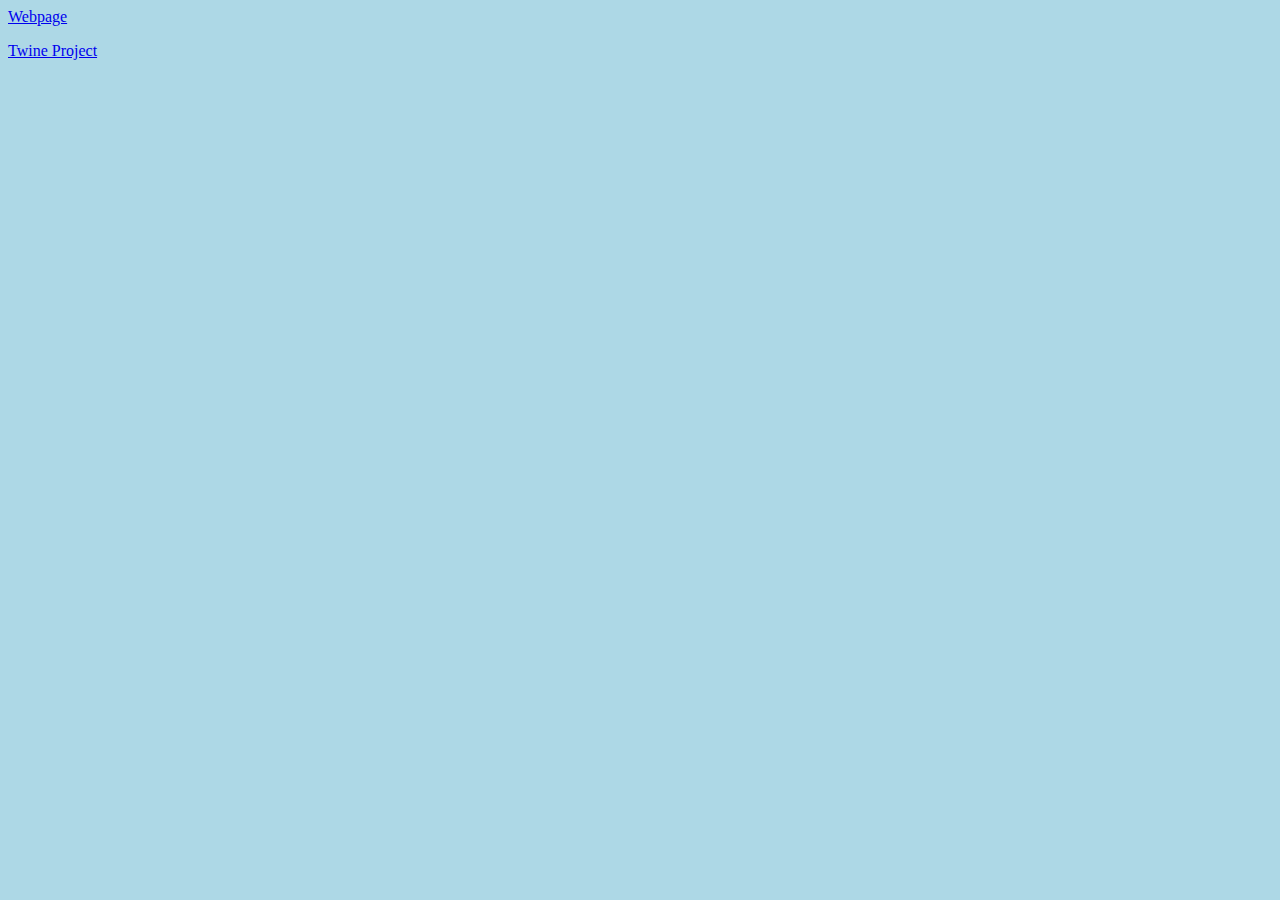
<file: index.html>
﻿<!DOCTYPE HTML>

<html>

<head>
<link rel="stylesheet" type= "text/css" href="default.css">
</head>

<body>
<a href="Assignment 7.html" target=_blank">Webpage </a>

<p> <a href= "Twine Project.html" target=_blank">Twine Project</a> <p>

</body>

</html>
</file>
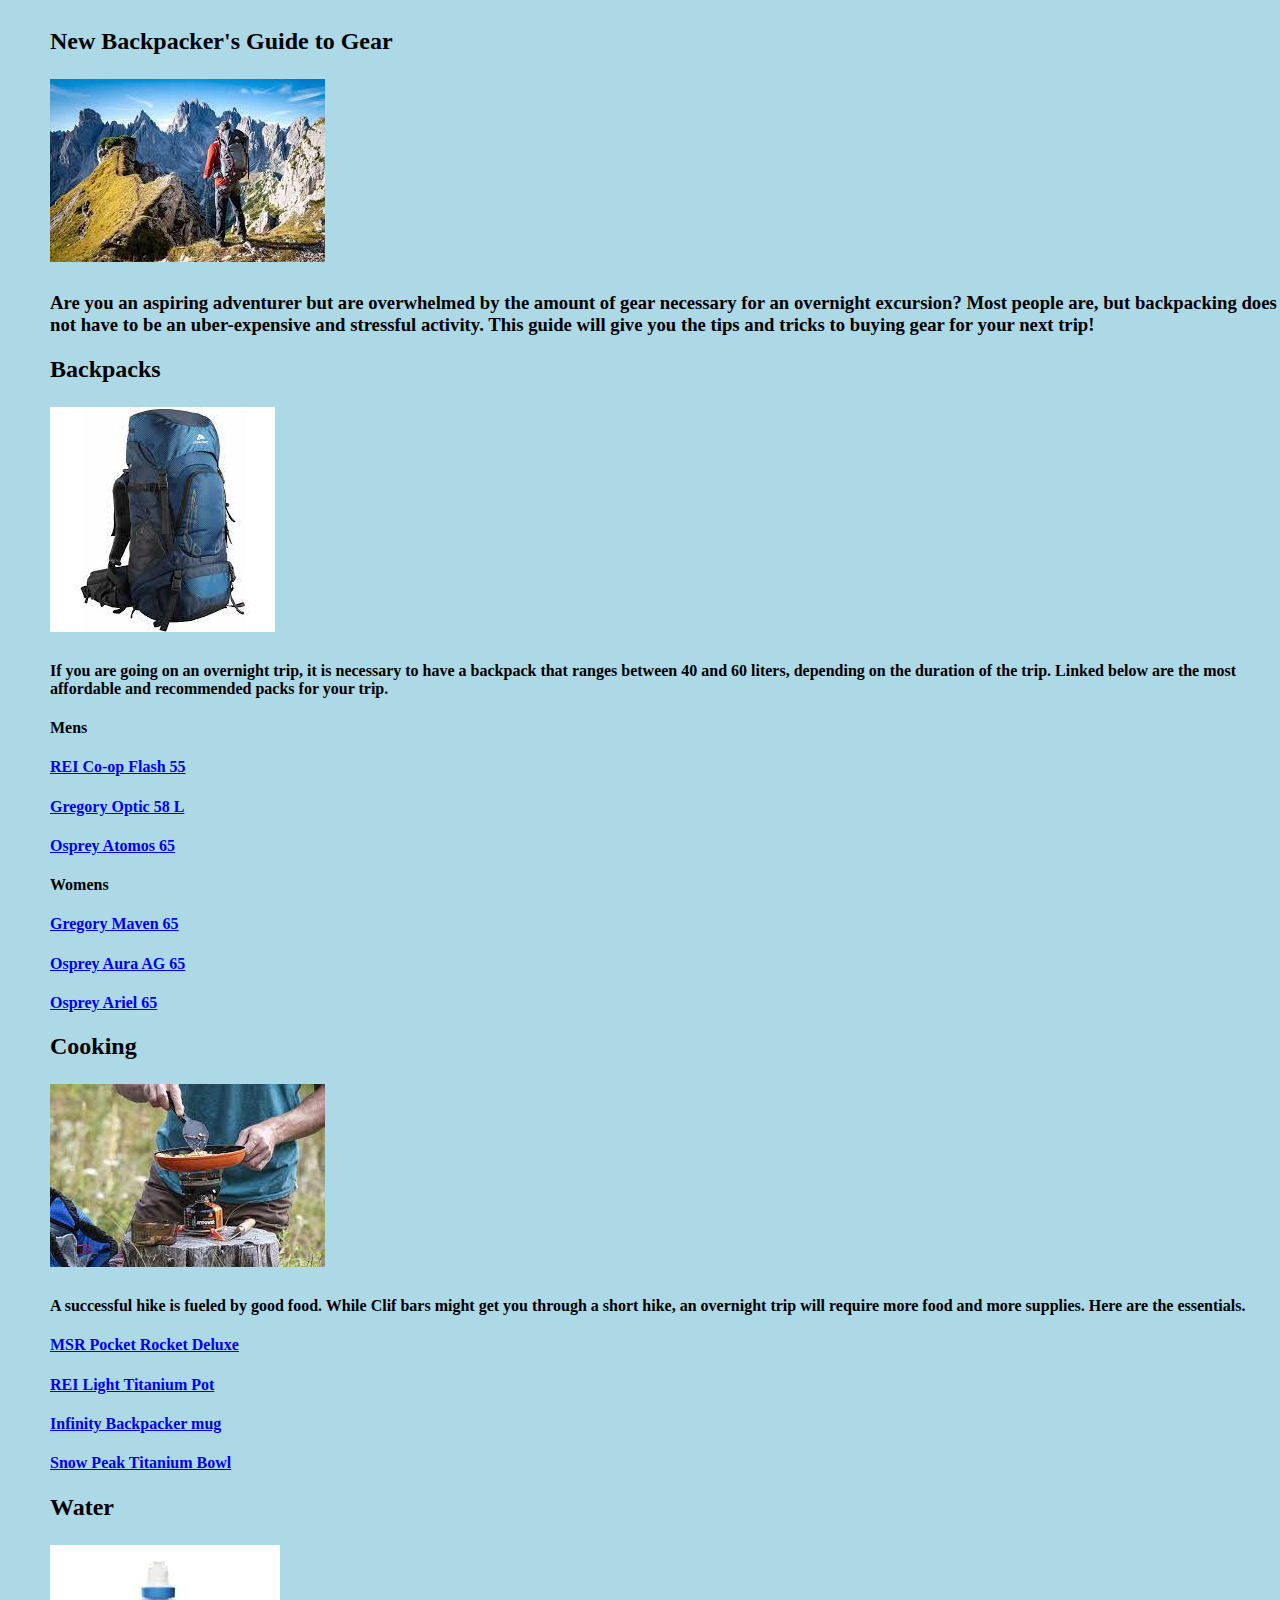
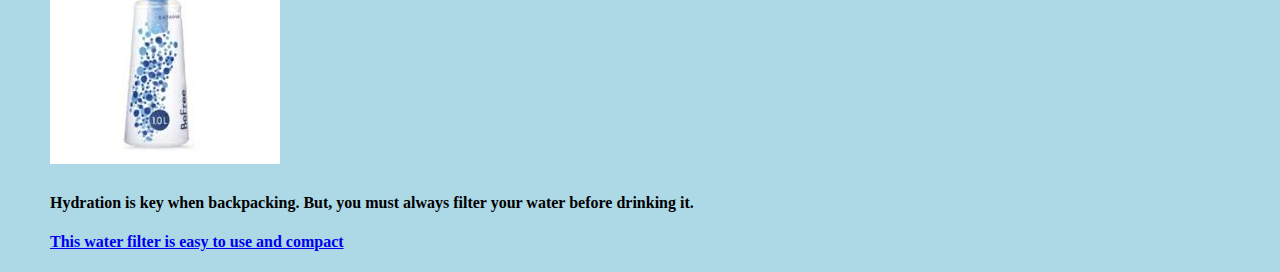
<file: Assignment 7.html>
﻿<!DOCTYPE HTML>

<html>
<div id="main">
<head>

    <title>New Backpacker''s Guide to Gear</title>
    <link rel="stylesheet" type= "text/css" href="default.css">

</head>

<body>
<p><h2> New Backpacker's Guide to Gear<h2><p>

<p><img src="mountain.jpg" 

<p><h3>Are you an aspiring adventurer but are overwhelmed by the amount of gear necessary for an overnight excursion? Most people are, but backpacking does not
have to be an uber-expensive and stressful activity. This guide will give you the tips and tricks to buying gear for your next trip!
<h3><p>

<p><h2> Backpacks <h2><p> 

<p><img src="ozark backpack.jpg"

<p><h4> If you are going on an overnight trip, it is necessary to have a backpack that ranges between 40 and 60 liters, depending on the duration of the trip. 
Linked below are the most affordable and recommended packs for your trip.<h4><p>

<p><h4>Mens<b><h4><p>
<p><h4> <a href="https://www.rei.com/product/148589/rei-co-op-flash-55-pack-mens">REI Co-op Flash 55</a> <h4><p>

<p> <h4> <a href="https://www.gregorypacks.com/packs-bags/backpacking-packs/optic-58-7892OPT58.html">Gregory Optic 58 L</a> <h4> <p>

<p> <h4> <a href="https://www.osprey.com/us/en/product/atmos-ag-65-ATMOS65S18.html">Osprey Atomos 65 </a> <h4> <p>

<p><h4> Womens <h4><p> 

<p> <h4> <a href="https://www.gregorypacks.com/packs-bags/backpacking-packs/maven-65-6985MAV65.html">Gregory Maven 65 </a> <h4><p>

<p> <h4><a href="https://www.osprey.com/us/en/product/aura-ag-65-AURA65S18.html">Osprey Aura AG 65 </a> <h4><p>

<p> <h4><a href="https://www.osprey.com/us/en/product/ariel-65-ARIEL65F20.html">Osprey Ariel 65 </a> <h4><p> 



<p><h2> Cooking <h2><p>
<p><img src= "cookware.jpg" 
<p> <h4>A successful hike is fueled by good food. While Clif bars might get you through a short hike, an overnight trip will require more food and more supplies. Here 
are the essentials. <h4><p>

<p> <h4><a href="https://www.msrgear.com/stoves/canister-stoves/pocketrocket-deluxe-stove/10955.html">MSR Pocket Rocket Deluxe </a> <h4><p>

<p> <h4><a href="https://www.rei.com/product/139457/toaks-light-titanium-650ml-pot?cm_mmc=aff_AL-_-149286-_-185302-_-NA&avad=185302_b2211f51d">REI Light Titanium Pot </a> <h4><p>

<p> <h4><a href="https://gsioutdoors.com/infinity-backpacker-mug.html">Infinity Backpacker mug </a> <h4><p> 

<p> <h4><a href="https://www.rei.com/product/720286/snow-peak-titanium-bowl?cm_mmc=aff_AL-_-149286-_-185302-_-NA&avad=185302_f2210cea5">Snow Peak Titanium Bowl </a><h4> <p> 



<p><h2>Water <h2><p>

<p><img src="befree.jpg" 
 <p> <h4>Hydration is key when backpacking. But, you must always filter your water 
 before drinking it. <h4> <p>

</body>
<p> <h4><a href="https://www.rei.com/product/116364/katadyn-befree-collapsible-water-filter-bottle-338-fl-oz"> This water filter is easy to use and compact</a> <h4><p>


</div>
</html>
</file>
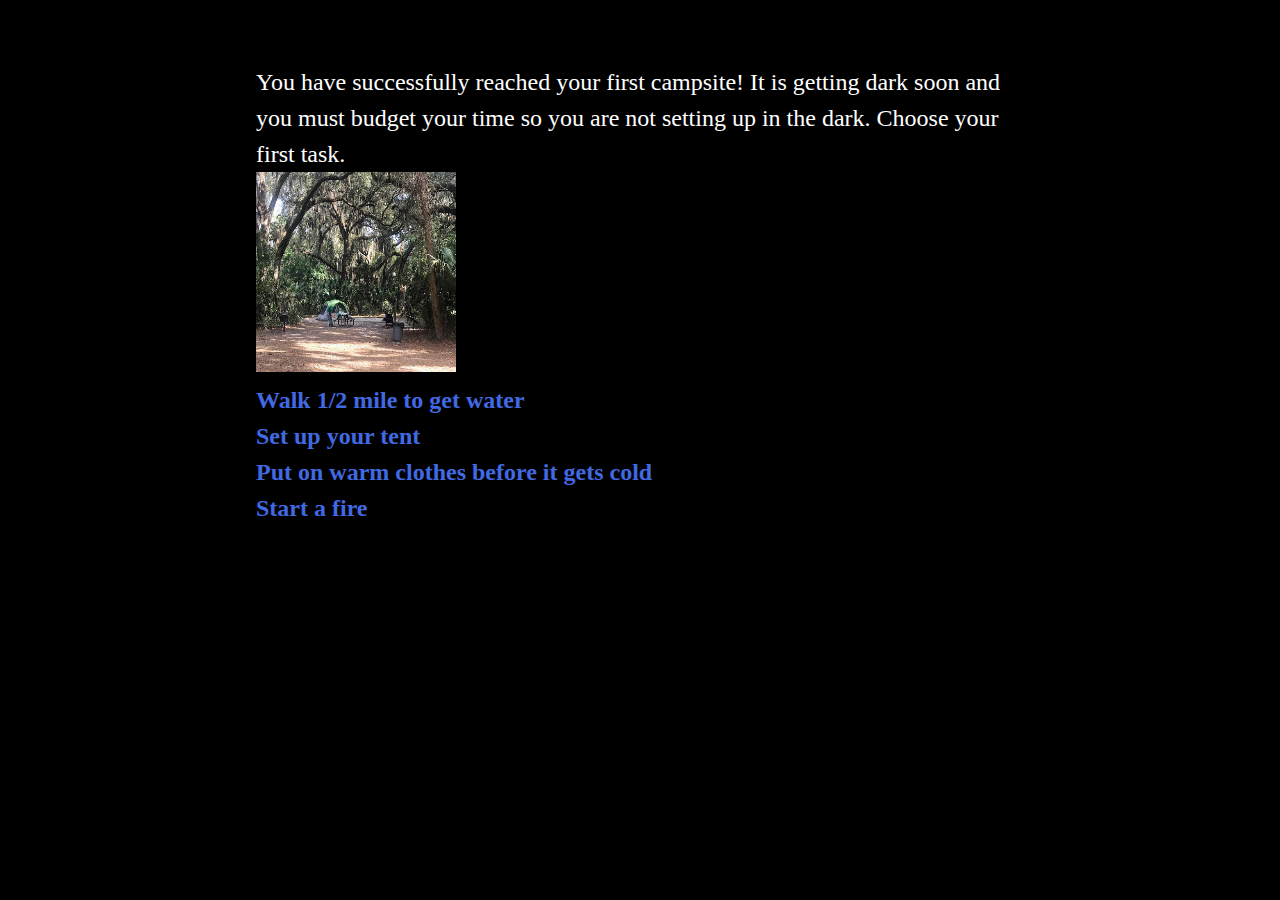
<file: Twine Project.html>
<!DOCTYPE html>
<html>
<head>
<meta charset="utf-8">
<meta content="width=device-width, initial-scale=1" name="viewport">
<title>Twine Project</title>
<style title="Twine CSS">@keyframes appear{0%{opacity:0}to{opacity:1}}@keyframes fade-in-out{0%,to{opacity:0}50%{opacity:1}}@keyframes rumble{25%{top:-0.1em}75%{top:0.1em}0%,to{top:0px}}@keyframes shudder{25%{left:0.1em}75%{left:-0.1em}0%,to{left:0px}}@keyframes buoy{25%{top:0.25em}75%{top:-0.25em}0%,to{top:0px}}@keyframes sway{25%{left:0.25em}75%{left:-0.25em}0%,to{left:0px}}@keyframes pulse{0%{transform:scale(0, 0)}20%{transform:scale(1.2, 1.2)}40%{transform:scale(0.9, 0.9)}60%{transform:scale(1.05, 1.05)}80%{transform:scale(0.925, 0.925)}to{transform:scale(1, 1)}}@keyframes zoom-in{0%{transform:scale(0, 0)}to{transform:scale(1, 1)}}@keyframes shudder-in{0%, to{transform:translateX(0em)}5%, 25%, 45%{transform:translateX(-1em)}15%, 35%, 55%{transform:translateX(1em)}65%{transform:translateX(-0.6em)}75%{transform:translateX(0.6em)}85%{transform:translateX(-0.2em)}95%{transform:translateX(0.2em)}}@keyframes rumble-in{0%, to{transform:translateY(0em)}5%, 25%, 45%{transform:translateY(-1em)}15%, 35%, 55%{transform:translateY(1em)}65%{transform:translateY(-0.6em)}75%{transform:translateY(0.6em)}85%{transform:translateY(-0.2em)}95%{transform:translateY(0.2em)}}@keyframes fidget{0%, 8.1%, 82.1%, 31.1%, 38.1%, 44.1%, 40.1%, 47.1%, 74.1%, 16.1%, 27.1%, 72.1%, 24.1%, 95.1%, 6.1%, 36.1%, 20.1%, 4.1%, 91.1%, 14.1%, 87.1%, to{left:0px;top:0px}8%, 82%, 31%, 38%, 44%{left:-1px}40%, 47%, 74%, 16%, 27%{left:1px}72%, 24%, 95%, 6%, 36%{top:-1px}20%, 4%, 91%, 14%, 87%{top:1px}}@keyframes slide-right{0%{transform:translateX(-100vw)}}@keyframes slide-left{0%{transform:translateX(100vw)}}@keyframes slide-up{0%{transform:translateY(100vh)}}@keyframes slide-down{0%{transform:translateY(-100vh)}}@keyframes fade-right{0%{opacity:0;transform:translateX(-1em)}to{opacity:1}}@keyframes fade-left{0%{opacity:0;transform:translateX(1em)}to{opacity:1}}@keyframes fade-up{0%{opacity:0;transform:translateY(1em)}to{opacity:1}}@keyframes fade-down{0%{opacity:0;transform:translateY(-1em)}to{opacity:1}}@keyframes flicker{0%,29%,31%,63%,65%,77%,79%,86%,88%,91%,93%{opacity:0}30%{opacity:0.2}64%{opacity:0.4}78%{opacity:0.6}87%{opacity:0.8}92%, to{opacity:1}}@keyframes blur{0%{filter:blur(2rem);opacity:0}25%{opacity:1}to{filter:blur(0rem);opacity:1}}.dom-debug-mode tw-story,.dom-debug-mode tw-passage,.dom-debug-mode tw-sidebar,.dom-debug-mode tw-include,.dom-debug-mode tw-hook,.dom-debug-mode tw-expression,.dom-debug-mode tw-link,.dom-debug-mode tw-dialog,.dom-debug-mode tw-columns,.dom-debug-mode tw-column,.dom-debug-mode tw-align{outline:1px solid #f5a3da;min-height:32px;display:block !important}.dom-debug-mode tw-story::before,.dom-debug-mode tw-passage::before,.dom-debug-mode tw-sidebar::before,.dom-debug-mode tw-include::before,.dom-debug-mode tw-hook::before,.dom-debug-mode tw-expression::before,.dom-debug-mode tw-link::before,.dom-debug-mode tw-dialog::before,.dom-debug-mode tw-columns::before,.dom-debug-mode tw-column::before,.dom-debug-mode tw-align::before{position:absolute;top:0;left:0;height:16px;background-color:#f5a3da;color:black;font-size:16px;font-weight:normal;font-style:normal;font-family:monospace;display:inline-block;line-height:100%;white-space:pre;z-index:999997}.dom-debug-mode tw-story:hover,.dom-debug-mode tw-passage:hover,.dom-debug-mode tw-sidebar:hover,.dom-debug-mode tw-include:hover,.dom-debug-mode tw-hook:hover,.dom-debug-mode tw-expression:hover,.dom-debug-mode tw-link:hover,.dom-debug-mode tw-dialog:hover,.dom-debug-mode tw-columns:hover,.dom-debug-mode tw-column:hover,.dom-debug-mode tw-align:hover{outline:1px solid #fc9}.dom-debug-mode tw-story:hover::before,.dom-debug-mode tw-passage:hover::before,.dom-debug-mode tw-sidebar:hover::before,.dom-debug-mode tw-include:hover::before,.dom-debug-mode tw-hook:hover::before,.dom-debug-mode tw-expression:hover::before,.dom-debug-mode tw-link:hover::before,.dom-debug-mode tw-dialog:hover::before,.dom-debug-mode tw-columns:hover::before,.dom-debug-mode tw-column:hover::before,.dom-debug-mode tw-align:hover::before{background-color:#fc9;transition:background-color 1s}.dom-debug-mode tw-passage,.dom-debug-mode tw-include,.dom-debug-mode tw-hook,.dom-debug-mode tw-expression,.dom-debug-mode tw-link,.dom-debug-mode tw-dialog,.dom-debug-mode tw-columns,.dom-debug-mode tw-column,.dom-debug-mode tw-align{padding:1em;margin:0}.dom-debug-mode tw-story::before{content:'<tw-story tags="' attr(tags) '">'}.dom-debug-mode tw-passage::before{top:-16px;content:'<tw-passage tags="' attr(tags) '">'}.dom-debug-mode tw-sidebar::before{top:-16px;content:"<tw-sidebar>"}.dom-debug-mode tw-hook::before{content:'<tw-hook name="' attr(name) '">'}.dom-debug-mode tw-expression::before{content:'<tw-expression name="' attr(name) '">'}.dom-debug-mode tw-link::before{content:'<tw-link name="' attr(name) '">'}.dom-debug-mode tw-dialog::before{content:"<tw-dialog>"}.dom-debug-mode tw-columns::before{content:"<tw-columns>"}.dom-debug-mode tw-column::before{content:"<tw-column>"}.dom-debug-mode tw-align::before{content:"<tw-align>"}.dom-debug-mode tw-include::before{content:'<tw-include type="' attr(type) '" title="' attr(title) '">'}.debug-mode tw-expression{display:inline-block !important}.debug-mode tw-expression[type=variable]::after{font-size:0.8rem;padding-left:0.2rem;padding-right:0.2rem;vertical-align:top;content:"$" attr(name)}.debug-mode tw-expression[type=tempVariable]::after{font-size:0.8rem;padding-left:0.2rem;padding-right:0.2rem;vertical-align:top;content:"_" attr(name)}.debug-mode tw-expression[return=boolean]{background-color:rgba(179,179,179,0.2)}.debug-mode tw-expression[return=array]{background-color:rgba(255,102,102,0.2)}.debug-mode tw-expression[return=dataset]{background-color:rgba(255,128,0,0.2)}.debug-mode tw-expression[return=number]{background-color:rgba(255,179,102,0.2)}.debug-mode tw-expression[return=datamap]{background-color:rgba(255,255,102,0.2)}.debug-mode tw-expression[return=changer]{background-color:rgba(179,255,102,0.2)}.debug-mode tw-expression[return=lambda]{background-color:rgba(102,255,102,0.2)}.debug-mode tw-expression[return=hookname]{background-color:rgba(102,255,204,0.2)}.debug-mode tw-expression[return=string]{background-color:rgba(102,255,255,0.2)}.debug-mode tw-expression[return=datatype]{background-color:rgba(102,153,255,0.2)}.debug-mode tw-expression[return=gradient],.debug-mode tw-expression[return=colour]{background-color:rgba(204,102,255,0.2)}.debug-mode tw-expression[return=instant],.debug-mode tw-expression[return=macro]{background-color:rgba(240,117,199,0.2)}.debug-mode tw-expression[return=command]{background-color:rgba(153,153,255,0.2)}.debug-mode tw-expression.false{background-color:rgba(255,0,0,0.2) !important}.debug-mode tw-expression[type=macro]::before{content:"(" attr(name) ":)";padding:0 0.5rem;font-size:1rem;vertical-align:middle;line-height:normal;background-color:inherit;border:1px solid rgba(255,255,255,0.5)}.debug-mode tw-hook{background-color:rgba(0,85,255,0.1) !important}.debug-mode tw-hook::before{font-size:0.8rem;padding-left:0.2rem;padding-right:0.2rem;vertical-align:top;content:"["}.debug-mode tw-hook::after{font-size:0.8rem;padding-left:0.2rem;padding-right:0.2rem;vertical-align:top;content:"]"}.debug-mode tw-hook[name]::after{font-size:0.8rem;padding-left:0.2rem;padding-right:0.2rem;vertical-align:top;content:"]<" attr(name) "|"}.debug-mode tw-pseudo-hook{background-color:rgba(255,170,0,0.1) !important}.debug-mode tw-collapsed::before{font-size:0.8rem;padding-left:0.2rem;padding-right:0.2rem;vertical-align:top;content:"{"}.debug-mode tw-collapsed::after{font-size:0.8rem;padding-left:0.2rem;padding-right:0.2rem;vertical-align:top;content:"}"}.debug-mode tw-verbatim::before,.debug-mode tw-verbatim::after{font-size:0.8rem;padding-left:0.2rem;padding-right:0.2rem;vertical-align:top;content:"`"}.debug-mode tw-align[style*="text-align: center"]{background:linear-gradient(to right, rgba(255,204,189,0) 0%, rgba(255,204,189,0.25) 50%, rgba(255,204,189,0) 100%)}.debug-mode tw-align[style*="text-align: left"]{background:linear-gradient(to right, rgba(255,204,189,0.25) 0%, rgba(255,204,189,0) 100%)}.debug-mode tw-align[style*="text-align: right"]{background:linear-gradient(to right, rgba(255,204,189,0) 0%, rgba(255,204,189,0.25) 100%)}.debug-mode tw-column{background-color:rgba(189,228,255,0.2)}.debug-mode tw-enchantment{animation:enchantment 0.5s infinite;border:1px solid}.debug-mode tw-link::after,.debug-mode tw-broken-link::after{font-size:0.8rem;padding-left:0.2rem;padding-right:0.2rem;vertical-align:top;content:attr(passage-name)}.debug-mode tw-include{background-color:rgba(204,128,51,0.1)}.debug-mode tw-include::before{font-size:0.8rem;padding-left:0.2rem;padding-right:0.2rem;vertical-align:top;content:attr(type) ' "' attr(title) '"'}@keyframes enchantment{0%,to{border-color:#ffb366}50%{border-color:#6fc}}tw-debugger{position:fixed;box-sizing:border-box;bottom:0;right:0;z-index:999999;min-width:10em;min-height:1em;padding:0em 0.5em 0.5em 1em;font-size:1.25em;font-family:sans-serif;color:#000;border-left:solid #000 2px;border-top:solid #000 2px;border-top-left-radius:.5em;background:#fff;opacity:1}tw-debugger select{margin-right:1em;width:12em}tw-debugger button{border-radius:3px;border:solid #999 1px;margin:auto 4px;background-color:#fff;font-size:inherit;color:#000}tw-debugger button.enabled{background-color:#eee;box-shadow:inset #ddd 3px 5px 0.5em}tw-debugger .panel{display:-ms-flexbox;display:flex;-ms-flex-direction:column;flex-direction:column;position:absolute;bottom:100%;left:-2px;right:0;padding:1em;max-height:40vh;overflow-y:scroll;overflow-x:hidden;z-index:999998;background:#fff;border:inherit;border-bottom:solid #999 2px;border-top-left-radius:.5em;border-bottom-left-radius:.5em;font-size:0.8em}tw-debugger .panel:empty,tw-debugger .panel[hidden]{display:none}tw-debugger .panel-source,tw-debugger .panel-row-source{font-family:monospace;overflow-x:scroll;white-space:pre;-ms-flex-preferred-size:100%;flex-basis:100%}tw-debugger .panel-row-source{margin:5px 0}tw-debugger .panel-rows{width:100%;overflow-x:scroll}tw-debugger .panel-rows>*{display:table-row}tw-debugger .panel-rows>div:nth-of-type(2n){background:#EEE}tw-debugger .panel-row-buttons{text-align:right}tw-debugger .panel-variables .panel-rows:empty::before{content:"~ No variables ~";font-style:italic;color:#888;text-align:center}tw-debugger .panel-enchantments .panel-rows:empty::before{content:"~ No enchantments ~";font-style:italic;color:#888;text-align:center}tw-debugger .panel-errors .panel-rows:empty::before{content:"~ No errors... for now. ~";font-style:italic;color:#888;text-align:center}tw-debugger .panel-rows:empty+.panel-variables-bottom{display:none}tw-debugger .panel-storylets:not(.panel-exclusive) .storylet-exclusive,tw-debugger .panel-storylets:not(.panel-urgent) .storylet-urgent{display:none}tw-debugger .panel-variables-bottom{padding-top:5px}tw-debugger .enchantment-row{min-height:1.5em}tw-debugger .variable-path{opacity:0.4}tw-debugger .temporary-variable-scope,tw-debugger .enchantment-local{font-family:sans-serif;font-weight:normal;opacity:0.8;font-size:0.75em}tw-debugger .temporary-variable-scope:not(:empty)::before,tw-debugger .enchantment-local:not(:empty)::before{content:" in "}tw-debugger .variable-name,tw-debugger .enchantment-name{font-family:monospace;font-weight:bold}tw-debugger .variable-type{color:#444;font-weight:normal;text-overflow:ellipsis;overflow:hidden;max-width:10em}tw-debugger .error-row{display:table-row;background-color:rgba(230,101,204,0.3)}tw-debugger .error-row:nth-of-type(2n){background-color:rgba(237,145,219,0.3)}tw-debugger .error-row>*{display:table-cell;padding:0.25em 0.5em}tw-debugger .error-row .error-message{cursor:help}tw-debugger .error-row .error-passage{color:#444}tw-debugger .storylet-row{background-color:rgba(201,233,222,0.3)}tw-debugger .storylet-row:nth-child(2n){background-color:rgba(128,203,178,0.3)}tw-debugger .storylet-row.storylet-closed{font-style:italic;opacity:0.4;background-color:rgba(217,217,217,0.3)}tw-debugger .storylet-row.storylet-closed:nth-child(2n){background-color:rgba(166,166,166,0.3)}.storylet-error tw-debugger .storylet-row{background-color:rgba(230,101,204,0.3)}.storylet-error tw-debugger .storylet-row:nth-child(2n){background-color:rgba(237,145,219,0.3)}tw-debugger .storylet-row .storylet-name,tw-debugger .storylet-row .storylet-value{display:inline-block;width:50%}tw-debugger .tabs{padding-bottom:0.5em}tw-debugger .tab{border-radius:0px 0px 0.5em 0.5em;border-top:none}tw-debugger .resizer{position:absolute;height:3em;border-left:2px solid #ccc;border-right:2px solid #ccc;top:10px;left:4px;width:8px;cursor:ew-resize}tw-dialog{z-index:999997;border:#fff solid 2px;padding:2em;color:#fff;background-color:#000;display:block}@media (min-width: 576px){tw-dialog{max-width:50vw}}tw-dialog input[type=text]{font-size:inherit;width:100%}tw-dialog-links{text-align:right;display:-ms-flexbox;display:flex;-ms-flex-pack:end;justify-content:flex-end}tw-backdrop{z-index:999996;position:fixed;top:0;left:0;right:0;bottom:0;background-color:rgba(0,0,0,0.8);display:-ms-flexbox;display:flex;-ms-flex-align:center;align-items:center;-ms-flex-pack:center;justify-content:center}tw-backdrop ~ tw-backdrop{display:none}tw-link,.link,tw-icon,.enchantment-clickblock{cursor:pointer}tw-link,.enchantment-link{color:#4169E1;font-weight:bold;text-decoration:none;transition:color 0.2s ease-in-out}tw-passage [style^="color"] tw-link:not(:hover),tw-passage [style*=" color"] tw-link:not(:hover),tw-passage [style^="color"][hover="true"] tw-link:hover,tw-passage [style*=" color"][hover="true"] tw-link:hover,tw-passage [style^="color"] .enchantment-link:not(:hover),tw-passage [style*=" color"] .enchantment-link:not(:hover),tw-passage [style^="color"][hover="true"] .enchantment-link:hover,tw-passage [style*=" color"][hover="true"] .enchantment-link:hover{color:inherit}tw-link:hover,.enchantment-link:hover{color:#00bfff}tw-link:active,.enchantment-link:active{color:#DD4B39}.visited{color:#6941e1}tw-passage [style^="color"] .visited:not(:hover),tw-passage [style*=" color"] .visited:not(:hover),tw-passage [style^="color"][hover="true"] .visited:hover,tw-passage [style*=" color"][hover="true"] .visited:hover{color:inherit}.visited:hover{color:#E3E}tw-broken-link{color:#993333;border-bottom:2px solid #993333;cursor:not-allowed}tw-passage [style^="color"] tw-broken-link:not(:hover),tw-passage [style*=" color"] tw-broken-link:not(:hover),tw-passage [style^="color"][hover="true"] tw-broken-link:hover,tw-passage [style*=" color"][hover="true"] tw-broken-link:hover{color:inherit}.enchantment-mouseover{border-bottom:2px dashed #999}.enchantment-mouseout{border:rgba(64,149,191,0.6) 1px solid}.enchantment-mouseout:hover{background-color:rgba(175,197,207,0.75);border:transparent 1px solid;border-radius:0.2em}.enchantment-clickblock{width:100%;height:100%;display:block}.enchantment-clickblock>:not(tw-enchantment)::after{content:"";width:100%;height:100%;top:0;left:0;display:block;box-sizing:border-box;position:absolute;pointer-events:none;color:rgba(65,105,225,0.5);transition:color 0.2s ease-in-out}.enchantment-clickblock>:not(tw-enchantment):hover::after{color:rgba(0,191,255,0.5)}.enchantment-clickblock>:not(tw-enchantment):active::after{color:rgba(222,78,59,0.5)}.enchantment-clickblock>:not(tw-enchantment)::after{box-shadow:inset 0 0 0 0.5vmax}.enchantment-clickblock>tw-passage::after,.enchantment-clickblock>tw-sidebar::after{box-shadow:0 0 0 0.5vmax}.enchantment-mouseoverblock>:not(tw-enchantment)::after{content:"";width:100%;height:100%;top:0;left:0;display:block;box-sizing:border-box;position:absolute;pointer-events:none;border:2px dashed #999}.enchantment-mouseoutblock>:not(tw-enchantment)::after{content:"";width:100%;height:100%;top:0;left:0;display:block;box-sizing:border-box;position:absolute;pointer-events:none;border:rgba(64,149,191,0.6) 2px solid}.enchantment-mouseoutblock:hover>:not(tw-enchantment)::after{content:"";width:100%;height:100%;top:0;left:0;display:block;box-sizing:border-box;position:absolute;pointer-events:none;background-color:rgba(175,197,207,0.75);border:transparent 2px solid;border-radius:0.2em}tw-link.enchantment-button,.enchantment-link.enchantment-button,.enchantment-button:not(.enchantment-link) tw-link,.enchantment-button:not(.enchantment-link) .enchantment-link{border-radius:16px;border-style:solid;border-width:2px;text-align:center;padding:0px 8px;display:block}tw-dialog-links{padding-top:1.5em}tw-dialog-links tw-link{border-radius:16px;border-style:solid;border-width:2px;text-align:center;padding:0px 8px;display:block;display:inline-block}html{margin:0;height:100%;overflow-x:hidden}*,:before,:after{position:relative;box-sizing:inherit}body{margin:0;height:100%}tw-storydata{display:none}tw-story{display:-ms-flexbox;display:flex;-ms-flex-direction:column;flex-direction:column;font:100% Georgia, serif;box-sizing:border-box;width:100%;min-height:100%;font-size:1.5em;line-height:1.5em;padding:5% 5%;overflow:hidden;background-color:#000;color:#fff}tw-story [style*=content-box] *{box-sizing:border-box}@media (min-width: 576px){tw-story{padding:5% 20%}}tw-story tw-consecutive-br{display:block;height:1.6ex;visibility:hidden}tw-story select{background-color:transparent;font:inherit;border-style:solid;padding:2px}tw-story select:not([disabled]){color:inherit}tw-story textarea{resize:none;background-color:transparent;font:inherit;color:inherit;border-style:none;padding:2px}tw-story input[type=checkbox]{transform:scale(1.5);margin:0 0.5em}tw-story tw-noscript{animation:appear 0.8s}tw-passage{display:block}tw-sidebar{text-align:center;display:-ms-flexbox;display:flex;-ms-flex-pack:justify;justify-content:space-between}@media (min-width: 576px){tw-sidebar{left:-5em;width:3em;position:absolute;-ms-flex-direction:column;flex-direction:column}tw-enchantment[style*="width"]>tw-sidebar{width:inherit}}tw-icon{display:inline-block;margin:0.5em 0;font-size:66px;font-family:"Verdana",sans-serif}tw-icon[alt]{opacity:0.2}tw-icon[alt]:hover{opacity:0.4}tw-icon[data-label]::after{font-weight:bold;content:attr(data-label);font-size:20px;bottom:-20px;left:-50%;white-space:nowrap}tw-meter{display:block}tw-hook:empty,tw-expression:empty{display:none}tw-error{display:inline-block;border-radius:0.2em;padding:0.2em;font-size:1rem;cursor:help;white-space:pre-wrap}tw-error.error{background-color:rgba(223,58,190,0.6);color:#fff}tw-error.warning{background-color:rgba(223,140,58,0.6);color:#fff;display:none}.debug-mode tw-error.warning{display:inline}tw-error-explanation{display:block;font-size:0.8rem;line-height:1rem}tw-open-button,tw-folddown{cursor:pointer;line-height:0em;border-radius:1px;border:1px solid black;font-size:0.8rem;margin:0 0.4rem;padding:2px;white-space:pre}tw-folddown::after{content:"\25b6"}tw-folddown.open::after{content:"\25bc"}tw-open-button::after{content:"Open"}tw-notifier{border-radius:0.2em;padding:0.2em;font-size:1rem;background-color:rgba(223,182,58,0.4);display:none}.debug-mode tw-notifier{display:inline}tw-notifier::before{content:attr(message)}tw-colour{border:1px solid black;display:inline-block;width:1em;height:1em}tw-enchantment:empty{display:none}h1{font-size:3em}h2{font-size:2.25em}h3{font-size:1.75em}h1,h2,h3,h4,h5,h6{line-height:1em;margin:0.3em 0 0.6em 0}pre{font-size:1rem;line-height:initial}small{font-size:70%}big{font-size:120%}mark{color:rgba(0,0,0,0.6);background-color:#ff9}ins{color:rgba(0,0,0,0.6);background-color:rgba(255,242,204,0.5);border-radius:0.5em;box-shadow:0em 0em 0.2em #ffe699;text-decoration:none}center{text-align:center;margin:0 auto;width:60%}blink{text-decoration:none;animation:fade-in-out 1s steps(1, end) infinite alternate}tw-align{display:block}tw-columns{display:-ms-flexbox;display:flex;-ms-flex-direction:row;flex-direction:row;-ms-flex-pack:justify;justify-content:space-between}.transition-in{animation:appear 0ms step-start}.transition-out{animation:appear 0ms step-end}[data-t8n^=dissolve].transition-in,[data-t8n=fade].transition-in{animation:appear .8s}[data-t8n^=dissolve].transition-out,[data-t8n=fade].transition-out{animation:appear .8s reverse}[data-t8n^=shudder].transition-in{display:inline-block !important;animation:shudder-in .8s}[data-t8n^=shudder].transition-out{display:inline-block !important;animation:shudder-in .8s reverse}[data-t8n^=rumble].transition-in{display:inline-block !important;animation:rumble-in .8s}[data-t8n^=rumble].transition-out{display:inline-block !important;animation:rumble-in .8s reverse}[data-t8n^=pulse].transition-in{animation:pulse .8s;display:inline-block !important}[data-t8n^=pulse].transition-out{animation:pulse .8s reverse;display:inline-block !important}[data-t8n^=zoom].transition-in{animation:zoom-in .8s;display:inline-block !important}[data-t8n^=zoom].transition-out{animation:zoom-in .8s reverse;display:inline-block !important}[data-t8n^=blur].transition-in{animation:blur .8s;display:inline-block !important}[data-t8n^=blur].transition-out{animation:blur .8s reverse;display:inline-block !important}[data-t8n^=slideleft].transition-in{animation:slide-left .8s;display:inline-block !important}[data-t8n^=slideleft].transition-out{animation:slide-right .8s reverse;display:inline-block !important}[data-t8n^=slideright].transition-in{animation:slide-right .8s;display:inline-block !important}[data-t8n^=slideright].transition-out{animation:slide-left .8s reverse;display:inline-block !important}[data-t8n^=slideup].transition-in{animation:slide-up .8s;display:inline-block !important}[data-t8n^=slideup].transition-out{animation:slide-down .8s reverse;display:inline-block !important}[data-t8n^=slidedown].transition-in{animation:slide-down .8s;display:inline-block !important}[data-t8n^=slidedown].transition-out{animation:slide-up .8s reverse;display:inline-block !important}[data-t8n^=fadeleft].transition-in{animation:fade-left .8s;display:inline-block !important}[data-t8n^=fadeleft].transition-out{animation:fade-right .8s reverse;display:inline-block !important}[data-t8n^=faderight].transition-in{animation:fade-right .8s;display:inline-block !important}[data-t8n^=faderight].transition-out{animation:fade-left .8s reverse;display:inline-block !important}[data-t8n^=fadeup].transition-in{animation:fade-up .8s;display:inline-block !important}[data-t8n^=fadeup].transition-out{animation:fade-down .8s reverse;display:inline-block !important}[data-t8n^=fadedown].transition-in{animation:fade-down .8s;display:inline-block !important}[data-t8n^=fadedown].transition-out{animation:fade-up .8s reverse;display:inline-block !important}[data-t8n^=flicker].transition-in{animation:flicker .8s}[data-t8n^=flicker].transition-out{animation:flicker .8s reverse}
</style>
</head>
<body>
<tw-story><noscript><tw-noscript>JavaScript needs to be enabled to play Twine Project.</tw-noscript></noscript></tw-story>
<tw-storydata name="Twine Project" startnode="1" creator="Twine" creator-version="2.3.14" ifid="70A3EE6B-8A71-4AD0-B2B2-06EF871062A2" zoom="1" format="Harlowe" format-version="3.2.2" options="" hidden><style role="stylesheet" id="twine-user-stylesheet" type="text/twine-css">body
{background-color: blue;
}

tw-sidebar{
    display: none;
}
 
</style><script role="script" id="twine-user-script" type="text/twine-javascript"></script><tw-passagedata pid="1" name="Campsite" tags="" position="129,205" size="100,100">You have successfully reached your first campsite! It is getting dark soon and you must budget your time so you are not setting up in the dark. Choose your first task.
{
&lt;a href=&quot;default.asp&quot;&gt;
&lt;img src=&quot;camp.jpg&quot; style=&quot;width:200px;height:200px;&quot;&gt;
&lt;/a&gt;
}
[[Walk 1/2 mile to get water-&gt;Water]]
[[Set up your tent-&gt; Tent]]
[[Put on warm clothes before it gets cold-&gt; Clothes]]
[[Start a fire-&gt;Fire]] </tw-passagedata><tw-passagedata pid="2" name="Water" tags="" position="376,2" size="100,100">You grab your 5 liter water bag and head down to the creek. The water is flowing fast so you are careful to not slip on the rocks. You collect one bucket of water but your are not sure whether you have enough. 
{
|TheWater&gt;[
	(link: &quot;Collect Water&quot;)[
	(set: $water to 1)
	(replace: ?TheWater)[You return to the creek and fill up the bucket again.]
	]
	or 
	(link: &quot;Enough water&quot;)[
	(replace: ?TheWater)[You decide you have collected enough water.]
	]
	]
	}
	&lt;!--Water&#39;s current value: |output&gt;[$water]--&gt;
{
&lt;a href=&quot;default.asp&quot;&gt;
&lt;img src=&quot;creek.jpg&quot; style=&quot;width:200px;height:200px;&quot;&gt;
&lt;/a&gt;
}
(set: $water to 0)
(set: $hair to 0)
[[Return to camp-&gt;Campsite]] 
[[You decide to wash your hair while you are at the creek-&gt; Wash Hair]]

</tw-passagedata><tw-passagedata pid="3" name=" Tent" tags="" position="291,427" size="100,100">You take out all the pieces to your tent and begin to assemble it. First you stake the ground tarp down. Next you begin to assemble your poles but you might need some help. You see another group of hikers arriving at the campsite and decide to ask for some help.
{
{
&lt;a href=&quot;default.asp&quot;&gt;
&lt;img src=&quot;tent.jpg&quot; style=&quot;width:200px;height:200px;&quot;&gt;
&lt;/a&gt;
}
}

[[Walk over to the group]]
[[Attempt it on your own]]</tw-passagedata><tw-passagedata pid="4" name=" Clothes" tags="" position="335,257" size="100,100">(set: $upperlayers to 0)
(set: $bottomlayers to 0)

The forcast looks chilly, with a low of 40 degrees. You know that it will get very cold as soon as the sun sets so you need to layer up. 3 upper layers and 2 bottom layers should do it. 

[[Add a upper layer]]
[[Add a bottom layer]]

</tw-passagedata><tw-passagedata pid="5" name="Fire" tags="" position="332,121" size="100,100">You decide that it is best to start a fire so that you can stay warm in between your camp tasks. First you need to collect some twigs in order to start your fire. You also need a lighter and a firestarter, which you have brought with you. 
{
&lt;a href=&quot;default.asp&quot;&gt;
&lt;img src=&quot;fire.jpg&quot; style=&quot;width:200px;height:200px;&quot;&gt;
&lt;/a&gt;
}
(set: $twigs to 0)

[[Collect twigs]]
</tw-passagedata><tw-passagedata pid="6" name="Collect twigs" tags="" position="593,13" size="100,100">(set: $twigs to $twigs +1)
{
(if: $twigs&lt; 5)[You need to collect more twigs!]
	
	(else-if: $hours&gt;=5)[You have enough twigs to start a fire!]
	

You collected $twigs twigs.

	}
	[[Collect twigs]]
	[[Return to Camp-&gt;Campsite]]
	{
&lt;a href=&quot;default.asp&quot;&gt;
&lt;img src=&quot;twigs.jpg&quot; style=&quot;width:200px;height:200px;&quot;&gt;
&lt;/a&gt;
}
</tw-passagedata><tw-passagedata pid="7" name="Add a upper layer" tags="" position="528,207" size="100,100">{
&lt;a href=&quot;default.asp&quot;&gt;
&lt;img src=&quot;jacket.jpg&quot; style=&quot;width:200px;height:200px;&quot;&gt;
&lt;/a&gt;
}
	[[Add a upper layer]]
	[[Add a bottom layer]] 
(set: $upperlayers to $upperlayers +1)
(if: $upperlayers&lt; 3)[You need to put more layers on!]
	(else-if: $upperlayers&gt;=3)[You have enough layers on!]	
You have $upperlayers layers on.
	</tw-passagedata><tw-passagedata pid="8" name="Add a bottom layer" tags="" position="448,368" size="100,100">{
&lt;a href=&quot;default.asp&quot;&gt;
&lt;img src=&quot;pants.jpg&quot; style=&quot;width:200px;height:200px;&quot;&gt;
&lt;/a&gt;}
[[Add a bottom layer]]
[[Put a hat and gloves on-&gt;Stay extra warm]]
(set: $bottomlayers to $bottomlayers +1)
(if: $bottomlayers&lt; 2)[You need to put more layers on!]
(else-if: $bottomlayers&gt;=2)[You have enough layers on!]
{You have $bottomlayers layers on.	}
	</tw-passagedata><tw-passagedata pid="9" name="Walk over to the group" tags="" position="596,343" size="100,100">One of the hikers gladly helps you set up the rest of your tent. They walk you through the steps. 

(set: $tent to 0)

[[Set up your tent]]
</tw-passagedata><tw-passagedata pid="10" name="Set up your tent" tags="" position="712,235" size="100,100">Finish setting up your tent! You thank you new friend for the help.

(set: $tent to $tent +1)
{
(if: $tent&lt; 1)[You need to add your rain tarp!]
	
	(else-if: $tent&gt;=2)[Your tent is set up!]
	

You have set up $tent part(s) of the tent. 

	}
	[[Set up your tent]]
	[[Put your gear inside your tent-&gt;Finish setting up]]
	
{
&lt;a href=&quot;default.asp&quot;&gt;
&lt;img src=&quot;set.jpg&quot; style=&quot;width:200px;height:200px;&quot;&gt;
&lt;/a&gt;
}
</tw-passagedata><tw-passagedata pid="11" name="Attempt it on your own" tags="" position="557,456" size="100,100">You are able to run the poles through the body of the tent but you end up needed help securing the poles. 
{
&lt;a href=&quot;default.asp&quot;&gt;
&lt;img src=&quot;half.jpg&quot; style=&quot;width:200px;height:200px;&quot;&gt;
&lt;/a&gt;
}

[[Walk over to the group]] 
[[Keep trying]]</tw-passagedata><tw-passagedata pid="12" name=" Wash Hair" tags="" position="642,130" size="100,100">(set: $hair to $hair +1)
{
(if: $hair&lt; 2)[You need rinse on more time!]
(else-if: $hair&gt;=2)[Your hair is clean!]
You have rinsed your hair $hair times.
	}
	{&lt;a href=&quot;default.asp&quot;&gt;
&lt;img src=&quot;hair.jpg&quot; style=&quot;width:200px;height:200px;&quot;&gt;
&lt;/a&gt;
}
	[[ Wash Hair]] 
	[[Return to Camp-&gt;Campsite]]
	
</tw-passagedata><tw-passagedata pid="13" name="Finish setting up" tags="" position="752,362" size="100,100">Now you just need to place your sleeping bag in your tent for later. 

[[Back to camp-&gt;Campsite]] </tw-passagedata><tw-passagedata pid="14" name="Keep trying" tags="" position="694,482" size="100,100">You managed to set your tent up alone!
[[Finish setting up]] </tw-passagedata><tw-passagedata pid="15" name="Stay extra warm" tags="" position="433,505" size="100,100">You put a hat and gloves on for extra measure. 

[[return to camp-&gt;Campsite]] </tw-passagedata></tw-storydata>
<script title="Twine engine code" data-main="harlowe">"use strict";var _slicedToArray=function(){return function(e,t){if(Array.isArray(e))return e;if(Symbol.iterator in Object(e))return function(e,t){var n=[],r=!0,a=!1,i=void 0;try{for(var o,s=e[Symbol.iterator]();!(r=(o=s.next()).done)&&(n.push(o.value),!t||n.length!==t);r=!0);}catch(e){a=!0,i=e}finally{try{!r&&s.return&&s.return()}finally{if(a)throw i}}return n}(e,t);throw new TypeError("Invalid attempt to destructure non-iterable instance")}}(),_typeof="function"==typeof Symbol&&"symbol"==typeof Symbol.iterator?function(e){return typeof e}:function(e){return e&&"function"==typeof Symbol&&e.constructor===Symbol&&e!==Symbol.prototype?"symbol":typeof e};function _defineProperty(e,t,n){return t in e?Object.defineProperty(e,t,{value:n,enumerable:!0,configurable:!0,writable:!0}):e[t]=n,e}function _toConsumableArray(e){if(Array.isArray(e)){for(var t=0,n=Array(e.length);t<e.length;t++)n[t]=e[t];return n}return Array.from(e)}!function(){
/**
 * @license almond 0.3.3 Copyright jQuery Foundation and other contributors.
 * Released under MIT license, http://github.com/requirejs/almond/LICENSE
 */var requirejs,require,define,root,factory;!function(e){var t,n,r,a,i={},o={},s={},c={},u=Object.prototype.hasOwnProperty,l=[].slice,p=/\.js$/;function f(e,t){return u.call(e,t)}function d(e,t){var n,r,a,i,o,c,u,l,f,d,h,y=t&&t.split("/"),m=s.map,g=m&&m["*"]||{};if(e){for(o=(e=e.split("/")).length-1,s.nodeIdCompat&&p.test(e[o])&&(e[o]=e[o].replace(p,"")),"."===e[0].charAt(0)&&y&&(e=y.slice(0,y.length-1).concat(e)),f=0;f<e.length;f++)if("."===(h=e[f]))e.splice(f,1),f-=1;else if(".."===h){if(0===f||1===f&&".."===e[2]||".."===e[f-1])continue;f>0&&(e.splice(f-1,2),f-=2)}e=e.join("/")}if((y||g)&&m){for(f=(n=e.split("/")).length;f>0;f-=1){if(r=n.slice(0,f).join("/"),y)for(d=y.length;d>0;d-=1)if((a=m[y.slice(0,d).join("/")])&&(a=a[r])){i=a,c=f;break}if(i)break;!u&&g&&g[r]&&(u=g[r],l=f)}!i&&u&&(i=u,c=l),i&&(n.splice(0,c,i),e=n.join("/"))}return e}function h(t,r){return function(){var a=l.call(arguments,0);return"string"!=typeof a[0]&&1===a.length&&a.push(null),n.apply(e,a.concat([t,r]))}}function y(e){return function(t){i[e]=t}}function m(n){if(f(o,n)){var r=o[n];delete o[n],c[n]=!0,t.apply(e,r)}if(!f(i,n)&&!f(c,n))throw new Error("No "+n);return i[n]}function g(e){var t,n=e?e.indexOf("!"):-1;return n>-1&&(t=e.substring(0,n),e=e.substring(n+1,e.length)),[t,e]}function v(e){return e?g(e):[]}r=function(e,t){var n,r,a=g(e),i=a[0],o=t[1];return e=a[1],i&&(n=m(i=d(i,o))),i?e=n&&n.normalize?n.normalize(e,(r=o,function(e){return d(e,r)})):d(e,o):(i=(a=g(e=d(e,o)))[0],e=a[1],i&&(n=m(i))),{f:i?i+"!"+e:e,n:e,pr:i,p:n}},a={require:function(e){return h(e)},exports:function(e){var t=i[e];return void 0!==t?t:i[e]={}},module:function(e){return{id:e,uri:"",exports:i[e],config:function(e){return function(){return s&&s.config&&s.config[e]||{}}}(e)}}},t=function(t,n,s,u){var l,p,d,g,b,w,T,S=[],x=void 0===s?"undefined":_typeof(s);if(w=v(u=u||t),"undefined"===x||"function"===x){for(n=!n.length&&s.length?["require","exports","module"]:n,b=0;b<n.length;b+=1)if("require"===(p=(g=r(n[b],w)).f))S[b]=a.require(t);else if("exports"===p)S[b]=a.exports(t),T=!0;else if("module"===p)l=S[b]=a.module(t);else if(f(i,p)||f(o,p)||f(c,p))S[b]=m(p);else{if(!g.p)throw new Error(t+" missing "+p);g.p.load(g.n,h(u,!0),y(p),{}),S[b]=i[p]}d=s?s.apply(i[t],S):void 0,t&&(l&&l.exports!==e&&l.exports!==i[t]?i[t]=l.exports:d===e&&T||(i[t]=d))}else t&&(i[t]=s)},requirejs=require=n=function(i,o,c,u,l){if("string"==typeof i)return a[i]?a[i](o):m(r(i,v(o)).f);if(!i.splice){if((s=i).deps&&n(s.deps,s.callback),!o)return;o.splice?(i=o,o=c,c=null):i=e}return o=o||function(){},"function"==typeof c&&(c=u,u=l),u?t(e,i,o,c):setTimeout(function(){t(e,i,o,c)},4),n},n.config=function(e){return n(e)},requirejs._defined=i,(define=function(e,t,n){if("string"!=typeof e)throw new Error("See almond README: incorrect module build, no module name");t.splice||(n=t,t=[]),f(i,e)||f(o,e)||(o[e]=[e,t,n])}).amd={jQuery:!0}}(),define("almond",function(){}),
/*!
 * https://github.com/paulmillr/es6-shim
 * @license es6-shim Copyright 2013-2016 by Paul Miller (http://paulmillr.com)
 *   and contributors,  MIT License
 * es6-shim: v0.35.4
 * see https://github.com/paulmillr/es6-shim/blob/0.35.3/LICENSE
 * Details and documentation:
 * https://github.com/paulmillr/es6-shim/
 */
root=this,factory=function(){var e,t,n=Function.call.bind(Function.apply),r=Function.call.bind(Function.call),a=Array.isArray,i=Object.keys,o=function(e){try{return e(),!1}catch(e){return!0}},s=function(e){try{return e()}catch(e){return!1}},c=(e=o,function(){return!n(e,this,arguments)}),u=!!Object.defineProperty&&!o(function(){return Object.defineProperty({},"x",{get:function(){}})}),l="foo"===function(){}.name,p=Function.call.bind(Array.prototype.forEach),f=Function.call.bind(Array.prototype.reduce),d=Function.call.bind(Array.prototype.filter),h=Function.call.bind(Array.prototype.some),y=function(e,t,n,r){!r&&t in e||(u?Object.defineProperty(e,t,{configurable:!0,enumerable:!1,writable:!0,value:n}):e[t]=n)},m=function(e,t,n){p(i(t),function(r){var a=t[r];y(e,r,a,!!n)})},g=Function.call.bind(Object.prototype.toString),v="function"==typeof/abc/?function(e){return"function"==typeof e&&"[object Function]"===g(e)}:function(e){return"function"==typeof e},b=function(e,t,n){if(!u)throw new TypeError("getters require true ES5 support");Object.defineProperty(e,t,{configurable:!0,enumerable:!1,get:n})},w=function(e,t,n){if(!u)throw new TypeError("getters require true ES5 support");var r=Object.getOwnPropertyDescriptor(e,t);Object.defineProperty(n,t,{configurable:r.configurable,enumerable:r.enumerable,get:function(){return e[t]},set:function(n){e[t]=n}})},T=function(e,t,n){if(u){var r=Object.getOwnPropertyDescriptor(e,t);r.value=n,Object.defineProperty(e,t,r)}else e[t]=n},S=function(e,t,n){u?Object.defineProperty(e,t,n):"value"in n&&(e[t]=n.value)},x=function(e,t){t&&v(t.toString)&&y(e,"toString",t.toString.bind(t),!0)},k=Object.create||function(e,t){var n=function(){};n.prototype=e;var r=new n;return void 0!==t&&i(t).forEach(function(e){S(r,e,t[e])}),r},O=function(e,t){return!!Object.setPrototypeOf&&s(function(){var n=function t(n){var r=new e(n);return Object.setPrototypeOf(r,t.prototype),r};return Object.setPrototypeOf(n,e),n.prototype=k(e.prototype,{constructor:{value:n}}),t(n)})},j=function(){if("undefined"!=typeof self)return self;if("undefined"!=typeof window)return window;if("undefined"!=typeof global)return global;throw new Error("unable to locate global object")}(),A=j.isFinite,C=Function.call.bind(String.prototype.indexOf),E=Function.apply.bind(Array.prototype.indexOf),_=Function.call.bind(Array.prototype.concat),N=Function.call.bind(String.prototype.slice),P=Function.call.bind(Array.prototype.push),I=Function.apply.bind(Array.prototype.push),M=Function.call.bind(Array.prototype.shift),D=Math.max,R=Math.min,L=Math.floor,q=Math.abs,F=Math.exp,V=Math.log,H=Math.sqrt,z=Function.call.bind(Object.prototype.hasOwnProperty),$=function(){},B=j.Map,W=B&&B.prototype.delete,U=B&&B.prototype.get,G=B&&B.prototype.has,X=B&&B.prototype.set,Y=j.Symbol||{},J=Y.species||"@@species",K=Number.isNaN||function(e){return e!=e},Z=Number.isFinite||function(e){return"number"==typeof e&&A(e)},Q=v(Math.sign)?Math.sign:function(e){var t=Number(e);return 0===t?t:K(t)?t:t<0?-1:1},ee=function(e){var t=Number(e);return t<-1||K(t)?NaN:0===t||t===1/0?t:-1===t?-1/0:1+t-1==0?t:t*(V(1+t)/(1+t-1))},te=function(e){return"[object Arguments]"===g(e)},ne=te(arguments)?te:function(e){return null!==e&&"object"===(void 0===e?"undefined":_typeof(e))&&"number"==typeof e.length&&e.length>=0&&"[object Array]"!==g(e)&&"[object Function]"===g(e.callee)},re=function(e){return null===e||"function"!=typeof e&&"object"!==(void 0===e?"undefined":_typeof(e))},ae=function(e){return"[object String]"===g(e)},ie=function(e){return"[object RegExp]"===g(e)},oe=function(e){return"function"==typeof j.Symbol&&"symbol"===(void 0===e?"undefined":_typeof(e))},se=function(e,t,n){var r=e[t];y(e,t,n,!0),x(e[t],r)},ce="function"==typeof Y&&"function"==typeof Y.for&&oe(Y()),ue=oe(Y.iterator)?Y.iterator:"_es6-shim iterator_";j.Set&&"function"==typeof(new j.Set)["@@iterator"]&&(ue="@@iterator"),j.Reflect||y(j,"Reflect",{},!0);var le,pe=j.Reflect,fe=String,de="undefined"!=typeof document&&document?document.all:null,he=null==de?function(e){return null==e}:function(e){return null==e&&e!==de},ye={Call:function(e,t){var r=arguments.length>2?arguments[2]:[];if(!ye.IsCallable(e))throw new TypeError(e+" is not a function");return n(e,t,r)},RequireObjectCoercible:function(e,t){if(he(e))throw new TypeError(t||"Cannot call method on "+e);return e},TypeIsObject:function(e){return null!=e&&!0!==e&&!1!==e&&("function"==typeof e||"object"===(void 0===e?"undefined":_typeof(e))||e===de)},ToObject:function(e,t){return Object(ye.RequireObjectCoercible(e,t))},IsCallable:v,IsConstructor:function(e){return ye.IsCallable(e)},ToInt32:function(e){return ye.ToNumber(e)>>0},ToUint32:function(e){return ye.ToNumber(e)>>>0},ToNumber:function(e){if("[object Symbol]"===g(e))throw new TypeError("Cannot convert a Symbol value to a number");return+e},ToInteger:function(e){var t=ye.ToNumber(e);return K(t)?0:0!==t&&Z(t)?(t>0?1:-1)*L(q(t)):t},ToLength:function(e){var t=ye.ToInteger(e);return t<=0?0:t>Number.MAX_SAFE_INTEGER?Number.MAX_SAFE_INTEGER:t},SameValue:function(e,t){return e===t?0!==e||1/e==1/t:K(e)&&K(t)},SameValueZero:function(e,t){return e===t||K(e)&&K(t)},IsIterable:function(e){return ye.TypeIsObject(e)&&(void 0!==e[ue]||ne(e))},GetIterator:function(e){if(ne(e))return new t(e,"value");var n=ye.GetMethod(e,ue);if(!ye.IsCallable(n))throw new TypeError("value is not an iterable");var r=ye.Call(n,e);if(!ye.TypeIsObject(r))throw new TypeError("bad iterator");return r},GetMethod:function(e,t){var n=ye.ToObject(e)[t];if(!he(n)){if(!ye.IsCallable(n))throw new TypeError("Method not callable: "+t);return n}},IteratorComplete:function(e){return!!e.done},IteratorClose:function(e,t){var n=ye.GetMethod(e,"return");if(void 0!==n){var r,a;try{r=ye.Call(n,e)}catch(e){a=e}if(!t){if(a)throw a;if(!ye.TypeIsObject(r))throw new TypeError("Iterator's return method returned a non-object.")}}},IteratorNext:function(e){var t=arguments.length>1?e.next(arguments[1]):e.next();if(!ye.TypeIsObject(t))throw new TypeError("bad iterator");return t},IteratorStep:function(e){var t=ye.IteratorNext(e);return!ye.IteratorComplete(t)&&t},Construct:function(e,t,n,r){var a=void 0===n?e:n;if(!r&&pe.construct)return pe.construct(e,t,a);var i=a.prototype;ye.TypeIsObject(i)||(i=Object.prototype);var o=k(i),s=ye.Call(e,o,t);return ye.TypeIsObject(s)?s:o},SpeciesConstructor:function(e,t){var n=e.constructor;if(void 0===n)return t;if(!ye.TypeIsObject(n))throw new TypeError("Bad constructor");var r=n[J];if(he(r))return t;if(!ye.IsConstructor(r))throw new TypeError("Bad @@species");return r},CreateHTML:function(e,t,n,r){var a=ye.ToString(e),i="<"+t;""!==n&&(i+=" "+n+'="'+ye.ToString(r).replace(/"/g,"&quot;")+'"');return i+">"+a+"</"+t+">"},IsRegExp:function(e){if(!ye.TypeIsObject(e))return!1;var t=e[Y.match];return void 0!==t?!!t:ie(e)},ToString:function(e){return fe(e)}};if(u&&ce){var me=function(e){if(oe(Y[e]))return Y[e];var t=Y.for("Symbol."+e);return Object.defineProperty(Y,e,{configurable:!1,enumerable:!1,writable:!1,value:t}),t};if(!oe(Y.search)){var ge=me("search"),ve=String.prototype.search;y(RegExp.prototype,ge,function(e){return ye.Call(ve,e,[this])});se(String.prototype,"search",function(e){var t=ye.RequireObjectCoercible(this);if(!he(e)){var n=ye.GetMethod(e,ge);if(void 0!==n)return ye.Call(n,e,[t])}return ye.Call(ve,t,[ye.ToString(e)])})}if(!oe(Y.replace)){var be=me("replace"),we=String.prototype.replace;y(RegExp.prototype,be,function(e,t){return ye.Call(we,e,[this,t])});se(String.prototype,"replace",function(e,t){var n=ye.RequireObjectCoercible(this);if(!he(e)){var r=ye.GetMethod(e,be);if(void 0!==r)return ye.Call(r,e,[n,t])}return ye.Call(we,n,[ye.ToString(e),t])})}if(!oe(Y.split)){var Te=me("split"),Se=String.prototype.split;y(RegExp.prototype,Te,function(e,t){return ye.Call(Se,e,[this,t])});se(String.prototype,"split",function(e,t){var n=ye.RequireObjectCoercible(this);if(!he(e)){var r=ye.GetMethod(e,Te);if(void 0!==r)return ye.Call(r,e,[n,t])}return ye.Call(Se,n,[ye.ToString(e),t])})}var xe=oe(Y.match),ke=xe&&((le={})[Y.match]=function(){return 42},42!=="a".match(le));if(!xe||ke){var Oe=me("match"),je=String.prototype.match;y(RegExp.prototype,Oe,function(e){return ye.Call(je,e,[this])});se(String.prototype,"match",function(e){var t=ye.RequireObjectCoercible(this);if(!he(e)){var n=ye.GetMethod(e,Oe);if(void 0!==n)return ye.Call(n,e,[t])}return ye.Call(je,t,[ye.ToString(e)])})}}var Ae=function(e,t,n){x(t,e),Object.setPrototypeOf&&Object.setPrototypeOf(e,t),u?p(Object.getOwnPropertyNames(e),function(r){r in $||n[r]||w(e,r,t)}):p(Object.keys(e),function(r){r in $||n[r]||(t[r]=e[r])}),t.prototype=e.prototype,T(e.prototype,"constructor",t)},Ce=function(){return this},Ee=function(e){u&&!z(e,J)&&b(e,J,Ce)},_e=function(e,t){var n=t||function(){return this};y(e,ue,n),!e[ue]&&oe(ue)&&(e[ue]=n)},Ne=function(e,t,n){if(function(e,t,n){u?Object.defineProperty(e,t,{configurable:!0,enumerable:!0,writable:!0,value:n}):e[t]=n}(e,t,n),!ye.SameValue(e[t],n))throw new TypeError("property is nonconfigurable")},Pe=function(e,t,n,r){if(!ye.TypeIsObject(e))throw new TypeError("Constructor requires `new`: "+t.name);var a=t.prototype;ye.TypeIsObject(a)||(a=n);var i=k(a);for(var o in r)if(z(r,o)){var s=r[o];y(i,o,s,!0)}return i};if(String.fromCodePoint&&1!==String.fromCodePoint.length){var Ie=String.fromCodePoint;se(String,"fromCodePoint",function(e){return ye.Call(Ie,this,arguments)})}var Me={fromCodePoint:function(e){for(var t,n=[],r=0,a=arguments.length;r<a;r++){if(t=Number(arguments[r]),!ye.SameValue(t,ye.ToInteger(t))||t<0||t>1114111)throw new RangeError("Invalid code point "+t);t<65536?P(n,String.fromCharCode(t)):(t-=65536,P(n,String.fromCharCode(55296+(t>>10))),P(n,String.fromCharCode(t%1024+56320)))}return n.join("")},raw:function(e){var t=ye.ToObject(e,"bad callSite"),n=ye.ToObject(t.raw,"bad raw value"),r=n.length,a=ye.ToLength(r);if(a<=0)return"";for(var i,o,s,c,u=[],l=0;l<a&&(i=ye.ToString(l),s=ye.ToString(n[i]),P(u,s),!(l+1>=a));)o=l+1<arguments.length?arguments[l+1]:"",c=ye.ToString(o),P(u,c),l+=1;return u.join("")}};String.raw&&"xy"!==String.raw({raw:{0:"x",1:"y",length:2}})&&se(String,"raw",Me.raw),m(String,Me);var De={repeat:function(e){var t=ye.ToString(ye.RequireObjectCoercible(this)),n=ye.ToInteger(e);if(n<0||n>=1/0)throw new RangeError("repeat count must be less than infinity and not overflow maximum string size");return function e(t,n){if(n<1)return"";if(n%2)return e(t,n-1)+t;var r=e(t,n/2);return r+r}(t,n)},startsWith:function(e){var t=ye.ToString(ye.RequireObjectCoercible(this));if(ye.IsRegExp(e))throw new TypeError('Cannot call method "startsWith" with a regex');var n,r=ye.ToString(e);arguments.length>1&&(n=arguments[1]);var a=D(ye.ToInteger(n),0);return N(t,a,a+r.length)===r},endsWith:function(e){var t=ye.ToString(ye.RequireObjectCoercible(this));if(ye.IsRegExp(e))throw new TypeError('Cannot call method "endsWith" with a regex');var n,r=ye.ToString(e),a=t.length;arguments.length>1&&(n=arguments[1]);var i=void 0===n?a:ye.ToInteger(n),o=R(D(i,0),a);return N(t,o-r.length,o)===r},includes:function(e){if(ye.IsRegExp(e))throw new TypeError('"includes" does not accept a RegExp');var t,n=ye.ToString(e);return arguments.length>1&&(t=arguments[1]),-1!==C(this,n,t)},codePointAt:function(e){var t=ye.ToString(ye.RequireObjectCoercible(this)),n=ye.ToInteger(e),r=t.length;if(n>=0&&n<r){var a=t.charCodeAt(n);if(a<55296||a>56319||n+1===r)return a;var i=t.charCodeAt(n+1);return i<56320||i>57343?a:1024*(a-55296)+(i-56320)+65536}}};if(String.prototype.includes&&!1!=="a".includes("a",1/0)&&se(String.prototype,"includes",De.includes),String.prototype.startsWith&&String.prototype.endsWith){var Re=o(function(){return"/a/".startsWith(/a/)}),Le=s(function(){return!1==="abc".startsWith("a",1/0)});Re&&Le||(se(String.prototype,"startsWith",De.startsWith),se(String.prototype,"endsWith",De.endsWith))}ce&&(s(function(){var e=/a/;return e[Y.match]=!1,"/a/".startsWith(e)})||se(String.prototype,"startsWith",De.startsWith),s(function(){var e=/a/;return e[Y.match]=!1,"/a/".endsWith(e)})||se(String.prototype,"endsWith",De.endsWith),s(function(){var e=/a/;return e[Y.match]=!1,"/a/".includes(e)})||se(String.prototype,"includes",De.includes));m(String.prototype,De);var qe=["\t\n\v\f\r \xa0\u1680\u180e\u2000\u2001\u2002\u2003","\u2004\u2005\u2006\u2007\u2008\u2009\u200a\u202f\u205f\u3000\u2028","\u2029\ufeff"].join(""),Fe=new RegExp("(^["+qe+"]+)|(["+qe+"]+$)","g"),Ve=function(){return ye.ToString(ye.RequireObjectCoercible(this)).replace(Fe,"")},He=["\x85","\u200b","\ufffe"].join(""),ze=new RegExp("["+He+"]","g"),$e=/^[-+]0x[0-9a-f]+$/i,Be=He.trim().length!==He.length;y(String.prototype,"trim",Ve,Be);var We=function(e){return{value:e,done:0===arguments.length}},Ue=function(e){ye.RequireObjectCoercible(e),this._s=ye.ToString(e),this._i=0};Ue.prototype.next=function(){var e=this._s,t=this._i;if(void 0===e||t>=e.length)return this._s=void 0,We();var n,r,a=e.charCodeAt(t);return r=a<55296||a>56319||t+1===e.length?1:(n=e.charCodeAt(t+1))<56320||n>57343?1:2,this._i=t+r,We(e.substr(t,r))},_e(Ue.prototype),_e(String.prototype,function(){return new Ue(this)});var Ge={from:function(e){var t,n,a,i,o,s,c=this;if(arguments.length>1&&(t=arguments[1]),void 0===t)n=!1;else{if(!ye.IsCallable(t))throw new TypeError("Array.from: when provided, the second argument must be a function");arguments.length>2&&(a=arguments[2]),n=!0}if(void 0!==(ne(e)||ye.GetMethod(e,ue))){o=ye.IsConstructor(c)?Object(new c):[];var u,l,p=ye.GetIterator(e);for(s=0;!1!==(u=ye.IteratorStep(p));){l=u.value;try{n&&(l=void 0===a?t(l,s):r(t,a,l,s)),o[s]=l}catch(e){throw ye.IteratorClose(p,!0),e}s+=1}i=s}else{var f,d=ye.ToObject(e);for(i=ye.ToLength(d.length),o=ye.IsConstructor(c)?Object(new c(i)):new Array(i),s=0;s<i;++s)f=d[s],n&&(f=void 0===a?t(f,s):r(t,a,f,s)),Ne(o,s,f)}return o.length=i,o},of:function(){for(var e=arguments.length,t=this,n=a(t)||!ye.IsCallable(t)?new Array(e):ye.Construct(t,[e]),r=0;r<e;++r)Ne(n,r,arguments[r]);return n.length=e,n}};m(Array,Ge),Ee(Array),m((t=function(e,t){this.i=0,this.array=e,this.kind=t}).prototype,{next:function(){var e=this.i,n=this.array;if(!(this instanceof t))throw new TypeError("Not an ArrayIterator");if(void 0!==n)for(var r=ye.ToLength(n.length);e<r;e++){var a,i=this.kind;return"key"===i?a=e:"value"===i?a=n[e]:"entry"===i&&(a=[e,n[e]]),this.i=e+1,We(a)}return this.array=void 0,We()}}),_e(t.prototype),Array.of===Ge.of||function(){var e=function(e){this.length=e};e.prototype=[];var t=Array.of.apply(e,[1,2]);return t instanceof e&&2===t.length}()||se(Array,"of",Ge.of);var Xe={copyWithin:function(e,t){var n,r=ye.ToObject(this),a=ye.ToLength(r.length),i=ye.ToInteger(e),o=ye.ToInteger(t),s=i<0?D(a+i,0):R(i,a),c=o<0?D(a+o,0):R(o,a);arguments.length>2&&(n=arguments[2]);var u=void 0===n?a:ye.ToInteger(n),l=u<0?D(a+u,0):R(u,a),p=R(l-c,a-s),f=1;for(c<s&&s<c+p&&(f=-1,c+=p-1,s+=p-1);p>0;)c in r?r[s]=r[c]:delete r[s],c+=f,s+=f,p-=1;return r},fill:function(e){var t,n;arguments.length>1&&(t=arguments[1]),arguments.length>2&&(n=arguments[2]);var r=ye.ToObject(this),a=ye.ToLength(r.length);t=ye.ToInteger(void 0===t?0:t);for(var i=(n=ye.ToInteger(void 0===n?a:n))<0?a+n:n,o=t<0?D(a+t,0):R(t,a);o<a&&o<i;++o)r[o]=e;return r},find:function(e){var t=ye.ToObject(this),n=ye.ToLength(t.length);if(!ye.IsCallable(e))throw new TypeError("Array#find: predicate must be a function");for(var a,i=arguments.length>1?arguments[1]:null,o=0;o<n;o++)if(a=t[o],i){if(r(e,i,a,o,t))return a}else if(e(a,o,t))return a},findIndex:function(e){var t=ye.ToObject(this),n=ye.ToLength(t.length);if(!ye.IsCallable(e))throw new TypeError("Array#findIndex: predicate must be a function");for(var a=arguments.length>1?arguments[1]:null,i=0;i<n;i++)if(a){if(r(e,a,t[i],i,t))return i}else if(e(t[i],i,t))return i;return-1},keys:function(){return new t(this,"key")},values:function(){return new t(this,"value")},entries:function(){return new t(this,"entry")}};if(Array.prototype.keys&&!ye.IsCallable([1].keys().next)&&delete Array.prototype.keys,Array.prototype.entries&&!ye.IsCallable([1].entries().next)&&delete Array.prototype.entries,Array.prototype.keys&&Array.prototype.entries&&!Array.prototype.values&&Array.prototype[ue]&&(m(Array.prototype,{values:Array.prototype[ue]}),oe(Y.unscopables)&&(Array.prototype[Y.unscopables].values=!0)),l&&Array.prototype.values&&"values"!==Array.prototype.values.name){var Ye=Array.prototype.values;se(Array.prototype,"values",function(){return ye.Call(Ye,this,arguments)}),y(Array.prototype,ue,Array.prototype.values,!0)}m(Array.prototype,Xe),1/[!0].indexOf(!0,-0)<0&&y(Array.prototype,"indexOf",function(e){var t=E(this,arguments);return 0===t&&1/t<0?0:t},!0),_e(Array.prototype,function(){return this.values()}),Object.getPrototypeOf&&_e(Object.getPrototypeOf([].values()));var Je,Ke=s(function(){return 0===Array.from({length:-1}).length}),Ze=1===(Je=Array.from([0].entries())).length&&a(Je[0])&&0===Je[0][0]&&0===Je[0][1];if(Ke&&Ze||se(Array,"from",Ge.from),!s(function(){return Array.from([0],void 0)})){var Qe=Array.from;se(Array,"from",function(e){return arguments.length>1&&void 0!==arguments[1]?ye.Call(Qe,this,arguments):r(Qe,this,e)})}var et=-(Math.pow(2,32)-1),tt=function(e,t){var n={length:et};return n[t?(n.length>>>0)-1:0]=!0,s(function(){return r(e,n,function(){throw new RangeError("should not reach here")},[]),!0})};if(!tt(Array.prototype.forEach)){var nt=Array.prototype.forEach;se(Array.prototype,"forEach",function(e){return ye.Call(nt,this.length>=0?this:[],arguments)})}if(!tt(Array.prototype.map)){var rt=Array.prototype.map;se(Array.prototype,"map",function(e){return ye.Call(rt,this.length>=0?this:[],arguments)})}if(!tt(Array.prototype.filter)){var at=Array.prototype.filter;se(Array.prototype,"filter",function(e){return ye.Call(at,this.length>=0?this:[],arguments)})}if(!tt(Array.prototype.some)){var it=Array.prototype.some;se(Array.prototype,"some",function(e){return ye.Call(it,this.length>=0?this:[],arguments)})}if(!tt(Array.prototype.every)){var ot=Array.prototype.every;se(Array.prototype,"every",function(e){return ye.Call(ot,this.length>=0?this:[],arguments)})}if(!tt(Array.prototype.reduce)){var st=Array.prototype.reduce;se(Array.prototype,"reduce",function(e){return ye.Call(st,this.length>=0?this:[],arguments)})}if(!tt(Array.prototype.reduceRight,!0)){var ct=Array.prototype.reduceRight;se(Array.prototype,"reduceRight",function(e){return ye.Call(ct,this.length>=0?this:[],arguments)})}var ut=8!==Number("0o10"),lt=2!==Number("0b10"),pt=h(He,function(e){return 0===Number(e+0+e)});if(ut||lt||pt){var ft=Number,dt=/^0b[01]+$/i,ht=/^0o[0-7]+$/i,yt=dt.test.bind(dt),mt=ht.test.bind(ht),gt=ze.test.bind(ze),vt=$e.test.bind($e),bt=function(){var e=function(t){var n;"string"==typeof(n=arguments.length>0?re(t)?t:function(e){var t;if("function"==typeof e.valueOf&&(t=e.valueOf(),re(t)))return t;if("function"==typeof e.toString&&(t=e.toString(),re(t)))return t;throw new TypeError("No default value")}(t):0)&&(n=ye.Call(Ve,n),yt(n)?n=parseInt(N(n,2),2):mt(n)?n=parseInt(N(n,2),8):(gt(n)||vt(n))&&(n=NaN));var r=this,a=s(function(){return ft.prototype.valueOf.call(r),!0});return r instanceof e&&!a?new ft(n):ft(n)};return e}();Ae(ft,bt,{}),m(bt,{NaN:ft.NaN,MAX_VALUE:ft.MAX_VALUE,MIN_VALUE:ft.MIN_VALUE,NEGATIVE_INFINITY:ft.NEGATIVE_INFINITY,POSITIVE_INFINITY:ft.POSITIVE_INFINITY}),Number=bt,T(j,"Number",bt)}var wt=Math.pow(2,53)-1;m(Number,{MAX_SAFE_INTEGER:wt,MIN_SAFE_INTEGER:-wt,EPSILON:2.220446049250313e-16,parseInt:j.parseInt,parseFloat:j.parseFloat,isFinite:Z,isInteger:function(e){return Z(e)&&ye.ToInteger(e)===e},isSafeInteger:function(e){return Number.isInteger(e)&&q(e)<=Number.MAX_SAFE_INTEGER},isNaN:K}),y(Number,"parseInt",j.parseInt,Number.parseInt!==j.parseInt),1===[,1].find(function(){return!0})&&se(Array.prototype,"find",Xe.find),0!==[,1].findIndex(function(){return!0})&&se(Array.prototype,"findIndex",Xe.findIndex);var Tt,St,xt,kt=Function.bind.call(Function.bind,Object.prototype.propertyIsEnumerable),Ot=function(e,t){u&&kt(e,t)&&Object.defineProperty(e,t,{enumerable:!1})},jt=function(){for(var e=Number(this),t=arguments.length,n=t-e,r=new Array(n<0?0:n),a=e;a<t;++a)r[a-e]=arguments[a];return r},At=function(e){return function(t,n){return t[n]=e[n],t}},Ct=function(e,t){var n,r=i(Object(t));return ye.IsCallable(Object.getOwnPropertySymbols)&&(n=d(Object.getOwnPropertySymbols(Object(t)),kt(t))),f(_(r,n||[]),At(t),e)},Et={assign:function(e,t){var n=ye.ToObject(e,"Cannot convert undefined or null to object");return f(ye.Call(jt,1,arguments),Ct,n)},is:function(e,t){return ye.SameValue(e,t)}};if(Object.assign&&Object.preventExtensions&&function(){var e=Object.preventExtensions({1:2});try{Object.assign(e,"xy")}catch(t){return"y"===e[1]}}()&&se(Object,"assign",Et.assign),m(Object,Et),u){var _t={setPrototypeOf:function(e,t){var n,a=function(e,t){return function(e,t){if(!ye.TypeIsObject(e))throw new TypeError("cannot set prototype on a non-object");if(null!==t&&!ye.TypeIsObject(t))throw new TypeError("can only set prototype to an object or null"+t)}(e,t),r(n,e,t),e};try{n=e.getOwnPropertyDescriptor(e.prototype,"__proto__").set,r(n,{},null)}catch(t){if(e.prototype!=={}.__proto__)return;n=function(e){this.__proto__=e},a.polyfill=a(a({},null),e.prototype)instanceof e}return a}(Object)};m(Object,_t)}if(Object.setPrototypeOf&&Object.getPrototypeOf&&null!==Object.getPrototypeOf(Object.setPrototypeOf({},null))&&null===Object.getPrototypeOf(Object.create(null))&&(Tt=Object.create(null),St=Object.getPrototypeOf,xt=Object.setPrototypeOf,Object.getPrototypeOf=function(e){var t=St(e);return t===Tt?null:t},Object.setPrototypeOf=function(e,t){return xt(e,null===t?Tt:t)},Object.setPrototypeOf.polyfill=!1),!!o(function(){return Object.keys("foo")})){var Nt=Object.keys;se(Object,"keys",function(e){return Nt(ye.ToObject(e))}),i=Object.keys}if(o(function(){return Object.keys(/a/g)})){var Pt=Object.keys;se(Object,"keys",function(e){if(ie(e)){var t=[];for(var n in e)z(e,n)&&P(t,n);return t}return Pt(e)}),i=Object.keys}if(Object.getOwnPropertyNames&&!!o(function(){return Object.getOwnPropertyNames("foo")})){var It="object"===("undefined"==typeof window?"undefined":_typeof(window))?Object.getOwnPropertyNames(window):[],Mt=Object.getOwnPropertyNames;se(Object,"getOwnPropertyNames",function(e){var t=ye.ToObject(e);if("[object Window]"===g(t))try{return Mt(t)}catch(e){return _([],It)}return Mt(t)})}if(Object.getOwnPropertyDescriptor&&!!o(function(){return Object.getOwnPropertyDescriptor("foo","bar")})){var Dt=Object.getOwnPropertyDescriptor;se(Object,"getOwnPropertyDescriptor",function(e,t){return Dt(ye.ToObject(e),t)})}if(Object.seal&&!!o(function(){return Object.seal("foo")})){var Rt=Object.seal;se(Object,"seal",function(e){return ye.TypeIsObject(e)?Rt(e):e})}if(Object.isSealed&&!!o(function(){return Object.isSealed("foo")})){var Lt=Object.isSealed;se(Object,"isSealed",function(e){return!ye.TypeIsObject(e)||Lt(e)})}if(Object.freeze&&!!o(function(){return Object.freeze("foo")})){var qt=Object.freeze;se(Object,"freeze",function(e){return ye.TypeIsObject(e)?qt(e):e})}if(Object.isFrozen&&!!o(function(){return Object.isFrozen("foo")})){var Ft=Object.isFrozen;se(Object,"isFrozen",function(e){return!ye.TypeIsObject(e)||Ft(e)})}if(Object.preventExtensions&&!!o(function(){return Object.preventExtensions("foo")})){var Vt=Object.preventExtensions;se(Object,"preventExtensions",function(e){return ye.TypeIsObject(e)?Vt(e):e})}if(Object.isExtensible&&!!o(function(){return Object.isExtensible("foo")})){var Ht=Object.isExtensible;se(Object,"isExtensible",function(e){return!!ye.TypeIsObject(e)&&Ht(e)})}if(Object.getPrototypeOf&&!!o(function(){return Object.getPrototypeOf("foo")})){var zt=Object.getPrototypeOf;se(Object,"getPrototypeOf",function(e){return zt(ye.ToObject(e))})}var $t,Bt=u&&(($t=Object.getOwnPropertyDescriptor(RegExp.prototype,"flags"))&&ye.IsCallable($t.get));if(u&&!Bt){b(RegExp.prototype,"flags",function(){if(!ye.TypeIsObject(this))throw new TypeError("Method called on incompatible type: must be an object.");var e="";return this.global&&(e+="g"),this.ignoreCase&&(e+="i"),this.multiline&&(e+="m"),this.unicode&&(e+="u"),this.sticky&&(e+="y"),e})}var Wt,Ut=u&&s(function(){return"/a/i"===String(new RegExp(/a/g,"i"))}),Gt=ce&&u&&((Wt=/./)[Y.match]=!1,RegExp(Wt)===Wt),Xt=s(function(){return"/abc/"===RegExp.prototype.toString.call({source:"abc"})}),Yt=Xt&&s(function(){return"/a/b"===RegExp.prototype.toString.call({source:"a",flags:"b"})});if(!Xt||!Yt){var Jt=RegExp.prototype.toString;y(RegExp.prototype,"toString",function(){var e=ye.RequireObjectCoercible(this);return ie(e)?r(Jt,e):"/"+fe(e.source)+"/"+fe(e.flags)},!0),x(RegExp.prototype.toString,Jt)}if(u&&(!Ut||Gt)){var Kt=Object.getOwnPropertyDescriptor(RegExp.prototype,"flags").get,Zt=Object.getOwnPropertyDescriptor(RegExp.prototype,"source")||{},Qt=ye.IsCallable(Zt.get)?Zt.get:function(){return this.source},en=RegExp,tn=function e(t,n){var r=ye.IsRegExp(t);return this instanceof e||!r||void 0!==n||t.constructor!==e?ie(t)?new e(ye.Call(Qt,t),void 0===n?ye.Call(Kt,t):n):(r&&(t.source,void 0===n&&t.flags),new en(t,n)):t};Ae(en,tn,{$input:!0}),RegExp=tn,T(j,"RegExp",tn)}if(u){var nn={input:"$_",lastMatch:"$&",lastParen:"$+",leftContext:"$`",rightContext:"$'"};p(i(nn),function(e){e in RegExp&&!(nn[e]in RegExp)&&b(RegExp,nn[e],function(){return RegExp[e]})})}Ee(RegExp);var rn=1/Number.EPSILON,an=Math.pow(2,-23),on=Math.pow(2,127)*(2-an),sn=Math.pow(2,-126),cn=Math.E,un=Math.LOG2E,ln=Math.LOG10E,pn=Number.prototype.clz;delete Number.prototype.clz;var fn={acosh:function(e){var t=Number(e);if(K(t)||e<1)return NaN;if(1===t)return 0;if(t===1/0)return t;var n=1/(t*t);if(t<2)return ee(t-1+H(1-n)*t);var r=t/2;return ee(r+H(1-n)*r-1)+1/un},asinh:function(e){var t=Number(e);if(0===t||!A(t))return t;var n=q(t),r=n*n,a=Q(t);return n<1?a*ee(n+r/(H(r+1)+1)):a*(ee(n/2+H(1+1/r)*n/2-1)+1/un)},atanh:function(e){var t=Number(e);if(0===t)return t;if(-1===t)return-1/0;if(1===t)return 1/0;if(K(t)||t<-1||t>1)return NaN;var n=q(t);return Q(t)*ee(2*n/(1-n))/2},cbrt:function(e){var t=Number(e);if(0===t)return t;var n,r=t<0;return r&&(t=-t),n=t===1/0?1/0:(t/((n=F(V(t)/3))*n)+2*n)/3,r?-n:n},clz32:function(e){var t=Number(e),n=ye.ToUint32(t);return 0===n?32:pn?ye.Call(pn,n):31-L(V(n+.5)*un)},cosh:function(e){var t=Number(e);if(0===t)return 1;if(K(t))return NaN;if(!A(t))return 1/0;var n=F(q(t)-1);return(n+1/(n*cn*cn))*(cn/2)},expm1:function(e){var t=Number(e);if(t===-1/0)return-1;if(!A(t)||0===t)return t;if(q(t)>.5)return F(t)-1;for(var n=t,r=0,a=1;r+n!==r;)r+=n,n*=t/(a+=1);return r},hypot:function(e,t){for(var n=0,r=0,a=0;a<arguments.length;++a){var i=q(Number(arguments[a]));r<i?(n*=r/i*(r/i),n+=1,r=i):n+=i>0?i/r*(i/r):i}return r===1/0?1/0:r*H(n)},log2:function(e){return V(e)*un},log10:function(e){return V(e)*ln},log1p:ee,sign:Q,sinh:function(e){var t=Number(e);if(!A(t)||0===t)return t;var n=q(t);if(n<1){var r=Math.expm1(n);return Q(t)*r*(1+1/(r+1))/2}var a=F(n-1);return Q(t)*(a-1/(a*cn*cn))*(cn/2)},tanh:function(e){var t=Number(e);return K(t)||0===t?t:t>=20?1:t<=-20?-1:(Math.expm1(t)-Math.expm1(-t))/(F(t)+F(-t))},trunc:function(e){var t=Number(e);return t<0?-L(-t):L(t)},imul:function(e,t){var n=ye.ToUint32(e),r=ye.ToUint32(t),a=65535&n,i=65535&r;return a*i+((n>>>16&65535)*i+a*(r>>>16&65535)<<16>>>0)|0},fround:function(e){var t=Number(e);if(0===t||t===1/0||t===-1/0||K(t))return t;var n=Q(t),r=q(t);if(r<sn)return n*(r/sn/an+rn-rn)*sn*an;var a=(1+an/Number.EPSILON)*r,i=a-(a-r);return i>on||K(i)?n*(1/0):n*i}},dn=function(e,t,n){return q(1-e/t)/Number.EPSILON<(n||8)};m(Math,fn),y(Math,"sinh",fn.sinh,Math.sinh(710)===1/0),y(Math,"cosh",fn.cosh,Math.cosh(710)===1/0),y(Math,"log1p",fn.log1p,-1e-17!==Math.log1p(-1e-17)),y(Math,"asinh",fn.asinh,Math.asinh(-1e7)!==-Math.asinh(1e7)),y(Math,"asinh",fn.asinh,Math.asinh(1e300)===1/0),y(Math,"atanh",fn.atanh,0===Math.atanh(1e-300)),y(Math,"tanh",fn.tanh,-2e-17!==Math.tanh(-2e-17)),y(Math,"acosh",fn.acosh,Math.acosh(Number.MAX_VALUE)===1/0),y(Math,"acosh",fn.acosh,!dn(Math.acosh(1+Number.EPSILON),Math.sqrt(2*Number.EPSILON))),y(Math,"cbrt",fn.cbrt,!dn(Math.cbrt(1e-300),1e-100)),y(Math,"sinh",fn.sinh,-2e-17!==Math.sinh(-2e-17));var hn=Math.expm1(10);y(Math,"expm1",fn.expm1,hn>22025.465794806718||hn<22025.465794806718);var yn=Math.round,mn=0===Math.round(.5-Number.EPSILON/4)&&1===Math.round(Number.EPSILON/3.99-.5),gn=[rn+1,2*rn-1].every(function(e){return Math.round(e)===e});y(Math,"round",function(e){var t=L(e);return e-t<.5?t:-1===t?-0:t+1},!mn||!gn),x(Math.round,yn);var vn=Math.imul;-5!==Math.imul(4294967295,5)&&(Math.imul=fn.imul,x(Math.imul,vn)),2!==Math.imul.length&&se(Math,"imul",function(e,t){return ye.Call(vn,Math,arguments)});var bn,wn,Tn=function(){var e=j.setTimeout;if("function"==typeof e||"object"===(void 0===e?"undefined":_typeof(e))){ye.IsPromise=function(e){return!!ye.TypeIsObject(e)&&void 0!==e._promise};var t,n=function(e){if(!ye.IsConstructor(e))throw new TypeError("Bad promise constructor");var t=this;if(t.resolve=void 0,t.reject=void 0,t.promise=new e(function(e,n){if(void 0!==t.resolve||void 0!==t.reject)throw new TypeError("Bad Promise implementation!");t.resolve=e,t.reject=n}),!ye.IsCallable(t.resolve)||!ye.IsCallable(t.reject))throw new TypeError("Bad promise constructor")};"undefined"!=typeof window&&ye.IsCallable(window.postMessage)&&(t=function(){var e=[];return window.addEventListener("message",function(t){if(t.source===window&&"zero-timeout-message"===t.data){if(t.stopPropagation(),0===e.length)return;M(e)()}},!0),function(t){P(e,t),window.postMessage("zero-timeout-message","*")}});var a,i,o,s,c,u=ye.IsCallable(j.setImmediate)?j.setImmediate:"object"===("undefined"==typeof process?"undefined":_typeof(process))&&process.nextTick?process.nextTick:(a=j.Promise,(i=a&&a.resolve&&a.resolve())&&function(e){return i.then(e)}||(ye.IsCallable(t)?t():function(t){e(t,0)})),l=function(e){return e},p=function(e){throw e},f={},d=function(e,t,n){u(function(){h(e,t,n)})},h=function(e,t,n){var r,a;if(t===f)return e(n);try{r=e(n),a=t.resolve}catch(e){r=e,a=t.reject}a(r)},y=function(e,t){var n=e._promise,r=n.reactionLength;if(r>0&&(d(n.fulfillReactionHandler0,n.reactionCapability0,t),n.fulfillReactionHandler0=void 0,n.rejectReactions0=void 0,n.reactionCapability0=void 0,r>1))for(var a=1,i=0;a<r;a++,i+=3)d(n[i+0],n[i+2],t),e[i+0]=void 0,e[i+1]=void 0,e[i+2]=void 0;n.result=t,n.state=1,n.reactionLength=0},g=function(e,t){var n=e._promise,r=n.reactionLength;if(r>0&&(d(n.rejectReactionHandler0,n.reactionCapability0,t),n.fulfillReactionHandler0=void 0,n.rejectReactions0=void 0,n.reactionCapability0=void 0,r>1))for(var a=1,i=0;a<r;a++,i+=3)d(n[i+1],n[i+2],t),e[i+0]=void 0,e[i+1]=void 0,e[i+2]=void 0;n.result=t,n.state=2,n.reactionLength=0},v=function(e){var t=!1;return{resolve:function(n){var r;if(!t){if(t=!0,n===e)return g(e,new TypeError("Self resolution"));if(!ye.TypeIsObject(n))return y(e,n);try{r=n.then}catch(t){return g(e,t)}if(!ye.IsCallable(r))return y(e,n);u(function(){w(e,n,r)})}},reject:function(n){if(!t)return t=!0,g(e,n)}}},b=function(e,t,n,a){e===s?r(e,t,n,a,f):r(e,t,n,a)},w=function(e,t,n){var r=v(e),a=r.resolve,i=r.reject;try{b(n,t,a,i)}catch(e){i(e)}},T=c=function(e){if(!(this instanceof c))throw new TypeError('Constructor Promise requires "new"');if(this&&this._promise)throw new TypeError("Bad construction");if(!ye.IsCallable(e))throw new TypeError("not a valid resolver");var t=Pe(this,c,o,{_promise:{result:void 0,state:0,reactionLength:0,fulfillReactionHandler0:void 0,rejectReactionHandler0:void 0,reactionCapability0:void 0}}),n=v(t),r=n.reject;try{e(n.resolve,r)}catch(e){r(e)}return t};o=T.prototype;var S=function(e,t,n,r){var a=!1;return function(i){a||(a=!0,t[e]=i,0==--r.count&&(0,n.resolve)(t))}};return m(T,{all:function(e){var t=this;if(!ye.TypeIsObject(t))throw new TypeError("Promise is not object");var r,a,i=new n(t);try{return function(e,t,n){for(var r,a,i=e.iterator,o=[],s={count:1},c=0;;){try{if(!1===(r=ye.IteratorStep(i))){e.done=!0;break}a=r.value}catch(t){throw e.done=!0,t}o[c]=void 0;var u=t.resolve(a),l=S(c,o,n,s);s.count+=1,b(u.then,u,l,n.reject),c+=1}0==--s.count&&(0,n.resolve)(o);return n.promise}(a={iterator:r=ye.GetIterator(e),done:!1},t,i)}catch(e){var o=e;if(a&&!a.done)try{ye.IteratorClose(r,!0)}catch(e){o=e}return(0,i.reject)(o),i.promise}},race:function(e){var t=this;if(!ye.TypeIsObject(t))throw new TypeError("Promise is not object");var r,a,i=new n(t);try{return function(e,t,n){for(var r,a,i,o=e.iterator;;){try{if(!1===(r=ye.IteratorStep(o))){e.done=!0;break}a=r.value}catch(t){throw e.done=!0,t}i=t.resolve(a),b(i.then,i,n.resolve,n.reject)}return n.promise}(a={iterator:r=ye.GetIterator(e),done:!1},t,i)}catch(e){var o=e;if(a&&!a.done)try{ye.IteratorClose(r,!0)}catch(e){o=e}return(0,i.reject)(o),i.promise}},reject:function(e){if(!ye.TypeIsObject(this))throw new TypeError("Bad promise constructor");var t=new n(this);return(0,t.reject)(e),t.promise},resolve:function(e){var t=this;if(!ye.TypeIsObject(t))throw new TypeError("Bad promise constructor");if(ye.IsPromise(e)&&e.constructor===t)return e;var r=new n(t);return(0,r.resolve)(e),r.promise}}),m(o,{catch:function(e){return this.then(null,e)},then:function(e,t){if(!ye.IsPromise(this))throw new TypeError("not a promise");var r,a=ye.SpeciesConstructor(this,T);r=arguments.length>2&&arguments[2]===f&&a===T?f:new n(a);var i,o=ye.IsCallable(e)?e:l,s=ye.IsCallable(t)?t:p,c=this._promise;if(0===c.state){if(0===c.reactionLength)c.fulfillReactionHandler0=o,c.rejectReactionHandler0=s,c.reactionCapability0=r;else{var u=3*(c.reactionLength-1);c[u+0]=o,c[u+1]=s,c[u+2]=r}c.reactionLength+=1}else if(1===c.state)i=c.result,d(o,r,i);else{if(2!==c.state)throw new TypeError("unexpected Promise state");i=c.result,d(s,r,i)}return r.promise}}),f=new n(T),s=o.then,T}}();if(j.Promise&&(delete j.Promise.accept,delete j.Promise.defer,delete j.Promise.prototype.chain),"function"==typeof Tn){m(j,{Promise:Tn});var Sn=O(j.Promise,function(e){return e.resolve(42).then(function(){})instanceof e}),xn=!o(function(){return j.Promise.reject(42).then(null,5).then(null,$)}),kn=o(function(){return j.Promise.call(3,$)}),On=function(e){var t=e.resolve(5);t.constructor={};var n=e.resolve(t);try{n.then(null,$).then(null,$)}catch(e){return!0}return t===n}(j.Promise),jn=u&&(bn=0,wn=Object.defineProperty({},"then",{get:function(){bn+=1}}),Promise.resolve(wn),1===bn),An=function e(t){var n=new Promise(t);t(3,function(){}),this.then=n.then,this.constructor=e};An.prototype=Promise.prototype,An.all=Promise.all;var Cn=s(function(){return!!An.all([1,2])});if(Sn&&xn&&kn&&!On&&jn&&!Cn||(Promise=Tn,se(j,"Promise",Tn)),1!==Promise.all.length){var En=Promise.all;se(Promise,"all",function(e){return ye.Call(En,this,arguments)})}if(1!==Promise.race.length){var _n=Promise.race;se(Promise,"race",function(e){return ye.Call(_n,this,arguments)})}if(1!==Promise.resolve.length){var Nn=Promise.resolve;se(Promise,"resolve",function(e){return ye.Call(Nn,this,arguments)})}if(1!==Promise.reject.length){var Pn=Promise.reject;se(Promise,"reject",function(e){return ye.Call(Pn,this,arguments)})}Ot(Promise,"all"),Ot(Promise,"race"),Ot(Promise,"resolve"),Ot(Promise,"reject"),Ee(Promise)}var In,Mn,Dn=function(e){var t=i(f(e,function(e,t){return e[t]=!0,e},{}));return e.join(":")===t.join(":")},Rn=Dn(["z","a","bb"]),Ln=Dn(["z",1,"a","3",2]);if(u){var qn=function(e,t){return t||Rn?he(e)?"^"+ye.ToString(e):"string"==typeof e?"$"+e:"number"==typeof e?Ln?e:"n"+e:"boolean"==typeof e?"b"+e:null:null},Fn=function(){return Object.create?Object.create(null):{}},Vn=function(e,t,n){if(a(n)||ae(n))p(n,function(e){if(!ye.TypeIsObject(e))throw new TypeError("Iterator value "+e+" is not an entry object");t.set(e[0],e[1])});else if(n instanceof e)r(e.prototype.forEach,n,function(e,n){t.set(n,e)});else{var i,o;if(!he(n)){if(o=t.set,!ye.IsCallable(o))throw new TypeError("bad map");i=ye.GetIterator(n)}if(void 0!==i)for(;;){var s=ye.IteratorStep(i);if(!1===s)break;var c=s.value;try{if(!ye.TypeIsObject(c))throw new TypeError("Iterator value "+c+" is not an entry object");r(o,t,c[0],c[1])}catch(e){throw ye.IteratorClose(i,!0),e}}}},Hn=function(e,t,n){if(a(n)||ae(n))p(n,function(e){t.add(e)});else if(n instanceof e)r(e.prototype.forEach,n,function(e){t.add(e)});else{var i,o;if(!he(n)){if(o=t.add,!ye.IsCallable(o))throw new TypeError("bad set");i=ye.GetIterator(n)}if(void 0!==i)for(;;){var s=ye.IteratorStep(i);if(!1===s)break;var c=s.value;try{r(o,t,c)}catch(e){throw ye.IteratorClose(i,!0),e}}}},zn={Map:function(){var e={},t=function(e,t){this.key=e,this.value=t,this.next=null,this.prev=null};t.prototype.isRemoved=function(){return this.key===e};var n,a=function(e,t){if(!ye.TypeIsObject(e)||!function(e){return!!e._es6map}(e))throw new TypeError("Method Map.prototype."+t+" called on incompatible receiver "+ye.ToString(e))},i=function(e,t){a(e,"[[MapIterator]]"),this.head=e._head,this.i=this.head,this.kind=t};_e(i.prototype={isMapIterator:!0,next:function(){if(!this.isMapIterator)throw new TypeError("Not a MapIterator");var e,t=this.i,n=this.kind,r=this.head;if(void 0===this.i)return We();for(;t.isRemoved()&&t!==r;)t=t.prev;for(;t.next!==r;)if(!(t=t.next).isRemoved())return e="key"===n?t.key:"value"===n?t.value:[t.key,t.value],this.i=t,We(e);return this.i=void 0,We()}});var o=function e(){if(!(this instanceof e))throw new TypeError('Constructor Map requires "new"');if(this&&this._es6map)throw new TypeError("Bad construction");var r=Pe(this,e,n,{_es6map:!0,_head:null,_map:B?new B:null,_size:0,_storage:Fn()}),a=new t(null,null);return a.next=a.prev=a,r._head=a,arguments.length>0&&Vn(e,r,arguments[0]),r};return b(n=o.prototype,"size",function(){if(void 0===this._size)throw new TypeError("size method called on incompatible Map");return this._size}),m(n,{get:function(e){var t;a(this,"get");var n=qn(e,!0);if(null!==n)return(t=this._storage[n])?t.value:void 0;if(this._map)return(t=U.call(this._map,e))?t.value:void 0;for(var r=this._head,i=r;(i=i.next)!==r;)if(ye.SameValueZero(i.key,e))return i.value},has:function(e){a(this,"has");var t=qn(e,!0);if(null!==t)return void 0!==this._storage[t];if(this._map)return G.call(this._map,e);for(var n=this._head,r=n;(r=r.next)!==n;)if(ye.SameValueZero(r.key,e))return!0;return!1},set:function(e,n){a(this,"set");var r,i=this._head,o=i,s=qn(e,!0);if(null!==s){if(void 0!==this._storage[s])return this._storage[s].value=n,this;r=this._storage[s]=new t(e,n),o=i.prev}else this._map&&(G.call(this._map,e)?U.call(this._map,e).value=n:(r=new t(e,n),X.call(this._map,e,r),o=i.prev));for(;(o=o.next)!==i;)if(ye.SameValueZero(o.key,e))return o.value=n,this;return r=r||new t(e,n),ye.SameValue(-0,e)&&(r.key=0),r.next=this._head,r.prev=this._head.prev,r.prev.next=r,r.next.prev=r,this._size+=1,this},delete:function(t){a(this,"delete");var n=this._head,r=n,i=qn(t,!0);if(null!==i){if(void 0===this._storage[i])return!1;r=this._storage[i].prev,delete this._storage[i]}else if(this._map){if(!G.call(this._map,t))return!1;r=U.call(this._map,t).prev,W.call(this._map,t)}for(;(r=r.next)!==n;)if(ye.SameValueZero(r.key,t))return r.key=e,r.value=e,r.prev.next=r.next,r.next.prev=r.prev,this._size-=1,!0;return!1},clear:function(){a(this,"clear"),this._map=B?new B:null,this._size=0,this._storage=Fn();for(var t=this._head,n=t,r=n.next;(n=r)!==t;)n.key=e,n.value=e,r=n.next,n.next=n.prev=t;t.next=t.prev=t},keys:function(){return a(this,"keys"),new i(this,"key")},values:function(){return a(this,"values"),new i(this,"value")},entries:function(){return a(this,"entries"),new i(this,"key+value")},forEach:function(e){a(this,"forEach");for(var t=arguments.length>1?arguments[1]:null,n=this.entries(),i=n.next();!i.done;i=n.next())t?r(e,t,i.value[1],i.value[0],this):e(i.value[1],i.value[0],this)}}),_e(n,n.entries),o}(),Set:function(){var e,t=function(e,t){if(!ye.TypeIsObject(e)||!function(e){return e._es6set&&void 0!==e._storage}(e))throw new TypeError("Set.prototype."+t+" called on incompatible receiver "+ye.ToString(e))},n=function t(){if(!(this instanceof t))throw new TypeError('Constructor Set requires "new"');if(this&&this._es6set)throw new TypeError("Bad construction");var n=Pe(this,t,e,{_es6set:!0,"[[SetData]]":null,_storage:Fn()});if(!n._es6set)throw new TypeError("bad set");return arguments.length>0&&Hn(t,n,arguments[0]),n};e=n.prototype;var a=function(e){if(!e["[[SetData]]"]){var t=new zn.Map;e["[[SetData]]"]=t,p(i(e._storage),function(e){var n=function(e){var t=e;if("^null"===t)return null;if("^undefined"!==t){var n=t.charAt(0);return"$"===n?N(t,1):"n"===n?+N(t,1):"b"===n?"btrue"===t:+t}}(e);t.set(n,n)}),e["[[SetData]]"]=t}e._storage=null};b(n.prototype,"size",function(){return t(this,"size"),this._storage?i(this._storage).length:(a(this),this["[[SetData]]"].size)}),m(n.prototype,{has:function(e){var n;return t(this,"has"),this._storage&&null!==(n=qn(e))?!!this._storage[n]:(a(this),this["[[SetData]]"].has(e))},add:function(e){var n;return t(this,"add"),this._storage&&null!==(n=qn(e))?(this._storage[n]=!0,this):(a(this),this["[[SetData]]"].set(e,e),this)},delete:function(e){var n;if(t(this,"delete"),this._storage&&null!==(n=qn(e))){var r=z(this._storage,n);return delete this._storage[n]&&r}return a(this),this["[[SetData]]"].delete(e)},clear:function(){t(this,"clear"),this._storage&&(this._storage=Fn()),this["[[SetData]]"]&&this["[[SetData]]"].clear()},values:function(){return t(this,"values"),a(this),new o(this["[[SetData]]"].values())},entries:function(){return t(this,"entries"),a(this),new o(this["[[SetData]]"].entries())},forEach:function(e){t(this,"forEach");var n=arguments.length>1?arguments[1]:null,i=this;a(i),this["[[SetData]]"].forEach(function(t,a){n?r(e,n,a,a,i):e(a,a,i)})}}),y(n.prototype,"keys",n.prototype.values,!0),_e(n.prototype,n.prototype.values);var o=function(e){this.it=e};return o.prototype={isSetIterator:!0,next:function(){if(!this.isSetIterator)throw new TypeError("Not a SetIterator");return this.it.next()}},_e(o.prototype),n}()};if(j.Set&&!Set.prototype.delete&&Set.prototype.remove&&Set.prototype.items&&Set.prototype.map&&Array.isArray((new Set).keys)&&(j.Set=zn.Set),j.Map||j.Set){s(function(){return 2===new Map([[1,2]]).get(1)})||(j.Map=function e(){if(!(this instanceof e))throw new TypeError('Constructor Map requires "new"');var t=new B;return arguments.length>0&&Vn(e,t,arguments[0]),delete t.constructor,Object.setPrototypeOf(t,j.Map.prototype),t},j.Map.prototype=k(B.prototype),y(j.Map.prototype,"constructor",j.Map,!0),x(j.Map,B));var $n=new Map,Bn=((Mn=new Map([[1,0],[2,0],[3,0],[4,0]])).set(-0,Mn),Mn.get(0)===Mn&&Mn.get(-0)===Mn&&Mn.has(0)&&Mn.has(-0)),Wn=$n.set(1,2)===$n;Bn&&Wn||se(Map.prototype,"set",function(e,t){return r(X,this,0===e?0:e,t),this}),Bn||(m(Map.prototype,{get:function(e){return r(U,this,0===e?0:e)},has:function(e){return r(G,this,0===e?0:e)}},!0),x(Map.prototype.get,U),x(Map.prototype.has,G));var Un=new Set,Gn=Set.prototype.delete&&Set.prototype.add&&Set.prototype.has&&((In=Un).delete(0),In.add(-0),!In.has(0)),Xn=Un.add(1)===Un;if(!Gn||!Xn){var Yn=Set.prototype.add;Set.prototype.add=function(e){return r(Yn,this,0===e?0:e),this},x(Set.prototype.add,Yn)}if(!Gn){var Jn=Set.prototype.has;Set.prototype.has=function(e){return r(Jn,this,0===e?0:e)},x(Set.prototype.has,Jn);var Kn=Set.prototype.delete;Set.prototype.delete=function(e){return r(Kn,this,0===e?0:e)},x(Set.prototype.delete,Kn)}var Zn=O(j.Map,function(e){var t=new e([]);return t.set(42,42),t instanceof e}),Qn=Object.setPrototypeOf&&!Zn,er=function(){try{return!(j.Map()instanceof j.Map)}catch(e){return e instanceof TypeError}}();0===j.Map.length&&!Qn&&er||(j.Map=function e(){if(!(this instanceof e))throw new TypeError('Constructor Map requires "new"');var t=new B;return arguments.length>0&&Vn(e,t,arguments[0]),delete t.constructor,Object.setPrototypeOf(t,e.prototype),t},j.Map.prototype=B.prototype,y(j.Map.prototype,"constructor",j.Map,!0),x(j.Map,B));var tr=O(j.Set,function(e){var t=new e([]);return t.add(42,42),t instanceof e}),nr=Object.setPrototypeOf&&!tr,rr=function(){try{return!(j.Set()instanceof j.Set)}catch(e){return e instanceof TypeError}}();if(0!==j.Set.length||nr||!rr){var ar=j.Set;j.Set=function e(){if(!(this instanceof e))throw new TypeError('Constructor Set requires "new"');var t=new ar;return arguments.length>0&&Hn(e,t,arguments[0]),delete t.constructor,Object.setPrototypeOf(t,e.prototype),t},j.Set.prototype=ar.prototype,y(j.Set.prototype,"constructor",j.Set,!0),x(j.Set,ar)}var ir=new j.Map,or=!s(function(){return ir.keys().next().done});if(("function"!=typeof j.Map.prototype.clear||0!==(new j.Set).size||0!==ir.size||"function"!=typeof j.Map.prototype.keys||"function"!=typeof j.Set.prototype.keys||"function"!=typeof j.Map.prototype.forEach||"function"!=typeof j.Set.prototype.forEach||c(j.Map)||c(j.Set)||"function"!=typeof ir.keys().next||or||!Zn)&&m(j,{Map:zn.Map,Set:zn.Set},!0),j.Set.prototype.keys!==j.Set.prototype.values&&y(j.Set.prototype,"keys",j.Set.prototype.values,!0),_e(Object.getPrototypeOf((new j.Map).keys())),_e(Object.getPrototypeOf((new j.Set).keys())),l&&"has"!==j.Set.prototype.has.name){var sr=j.Set.prototype.has;se(j.Set.prototype,"has",function(e){return r(sr,this,e)})}}m(j,zn),Ee(j.Map),Ee(j.Set)}var cr=function(e){if(!ye.TypeIsObject(e))throw new TypeError("target must be an object")},ur={apply:function(){return ye.Call(ye.Call,null,arguments)},construct:function(e,t){if(!ye.IsConstructor(e))throw new TypeError("First argument must be a constructor.");var n=arguments.length>2?arguments[2]:e;if(!ye.IsConstructor(n))throw new TypeError("new.target must be a constructor.");return ye.Construct(e,t,n,"internal")},deleteProperty:function(e,t){if(cr(e),u){var n=Object.getOwnPropertyDescriptor(e,t);if(n&&!n.configurable)return!1}return delete e[t]},has:function(e,t){return cr(e),t in e}};Object.getOwnPropertyNames&&Object.assign(ur,{ownKeys:function(e){cr(e);var t=Object.getOwnPropertyNames(e);return ye.IsCallable(Object.getOwnPropertySymbols)&&I(t,Object.getOwnPropertySymbols(e)),t}});var lr=function(e){return!o(e)};if(Object.preventExtensions&&Object.assign(ur,{isExtensible:function(e){return cr(e),Object.isExtensible(e)},preventExtensions:function(e){return cr(e),lr(function(){return Object.preventExtensions(e)})}}),u){var pr=function(e,t,n){var r=Object.getOwnPropertyDescriptor(e,t);if(!r){var a=Object.getPrototypeOf(e);if(null===a)return;return pr(a,t,n)}return"value"in r?r.value:r.get?ye.Call(r.get,n):void 0},fr=function(e,t,n,a){var i=Object.getOwnPropertyDescriptor(e,t);if(!i){var o=Object.getPrototypeOf(e);if(null!==o)return fr(o,t,n,a);i={value:void 0,writable:!0,enumerable:!0,configurable:!0}}return"value"in i?!!i.writable&&(!!ye.TypeIsObject(a)&&(Object.getOwnPropertyDescriptor(a,t)?pe.defineProperty(a,t,{value:n}):pe.defineProperty(a,t,{value:n,writable:!0,enumerable:!0,configurable:!0}))):!!i.set&&(r(i.set,a,n),!0)};Object.assign(ur,{defineProperty:function(e,t,n){return cr(e),lr(function(){return Object.defineProperty(e,t,n)})},getOwnPropertyDescriptor:function(e,t){return cr(e),Object.getOwnPropertyDescriptor(e,t)},get:function(e,t){cr(e);var n=arguments.length>2?arguments[2]:e;return pr(e,t,n)},set:function(e,t,n){cr(e);var r=arguments.length>3?arguments[3]:e;return fr(e,t,n,r)}})}if(Object.getPrototypeOf){var dr=Object.getPrototypeOf;ur.getPrototypeOf=function(e){return cr(e),dr(e)}}if(Object.setPrototypeOf&&ur.getPrototypeOf){Object.assign(ur,{setPrototypeOf:function(e,t){if(cr(e),null!==t&&!ye.TypeIsObject(t))throw new TypeError("proto must be an object or null");return t===pe.getPrototypeOf(e)||!(pe.isExtensible&&!pe.isExtensible(e))&&(!function(e,t){for(var n=t;n;){if(e===n)return!0;n=ur.getPrototypeOf(n)}return!1}(e,t)&&(Object.setPrototypeOf(e,t),!0))}})}Object.keys(ur).forEach(function(e){!function(e,t){ye.IsCallable(j.Reflect[e])?s(function(){return j.Reflect[e](1),j.Reflect[e](NaN),j.Reflect[e](!0),!0})&&se(j.Reflect,e,t):y(j.Reflect,e,t)}(e,ur[e])});var hr=j.Reflect.getPrototypeOf;if(l&&hr&&"getPrototypeOf"!==hr.name&&se(j.Reflect,"getPrototypeOf",function(e){return r(hr,j.Reflect,e)}),j.Reflect.setPrototypeOf&&s(function(){return j.Reflect.setPrototypeOf(1,{}),!0})&&se(j.Reflect,"setPrototypeOf",ur.setPrototypeOf),j.Reflect.defineProperty&&(s(function(){var e=!j.Reflect.defineProperty(1,"test",{value:1}),t="function"!=typeof Object.preventExtensions||!j.Reflect.defineProperty(Object.preventExtensions({}),"test",{});return e&&t})||se(j.Reflect,"defineProperty",ur.defineProperty)),j.Reflect.construct&&(s(function(){var e=function(){};return j.Reflect.construct(function(){},[],e)instanceof e})||se(j.Reflect,"construct",ur.construct)),"Invalid Date"!==String(new Date(NaN))){var yr=Date.prototype.toString;se(Date.prototype,"toString",function(){var e=+this;return e!=e?"Invalid Date":ye.Call(yr,this)})}var mr={anchor:function(e){return ye.CreateHTML(this,"a","name",e)},big:function(){return ye.CreateHTML(this,"big","","")},blink:function(){return ye.CreateHTML(this,"blink","","")},bold:function(){return ye.CreateHTML(this,"b","","")},fixed:function(){return ye.CreateHTML(this,"tt","","")},fontcolor:function(e){return ye.CreateHTML(this,"font","color",e)},fontsize:function(e){return ye.CreateHTML(this,"font","size",e)},italics:function(){return ye.CreateHTML(this,"i","","")},link:function(e){return ye.CreateHTML(this,"a","href",e)},small:function(){return ye.CreateHTML(this,"small","","")},strike:function(){return ye.CreateHTML(this,"strike","","")},sub:function(){return ye.CreateHTML(this,"sub","","")},sup:function(){return ye.CreateHTML(this,"sup","","")}};p(Object.keys(mr),function(e){var t=String.prototype[e],n=!1;if(ye.IsCallable(t)){var a=r(t,"",' " '),i=_([],a.match(/"/g)).length;n=a!==a.toLowerCase()||i>2}else n=!0;n&&se(String.prototype,e,mr[e])});var gr=function(){if(!ce)return!1;var e="object"===("undefined"==typeof JSON?"undefined":_typeof(JSON))&&"function"==typeof JSON.stringify?JSON.stringify:null;if(!e)return!1;if(void 0!==e(Y()))return!0;if("[null]"!==e([Y()]))return!0;var t={a:Y()};return t[Y()]=!0,"{}"!==e(t)}(),vr=s(function(){return!ce||"{}"===JSON.stringify(Object(Y()))&&"[{}]"===JSON.stringify([Object(Y())])});if(gr||!vr){var br=JSON.stringify;se(JSON,"stringify",function(e){if("symbol"!==(void 0===e?"undefined":_typeof(e))){var t;arguments.length>1&&(t=arguments[1]);var n=[e];if(a(t))n.push(t);else{var i=ye.IsCallable(t)?t:null;n.push(function(e,t){var n=i?r(i,this,e,t):t;if("symbol"!==(void 0===n?"undefined":_typeof(n)))return oe(n)?At({})(n):n})}return arguments.length>2&&n.push(arguments[2]),br.apply(this,n)}})}return j},"function"==typeof define&&define.amd?define("es6-shim",factory):"object"===("undefined"==typeof exports?"undefined":_typeof(exports))?module.exports=factory():root.returnExports=factory(),function(e,t){"object"===("undefined"==typeof module?"undefined":_typeof(module))&&"object"===_typeof(module.exports)?module.exports=e.document?t(e,!0):function(e){if(!e.document)throw new Error("jQuery requires a window with a document");return t(e)}:t(e)}("undefined"!=typeof window?window:this,function(e,t){var n=[],r=Object.getPrototypeOf,a=n.slice,i=n.flat?function(e){return n.flat.call(e)}:function(e){return n.concat.apply([],e)},o=n.push,s=n.indexOf,c={},u=c.toString,l=c.hasOwnProperty,p=l.toString,f=p.call(Object),d={},h=function(e){return"function"==typeof e&&"number"!=typeof e.nodeType},y=function(e){return null!=e&&e===e.window},m=e.document,g={type:!0,src:!0,nonce:!0,noModule:!0};function v(e,t,n){var r,a,i=(n=n||m).createElement("script");if(i.text=e,t)for(r in g)(a=t[r]||t.getAttribute&&t.getAttribute(r))&&i.setAttribute(r,a);n.head.appendChild(i).parentNode.removeChild(i)}function b(e){return null==e?e+"":"object"===(void 0===e?"undefined":_typeof(e))||"function"==typeof e?c[u.call(e)]||"object":void 0===e?"undefined":_typeof(e)}var w=function e(t,n){return new e.fn.init(t,n)};function T(e){var t=!!e&&"length"in e&&e.length,n=b(e);return!h(e)&&!y(e)&&("array"===n||0===t||"number"==typeof t&&t>0&&t-1 in e)}w.fn=w.prototype={jquery:"3.5.1",constructor:w,length:0,toArray:function(){return a.call(this)},get:function(e){return null==e?a.call(this):e<0?this[e+this.length]:this[e]},pushStack:function(e){var t=w.merge(this.constructor(),e);return t.prevObject=this,t},each:function(e){return w.each(this,e)},map:function(e){return this.pushStack(w.map(this,function(t,n){return e.call(t,n,t)}))},slice:function(){return this.pushStack(a.apply(this,arguments))},first:function(){return this.eq(0)},last:function(){return this.eq(-1)},even:function(){return this.pushStack(w.grep(this,function(e,t){return(t+1)%2}))},odd:function(){return this.pushStack(w.grep(this,function(e,t){return t%2}))},eq:function(e){var t=this.length,n=+e+(e<0?t:0);return this.pushStack(n>=0&&n<t?[this[n]]:[])},end:function(){return this.prevObject||this.constructor()},push:o,sort:n.sort,splice:n.splice},w.extend=w.fn.extend=function(){var e,t,n,r,a,i,o=arguments[0]||{},s=1,c=arguments.length,u=!1;for("boolean"==typeof o&&(u=o,o=arguments[s]||{},s++),"object"===(void 0===o?"undefined":_typeof(o))||h(o)||(o={}),s===c&&(o=this,s--);s<c;s++)if(null!=(e=arguments[s]))for(t in e)r=e[t],"__proto__"!==t&&o!==r&&(u&&r&&(w.isPlainObject(r)||(a=Array.isArray(r)))?(n=o[t],i=a&&!Array.isArray(n)?[]:a||w.isPlainObject(n)?n:{},a=!1,o[t]=w.extend(u,i,r)):void 0!==r&&(o[t]=r));return o},w.extend({expando:"jQuery"+("3.5.1"+Math.random()).replace(/\D/g,""),isReady:!0,error:function(e){throw new Error(e)},noop:function(){},isPlainObject:function(e){var t,n;return!(!e||"[object Object]"!==u.call(e))&&(!(t=r(e))||"function"==typeof(n=l.call(t,"constructor")&&t.constructor)&&p.call(n)===f)},isEmptyObject:function(e){var t;for(t in e)return!1;return!0},globalEval:function(e,t,n){v(e,{nonce:t&&t.nonce},n)},each:function(e,t){var n,r=0;if(T(e))for(n=e.length;r<n&&!1!==t.call(e[r],r,e[r]);r++);else for(r in e)if(!1===t.call(e[r],r,e[r]))break;return e},makeArray:function(e,t){var n=t||[];return null!=e&&(T(Object(e))?w.merge(n,"string"==typeof e?[e]:e):o.call(n,e)),n},inArray:function(e,t,n){return null==t?-1:s.call(t,e,n)},merge:function(e,t){for(var n=+t.length,r=0,a=e.length;r<n;r++)e[a++]=t[r];return e.length=a,e},grep:function(e,t,n){for(var r=[],a=0,i=e.length,o=!n;a<i;a++)!t(e[a],a)!==o&&r.push(e[a]);return r},map:function(e,t,n){var r,a,o=0,s=[];if(T(e))for(r=e.length;o<r;o++)null!=(a=t(e[o],o,n))&&s.push(a);else for(o in e)null!=(a=t(e[o],o,n))&&s.push(a);return i(s)},guid:1,support:d}),"function"==typeof Symbol&&(w.fn[Symbol.iterator]=n[Symbol.iterator]),w.each("Boolean Number String Function Array Date RegExp Object Error Symbol".split(" "),function(e,t){c["[object "+t+"]"]=t.toLowerCase()});var S=function(e){var t,n,r,a,i,o,s,c,u,l,p,f,d,h,y,m,g,v,b,w="sizzle"+1*new Date,T=e.document,S=0,x=0,k=ce(),O=ce(),j=ce(),A=ce(),C=function(e,t){return e===t&&(p=!0),0},E={}.hasOwnProperty,_=[],N=_.pop,P=_.push,I=_.push,M=_.slice,D=function(e,t){for(var n=0,r=e.length;n<r;n++)if(e[n]===t)return n;return-1},R="checked|selected|async|autofocus|autoplay|controls|defer|disabled|hidden|ismap|loop|multiple|open|readonly|required|scoped",L="[\\x20\\t\\r\\n\\f]",q="(?:\\\\[\\da-fA-F]{1,6}"+L+"?|\\\\[^\\r\\n\\f]|[\\w-]|[^\0-\\x7f])+",F="\\["+L+"*("+q+")(?:"+L+"*([*^$|!~]?=)"+L+"*(?:'((?:\\\\.|[^\\\\'])*)'|\"((?:\\\\.|[^\\\\\"])*)\"|("+q+"))|)"+L+"*\\]",V=":("+q+")(?:\\((('((?:\\\\.|[^\\\\'])*)'|\"((?:\\\\.|[^\\\\\"])*)\")|((?:\\\\.|[^\\\\()[\\]]|"+F+")*)|.*)\\)|)",H=new RegExp(L+"+","g"),z=new RegExp("^"+L+"+|((?:^|[^\\\\])(?:\\\\.)*)"+L+"+$","g"),$=new RegExp("^"+L+"*,"+L+"*"),B=new RegExp("^"+L+"*([>+~]|"+L+")"+L+"*"),W=new RegExp(L+"|>"),U=new RegExp(V),G=new RegExp("^"+q+"$"),X={ID:new RegExp("^#("+q+")"),CLASS:new RegExp("^\\.("+q+")"),TAG:new RegExp("^("+q+"|[*])"),ATTR:new RegExp("^"+F),PSEUDO:new RegExp("^"+V),CHILD:new RegExp("^:(only|first|last|nth|nth-last)-(child|of-type)(?:\\("+L+"*(even|odd|(([+-]|)(\\d*)n|)"+L+"*(?:([+-]|)"+L+"*(\\d+)|))"+L+"*\\)|)","i"),bool:new RegExp("^(?:"+R+")$","i"),needsContext:new RegExp("^"+L+"*[>+~]|:(even|odd|eq|gt|lt|nth|first|last)(?:\\("+L+"*((?:-\\d)?\\d*)"+L+"*\\)|)(?=[^-]|$)","i")},Y=/HTML$/i,J=/^(?:input|select|textarea|button)$/i,K=/^h\d$/i,Z=/^[^{]+\{\s*\[native \w/,Q=/^(?:#([\w-]+)|(\w+)|\.([\w-]+))$/,ee=/[+~]/,te=new RegExp("\\\\[\\da-fA-F]{1,6}"+L+"?|\\\\([^\\r\\n\\f])","g"),ne=function(e,t){var n="0x"+e.slice(1)-65536;return t||(n<0?String.fromCharCode(n+65536):String.fromCharCode(n>>10|55296,1023&n|56320))},re=/([\0-\x1f\x7f]|^-?\d)|^-$|[^\0-\x1f\x7f-\uFFFF\w-]/g,ae=function(e,t){return t?"\0"===e?"\ufffd":e.slice(0,-1)+"\\"+e.charCodeAt(e.length-1).toString(16)+" ":"\\"+e},ie=function(){f()},oe=we(function(e){return!0===e.disabled&&"fieldset"===e.nodeName.toLowerCase()},{dir:"parentNode",next:"legend"});try{I.apply(_=M.call(T.childNodes),T.childNodes),_[T.childNodes.length].nodeType}catch(e){I={apply:_.length?function(e,t){P.apply(e,M.call(t))}:function(e,t){for(var n=e.length,r=0;e[n++]=t[r++];);e.length=n-1}}}function se(e,t,r,a){var i,s,u,l,p,h,g,v=t&&t.ownerDocument,T=t?t.nodeType:9;if(r=r||[],"string"!=typeof e||!e||1!==T&&9!==T&&11!==T)return r;if(!a&&(f(t),t=t||d,y)){if(11!==T&&(p=Q.exec(e)))if(i=p[1]){if(9===T){if(!(u=t.getElementById(i)))return r;if(u.id===i)return r.push(u),r}else if(v&&(u=v.getElementById(i))&&b(t,u)&&u.id===i)return r.push(u),r}else{if(p[2])return I.apply(r,t.getElementsByTagName(e)),r;if((i=p[3])&&n.getElementsByClassName&&t.getElementsByClassName)return I.apply(r,t.getElementsByClassName(i)),r}if(n.qsa&&!A[e+" "]&&(!m||!m.test(e))&&(1!==T||"object"!==t.nodeName.toLowerCase())){if(g=e,v=t,1===T&&(W.test(e)||B.test(e))){for((v=ee.test(e)&&ge(t.parentNode)||t)===t&&n.scope||((l=t.getAttribute("id"))?l=l.replace(re,ae):t.setAttribute("id",l=w)),s=(h=o(e)).length;s--;)h[s]=(l?"#"+l:":scope")+" "+be(h[s]);g=h.join(",")}try{return I.apply(r,v.querySelectorAll(g)),r}catch(t){A(e,!0)}finally{l===w&&t.removeAttribute("id")}}}return c(e.replace(z,"$1"),t,r,a)}function ce(){var e=[];return function t(n,a){return e.push(n+" ")>r.cacheLength&&delete t[e.shift()],t[n+" "]=a}}function ue(e){return e[w]=!0,e}function le(e){var t=d.createElement("fieldset");try{return!!e(t)}catch(e){return!1}finally{t.parentNode&&t.parentNode.removeChild(t),t=null}}function pe(e,t){for(var n=e.split("|"),a=n.length;a--;)r.attrHandle[n[a]]=t}function fe(e,t){var n=t&&e,r=n&&1===e.nodeType&&1===t.nodeType&&e.sourceIndex-t.sourceIndex;if(r)return r;if(n)for(;n=n.nextSibling;)if(n===t)return-1;return e?1:-1}function de(e){return function(t){return"input"===t.nodeName.toLowerCase()&&t.type===e}}function he(e){return function(t){var n=t.nodeName.toLowerCase();return("input"===n||"button"===n)&&t.type===e}}function ye(e){return function(t){return"form"in t?t.parentNode&&!1===t.disabled?"label"in t?"label"in t.parentNode?t.parentNode.disabled===e:t.disabled===e:t.isDisabled===e||t.isDisabled!==!e&&oe(t)===e:t.disabled===e:"label"in t&&t.disabled===e}}function me(e){return ue(function(t){return t=+t,ue(function(n,r){for(var a,i=e([],n.length,t),o=i.length;o--;)n[a=i[o]]&&(n[a]=!(r[a]=n[a]))})})}function ge(e){return e&&void 0!==e.getElementsByTagName&&e}for(t in n=se.support={},i=se.isXML=function(e){var t=e.namespaceURI,n=(e.ownerDocument||e).documentElement;return!Y.test(t||n&&n.nodeName||"HTML")},f=se.setDocument=function(e){var t,a,o=e?e.ownerDocument||e:T;return o!=d&&9===o.nodeType&&o.documentElement?(h=(d=o).documentElement,y=!i(d),T!=d&&(a=d.defaultView)&&a.top!==a&&(a.addEventListener?a.addEventListener("unload",ie,!1):a.attachEvent&&a.attachEvent("onunload",ie)),n.scope=le(function(e){return h.appendChild(e).appendChild(d.createElement("div")),void 0!==e.querySelectorAll&&!e.querySelectorAll(":scope fieldset div").length}),n.attributes=le(function(e){return e.className="i",!e.getAttribute("className")}),n.getElementsByTagName=le(function(e){return e.appendChild(d.createComment("")),!e.getElementsByTagName("*").length}),n.getElementsByClassName=Z.test(d.getElementsByClassName),n.getById=le(function(e){return h.appendChild(e).id=w,!d.getElementsByName||!d.getElementsByName(w).length}),n.getById?(r.filter.ID=function(e){var t=e.replace(te,ne);return function(e){return e.getAttribute("id")===t}},r.find.ID=function(e,t){if(void 0!==t.getElementById&&y){var n=t.getElementById(e);return n?[n]:[]}}):(r.filter.ID=function(e){var t=e.replace(te,ne);return function(e){var n=void 0!==e.getAttributeNode&&e.getAttributeNode("id");return n&&n.value===t}},r.find.ID=function(e,t){if(void 0!==t.getElementById&&y){var n,r,a,i=t.getElementById(e);if(i){if((n=i.getAttributeNode("id"))&&n.value===e)return[i];for(a=t.getElementsByName(e),r=0;i=a[r++];)if((n=i.getAttributeNode("id"))&&n.value===e)return[i]}return[]}}),r.find.TAG=n.getElementsByTagName?function(e,t){return void 0!==t.getElementsByTagName?t.getElementsByTagName(e):n.qsa?t.querySelectorAll(e):void 0}:function(e,t){var n,r=[],a=0,i=t.getElementsByTagName(e);if("*"===e){for(;n=i[a++];)1===n.nodeType&&r.push(n);return r}return i},r.find.CLASS=n.getElementsByClassName&&function(e,t){if(void 0!==t.getElementsByClassName&&y)return t.getElementsByClassName(e)},g=[],m=[],(n.qsa=Z.test(d.querySelectorAll))&&(le(function(e){var t;h.appendChild(e).innerHTML="<a id='"+w+"'></a><select id='"+w+"-\r\\' msallowcapture=''><option selected=''></option></select>",e.querySelectorAll("[msallowcapture^='']").length&&m.push("[*^$]="+L+"*(?:''|\"\")"),e.querySelectorAll("[selected]").length||m.push("\\["+L+"*(?:value|"+R+")"),e.querySelectorAll("[id~="+w+"-]").length||m.push("~="),(t=d.createElement("input")).setAttribute("name",""),e.appendChild(t),e.querySelectorAll("[name='']").length||m.push("\\["+L+"*name"+L+"*="+L+"*(?:''|\"\")"),e.querySelectorAll(":checked").length||m.push(":checked"),e.querySelectorAll("a#"+w+"+*").length||m.push(".#.+[+~]"),e.querySelectorAll("\\\f"),m.push("[\\r\\n\\f]")}),le(function(e){e.innerHTML="<a href='' disabled='disabled'></a><select disabled='disabled'><option/></select>";var t=d.createElement("input");t.setAttribute("type","hidden"),e.appendChild(t).setAttribute("name","D"),e.querySelectorAll("[name=d]").length&&m.push("name"+L+"*[*^$|!~]?="),2!==e.querySelectorAll(":enabled").length&&m.push(":enabled",":disabled"),h.appendChild(e).disabled=!0,2!==e.querySelectorAll(":disabled").length&&m.push(":enabled",":disabled"),e.querySelectorAll("*,:x"),m.push(",.*:")})),(n.matchesSelector=Z.test(v=h.matches||h.webkitMatchesSelector||h.mozMatchesSelector||h.oMatchesSelector||h.msMatchesSelector))&&le(function(e){n.disconnectedMatch=v.call(e,"*"),v.call(e,"[s!='']:x"),g.push("!=",V)}),m=m.length&&new RegExp(m.join("|")),g=g.length&&new RegExp(g.join("|")),t=Z.test(h.compareDocumentPosition),b=t||Z.test(h.contains)?function(e,t){var n=9===e.nodeType?e.documentElement:e,r=t&&t.parentNode;return e===r||!(!r||1!==r.nodeType||!(n.contains?n.contains(r):e.compareDocumentPosition&&16&e.compareDocumentPosition(r)))}:function(e,t){if(t)for(;t=t.parentNode;)if(t===e)return!0;return!1},C=t?function(e,t){if(e===t)return p=!0,0;var r=!e.compareDocumentPosition-!t.compareDocumentPosition;return r||(1&(r=(e.ownerDocument||e)==(t.ownerDocument||t)?e.compareDocumentPosition(t):1)||!n.sortDetached&&t.compareDocumentPosition(e)===r?e==d||e.ownerDocument==T&&b(T,e)?-1:t==d||t.ownerDocument==T&&b(T,t)?1:l?D(l,e)-D(l,t):0:4&r?-1:1)}:function(e,t){if(e===t)return p=!0,0;var n,r=0,a=e.parentNode,i=t.parentNode,o=[e],s=[t];if(!a||!i)return e==d?-1:t==d?1:a?-1:i?1:l?D(l,e)-D(l,t):0;if(a===i)return fe(e,t);for(n=e;n=n.parentNode;)o.unshift(n);for(n=t;n=n.parentNode;)s.unshift(n);for(;o[r]===s[r];)r++;return r?fe(o[r],s[r]):o[r]==T?-1:s[r]==T?1:0},d):d},se.matches=function(e,t){return se(e,null,null,t)},se.matchesSelector=function(e,t){if(f(e),n.matchesSelector&&y&&!A[t+" "]&&(!g||!g.test(t))&&(!m||!m.test(t)))try{var r=v.call(e,t);if(r||n.disconnectedMatch||e.document&&11!==e.document.nodeType)return r}catch(e){A(t,!0)}return se(t,d,null,[e]).length>0},se.contains=function(e,t){return(e.ownerDocument||e)!=d&&f(e),b(e,t)},se.attr=function(e,t){(e.ownerDocument||e)!=d&&f(e);var a=r.attrHandle[t.toLowerCase()],i=a&&E.call(r.attrHandle,t.toLowerCase())?a(e,t,!y):void 0;return void 0!==i?i:n.attributes||!y?e.getAttribute(t):(i=e.getAttributeNode(t))&&i.specified?i.value:null},se.escape=function(e){return(e+"").replace(re,ae)},se.error=function(e){throw new Error("Syntax error, unrecognized expression: "+e)},se.uniqueSort=function(e){var t,r=[],a=0,i=0;if(p=!n.detectDuplicates,l=!n.sortStable&&e.slice(0),e.sort(C),p){for(;t=e[i++];)t===e[i]&&(a=r.push(i));for(;a--;)e.splice(r[a],1)}return l=null,e},a=se.getText=function(e){var t,n="",r=0,i=e.nodeType;if(i){if(1===i||9===i||11===i){if("string"==typeof e.textContent)return e.textContent;for(e=e.firstChild;e;e=e.nextSibling)n+=a(e)}else if(3===i||4===i)return e.nodeValue}else for(;t=e[r++];)n+=a(t);return n},(r=se.selectors={cacheLength:50,createPseudo:ue,match:X,attrHandle:{},find:{},relative:{">":{dir:"parentNode",first:!0}," ":{dir:"parentNode"},"+":{dir:"previousSibling",first:!0},"~":{dir:"previousSibling"}},preFilter:{ATTR:function(e){return e[1]=e[1].replace(te,ne),e[3]=(e[3]||e[4]||e[5]||"").replace(te,ne),"~="===e[2]&&(e[3]=" "+e[3]+" "),e.slice(0,4)},CHILD:function(e){return e[1]=e[1].toLowerCase(),"nth"===e[1].slice(0,3)?(e[3]||se.error(e[0]),e[4]=+(e[4]?e[5]+(e[6]||1):2*("even"===e[3]||"odd"===e[3])),e[5]=+(e[7]+e[8]||"odd"===e[3])):e[3]&&se.error(e[0]),e},PSEUDO:function(e){var t,n=!e[6]&&e[2];return X.CHILD.test(e[0])?null:(e[3]?e[2]=e[4]||e[5]||"":n&&U.test(n)&&(t=o(n,!0))&&(t=n.indexOf(")",n.length-t)-n.length)&&(e[0]=e[0].slice(0,t),e[2]=n.slice(0,t)),e.slice(0,3))}},filter:{TAG:function(e){var t=e.replace(te,ne).toLowerCase();return"*"===e?function(){return!0}:function(e){return e.nodeName&&e.nodeName.toLowerCase()===t}},CLASS:function(e){var t=k[e+" "];return t||(t=new RegExp("(^|"+L+")"+e+"("+L+"|$)"))&&k(e,function(e){return t.test("string"==typeof e.className&&e.className||void 0!==e.getAttribute&&e.getAttribute("class")||"")})},ATTR:function(e,t,n){return function(r){var a=se.attr(r,e);return null==a?"!="===t:!t||(a+="","="===t?a===n:"!="===t?a!==n:"^="===t?n&&0===a.indexOf(n):"*="===t?n&&a.indexOf(n)>-1:"$="===t?n&&a.slice(-n.length)===n:"~="===t?(" "+a.replace(H," ")+" ").indexOf(n)>-1:"|="===t&&(a===n||a.slice(0,n.length+1)===n+"-"))}},CHILD:function(e,t,n,r,a){var i="nth"!==e.slice(0,3),o="last"!==e.slice(-4),s="of-type"===t;return 1===r&&0===a?function(e){return!!e.parentNode}:function(t,n,c){var u,l,p,f,d,h,y=i!==o?"nextSibling":"previousSibling",m=t.parentNode,g=s&&t.nodeName.toLowerCase(),v=!c&&!s,b=!1;if(m){if(i){for(;y;){for(f=t;f=f[y];)if(s?f.nodeName.toLowerCase()===g:1===f.nodeType)return!1;h=y="only"===e&&!h&&"nextSibling"}return!0}if(h=[o?m.firstChild:m.lastChild],o&&v){for(b=(d=(u=(l=(p=(f=m)[w]||(f[w]={}))[f.uniqueID]||(p[f.uniqueID]={}))[e]||[])[0]===S&&u[1])&&u[2],f=d&&m.childNodes[d];f=++d&&f&&f[y]||(b=d=0)||h.pop();)if(1===f.nodeType&&++b&&f===t){l[e]=[S,d,b];break}}else if(v&&(b=d=(u=(l=(p=(f=t)[w]||(f[w]={}))[f.uniqueID]||(p[f.uniqueID]={}))[e]||[])[0]===S&&u[1]),!1===b)for(;(f=++d&&f&&f[y]||(b=d=0)||h.pop())&&((s?f.nodeName.toLowerCase()!==g:1!==f.nodeType)||!++b||(v&&((l=(p=f[w]||(f[w]={}))[f.uniqueID]||(p[f.uniqueID]={}))[e]=[S,b]),f!==t)););return(b-=a)===r||b%r==0&&b/r>=0}}},PSEUDO:function(e,t){var n,a=r.pseudos[e]||r.setFilters[e.toLowerCase()]||se.error("unsupported pseudo: "+e);return a[w]?a(t):a.length>1?(n=[e,e,"",t],r.setFilters.hasOwnProperty(e.toLowerCase())?ue(function(e,n){for(var r,i=a(e,t),o=i.length;o--;)e[r=D(e,i[o])]=!(n[r]=i[o])}):function(e){return a(e,0,n)}):a}},pseudos:{not:ue(function(e){var t=[],n=[],r=s(e.replace(z,"$1"));return r[w]?ue(function(e,t,n,a){for(var i,o=r(e,null,a,[]),s=e.length;s--;)(i=o[s])&&(e[s]=!(t[s]=i))}):function(e,a,i){return t[0]=e,r(t,null,i,n),t[0]=null,!n.pop()}}),has:ue(function(e){return function(t){return se(e,t).length>0}}),contains:ue(function(e){return e=e.replace(te,ne),function(t){return(t.textContent||a(t)).indexOf(e)>-1}}),lang:ue(function(e){return G.test(e||"")||se.error("unsupported lang: "+e),e=e.replace(te,ne).toLowerCase(),function(t){var n;do{if(n=y?t.lang:t.getAttribute("xml:lang")||t.getAttribute("lang"))return(n=n.toLowerCase())===e||0===n.indexOf(e+"-")}while((t=t.parentNode)&&1===t.nodeType);return!1}}),target:function(t){var n=e.location&&e.location.hash;return n&&n.slice(1)===t.id},root:function(e){return e===h},focus:function(e){return e===d.activeElement&&(!d.hasFocus||d.hasFocus())&&!!(e.type||e.href||~e.tabIndex)},enabled:ye(!1),disabled:ye(!0),checked:function(e){var t=e.nodeName.toLowerCase();return"input"===t&&!!e.checked||"option"===t&&!!e.selected},selected:function(e){return e.parentNode&&e.parentNode.selectedIndex,!0===e.selected},empty:function(e){for(e=e.firstChild;e;e=e.nextSibling)if(e.nodeType<6)return!1;return!0},parent:function(e){return!r.pseudos.empty(e)},header:function(e){return K.test(e.nodeName)},input:function(e){return J.test(e.nodeName)},button:function(e){var t=e.nodeName.toLowerCase();return"input"===t&&"button"===e.type||"button"===t},text:function(e){var t;return"input"===e.nodeName.toLowerCase()&&"text"===e.type&&(null==(t=e.getAttribute("type"))||"text"===t.toLowerCase())},first:me(function(){return[0]}),last:me(function(e,t){return[t-1]}),eq:me(function(e,t,n){return[n<0?n+t:n]}),even:me(function(e,t){for(var n=0;n<t;n+=2)e.push(n);return e}),odd:me(function(e,t){for(var n=1;n<t;n+=2)e.push(n);return e}),lt:me(function(e,t,n){for(var r=n<0?n+t:n>t?t:n;--r>=0;)e.push(r);return e}),gt:me(function(e,t,n){for(var r=n<0?n+t:n;++r<t;)e.push(r);return e})}}).pseudos.nth=r.pseudos.eq,{radio:!0,checkbox:!0,file:!0,password:!0,image:!0})r.pseudos[t]=de(t);for(t in{submit:!0,reset:!0})r.pseudos[t]=he(t);function ve(){}function be(e){for(var t=0,n=e.length,r="";t<n;t++)r+=e[t].value;return r}function we(e,t,n){var r=t.dir,a=t.next,i=a||r,o=n&&"parentNode"===i,s=x++;return t.first?function(t,n,a){for(;t=t[r];)if(1===t.nodeType||o)return e(t,n,a);return!1}:function(t,n,c){var u,l,p,f=[S,s];if(c){for(;t=t[r];)if((1===t.nodeType||o)&&e(t,n,c))return!0}else for(;t=t[r];)if(1===t.nodeType||o)if(l=(p=t[w]||(t[w]={}))[t.uniqueID]||(p[t.uniqueID]={}),a&&a===t.nodeName.toLowerCase())t=t[r]||t;else{if((u=l[i])&&u[0]===S&&u[1]===s)return f[2]=u[2];if(l[i]=f,f[2]=e(t,n,c))return!0}return!1}}function Te(e){return e.length>1?function(t,n,r){for(var a=e.length;a--;)if(!e[a](t,n,r))return!1;return!0}:e[0]}function Se(e,t,n,r,a){for(var i,o=[],s=0,c=e.length,u=null!=t;s<c;s++)(i=e[s])&&(n&&!n(i,r,a)||(o.push(i),u&&t.push(s)));return o}function xe(e,t,n,r,a,i){return r&&!r[w]&&(r=xe(r)),a&&!a[w]&&(a=xe(a,i)),ue(function(i,o,s,c){var u,l,p,f=[],d=[],h=o.length,y=i||function(e,t,n){for(var r=0,a=t.length;r<a;r++)se(e,t[r],n);return n}(t||"*",s.nodeType?[s]:s,[]),m=!e||!i&&t?y:Se(y,f,e,s,c),g=n?a||(i?e:h||r)?[]:o:m;if(n&&n(m,g,s,c),r)for(u=Se(g,d),r(u,[],s,c),l=u.length;l--;)(p=u[l])&&(g[d[l]]=!(m[d[l]]=p));if(i){if(a||e){if(a){for(u=[],l=g.length;l--;)(p=g[l])&&u.push(m[l]=p);a(null,g=[],u,c)}for(l=g.length;l--;)(p=g[l])&&(u=a?D(i,p):f[l])>-1&&(i[u]=!(o[u]=p))}}else g=Se(g===o?g.splice(h,g.length):g),a?a(null,o,g,c):I.apply(o,g)})}function ke(e){for(var t,n,a,i=e.length,o=r.relative[e[0].type],s=o||r.relative[" "],c=o?1:0,l=we(function(e){return e===t},s,!0),p=we(function(e){return D(t,e)>-1},s,!0),f=[function(e,n,r){var a=!o&&(r||n!==u)||((t=n).nodeType?l(e,n,r):p(e,n,r));return t=null,a}];c<i;c++)if(n=r.relative[e[c].type])f=[we(Te(f),n)];else{if((n=r.filter[e[c].type].apply(null,e[c].matches))[w]){for(a=++c;a<i&&!r.relative[e[a].type];a++);return xe(c>1&&Te(f),c>1&&be(e.slice(0,c-1).concat({value:" "===e[c-2].type?"*":""})).replace(z,"$1"),n,c<a&&ke(e.slice(c,a)),a<i&&ke(e=e.slice(a)),a<i&&be(e))}f.push(n)}return Te(f)}return ve.prototype=r.filters=r.pseudos,r.setFilters=new ve,o=se.tokenize=function(e,t){var n,a,i,o,s,c,u,l=O[e+" "];if(l)return t?0:l.slice(0);for(s=e,c=[],u=r.preFilter;s;){for(o in n&&!(a=$.exec(s))||(a&&(s=s.slice(a[0].length)||s),c.push(i=[])),n=!1,(a=B.exec(s))&&(n=a.shift(),i.push({value:n,type:a[0].replace(z," ")}),s=s.slice(n.length)),r.filter)!(a=X[o].exec(s))||u[o]&&!(a=u[o](a))||(n=a.shift(),i.push({value:n,type:o,matches:a}),s=s.slice(n.length));if(!n)break}return t?s.length:s?se.error(e):O(e,c).slice(0)},s=se.compile=function(e,t){var n,a=[],i=[],s=j[e+" "];if(!s){for(t||(t=o(e)),n=t.length;n--;)(s=ke(t[n]))[w]?a.push(s):i.push(s);(s=j(e,function(e,t){var n=t.length>0,a=e.length>0,i=function(i,o,s,c,l){var p,h,m,g=0,v="0",b=i&&[],w=[],T=u,x=i||a&&r.find.TAG("*",l),k=S+=null==T?1:Math.random()||.1,O=x.length;for(l&&(u=o==d||o||l);v!==O&&null!=(p=x[v]);v++){if(a&&p){for(h=0,o||p.ownerDocument==d||(f(p),s=!y);m=e[h++];)if(m(p,o||d,s)){c.push(p);break}l&&(S=k)}n&&((p=!m&&p)&&g--,i&&b.push(p))}if(g+=v,n&&v!==g){for(h=0;m=t[h++];)m(b,w,o,s);if(i){if(g>0)for(;v--;)b[v]||w[v]||(w[v]=N.call(c));w=Se(w)}I.apply(c,w),l&&!i&&w.length>0&&g+t.length>1&&se.uniqueSort(c)}return l&&(S=k,u=T),b};return n?ue(i):i}(i,a))).selector=e}return s},c=se.select=function(e,t,n,a){var i,c,u,l,p,f="function"==typeof e&&e,d=!a&&o(e=f.selector||e);if(n=n||[],1===d.length){if((c=d[0]=d[0].slice(0)).length>2&&"ID"===(u=c[0]).type&&9===t.nodeType&&y&&r.relative[c[1].type]){if(!(t=(r.find.ID(u.matches[0].replace(te,ne),t)||[])[0]))return n;f&&(t=t.parentNode),e=e.slice(c.shift().value.length)}for(i=X.needsContext.test(e)?0:c.length;i--&&(u=c[i],!r.relative[l=u.type]);)if((p=r.find[l])&&(a=p(u.matches[0].replace(te,ne),ee.test(c[0].type)&&ge(t.parentNode)||t))){if(c.splice(i,1),!(e=a.length&&be(c)))return I.apply(n,a),n;break}}return(f||s(e,d))(a,t,!y,n,!t||ee.test(e)&&ge(t.parentNode)||t),n},n.sortStable=w.split("").sort(C).join("")===w,n.detectDuplicates=!!p,f(),n.sortDetached=le(function(e){return 1&e.compareDocumentPosition(d.createElement("fieldset"))}),le(function(e){return e.innerHTML="<a href='#'></a>","#"===e.firstChild.getAttribute("href")})||pe("type|href|height|width",function(e,t,n){if(!n)return e.getAttribute(t,"type"===t.toLowerCase()?1:2)}),n.attributes&&le(function(e){return e.innerHTML="<input/>",e.firstChild.setAttribute("value",""),""===e.firstChild.getAttribute("value")})||pe("value",function(e,t,n){if(!n&&"input"===e.nodeName.toLowerCase())return e.defaultValue}),le(function(e){return null==e.getAttribute("disabled")})||pe(R,function(e,t,n){var r;if(!n)return!0===e[t]?t.toLowerCase():(r=e.getAttributeNode(t))&&r.specified?r.value:null}),se}(e);w.find=S,w.expr=S.selectors,w.expr[":"]=w.expr.pseudos,w.uniqueSort=w.unique=S.uniqueSort,w.text=S.getText,w.isXMLDoc=S.isXML,w.contains=S.contains,w.escapeSelector=S.escape;var x=function(e,t,n){for(var r=[],a=void 0!==n;(e=e[t])&&9!==e.nodeType;)if(1===e.nodeType){if(a&&w(e).is(n))break;r.push(e)}return r},k=function(e,t){for(var n=[];e;e=e.nextSibling)1===e.nodeType&&e!==t&&n.push(e);return n},O=w.expr.match.needsContext;function j(e,t){return e.nodeName&&e.nodeName.toLowerCase()===t.toLowerCase()}var A=/^<([a-z][^\/\0>:\x20\t\r\n\f]*)[\x20\t\r\n\f]*\/?>(?:<\/\1>|)$/i;function C(e,t,n){return h(t)?w.grep(e,function(e,r){return!!t.call(e,r,e)!==n}):t.nodeType?w.grep(e,function(e){return e===t!==n}):"string"!=typeof t?w.grep(e,function(e){return s.call(t,e)>-1!==n}):w.filter(t,e,n)}w.filter=function(e,t,n){var r=t[0];return n&&(e=":not("+e+")"),1===t.length&&1===r.nodeType?w.find.matchesSelector(r,e)?[r]:[]:w.find.matches(e,w.grep(t,function(e){return 1===e.nodeType}))},w.fn.extend({find:function(e){var t,n,r=this.length,a=this;if("string"!=typeof e)return this.pushStack(w(e).filter(function(){for(t=0;t<r;t++)if(w.contains(a[t],this))return!0}));for(n=this.pushStack([]),t=0;t<r;t++)w.find(e,a[t],n);return r>1?w.uniqueSort(n):n},filter:function(e){return this.pushStack(C(this,e||[],!1))},not:function(e){return this.pushStack(C(this,e||[],!0))},is:function(e){return!!C(this,"string"==typeof e&&O.test(e)?w(e):e||[],!1).length}});var E,_=/^(?:\s*(<[\w\W]+>)[^>]*|#([\w-]+))$/;(w.fn.init=function(e,t,n){var r,a;if(!e)return this;if(n=n||E,"string"==typeof e){if(!(r="<"===e[0]&&">"===e[e.length-1]&&e.length>=3?[null,e,null]:_.exec(e))||!r[1]&&t)return!t||t.jquery?(t||n).find(e):this.constructor(t).find(e);if(r[1]){if(t=t instanceof w?t[0]:t,w.merge(this,w.parseHTML(r[1],t&&t.nodeType?t.ownerDocument||t:m,!0)),A.test(r[1])&&w.isPlainObject(t))for(r in t)h(this[r])?this[r](t[r]):this.attr(r,t[r]);return this}return(a=m.getElementById(r[2]))&&(this[0]=a,this.length=1),this}return e.nodeType?(this[0]=e,this.length=1,this):h(e)?void 0!==n.ready?n.ready(e):e(w):w.makeArray(e,this)}).prototype=w.fn,E=w(m);var N=/^(?:parents|prev(?:Until|All))/,P={children:!0,contents:!0,next:!0,prev:!0};function I(e,t){for(;(e=e[t])&&1!==e.nodeType;);return e}w.fn.extend({has:function(e){var t=w(e,this),n=t.length;return this.filter(function(){for(var e=0;e<n;e++)if(w.contains(this,t[e]))return!0})},closest:function(e,t){var n,r=0,a=this.length,i=[],o="string"!=typeof e&&w(e);if(!O.test(e))for(;r<a;r++)for(n=this[r];n&&n!==t;n=n.parentNode)if(n.nodeType<11&&(o?o.index(n)>-1:1===n.nodeType&&w.find.matchesSelector(n,e))){i.push(n);break}return this.pushStack(i.length>1?w.uniqueSort(i):i)},index:function(e){return e?"string"==typeof e?s.call(w(e),this[0]):s.call(this,e.jquery?e[0]:e):this[0]&&this[0].parentNode?this.first().prevAll().length:-1},add:function(e,t){return this.pushStack(w.uniqueSort(w.merge(this.get(),w(e,t))))},addBack:function(e){return this.add(null==e?this.prevObject:this.prevObject.filter(e))}}),w.each({parent:function(e){var t=e.parentNode;return t&&11!==t.nodeType?t:null},parents:function(e){return x(e,"parentNode")},parentsUntil:function(e,t,n){return x(e,"parentNode",n)},next:function(e){return I(e,"nextSibling")},prev:function(e){return I(e,"previousSibling")},nextAll:function(e){return x(e,"nextSibling")},prevAll:function(e){return x(e,"previousSibling")},nextUntil:function(e,t,n){return x(e,"nextSibling",n)},prevUntil:function(e,t,n){return x(e,"previousSibling",n)},siblings:function(e){return k((e.parentNode||{}).firstChild,e)},children:function(e){return k(e.firstChild)},contents:function(e){return null!=e.contentDocument&&r(e.contentDocument)?e.contentDocument:(j(e,"template")&&(e=e.content||e),w.merge([],e.childNodes))}},function(e,t){w.fn[e]=function(n,r){var a=w.map(this,t,n);return"Until"!==e.slice(-5)&&(r=n),r&&"string"==typeof r&&(a=w.filter(r,a)),this.length>1&&(P[e]||w.uniqueSort(a),N.test(e)&&a.reverse()),this.pushStack(a)}});var M=/[^\x20\t\r\n\f]+/g;function D(e){return e}function R(e){throw e}function L(e,t,n,r){var a;try{e&&h(a=e.promise)?a.call(e).done(t).fail(n):e&&h(a=e.then)?a.call(e,t,n):t.apply(void 0,[e].slice(r))}catch(e){n.apply(void 0,[e])}}w.Callbacks=function(e){e="string"==typeof e?function(e){var t={};return w.each(e.match(M)||[],function(e,n){t[n]=!0}),t}(e):w.extend({},e);var t,n,r,a,i=[],o=[],s=-1,c=function(){for(a=a||e.once,r=t=!0;o.length;s=-1)for(n=o.shift();++s<i.length;)!1===i[s].apply(n[0],n[1])&&e.stopOnFalse&&(s=i.length,n=!1);e.memory||(n=!1),t=!1,a&&(i=n?[]:"")},u={add:function(){return i&&(n&&!t&&(s=i.length-1,o.push(n)),function t(n){w.each(n,function(n,r){h(r)?e.unique&&u.has(r)||i.push(r):r&&r.length&&"string"!==b(r)&&t(r)})}(arguments),n&&!t&&c()),this},remove:function(){return w.each(arguments,function(e,t){for(var n;(n=w.inArray(t,i,n))>-1;)i.splice(n,1),n<=s&&s--}),this},has:function(e){return e?w.inArray(e,i)>-1:i.length>0},empty:function(){return i&&(i=[]),this},disable:function(){return a=o=[],i=n="",this},disabled:function(){return!i},lock:function(){return a=o=[],n||t||(i=n=""),this},locked:function(){return!!a},fireWith:function(e,n){return a||(n=[e,(n=n||[]).slice?n.slice():n],o.push(n),t||c()),this},fire:function(){return u.fireWith(this,arguments),this},fired:function(){return!!r}};return u},w.extend({Deferred:function(t){var n=[["notify","progress",w.Callbacks("memory"),w.Callbacks("memory"),2],["resolve","done",w.Callbacks("once memory"),w.Callbacks("once memory"),0,"resolved"],["reject","fail",w.Callbacks("once memory"),w.Callbacks("once memory"),1,"rejected"]],r="pending",a={state:function(){return r},always:function(){return i.done(arguments).fail(arguments),this},catch:function(e){return a.then(null,e)},pipe:function(){var e=arguments;return w.Deferred(function(t){w.each(n,function(n,r){var a=h(e[r[4]])&&e[r[4]];i[r[1]](function(){var e=a&&a.apply(this,arguments);e&&h(e.promise)?e.promise().progress(t.notify).done(t.resolve).fail(t.reject):t[r[0]+"With"](this,a?[e]:arguments)})}),e=null}).promise()},then:function(t,r,a){var i=0;function o(t,n,r,a){return function(){var s=this,c=arguments,u=function(){var e,u;if(!(t<i)){if((e=r.apply(s,c))===n.promise())throw new TypeError("Thenable self-resolution");u=e&&("object"===(void 0===e?"undefined":_typeof(e))||"function"==typeof e)&&e.then,h(u)?a?u.call(e,o(i,n,D,a),o(i,n,R,a)):(i++,u.call(e,o(i,n,D,a),o(i,n,R,a),o(i,n,D,n.notifyWith))):(r!==D&&(s=void 0,c=[e]),(a||n.resolveWith)(s,c))}},l=a?u:function(){try{u()}catch(e){w.Deferred.exceptionHook&&w.Deferred.exceptionHook(e,l.stackTrace),t+1>=i&&(r!==R&&(s=void 0,c=[e]),n.rejectWith(s,c))}};t?l():(w.Deferred.getStackHook&&(l.stackTrace=w.Deferred.getStackHook()),e.setTimeout(l))}}return w.Deferred(function(e){n[0][3].add(o(0,e,h(a)?a:D,e.notifyWith)),n[1][3].add(o(0,e,h(t)?t:D)),n[2][3].add(o(0,e,h(r)?r:R))}).promise()},promise:function(e){return null!=e?w.extend(e,a):a}},i={};return w.each(n,function(e,t){var o=t[2],s=t[5];a[t[1]]=o.add,s&&o.add(function(){r=s},n[3-e][2].disable,n[3-e][3].disable,n[0][2].lock,n[0][3].lock),o.add(t[3].fire),i[t[0]]=function(){return i[t[0]+"With"](this===i?void 0:this,arguments),this},i[t[0]+"With"]=o.fireWith}),a.promise(i),t&&t.call(i,i),i},when:function(e){var t=arguments.length,n=t,r=Array(n),i=a.call(arguments),o=w.Deferred(),s=function(e){return function(n){r[e]=this,i[e]=arguments.length>1?a.call(arguments):n,--t||o.resolveWith(r,i)}};if(t<=1&&(L(e,o.done(s(n)).resolve,o.reject,!t),"pending"===o.state()||h(i[n]&&i[n].then)))return o.then();for(;n--;)L(i[n],s(n),o.reject);return o.promise()}});var q=/^(Eval|Internal|Range|Reference|Syntax|Type|URI)Error$/;w.Deferred.exceptionHook=function(t,n){e.console&&e.console.warn&&t&&q.test(t.name)&&e.console.warn("jQuery.Deferred exception: "+t.message,t.stack,n)},w.readyException=function(t){e.setTimeout(function(){throw t})};var F=w.Deferred();function V(){m.removeEventListener("DOMContentLoaded",V),e.removeEventListener("load",V),w.ready()}w.fn.ready=function(e){return F.then(e).catch(function(e){w.readyException(e)}),this},w.extend({isReady:!1,readyWait:1,ready:function(e){(!0===e?--w.readyWait:w.isReady)||(w.isReady=!0,!0!==e&&--w.readyWait>0||F.resolveWith(m,[w]))}}),w.ready.then=F.then,"complete"===m.readyState||"loading"!==m.readyState&&!m.documentElement.doScroll?e.setTimeout(w.ready):(m.addEventListener("DOMContentLoaded",V),e.addEventListener("load",V));var H=function e(t,n,r,a,i,o,s){var c=0,u=t.length,l=null==r;if("object"===b(r))for(c in i=!0,r)e(t,n,c,r[c],!0,o,s);else if(void 0!==a&&(i=!0,h(a)||(s=!0),l&&(s?(n.call(t,a),n=null):(l=n,n=function(e,t,n){return l.call(w(e),n)})),n))for(;c<u;c++)n(t[c],r,s?a:a.call(t[c],c,n(t[c],r)));return i?t:l?n.call(t):u?n(t[0],r):o},z=/^-ms-/,$=/-([a-z])/g;function B(e,t){return t.toUpperCase()}function W(e){return e.replace(z,"ms-").replace($,B)}var U=function(e){return 1===e.nodeType||9===e.nodeType||!+e.nodeType};function G(){this.expando=w.expando+G.uid++}G.uid=1,G.prototype={cache:function(e){var t=e[this.expando];return t||(t={},U(e)&&(e.nodeType?e[this.expando]=t:Object.defineProperty(e,this.expando,{value:t,configurable:!0}))),t},set:function(e,t,n){var r,a=this.cache(e);if("string"==typeof t)a[W(t)]=n;else for(r in t)a[W(r)]=t[r];return a},get:function(e,t){return void 0===t?this.cache(e):e[this.expando]&&e[this.expando][W(t)]},access:function(e,t,n){return void 0===t||t&&"string"==typeof t&&void 0===n?this.get(e,t):(this.set(e,t,n),void 0!==n?n:t)},remove:function(e,t){var n,r=e[this.expando];if(void 0!==r){if(void 0!==t){n=(t=Array.isArray(t)?t.map(W):(t=W(t))in r?[t]:t.match(M)||[]).length;for(;n--;)delete r[t[n]]}(void 0===t||w.isEmptyObject(r))&&(e.nodeType?e[this.expando]=void 0:delete e[this.expando])}},hasData:function(e){var t=e[this.expando];return void 0!==t&&!w.isEmptyObject(t)}};var X=new G,Y=new G,J=/^(?:\{[\w\W]*\}|\[[\w\W]*\])$/,K=/[A-Z]/g;function Z(e,t,n){var r;if(void 0===n&&1===e.nodeType)if(r="data-"+t.replace(K,"-$&").toLowerCase(),"string"==typeof(n=e.getAttribute(r))){try{n=function(e){return"true"===e||"false"!==e&&("null"===e?null:e===+e+""?+e:J.test(e)?JSON.parse(e):e)}(n)}catch(e){}Y.set(e,t,n)}else n=void 0;return n}w.extend({hasData:function(e){return Y.hasData(e)||X.hasData(e)},data:function(e,t,n){return Y.access(e,t,n)},removeData:function(e,t){Y.remove(e,t)},_data:function(e,t,n){return X.access(e,t,n)},_removeData:function(e,t){X.remove(e,t)}}),w.fn.extend({data:function(e,t){var n,r,a,i=this[0],o=i&&i.attributes;if(void 0===e){if(this.length&&(a=Y.get(i),1===i.nodeType&&!X.get(i,"hasDataAttrs"))){for(n=o.length;n--;)o[n]&&0===(r=o[n].name).indexOf("data-")&&(r=W(r.slice(5)),Z(i,r,a[r]));X.set(i,"hasDataAttrs",!0)}return a}return"object"===(void 0===e?"undefined":_typeof(e))?this.each(function(){Y.set(this,e)}):H(this,function(t){var n;if(i&&void 0===t)return void 0!==(n=Y.get(i,e))?n:void 0!==(n=Z(i,e))?n:void 0;this.each(function(){Y.set(this,e,t)})},null,t,arguments.length>1,null,!0)},removeData:function(e){return this.each(function(){Y.remove(this,e)})}}),w.extend({queue:function(e,t,n){var r;if(e)return t=(t||"fx")+"queue",r=X.get(e,t),n&&(!r||Array.isArray(n)?r=X.access(e,t,w.makeArray(n)):r.push(n)),r||[]},dequeue:function(e,t){t=t||"fx";var n=w.queue(e,t),r=n.length,a=n.shift(),i=w._queueHooks(e,t);"inprogress"===a&&(a=n.shift(),r--),a&&("fx"===t&&n.unshift("inprogress"),delete i.stop,a.call(e,function(){w.dequeue(e,t)},i)),!r&&i&&i.empty.fire()},_queueHooks:function(e,t){var n=t+"queueHooks";return X.get(e,n)||X.access(e,n,{empty:w.Callbacks("once memory").add(function(){X.remove(e,[t+"queue",n])})})}}),w.fn.extend({queue:function(e,t){var n=2;return"string"!=typeof e&&(t=e,e="fx",n--),arguments.length<n?w.queue(this[0],e):void 0===t?this:this.each(function(){var n=w.queue(this,e,t);w._queueHooks(this,e),"fx"===e&&"inprogress"!==n[0]&&w.dequeue(this,e)})},dequeue:function(e){return this.each(function(){w.dequeue(this,e)})},clearQueue:function(e){return this.queue(e||"fx",[])},promise:function(e,t){var n,r=1,a=w.Deferred(),i=this,o=this.length,s=function(){--r||a.resolveWith(i,[i])};for("string"!=typeof e&&(t=e,e=void 0),e=e||"fx";o--;)(n=X.get(i[o],e+"queueHooks"))&&n.empty&&(r++,n.empty.add(s));return s(),a.promise(t)}});var Q=/[+-]?(?:\d*\.|)\d+(?:[eE][+-]?\d+|)/.source,ee=new RegExp("^(?:([+-])=|)("+Q+")([a-z%]*)$","i"),te=["Top","Right","Bottom","Left"],ne=m.documentElement,re=function(e){return w.contains(e.ownerDocument,e)},ae={composed:!0};ne.getRootNode&&(re=function(e){return w.contains(e.ownerDocument,e)||e.getRootNode(ae)===e.ownerDocument});var ie=function(e,t){return"none"===(e=t||e).style.display||""===e.style.display&&re(e)&&"none"===w.css(e,"display")};function oe(e,t,n,r){var a,i,o=20,s=r?function(){return r.cur()}:function(){return w.css(e,t,"")},c=s(),u=n&&n[3]||(w.cssNumber[t]?"":"px"),l=e.nodeType&&(w.cssNumber[t]||"px"!==u&&+c)&&ee.exec(w.css(e,t));if(l&&l[3]!==u){for(c/=2,u=u||l[3],l=+c||1;o--;)w.style(e,t,l+u),(1-i)*(1-(i=s()/c||.5))<=0&&(o=0),l/=i;l*=2,w.style(e,t,l+u),n=n||[]}return n&&(l=+l||+c||0,a=n[1]?l+(n[1]+1)*n[2]:+n[2],r&&(r.unit=u,r.start=l,r.end=a)),a}var se={};function ce(e){var t,n=e.ownerDocument,r=e.nodeName,a=se[r];return a||(t=n.body.appendChild(n.createElement(r)),a=w.css(t,"display"),t.parentNode.removeChild(t),"none"===a&&(a="block"),se[r]=a,a)}function ue(e,t){for(var n,r,a=[],i=0,o=e.length;i<o;i++)(r=e[i]).style&&(n=r.style.display,t?("none"===n&&(a[i]=X.get(r,"display")||null,a[i]||(r.style.display="")),""===r.style.display&&ie(r)&&(a[i]=ce(r))):"none"!==n&&(a[i]="none",X.set(r,"display",n)));for(i=0;i<o;i++)null!=a[i]&&(e[i].style.display=a[i]);return e}w.fn.extend({show:function(){return ue(this,!0)},hide:function(){return ue(this)},toggle:function(e){return"boolean"==typeof e?e?this.show():this.hide():this.each(function(){ie(this)?w(this).show():w(this).hide()})}});var le,pe,fe=/^(?:checkbox|radio)$/i,de=/<([a-z][^\/\0>\x20\t\r\n\f]*)/i,he=/^$|^module$|\/(?:java|ecma)script/i;le=m.createDocumentFragment().appendChild(m.createElement("div")),(pe=m.createElement("input")).setAttribute("type","radio"),pe.setAttribute("checked","checked"),pe.setAttribute("name","t"),le.appendChild(pe),d.checkClone=le.cloneNode(!0).cloneNode(!0).lastChild.checked,le.innerHTML="<textarea>x</textarea>",d.noCloneChecked=!!le.cloneNode(!0).lastChild.defaultValue,le.innerHTML="<option></option>",d.option=!!le.lastChild;var ye={thead:[1,"<table>","</table>"],col:[2,"<table><colgroup>","</colgroup></table>"],tr:[2,"<table><tbody>","</tbody></table>"],td:[3,"<table><tbody><tr>","</tr></tbody></table>"],_default:[0,"",""]};function me(e,t){var n;return n=void 0!==e.getElementsByTagName?e.getElementsByTagName(t||"*"):void 0!==e.querySelectorAll?e.querySelectorAll(t||"*"):[],void 0===t||t&&j(e,t)?w.merge([e],n):n}function ge(e,t){for(var n=0,r=e.length;n<r;n++)X.set(e[n],"globalEval",!t||X.get(t[n],"globalEval"))}ye.tbody=ye.tfoot=ye.colgroup=ye.caption=ye.thead,ye.th=ye.td,d.option||(ye.optgroup=ye.option=[1,"<select multiple='multiple'>","</select>"]);var ve=/<|&#?\w+;/;function be(e,t,n,r,a){for(var i,o,s,c,u,l,p=t.createDocumentFragment(),f=[],d=0,h=e.length;d<h;d++)if((i=e[d])||0===i)if("object"===b(i))w.merge(f,i.nodeType?[i]:i);else if(ve.test(i)){for(o=o||p.appendChild(t.createElement("div")),s=(de.exec(i)||["",""])[1].toLowerCase(),c=ye[s]||ye._default,o.innerHTML=c[1]+w.htmlPrefilter(i)+c[2],l=c[0];l--;)o=o.lastChild;w.merge(f,o.childNodes),(o=p.firstChild).textContent=""}else f.push(t.createTextNode(i));for(p.textContent="",d=0;i=f[d++];)if(r&&w.inArray(i,r)>-1)a&&a.push(i);else if(u=re(i),o=me(p.appendChild(i),"script"),u&&ge(o),n)for(l=0;i=o[l++];)he.test(i.type||"")&&n.push(i);return p}var we=/^key/,Te=/^(?:mouse|pointer|contextmenu|drag|drop)|click/,Se=/^([^.]*)(?:\.(.+)|)/;function xe(){return!0}function ke(){return!1}function Oe(e,t){return e===function(){try{return m.activeElement}catch(e){}}()==("focus"===t)}function je(e,t,n,r,a,i){var o,s;if("object"===(void 0===t?"undefined":_typeof(t))){for(s in"string"!=typeof n&&(r=r||n,n=void 0),t)je(e,s,n,r,t[s],i);return e}if(null==r&&null==a?(a=n,r=n=void 0):null==a&&("string"==typeof n?(a=r,r=void 0):(a=r,r=n,n=void 0)),!1===a)a=ke;else if(!a)return e;return 1===i&&(o=a,(a=function(e){return w().off(e),o.apply(this,arguments)}).guid=o.guid||(o.guid=w.guid++)),e.each(function(){w.event.add(this,t,a,r,n)})}function Ae(e,t,n){n?(X.set(e,t,!1),w.event.add(e,t,{namespace:!1,handler:function(e){var r,i,o=X.get(this,t);if(1&e.isTrigger&&this[t]){if(o.length)(w.event.special[t]||{}).delegateType&&e.stopPropagation();else if(o=a.call(arguments),X.set(this,t,o),r=n(this,t),this[t](),o!==(i=X.get(this,t))||r?X.set(this,t,!1):i={},o!==i)return e.stopImmediatePropagation(),e.preventDefault(),i.value}else o.length&&(X.set(this,t,{value:w.event.trigger(w.extend(o[0],w.Event.prototype),o.slice(1),this)}),e.stopImmediatePropagation())}})):void 0===X.get(e,t)&&w.event.add(e,t,xe)}w.event={global:{},add:function(e,t,n,r,a){var i,o,s,c,u,l,p,f,d,h,y,m=X.get(e);if(U(e))for(n.handler&&(n=(i=n).handler,a=i.selector),a&&w.find.matchesSelector(ne,a),n.guid||(n.guid=w.guid++),(c=m.events)||(c=m.events=Object.create(null)),(o=m.handle)||(o=m.handle=function(t){return void 0!==w&&w.event.triggered!==t.type?w.event.dispatch.apply(e,arguments):void 0}),u=(t=(t||"").match(M)||[""]).length;u--;)d=y=(s=Se.exec(t[u])||[])[1],h=(s[2]||"").split(".").sort(),d&&(p=w.event.special[d]||{},d=(a?p.delegateType:p.bindType)||d,p=w.event.special[d]||{},l=w.extend({type:d,origType:y,data:r,handler:n,guid:n.guid,selector:a,needsContext:a&&w.expr.match.needsContext.test(a),namespace:h.join(".")},i),(f=c[d])||((f=c[d]=[]).delegateCount=0,p.setup&&!1!==p.setup.call(e,r,h,o)||e.addEventListener&&e.addEventListener(d,o)),p.add&&(p.add.call(e,l),l.handler.guid||(l.handler.guid=n.guid)),a?f.splice(f.delegateCount++,0,l):f.push(l),w.event.global[d]=!0)},remove:function(e,t,n,r,a){var i,o,s,c,u,l,p,f,d,h,y,m=X.hasData(e)&&X.get(e);if(m&&(c=m.events)){for(u=(t=(t||"").match(M)||[""]).length;u--;)if(d=y=(s=Se.exec(t[u])||[])[1],h=(s[2]||"").split(".").sort(),d){for(p=w.event.special[d]||{},f=c[d=(r?p.delegateType:p.bindType)||d]||[],s=s[2]&&new RegExp("(^|\\.)"+h.join("\\.(?:.*\\.|)")+"(\\.|$)"),o=i=f.length;i--;)l=f[i],!a&&y!==l.origType||n&&n.guid!==l.guid||s&&!s.test(l.namespace)||r&&r!==l.selector&&("**"!==r||!l.selector)||(f.splice(i,1),l.selector&&f.delegateCount--,p.remove&&p.remove.call(e,l));o&&!f.length&&(p.teardown&&!1!==p.teardown.call(e,h,m.handle)||w.removeEvent(e,d,m.handle),delete c[d])}else for(d in c)w.event.remove(e,d+t[u],n,r,!0);w.isEmptyObject(c)&&X.remove(e,"handle events")}},dispatch:function(e){var t,n,r,a,i,o,s=new Array(arguments.length),c=w.event.fix(e),u=(X.get(this,"events")||Object.create(null))[c.type]||[],l=w.event.special[c.type]||{};for(s[0]=c,t=1;t<arguments.length;t++)s[t]=arguments[t];if(c.delegateTarget=this,!l.preDispatch||!1!==l.preDispatch.call(this,c)){for(o=w.event.handlers.call(this,c,u),t=0;(a=o[t++])&&!c.isPropagationStopped();)for(c.currentTarget=a.elem,n=0;(i=a.handlers[n++])&&!c.isImmediatePropagationStopped();)c.rnamespace&&!1!==i.namespace&&!c.rnamespace.test(i.namespace)||(c.handleObj=i,c.data=i.data,void 0!==(r=((w.event.special[i.origType]||{}).handle||i.handler).apply(a.elem,s))&&!1===(c.result=r)&&(c.preventDefault(),c.stopPropagation()));return l.postDispatch&&l.postDispatch.call(this,c),c.result}},handlers:function(e,t){var n,r,a,i,o,s=[],c=t.delegateCount,u=e.target;if(c&&u.nodeType&&!("click"===e.type&&e.button>=1))for(;u!==this;u=u.parentNode||this)if(1===u.nodeType&&("click"!==e.type||!0!==u.disabled)){for(i=[],o={},n=0;n<c;n++)void 0===o[a=(r=t[n]).selector+" "]&&(o[a]=r.needsContext?w(a,this).index(u)>-1:w.find(a,this,null,[u]).length),o[a]&&i.push(r);i.length&&s.push({elem:u,handlers:i})}return u=this,c<t.length&&s.push({elem:u,handlers:t.slice(c)}),s},addProp:function(e,t){Object.defineProperty(w.Event.prototype,e,{enumerable:!0,configurable:!0,get:h(t)?function(){if(this.originalEvent)return t(this.originalEvent)}:function(){if(this.originalEvent)return this.originalEvent[e]},set:function(t){Object.defineProperty(this,e,{enumerable:!0,configurable:!0,writable:!0,value:t})}})},fix:function(e){return e[w.expando]?e:new w.Event(e)},special:{load:{noBubble:!0},click:{setup:function(e){var t=this||e;return fe.test(t.type)&&t.click&&j(t,"input")&&Ae(t,"click",xe),!1},trigger:function(e){var t=this||e;return fe.test(t.type)&&t.click&&j(t,"input")&&Ae(t,"click"),!0},_default:function(e){var t=e.target;return fe.test(t.type)&&t.click&&j(t,"input")&&X.get(t,"click")||j(t,"a")}},beforeunload:{postDispatch:function(e){void 0!==e.result&&e.originalEvent&&(e.originalEvent.returnValue=e.result)}}}},w.removeEvent=function(e,t,n){e.removeEventListener&&e.removeEventListener(t,n)},w.Event=function(e,t){if(!(this instanceof w.Event))return new w.Event(e,t);e&&e.type?(this.originalEvent=e,this.type=e.type,this.isDefaultPrevented=e.defaultPrevented||void 0===e.defaultPrevented&&!1===e.returnValue?xe:ke,this.target=e.target&&3===e.target.nodeType?e.target.parentNode:e.target,this.currentTarget=e.currentTarget,this.relatedTarget=e.relatedTarget):this.type=e,t&&w.extend(this,t),this.timeStamp=e&&e.timeStamp||Date.now(),this[w.expando]=!0},w.Event.prototype={constructor:w.Event,isDefaultPrevented:ke,isPropagationStopped:ke,isImmediatePropagationStopped:ke,isSimulated:!1,preventDefault:function(){var e=this.originalEvent;this.isDefaultPrevented=xe,e&&!this.isSimulated&&e.preventDefault()},stopPropagation:function(){var e=this.originalEvent;this.isPropagationStopped=xe,e&&!this.isSimulated&&e.stopPropagation()},stopImmediatePropagation:function(){var e=this.originalEvent;this.isImmediatePropagationStopped=xe,e&&!this.isSimulated&&e.stopImmediatePropagation(),this.stopPropagation()}},w.each({altKey:!0,bubbles:!0,cancelable:!0,changedTouches:!0,ctrlKey:!0,detail:!0,eventPhase:!0,metaKey:!0,pageX:!0,pageY:!0,shiftKey:!0,view:!0,char:!0,code:!0,charCode:!0,key:!0,keyCode:!0,button:!0,buttons:!0,clientX:!0,clientY:!0,offsetX:!0,offsetY:!0,pointerId:!0,pointerType:!0,screenX:!0,screenY:!0,targetTouches:!0,toElement:!0,touches:!0,which:function(e){var t=e.button;return null==e.which&&we.test(e.type)?null!=e.charCode?e.charCode:e.keyCode:!e.which&&void 0!==t&&Te.test(e.type)?1&t?1:2&t?3:4&t?2:0:e.which}},w.event.addProp),w.each({focus:"focusin",blur:"focusout"},function(e,t){w.event.special[e]={setup:function(){return Ae(this,e,Oe),!1},trigger:function(){return Ae(this,e),!0},delegateType:t}}),w.each({mouseenter:"mouseover",mouseleave:"mouseout",pointerenter:"pointerover",pointerleave:"pointerout"},function(e,t){w.event.special[e]={delegateType:t,bindType:t,handle:function(e){var n,r=e.relatedTarget,a=e.handleObj;return r&&(r===this||w.contains(this,r))||(e.type=a.origType,n=a.handler.apply(this,arguments),e.type=t),n}}}),w.fn.extend({on:function(e,t,n,r){return je(this,e,t,n,r)},one:function(e,t,n,r){return je(this,e,t,n,r,1)},off:function(e,t,n){var r,a;if(e&&e.preventDefault&&e.handleObj)return r=e.handleObj,w(e.delegateTarget).off(r.namespace?r.origType+"."+r.namespace:r.origType,r.selector,r.handler),this;if("object"===(void 0===e?"undefined":_typeof(e))){for(a in e)this.off(a,t,e[a]);return this}return!1!==t&&"function"!=typeof t||(n=t,t=void 0),!1===n&&(n=ke),this.each(function(){w.event.remove(this,e,n,t)})}});var Ce=/<script|<style|<link/i,Ee=/checked\s*(?:[^=]|=\s*.checked.)/i,_e=/^\s*<!(?:\[CDATA\[|--)|(?:\]\]|--)>\s*$/g;function Ne(e,t){return j(e,"table")&&j(11!==t.nodeType?t:t.firstChild,"tr")&&w(e).children("tbody")[0]||e}function Pe(e){return e.type=(null!==e.getAttribute("type"))+"/"+e.type,e}function Ie(e){return"true/"===(e.type||"").slice(0,5)?e.type=e.type.slice(5):e.removeAttribute("type"),e}function Me(e,t){var n,r,a,i,o,s;if(1===t.nodeType){if(X.hasData(e)&&(s=X.get(e).events))for(a in X.remove(t,"handle events"),s)for(n=0,r=s[a].length;n<r;n++)w.event.add(t,a,s[a][n]);Y.hasData(e)&&(i=Y.access(e),o=w.extend({},i),Y.set(t,o))}}function De(e,t,n,r){t=i(t);var a,o,s,c,u,l,p=0,f=e.length,y=f-1,m=t[0],g=h(m);if(g||f>1&&"string"==typeof m&&!d.checkClone&&Ee.test(m))return e.each(function(a){var i=e.eq(a);g&&(t[0]=m.call(this,a,i.html())),De(i,t,n,r)});if(f&&(o=(a=be(t,e[0].ownerDocument,!1,e,r)).firstChild,1===a.childNodes.length&&(a=o),o||r)){for(c=(s=w.map(me(a,"script"),Pe)).length;p<f;p++)u=a,p!==y&&(u=w.clone(u,!0,!0),c&&w.merge(s,me(u,"script"))),n.call(e[p],u,p);if(c)for(l=s[s.length-1].ownerDocument,w.map(s,Ie),p=0;p<c;p++)u=s[p],he.test(u.type||"")&&!X.access(u,"globalEval")&&w.contains(l,u)&&(u.src&&"module"!==(u.type||"").toLowerCase()?w._evalUrl&&!u.noModule&&w._evalUrl(u.src,{nonce:u.nonce||u.getAttribute("nonce")},l):v(u.textContent.replace(_e,""),u,l))}return e}function Re(e,t,n){for(var r,a=t?w.filter(t,e):e,i=0;null!=(r=a[i]);i++)n||1!==r.nodeType||w.cleanData(me(r)),r.parentNode&&(n&&re(r)&&ge(me(r,"script")),r.parentNode.removeChild(r));return e}w.extend({htmlPrefilter:function(e){return e},clone:function(e,t,n){var r,a,i,o,s,c,u,l=e.cloneNode(!0),p=re(e);if(!(d.noCloneChecked||1!==e.nodeType&&11!==e.nodeType||w.isXMLDoc(e)))for(o=me(l),r=0,a=(i=me(e)).length;r<a;r++)s=i[r],c=o[r],void 0,"input"===(u=c.nodeName.toLowerCase())&&fe.test(s.type)?c.checked=s.checked:"input"!==u&&"textarea"!==u||(c.defaultValue=s.defaultValue);if(t)if(n)for(i=i||me(e),o=o||me(l),r=0,a=i.length;r<a;r++)Me(i[r],o[r]);else Me(e,l);return(o=me(l,"script")).length>0&&ge(o,!p&&me(e,"script")),l},cleanData:function(e){for(var t,n,r,a=w.event.special,i=0;void 0!==(n=e[i]);i++)if(U(n)){if(t=n[X.expando]){if(t.events)for(r in t.events)a[r]?w.event.remove(n,r):w.removeEvent(n,r,t.handle);n[X.expando]=void 0}n[Y.expando]&&(n[Y.expando]=void 0)}}}),w.fn.extend({detach:function(e){return Re(this,e,!0)},remove:function(e){return Re(this,e)},text:function(e){return H(this,function(e){return void 0===e?w.text(this):this.empty().each(function(){1!==this.nodeType&&11!==this.nodeType&&9!==this.nodeType||(this.textContent=e)})},null,e,arguments.length)},append:function(){return De(this,arguments,function(e){1!==this.nodeType&&11!==this.nodeType&&9!==this.nodeType||Ne(this,e).appendChild(e)})},prepend:function(){return De(this,arguments,function(e){if(1===this.nodeType||11===this.nodeType||9===this.nodeType){var t=Ne(this,e);t.insertBefore(e,t.firstChild)}})},before:function(){return De(this,arguments,function(e){this.parentNode&&this.parentNode.insertBefore(e,this)})},after:function(){return De(this,arguments,function(e){this.parentNode&&this.parentNode.insertBefore(e,this.nextSibling)})},empty:function(){for(var e,t=0;null!=(e=this[t]);t++)1===e.nodeType&&(w.cleanData(me(e,!1)),e.textContent="");return this},clone:function(e,t){return e=null!=e&&e,t=null==t?e:t,this.map(function(){return w.clone(this,e,t)})},html:function(e){return H(this,function(e){var t=this[0]||{},n=0,r=this.length;if(void 0===e&&1===t.nodeType)return t.innerHTML;if("string"==typeof e&&!Ce.test(e)&&!ye[(de.exec(e)||["",""])[1].toLowerCase()]){e=w.htmlPrefilter(e);try{for(;n<r;n++)1===(t=this[n]||{}).nodeType&&(w.cleanData(me(t,!1)),t.innerHTML=e);t=0}catch(e){}}t&&this.empty().append(e)},null,e,arguments.length)},replaceWith:function(){var e=[];return De(this,arguments,function(t){var n=this.parentNode;w.inArray(this,e)<0&&(w.cleanData(me(this)),n&&n.replaceChild(t,this))},e)}}),w.each({appendTo:"append",prependTo:"prepend",insertBefore:"before",insertAfter:"after",replaceAll:"replaceWith"},function(e,t){w.fn[e]=function(e){for(var n,r=[],a=w(e),i=a.length-1,s=0;s<=i;s++)n=s===i?this:this.clone(!0),w(a[s])[t](n),o.apply(r,n.get());return this.pushStack(r)}});var Le=new RegExp("^("+Q+")(?!px)[a-z%]+$","i"),qe=function(t){var n=t.ownerDocument.defaultView;return n&&n.opener||(n=e),n.getComputedStyle(t)},Fe=function(e,t,n){var r,a,i={};for(a in t)i[a]=e.style[a],e.style[a]=t[a];for(a in r=n.call(e),t)e.style[a]=i[a];return r},Ve=new RegExp(te.join("|"),"i");function He(e,t,n){var r,a,i,o,s=e.style;return(n=n||qe(e))&&(""!==(o=n.getPropertyValue(t)||n[t])||re(e)||(o=w.style(e,t)),!d.pixelBoxStyles()&&Le.test(o)&&Ve.test(t)&&(r=s.width,a=s.minWidth,i=s.maxWidth,s.minWidth=s.maxWidth=s.width=o,o=n.width,s.width=r,s.minWidth=a,s.maxWidth=i)),void 0!==o?o+"":o}function ze(e,t){return{get:function(){if(!e())return(this.get=t).apply(this,arguments);delete this.get}}}!function(){function t(){if(l){u.style.cssText="position:absolute;left:-11111px;width:60px;margin-top:1px;padding:0;border:0",l.style.cssText="position:relative;display:block;box-sizing:border-box;overflow:scroll;margin:auto;border:1px;padding:1px;width:60%;top:1%",ne.appendChild(u).appendChild(l);var t=e.getComputedStyle(l);r="1%"!==t.top,c=12===n(t.marginLeft),l.style.right="60%",o=36===n(t.right),a=36===n(t.width),l.style.position="absolute",i=12===n(l.offsetWidth/3),ne.removeChild(u),l=null}}function n(e){return Math.round(parseFloat(e))}var r,a,i,o,s,c,u=m.createElement("div"),l=m.createElement("div");l.style&&(l.style.backgroundClip="content-box",l.cloneNode(!0).style.backgroundClip="",d.clearCloneStyle="content-box"===l.style.backgroundClip,w.extend(d,{boxSizingReliable:function(){return t(),a},pixelBoxStyles:function(){return t(),o},pixelPosition:function(){return t(),r},reliableMarginLeft:function(){return t(),c},scrollboxSize:function(){return t(),i},reliableTrDimensions:function(){var t,n,r,a;return null==s&&(t=m.createElement("table"),n=m.createElement("tr"),r=m.createElement("div"),t.style.cssText="position:absolute;left:-11111px",n.style.height="1px",r.style.height="9px",ne.appendChild(t).appendChild(n).appendChild(r),a=e.getComputedStyle(n),s=parseInt(a.height)>3,ne.removeChild(t)),s}}))}();var $e=["Webkit","Moz","ms"],Be=m.createElement("div").style,We={};function Ue(e){var t=w.cssProps[e]||We[e];return t||(e in Be?e:We[e]=function(e){for(var t=e[0].toUpperCase()+e.slice(1),n=$e.length;n--;)if((e=$e[n]+t)in Be)return e}(e)||e)}var Ge=/^(none|table(?!-c[ea]).+)/,Xe=/^--/,Ye={position:"absolute",visibility:"hidden",display:"block"},Je={letterSpacing:"0",fontWeight:"400"};function Ke(e,t,n){var r=ee.exec(t);return r?Math.max(0,r[2]-(n||0))+(r[3]||"px"):t}function Ze(e,t,n,r,a,i){var o="width"===t?1:0,s=0,c=0;if(n===(r?"border":"content"))return 0;for(;o<4;o+=2)"margin"===n&&(c+=w.css(e,n+te[o],!0,a)),r?("content"===n&&(c-=w.css(e,"padding"+te[o],!0,a)),"margin"!==n&&(c-=w.css(e,"border"+te[o]+"Width",!0,a))):(c+=w.css(e,"padding"+te[o],!0,a),"padding"!==n?c+=w.css(e,"border"+te[o]+"Width",!0,a):s+=w.css(e,"border"+te[o]+"Width",!0,a));return!r&&i>=0&&(c+=Math.max(0,Math.ceil(e["offset"+t[0].toUpperCase()+t.slice(1)]-i-c-s-.5))||0),c}function Qe(e,t,n){var r=qe(e),a=(!d.boxSizingReliable()||n)&&"border-box"===w.css(e,"boxSizing",!1,r),i=a,o=He(e,t,r),s="offset"+t[0].toUpperCase()+t.slice(1);if(Le.test(o)){if(!n)return o;o="auto"}return(!d.boxSizingReliable()&&a||!d.reliableTrDimensions()&&j(e,"tr")||"auto"===o||!parseFloat(o)&&"inline"===w.css(e,"display",!1,r))&&e.getClientRects().length&&(a="border-box"===w.css(e,"boxSizing",!1,r),(i=s in e)&&(o=e[s])),(o=parseFloat(o)||0)+Ze(e,t,n||(a?"border":"content"),i,r,o)+"px"}function et(e,t,n,r,a){return new et.prototype.init(e,t,n,r,a)}w.extend({cssHooks:{opacity:{get:function(e,t){if(t){var n=He(e,"opacity");return""===n?"1":n}}}},cssNumber:{animationIterationCount:!0,columnCount:!0,fillOpacity:!0,flexGrow:!0,flexShrink:!0,fontWeight:!0,gridArea:!0,gridColumn:!0,gridColumnEnd:!0,gridColumnStart:!0,gridRow:!0,gridRowEnd:!0,gridRowStart:!0,lineHeight:!0,opacity:!0,order:!0,orphans:!0,widows:!0,zIndex:!0,zoom:!0},cssProps:{},style:function(e,t,n,r){if(e&&3!==e.nodeType&&8!==e.nodeType&&e.style){var a,i,o,s=W(t),c=Xe.test(t),u=e.style;if(c||(t=Ue(s)),o=w.cssHooks[t]||w.cssHooks[s],void 0===n)return o&&"get"in o&&void 0!==(a=o.get(e,!1,r))?a:u[t];"string"===(i=void 0===n?"undefined":_typeof(n))&&(a=ee.exec(n))&&a[1]&&(n=oe(e,t,a),i="number"),null!=n&&n==n&&("number"!==i||c||(n+=a&&a[3]||(w.cssNumber[s]?"":"px")),d.clearCloneStyle||""!==n||0!==t.indexOf("background")||(u[t]="inherit"),o&&"set"in o&&void 0===(n=o.set(e,n,r))||(c?u.setProperty(t,n):u[t]=n))}},css:function(e,t,n,r){var a,i,o,s=W(t);return Xe.test(t)||(t=Ue(s)),(o=w.cssHooks[t]||w.cssHooks[s])&&"get"in o&&(a=o.get(e,!0,n)),void 0===a&&(a=He(e,t,r)),"normal"===a&&t in Je&&(a=Je[t]),""===n||n?(i=parseFloat(a),!0===n||isFinite(i)?i||0:a):a}}),w.each(["height","width"],function(e,t){w.cssHooks[t]={get:function(e,n,r){if(n)return!Ge.test(w.css(e,"display"))||e.getClientRects().length&&e.getBoundingClientRect().width?Qe(e,t,r):Fe(e,Ye,function(){return Qe(e,t,r)})},set:function(e,n,r){var a,i=qe(e),o=!d.scrollboxSize()&&"absolute"===i.position,s=(o||r)&&"border-box"===w.css(e,"boxSizing",!1,i),c=r?Ze(e,t,r,s,i):0;return s&&o&&(c-=Math.ceil(e["offset"+t[0].toUpperCase()+t.slice(1)]-parseFloat(i[t])-Ze(e,t,"border",!1,i)-.5)),c&&(a=ee.exec(n))&&"px"!==(a[3]||"px")&&(e.style[t]=n,n=w.css(e,t)),Ke(0,n,c)}}}),w.cssHooks.marginLeft=ze(d.reliableMarginLeft,function(e,t){if(t)return(parseFloat(He(e,"marginLeft"))||e.getBoundingClientRect().left-Fe(e,{marginLeft:0},function(){return e.getBoundingClientRect().left}))+"px"}),w.each({margin:"",padding:"",border:"Width"},function(e,t){w.cssHooks[e+t]={expand:function(n){for(var r=0,a={},i="string"==typeof n?n.split(" "):[n];r<4;r++)a[e+te[r]+t]=i[r]||i[r-2]||i[0];return a}},"margin"!==e&&(w.cssHooks[e+t].set=Ke)}),w.fn.extend({css:function(e,t){return H(this,function(e,t,n){var r,a,i={},o=0;if(Array.isArray(t)){for(r=qe(e),a=t.length;o<a;o++)i[t[o]]=w.css(e,t[o],!1,r);return i}return void 0!==n?w.style(e,t,n):w.css(e,t)},e,t,arguments.length>1)}}),w.Tween=et,et.prototype={constructor:et,init:function(e,t,n,r,a,i){this.elem=e,this.prop=n,this.easing=a||w.easing._default,this.options=t,this.start=this.now=this.cur(),this.end=r,this.unit=i||(w.cssNumber[n]?"":"px")},cur:function(){var e=et.propHooks[this.prop];return e&&e.get?e.get(this):et.propHooks._default.get(this)},run:function(e){var t,n=et.propHooks[this.prop];return this.options.duration?this.pos=t=w.easing[this.easing](e,this.options.duration*e,0,1,this.options.duration):this.pos=t=e,this.now=(this.end-this.start)*t+this.start,this.options.step&&this.options.step.call(this.elem,this.now,this),n&&n.set?n.set(this):et.propHooks._default.set(this),this}},et.prototype.init.prototype=et.prototype,et.propHooks={_default:{get:function(e){var t;return 1!==e.elem.nodeType||null!=e.elem[e.prop]&&null==e.elem.style[e.prop]?e.elem[e.prop]:(t=w.css(e.elem,e.prop,""))&&"auto"!==t?t:0},set:function(e){w.fx.step[e.prop]?w.fx.step[e.prop](e):1!==e.elem.nodeType||!w.cssHooks[e.prop]&&null==e.elem.style[Ue(e.prop)]?e.elem[e.prop]=e.now:w.style(e.elem,e.prop,e.now+e.unit)}}},et.propHooks.scrollTop=et.propHooks.scrollLeft={set:function(e){e.elem.nodeType&&e.elem.parentNode&&(e.elem[e.prop]=e.now)}},w.easing={linear:function(e){return e},swing:function(e){return.5-Math.cos(e*Math.PI)/2},_default:"swing"},w.fx=et.prototype.init,w.fx.step={};var tt,nt,rt=/^(?:toggle|show|hide)$/,at=/queueHooks$/;function it(){nt&&(!1===m.hidden&&e.requestAnimationFrame?e.requestAnimationFrame(it):e.setTimeout(it,w.fx.interval),w.fx.tick())}function ot(){return e.setTimeout(function(){tt=void 0}),tt=Date.now()}function st(e,t){var n,r=0,a={height:e};for(t=t?1:0;r<4;r+=2-t)a["margin"+(n=te[r])]=a["padding"+n]=e;return t&&(a.opacity=a.width=e),a}function ct(e,t,n){for(var r,a=(ut.tweeners[t]||[]).concat(ut.tweeners["*"]),i=0,o=a.length;i<o;i++)if(r=a[i].call(n,t,e))return r}function ut(e,t,n){var r,a,i=0,o=ut.prefilters.length,s=w.Deferred().always(function(){delete c.elem}),c=function(){if(a)return!1;for(var t=tt||ot(),n=Math.max(0,u.startTime+u.duration-t),r=1-(n/u.duration||0),i=0,o=u.tweens.length;i<o;i++)u.tweens[i].run(r);return s.notifyWith(e,[u,r,n]),r<1&&o?n:(o||s.notifyWith(e,[u,1,0]),s.resolveWith(e,[u]),!1)},u=s.promise({elem:e,props:w.extend({},t),opts:w.extend(!0,{specialEasing:{},easing:w.easing._default},n),originalProperties:t,originalOptions:n,startTime:tt||ot(),duration:n.duration,tweens:[],createTween:function(t,n){var r=w.Tween(e,u.opts,t,n,u.opts.specialEasing[t]||u.opts.easing);return u.tweens.push(r),r},stop:function(t){var n=0,r=t?u.tweens.length:0;if(a)return this;for(a=!0;n<r;n++)u.tweens[n].run(1);return t?(s.notifyWith(e,[u,1,0]),s.resolveWith(e,[u,t])):s.rejectWith(e,[u,t]),this}}),l=u.props;for(!function(e,t){var n,r,a,i,o;for(n in e)if(a=t[r=W(n)],i=e[n],Array.isArray(i)&&(a=i[1],i=e[n]=i[0]),n!==r&&(e[r]=i,delete e[n]),(o=w.cssHooks[r])&&"expand"in o)for(n in i=o.expand(i),delete e[r],i)n in e||(e[n]=i[n],t[n]=a);else t[r]=a}(l,u.opts.specialEasing);i<o;i++)if(r=ut.prefilters[i].call(u,e,l,u.opts))return h(r.stop)&&(w._queueHooks(u.elem,u.opts.queue).stop=r.stop.bind(r)),r;return w.map(l,ct,u),h(u.opts.start)&&u.opts.start.call(e,u),u.progress(u.opts.progress).done(u.opts.done,u.opts.complete).fail(u.opts.fail).always(u.opts.always),w.fx.timer(w.extend(c,{elem:e,anim:u,queue:u.opts.queue})),u}w.Animation=w.extend(ut,{tweeners:{"*":[function(e,t){var n=this.createTween(e,t);return oe(n.elem,e,ee.exec(t),n),n}]},tweener:function(e,t){h(e)?(t=e,e=["*"]):e=e.match(M);for(var n,r=0,a=e.length;r<a;r++)n=e[r],ut.tweeners[n]=ut.tweeners[n]||[],ut.tweeners[n].unshift(t)},prefilters:[function(e,t,n){var r,a,i,o,s,c,u,l,p="width"in t||"height"in t,f=this,d={},h=e.style,y=e.nodeType&&ie(e),m=X.get(e,"fxshow");for(r in n.queue||(null==(o=w._queueHooks(e,"fx")).unqueued&&(o.unqueued=0,s=o.empty.fire,o.empty.fire=function(){o.unqueued||s()}),o.unqueued++,f.always(function(){f.always(function(){o.unqueued--,w.queue(e,"fx").length||o.empty.fire()})})),t)if(a=t[r],rt.test(a)){if(delete t[r],i=i||"toggle"===a,a===(y?"hide":"show")){if("show"!==a||!m||void 0===m[r])continue;y=!0}d[r]=m&&m[r]||w.style(e,r)}if((c=!w.isEmptyObject(t))||!w.isEmptyObject(d))for(r in p&&1===e.nodeType&&(n.overflow=[h.overflow,h.overflowX,h.overflowY],null==(u=m&&m.display)&&(u=X.get(e,"display")),"none"===(l=w.css(e,"display"))&&(u?l=u:(ue([e],!0),u=e.style.display||u,l=w.css(e,"display"),ue([e]))),("inline"===l||"inline-block"===l&&null!=u)&&"none"===w.css(e,"float")&&(c||(f.done(function(){h.display=u}),null==u&&(l=h.display,u="none"===l?"":l)),h.display="inline-block")),n.overflow&&(h.overflow="hidden",f.always(function(){h.overflow=n.overflow[0],h.overflowX=n.overflow[1],h.overflowY=n.overflow[2]})),c=!1,d)c||(m?"hidden"in m&&(y=m.hidden):m=X.access(e,"fxshow",{display:u}),i&&(m.hidden=!y),y&&ue([e],!0),f.done(function(){for(r in y||ue([e]),X.remove(e,"fxshow"),d)w.style(e,r,d[r])})),c=ct(y?m[r]:0,r,f),r in m||(m[r]=c.start,y&&(c.end=c.start,c.start=0))}],prefilter:function(e,t){t?ut.prefilters.unshift(e):ut.prefilters.push(e)}}),w.speed=function(e,t,n){var r=e&&"object"===(void 0===e?"undefined":_typeof(e))?w.extend({},e):{complete:n||!n&&t||h(e)&&e,duration:e,easing:n&&t||t&&!h(t)&&t};return w.fx.off?r.duration=0:"number"!=typeof r.duration&&(r.duration in w.fx.speeds?r.duration=w.fx.speeds[r.duration]:r.duration=w.fx.speeds._default),null!=r.queue&&!0!==r.queue||(r.queue="fx"),r.old=r.complete,r.complete=function(){h(r.old)&&r.old.call(this),r.queue&&w.dequeue(this,r.queue)},r},w.fn.extend({fadeTo:function(e,t,n,r){return this.filter(ie).css("opacity",0).show().end().animate({opacity:t},e,n,r)},animate:function(e,t,n,r){var a=w.isEmptyObject(e),i=w.speed(t,n,r),o=function(){var t=ut(this,w.extend({},e),i);(a||X.get(this,"finish"))&&t.stop(!0)};return o.finish=o,a||!1===i.queue?this.each(o):this.queue(i.queue,o)},stop:function(e,t,n){var r=function(e){var t=e.stop;delete e.stop,t(n)};return"string"!=typeof e&&(n=t,t=e,e=void 0),t&&this.queue(e||"fx",[]),this.each(function(){var t=!0,a=null!=e&&e+"queueHooks",i=w.timers,o=X.get(this);if(a)o[a]&&o[a].stop&&r(o[a]);else for(a in o)o[a]&&o[a].stop&&at.test(a)&&r(o[a]);for(a=i.length;a--;)i[a].elem!==this||null!=e&&i[a].queue!==e||(i[a].anim.stop(n),t=!1,i.splice(a,1));!t&&n||w.dequeue(this,e)})},finish:function(e){return!1!==e&&(e=e||"fx"),this.each(function(){var t,n=X.get(this),r=n[e+"queue"],a=n[e+"queueHooks"],i=w.timers,o=r?r.length:0;for(n.finish=!0,w.queue(this,e,[]),a&&a.stop&&a.stop.call(this,!0),t=i.length;t--;)i[t].elem===this&&i[t].queue===e&&(i[t].anim.stop(!0),i.splice(t,1));for(t=0;t<o;t++)r[t]&&r[t].finish&&r[t].finish.call(this);delete n.finish})}}),w.each(["toggle","show","hide"],function(e,t){var n=w.fn[t];w.fn[t]=function(e,r,a){return null==e||"boolean"==typeof e?n.apply(this,arguments):this.animate(st(t,!0),e,r,a)}}),w.each({slideDown:st("show"),slideUp:st("hide"),slideToggle:st("toggle"),fadeIn:{opacity:"show"},fadeOut:{opacity:"hide"},fadeToggle:{opacity:"toggle"}},function(e,t){w.fn[e]=function(e,n,r){return this.animate(t,e,n,r)}}),w.timers=[],w.fx.tick=function(){var e,t=0,n=w.timers;for(tt=Date.now();t<n.length;t++)(e=n[t])()||n[t]!==e||n.splice(t--,1);n.length||w.fx.stop(),tt=void 0},w.fx.timer=function(e){w.timers.push(e),w.fx.start()},w.fx.interval=13,w.fx.start=function(){nt||(nt=!0,it())},w.fx.stop=function(){nt=null},w.fx.speeds={slow:600,fast:200,_default:400},w.fn.delay=function(t,n){return t=w.fx&&w.fx.speeds[t]||t,n=n||"fx",this.queue(n,function(n,r){var a=e.setTimeout(n,t);r.stop=function(){e.clearTimeout(a)}})},function(){var e=m.createElement("input"),t=m.createElement("select").appendChild(m.createElement("option"));e.type="checkbox",d.checkOn=""!==e.value,d.optSelected=t.selected,(e=m.createElement("input")).value="t",e.type="radio",d.radioValue="t"===e.value}();var lt,pt=w.expr.attrHandle;w.fn.extend({attr:function(e,t){return H(this,w.attr,e,t,arguments.length>1)},removeAttr:function(e){return this.each(function(){w.removeAttr(this,e)})}}),w.extend({attr:function(e,t,n){var r,a,i=e.nodeType;if(3!==i&&8!==i&&2!==i)return void 0===e.getAttribute?w.prop(e,t,n):(1===i&&w.isXMLDoc(e)||(a=w.attrHooks[t.toLowerCase()]||(w.expr.match.bool.test(t)?lt:void 0)),void 0!==n?null===n?void w.removeAttr(e,t):a&&"set"in a&&void 0!==(r=a.set(e,n,t))?r:(e.setAttribute(t,n+""),n):a&&"get"in a&&null!==(r=a.get(e,t))?r:null==(r=w.find.attr(e,t))?void 0:r)},attrHooks:{type:{set:function(e,t){if(!d.radioValue&&"radio"===t&&j(e,"input")){var n=e.value;return e.setAttribute("type",t),n&&(e.value=n),t}}}},removeAttr:function(e,t){var n,r=0,a=t&&t.match(M);if(a&&1===e.nodeType)for(;n=a[r++];)e.removeAttribute(n)}}),lt={set:function(e,t,n){return!1===t?w.removeAttr(e,n):e.setAttribute(n,n),n}},w.each(w.expr.match.bool.source.match(/\w+/g),function(e,t){var n=pt[t]||w.find.attr;pt[t]=function(e,t,r){var a,i,o=t.toLowerCase();return r||(i=pt[o],pt[o]=a,a=null!=n(e,t,r)?o:null,pt[o]=i),a}});var ft=/^(?:input|select|textarea|button)$/i,dt=/^(?:a|area)$/i;function ht(e){return(e.match(M)||[]).join(" ")}function yt(e){return e.getAttribute&&e.getAttribute("class")||""}function mt(e){return Array.isArray(e)?e:"string"==typeof e&&e.match(M)||[]}w.fn.extend({prop:function(e,t){return H(this,w.prop,e,t,arguments.length>1)},removeProp:function(e){return this.each(function(){delete this[w.propFix[e]||e]})}}),w.extend({prop:function(e,t,n){var r,a,i=e.nodeType;if(3!==i&&8!==i&&2!==i)return 1===i&&w.isXMLDoc(e)||(t=w.propFix[t]||t,a=w.propHooks[t]),void 0!==n?a&&"set"in a&&void 0!==(r=a.set(e,n,t))?r:e[t]=n:a&&"get"in a&&null!==(r=a.get(e,t))?r:e[t]},propHooks:{tabIndex:{get:function(e){var t=w.find.attr(e,"tabindex");return t?parseInt(t,10):ft.test(e.nodeName)||dt.test(e.nodeName)&&e.href?0:-1}}},propFix:{for:"htmlFor",class:"className"}}),d.optSelected||(w.propHooks.selected={get:function(e){var t=e.parentNode;return t&&t.parentNode&&t.parentNode.selectedIndex,null},set:function(e){var t=e.parentNode;t&&(t.selectedIndex,t.parentNode&&t.parentNode.selectedIndex)}}),w.each(["tabIndex","readOnly","maxLength","cellSpacing","cellPadding","rowSpan","colSpan","useMap","frameBorder","contentEditable"],function(){w.propFix[this.toLowerCase()]=this}),w.fn.extend({addClass:function(e){var t,n,r,a,i,o,s,c=0;if(h(e))return this.each(function(t){w(this).addClass(e.call(this,t,yt(this)))});if((t=mt(e)).length)for(;n=this[c++];)if(a=yt(n),r=1===n.nodeType&&" "+ht(a)+" "){for(o=0;i=t[o++];)r.indexOf(" "+i+" ")<0&&(r+=i+" ");a!==(s=ht(r))&&n.setAttribute("class",s)}return this},removeClass:function(e){var t,n,r,a,i,o,s,c=0;if(h(e))return this.each(function(t){w(this).removeClass(e.call(this,t,yt(this)))});if(!arguments.length)return this.attr("class","");if((t=mt(e)).length)for(;n=this[c++];)if(a=yt(n),r=1===n.nodeType&&" "+ht(a)+" "){for(o=0;i=t[o++];)for(;r.indexOf(" "+i+" ")>-1;)r=r.replace(" "+i+" "," ");a!==(s=ht(r))&&n.setAttribute("class",s)}return this},toggleClass:function(e,t){var n=void 0===e?"undefined":_typeof(e),r="string"===n||Array.isArray(e);return"boolean"==typeof t&&r?t?this.addClass(e):this.removeClass(e):h(e)?this.each(function(n){w(this).toggleClass(e.call(this,n,yt(this),t),t)}):this.each(function(){var t,a,i,o;if(r)for(a=0,i=w(this),o=mt(e);t=o[a++];)i.hasClass(t)?i.removeClass(t):i.addClass(t);else void 0!==e&&"boolean"!==n||((t=yt(this))&&X.set(this,"__className__",t),this.setAttribute&&this.setAttribute("class",t||!1===e?"":X.get(this,"__className__")||""))})},hasClass:function(e){var t,n,r=0;for(t=" "+e+" ";n=this[r++];)if(1===n.nodeType&&(" "+ht(yt(n))+" ").indexOf(t)>-1)return!0;return!1}});var gt=/\r/g;w.fn.extend({val:function(e){var t,n,r,a=this[0];return arguments.length?(r=h(e),this.each(function(n){var a;1===this.nodeType&&(null==(a=r?e.call(this,n,w(this).val()):e)?a="":"number"==typeof a?a+="":Array.isArray(a)&&(a=w.map(a,function(e){return null==e?"":e+""})),(t=w.valHooks[this.type]||w.valHooks[this.nodeName.toLowerCase()])&&"set"in t&&void 0!==t.set(this,a,"value")||(this.value=a))})):a?(t=w.valHooks[a.type]||w.valHooks[a.nodeName.toLowerCase()])&&"get"in t&&void 0!==(n=t.get(a,"value"))?n:"string"==typeof(n=a.value)?n.replace(gt,""):null==n?"":n:void 0}}),w.extend({valHooks:{option:{get:function(e){var t=w.find.attr(e,"value");return null!=t?t:ht(w.text(e))}},select:{get:function(e){var t,n,r,a=e.options,i=e.selectedIndex,o="select-one"===e.type,s=o?null:[],c=o?i+1:a.length;for(r=i<0?c:o?i:0;r<c;r++)if(((n=a[r]).selected||r===i)&&!n.disabled&&(!n.parentNode.disabled||!j(n.parentNode,"optgroup"))){if(t=w(n).val(),o)return t;s.push(t)}return s},set:function(e,t){for(var n,r,a=e.options,i=w.makeArray(t),o=a.length;o--;)((r=a[o]).selected=w.inArray(w.valHooks.option.get(r),i)>-1)&&(n=!0);return n||(e.selectedIndex=-1),i}}}}),w.each(["radio","checkbox"],function(){w.valHooks[this]={set:function(e,t){if(Array.isArray(t))return e.checked=w.inArray(w(e).val(),t)>-1}},d.checkOn||(w.valHooks[this].get=function(e){return null===e.getAttribute("value")?"on":e.value})}),d.focusin="onfocusin"in e;var vt=/^(?:focusinfocus|focusoutblur)$/,bt=function(e){e.stopPropagation()};w.extend(w.event,{trigger:function(t,n,r,a){var i,o,s,c,u,p,f,d,g=[r||m],v=l.call(t,"type")?t.type:t,b=l.call(t,"namespace")?t.namespace.split("."):[];if(o=d=s=r=r||m,3!==r.nodeType&&8!==r.nodeType&&!vt.test(v+w.event.triggered)&&(v.indexOf(".")>-1&&(v=(b=v.split(".")).shift(),b.sort()),u=v.indexOf(":")<0&&"on"+v,(t=t[w.expando]?t:new w.Event(v,"object"===(void 0===t?"undefined":_typeof(t))&&t)).isTrigger=a?2:3,t.namespace=b.join("."),t.rnamespace=t.namespace?new RegExp("(^|\\.)"+b.join("\\.(?:.*\\.|)")+"(\\.|$)"):null,t.result=void 0,t.target||(t.target=r),n=null==n?[t]:w.makeArray(n,[t]),f=w.event.special[v]||{},a||!f.trigger||!1!==f.trigger.apply(r,n))){if(!a&&!f.noBubble&&!y(r)){for(c=f.delegateType||v,vt.test(c+v)||(o=o.parentNode);o;o=o.parentNode)g.push(o),s=o;s===(r.ownerDocument||m)&&g.push(s.defaultView||s.parentWindow||e)}for(i=0;(o=g[i++])&&!t.isPropagationStopped();)d=o,t.type=i>1?c:f.bindType||v,(p=(X.get(o,"events")||Object.create(null))[t.type]&&X.get(o,"handle"))&&p.apply(o,n),(p=u&&o[u])&&p.apply&&U(o)&&(t.result=p.apply(o,n),!1===t.result&&t.preventDefault());return t.type=v,a||t.isDefaultPrevented()||f._default&&!1!==f._default.apply(g.pop(),n)||!U(r)||u&&h(r[v])&&!y(r)&&((s=r[u])&&(r[u]=null),w.event.triggered=v,t.isPropagationStopped()&&d.addEventListener(v,bt),r[v](),t.isPropagationStopped()&&d.removeEventListener(v,bt),w.event.triggered=void 0,s&&(r[u]=s)),t.result}},simulate:function(e,t,n){var r=w.extend(new w.Event,n,{type:e,isSimulated:!0});w.event.trigger(r,null,t)}}),w.fn.extend({trigger:function(e,t){return this.each(function(){w.event.trigger(e,t,this)})},triggerHandler:function(e,t){var n=this[0];if(n)return w.event.trigger(e,t,n,!0)}}),d.focusin||w.each({focus:"focusin",blur:"focusout"},function(e,t){var n=function(e){w.event.simulate(t,e.target,w.event.fix(e))};w.event.special[t]={setup:function(){var r=this.ownerDocument||this.document||this,a=X.access(r,t);a||r.addEventListener(e,n,!0),X.access(r,t,(a||0)+1)},teardown:function(){var r=this.ownerDocument||this.document||this,a=X.access(r,t)-1;a?X.access(r,t,a):(r.removeEventListener(e,n,!0),X.remove(r,t))}}});var wt=e.location,Tt={guid:Date.now()},St=/\?/;w.parseXML=function(t){var n;if(!t||"string"!=typeof t)return null;try{n=(new e.DOMParser).parseFromString(t,"text/xml")}catch(e){n=void 0}return n&&!n.getElementsByTagName("parsererror").length||w.error("Invalid XML: "+t),n};var xt=/\[\]$/,kt=/\r?\n/g,Ot=/^(?:submit|button|image|reset|file)$/i,jt=/^(?:input|select|textarea|keygen)/i;function At(e,t,n,r){var a;if(Array.isArray(t))w.each(t,function(t,a){n||xt.test(e)?r(e,a):At(e+"["+("object"===(void 0===a?"undefined":_typeof(a))&&null!=a?t:"")+"]",a,n,r)});else if(n||"object"!==b(t))r(e,t);else for(a in t)At(e+"["+a+"]",t[a],n,r)}w.param=function(e,t){var n,r=[],a=function(e,t){var n=h(t)?t():t;r[r.length]=encodeURIComponent(e)+"="+encodeURIComponent(null==n?"":n)};if(null==e)return"";if(Array.isArray(e)||e.jquery&&!w.isPlainObject(e))w.each(e,function(){a(this.name,this.value)});else for(n in e)At(n,e[n],t,a);return r.join("&")},w.fn.extend({serialize:function(){return w.param(this.serializeArray())},serializeArray:function(){return this.map(function(){var e=w.prop(this,"elements");return e?w.makeArray(e):this}).filter(function(){var e=this.type;return this.name&&!w(this).is(":disabled")&&jt.test(this.nodeName)&&!Ot.test(e)&&(this.checked||!fe.test(e))}).map(function(e,t){var n=w(this).val();return null==n?null:Array.isArray(n)?w.map(n,function(e){return{name:t.name,value:e.replace(kt,"\r\n")}}):{name:t.name,value:n.replace(kt,"\r\n")}}).get()}});var Ct=/%20/g,Et=/#.*$/,_t=/([?&])_=[^&]*/,Nt=/^(.*?):[ \t]*([^\r\n]*)$/gm,Pt=/^(?:GET|HEAD)$/,It=/^\/\//,Mt={},Dt={},Rt="*/".concat("*"),Lt=m.createElement("a");function qt(e){return function(t,n){"string"!=typeof t&&(n=t,t="*");var r,a=0,i=t.toLowerCase().match(M)||[];if(h(n))for(;r=i[a++];)"+"===r[0]?(r=r.slice(1)||"*",(e[r]=e[r]||[]).unshift(n)):(e[r]=e[r]||[]).push(n)}}function Ft(e,t,n,r){var a={},i=e===Dt;function o(s){var c;return a[s]=!0,w.each(e[s]||[],function(e,s){var u=s(t,n,r);return"string"!=typeof u||i||a[u]?i?!(c=u):void 0:(t.dataTypes.unshift(u),o(u),!1)}),c}return o(t.dataTypes[0])||!a["*"]&&o("*")}function Vt(e,t){var n,r,a=w.ajaxSettings.flatOptions||{};for(n in t)void 0!==t[n]&&((a[n]?e:r||(r={}))[n]=t[n]);return r&&w.extend(!0,e,r),e}Lt.href=wt.href,w.extend({active:0,lastModified:{},etag:{},ajaxSettings:{url:wt.href,type:"GET",isLocal:/^(?:about|app|app-storage|.+-extension|file|res|widget):$/.test(wt.protocol),global:!0,processData:!0,async:!0,contentType:"application/x-www-form-urlencoded; charset=UTF-8",accepts:{"*":Rt,text:"text/plain",html:"text/html",xml:"application/xml, text/xml",json:"application/json, text/javascript"},contents:{xml:/\bxml\b/,html:/\bhtml/,json:/\bjson\b/},responseFields:{xml:"responseXML",text:"responseText",json:"responseJSON"},converters:{"* text":String,"text html":!0,"text json":JSON.parse,"text xml":w.parseXML},flatOptions:{url:!0,context:!0}},ajaxSetup:function(e,t){return t?Vt(Vt(e,w.ajaxSettings),t):Vt(w.ajaxSettings,e)},ajaxPrefilter:qt(Mt),ajaxTransport:qt(Dt),ajax:function(t,n){"object"===(void 0===t?"undefined":_typeof(t))&&(n=t,t=void 0),n=n||{};var r,a,i,o,s,c,u,l,p,f,d=w.ajaxSetup({},n),h=d.context||d,y=d.context&&(h.nodeType||h.jquery)?w(h):w.event,g=w.Deferred(),v=w.Callbacks("once memory"),b=d.statusCode||{},T={},S={},x="canceled",k={readyState:0,getResponseHeader:function(e){var t;if(u){if(!o)for(o={};t=Nt.exec(i);)o[t[1].toLowerCase()+" "]=(o[t[1].toLowerCase()+" "]||[]).concat(t[2]);t=o[e.toLowerCase()+" "]}return null==t?null:t.join(", ")},getAllResponseHeaders:function(){return u?i:null},setRequestHeader:function(e,t){return null==u&&(e=S[e.toLowerCase()]=S[e.toLowerCase()]||e,T[e]=t),this},overrideMimeType:function(e){return null==u&&(d.mimeType=e),this},statusCode:function(e){var t;if(e)if(u)k.always(e[k.status]);else for(t in e)b[t]=[b[t],e[t]];return this},abort:function(e){var t=e||x;return r&&r.abort(t),O(0,t),this}};if(g.promise(k),d.url=((t||d.url||wt.href)+"").replace(It,wt.protocol+"//"),d.type=n.method||n.type||d.method||d.type,d.dataTypes=(d.dataType||"*").toLowerCase().match(M)||[""],null==d.crossDomain){c=m.createElement("a");try{c.href=d.url,c.href=c.href,d.crossDomain=Lt.protocol+"//"+Lt.host!=c.protocol+"//"+c.host}catch(e){d.crossDomain=!0}}if(d.data&&d.processData&&"string"!=typeof d.data&&(d.data=w.param(d.data,d.traditional)),Ft(Mt,d,n,k),u)return k;for(p in(l=w.event&&d.global)&&0==w.active++&&w.event.trigger("ajaxStart"),d.type=d.type.toUpperCase(),d.hasContent=!Pt.test(d.type),a=d.url.replace(Et,""),d.hasContent?d.data&&d.processData&&0===(d.contentType||"").indexOf("application/x-www-form-urlencoded")&&(d.data=d.data.replace(Ct,"+")):(f=d.url.slice(a.length),d.data&&(d.processData||"string"==typeof d.data)&&(a+=(St.test(a)?"&":"?")+d.data,delete d.data),!1===d.cache&&(a=a.replace(_t,"$1"),f=(St.test(a)?"&":"?")+"_="+Tt.guid+++f),d.url=a+f),d.ifModified&&(w.lastModified[a]&&k.setRequestHeader("If-Modified-Since",w.lastModified[a]),w.etag[a]&&k.setRequestHeader("If-None-Match",w.etag[a])),(d.data&&d.hasContent&&!1!==d.contentType||n.contentType)&&k.setRequestHeader("Content-Type",d.contentType),k.setRequestHeader("Accept",d.dataTypes[0]&&d.accepts[d.dataTypes[0]]?d.accepts[d.dataTypes[0]]+("*"!==d.dataTypes[0]?", "+Rt+"; q=0.01":""):d.accepts["*"]),d.headers)k.setRequestHeader(p,d.headers[p]);if(d.beforeSend&&(!1===d.beforeSend.call(h,k,d)||u))return k.abort();if(x="abort",v.add(d.complete),k.done(d.success),k.fail(d.error),r=Ft(Dt,d,n,k)){if(k.readyState=1,l&&y.trigger("ajaxSend",[k,d]),u)return k;d.async&&d.timeout>0&&(s=e.setTimeout(function(){k.abort("timeout")},d.timeout));try{u=!1,r.send(T,O)}catch(e){if(u)throw e;O(-1,e)}}else O(-1,"No Transport");function O(t,n,o,c){var p,f,m,T,S,x=n;u||(u=!0,s&&e.clearTimeout(s),r=void 0,i=c||"",k.readyState=t>0?4:0,p=t>=200&&t<300||304===t,o&&(T=function(e,t,n){for(var r,a,i,o,s=e.contents,c=e.dataTypes;"*"===c[0];)c.shift(),void 0===r&&(r=e.mimeType||t.getResponseHeader("Content-Type"));if(r)for(a in s)if(s[a]&&s[a].test(r)){c.unshift(a);break}if(c[0]in n)i=c[0];else{for(a in n){if(!c[0]||e.converters[a+" "+c[0]]){i=a;break}o||(o=a)}i=i||o}if(i)return i!==c[0]&&c.unshift(i),n[i]}(d,k,o)),!p&&w.inArray("script",d.dataTypes)>-1&&(d.converters["text script"]=function(){}),T=function(e,t,n,r){var a,i,o,s,c,u={},l=e.dataTypes.slice();if(l[1])for(o in e.converters)u[o.toLowerCase()]=e.converters[o];for(i=l.shift();i;)if(e.responseFields[i]&&(n[e.responseFields[i]]=t),!c&&r&&e.dataFilter&&(t=e.dataFilter(t,e.dataType)),c=i,i=l.shift())if("*"===i)i=c;else if("*"!==c&&c!==i){if(!(o=u[c+" "+i]||u["* "+i]))for(a in u)if((s=a.split(" "))[1]===i&&(o=u[c+" "+s[0]]||u["* "+s[0]])){!0===o?o=u[a]:!0!==u[a]&&(i=s[0],l.unshift(s[1]));break}if(!0!==o)if(o&&e.throws)t=o(t);else try{t=o(t)}catch(e){return{state:"parsererror",error:o?e:"No conversion from "+c+" to "+i}}}return{state:"success",data:t}}(d,T,k,p),p?(d.ifModified&&((S=k.getResponseHeader("Last-Modified"))&&(w.lastModified[a]=S),(S=k.getResponseHeader("etag"))&&(w.etag[a]=S)),204===t||"HEAD"===d.type?x="nocontent":304===t?x="notmodified":(x=T.state,f=T.data,p=!(m=T.error))):(m=x,!t&&x||(x="error",t<0&&(t=0))),k.status=t,k.statusText=(n||x)+"",p?g.resolveWith(h,[f,x,k]):g.rejectWith(h,[k,x,m]),k.statusCode(b),b=void 0,l&&y.trigger(p?"ajaxSuccess":"ajaxError",[k,d,p?f:m]),v.fireWith(h,[k,x]),l&&(y.trigger("ajaxComplete",[k,d]),--w.active||w.event.trigger("ajaxStop")))}return k},getJSON:function(e,t,n){return w.get(e,t,n,"json")},getScript:function(e,t){return w.get(e,void 0,t,"script")}}),w.each(["get","post"],function(e,t){w[t]=function(e,n,r,a){return h(n)&&(a=a||r,r=n,n=void 0),w.ajax(w.extend({url:e,type:t,dataType:a,data:n,success:r},w.isPlainObject(e)&&e))}}),w.ajaxPrefilter(function(e){var t;for(t in e.headers)"content-type"===t.toLowerCase()&&(e.contentType=e.headers[t]||"")}),w._evalUrl=function(e,t,n){return w.ajax({url:e,type:"GET",dataType:"script",cache:!0,async:!1,global:!1,converters:{"text script":function(){}},dataFilter:function(e){w.globalEval(e,t,n)}})},w.fn.extend({wrapAll:function(e){var t;return this[0]&&(h(e)&&(e=e.call(this[0])),t=w(e,this[0].ownerDocument).eq(0).clone(!0),this[0].parentNode&&t.insertBefore(this[0]),t.map(function(){for(var e=this;e.firstElementChild;)e=e.firstElementChild;return e}).append(this)),this},wrapInner:function(e){return h(e)?this.each(function(t){w(this).wrapInner(e.call(this,t))}):this.each(function(){var t=w(this),n=t.contents();n.length?n.wrapAll(e):t.append(e)})},wrap:function(e){var t=h(e);return this.each(function(n){w(this).wrapAll(t?e.call(this,n):e)})},unwrap:function(e){return this.parent(e).not("body").each(function(){w(this).replaceWith(this.childNodes)}),this}}),w.expr.pseudos.hidden=function(e){return!w.expr.pseudos.visible(e)},w.expr.pseudos.visible=function(e){return!!(e.offsetWidth||e.offsetHeight||e.getClientRects().length)},w.ajaxSettings.xhr=function(){try{return new e.XMLHttpRequest}catch(e){}};var Ht={0:200,1223:204},zt=w.ajaxSettings.xhr();d.cors=!!zt&&"withCredentials"in zt,d.ajax=zt=!!zt,w.ajaxTransport(function(t){var n,r;if(d.cors||zt&&!t.crossDomain)return{send:function(a,i){var o,s=t.xhr();if(s.open(t.type,t.url,t.async,t.username,t.password),t.xhrFields)for(o in t.xhrFields)s[o]=t.xhrFields[o];for(o in t.mimeType&&s.overrideMimeType&&s.overrideMimeType(t.mimeType),t.crossDomain||a["X-Requested-With"]||(a["X-Requested-With"]="XMLHttpRequest"),a)s.setRequestHeader(o,a[o]);n=function(e){return function(){n&&(n=r=s.onload=s.onerror=s.onabort=s.ontimeout=s.onreadystatechange=null,"abort"===e?s.abort():"error"===e?"number"!=typeof s.status?i(0,"error"):i(s.status,s.statusText):i(Ht[s.status]||s.status,s.statusText,"text"!==(s.responseType||"text")||"string"!=typeof s.responseText?{binary:s.response}:{text:s.responseText},s.getAllResponseHeaders()))}},s.onload=n(),r=s.onerror=s.ontimeout=n("error"),void 0!==s.onabort?s.onabort=r:s.onreadystatechange=function(){4===s.readyState&&e.setTimeout(function(){n&&r()})},n=n("abort");try{s.send(t.hasContent&&t.data||null)}catch(e){if(n)throw e}},abort:function(){n&&n()}}}),w.ajaxPrefilter(function(e){e.crossDomain&&(e.contents.script=!1)}),w.ajaxSetup({accepts:{script:"text/javascript, application/javascript, application/ecmascript, application/x-ecmascript"},contents:{script:/\b(?:java|ecma)script\b/},converters:{"text script":function(e){return w.globalEval(e),e}}}),w.ajaxPrefilter("script",function(e){void 0===e.cache&&(e.cache=!1),e.crossDomain&&(e.type="GET")}),w.ajaxTransport("script",function(e){var t,n;if(e.crossDomain||e.scriptAttrs)return{send:function(r,a){t=w("<script>").attr(e.scriptAttrs||{}).prop({charset:e.scriptCharset,src:e.url}).on("load error",n=function(e){t.remove(),n=null,e&&a("error"===e.type?404:200,e.type)}),m.head.appendChild(t[0])},abort:function(){n&&n()}}});var $t,Bt=[],Wt=/(=)\?(?=&|$)|\?\?/;w.ajaxSetup({jsonp:"callback",jsonpCallback:function(){var e=Bt.pop()||w.expando+"_"+Tt.guid++;return this[e]=!0,e}}),w.ajaxPrefilter("json jsonp",function(t,n,r){var a,i,o,s=!1!==t.jsonp&&(Wt.test(t.url)?"url":"string"==typeof t.data&&0===(t.contentType||"").indexOf("application/x-www-form-urlencoded")&&Wt.test(t.data)&&"data");if(s||"jsonp"===t.dataTypes[0])return a=t.jsonpCallback=h(t.jsonpCallback)?t.jsonpCallback():t.jsonpCallback,s?t[s]=t[s].replace(Wt,"$1"+a):!1!==t.jsonp&&(t.url+=(St.test(t.url)?"&":"?")+t.jsonp+"="+a),t.converters["script json"]=function(){return o||w.error(a+" was not called"),o[0]},t.dataTypes[0]="json",i=e[a],e[a]=function(){o=arguments},r.always(function(){void 0===i?w(e).removeProp(a):e[a]=i,t[a]&&(t.jsonpCallback=n.jsonpCallback,Bt.push(a)),o&&h(i)&&i(o[0]),o=i=void 0}),"script"}),d.createHTMLDocument=(($t=m.implementation.createHTMLDocument("").body).innerHTML="<form></form><form></form>",2===$t.childNodes.length),w.parseHTML=function(e,t,n){return"string"!=typeof e?[]:("boolean"==typeof t&&(n=t,t=!1),t||(d.createHTMLDocument?((r=(t=m.implementation.createHTMLDocument("")).createElement("base")).href=m.location.href,t.head.appendChild(r)):t=m),i=!n&&[],(a=A.exec(e))?[t.createElement(a[1])]:(a=be([e],t,i),i&&i.length&&w(i).remove(),w.merge([],a.childNodes)));var r,a,i},w.fn.load=function(e,t,n){var r,a,i,o=this,s=e.indexOf(" ");return s>-1&&(r=ht(e.slice(s)),e=e.slice(0,s)),h(t)?(n=t,t=void 0):t&&"object"===(void 0===t?"undefined":_typeof(t))&&(a="POST"),o.length>0&&w.ajax({url:e,type:a||"GET",dataType:"html",data:t}).done(function(e){i=arguments,o.html(r?w("<div>").append(w.parseHTML(e)).find(r):e)}).always(n&&function(e,t){o.each(function(){n.apply(this,i||[e.responseText,t,e])})}),this},w.expr.pseudos.animated=function(e){return w.grep(w.timers,function(t){return e===t.elem}).length},w.offset={setOffset:function(e,t,n){var r,a,i,o,s,c,u=w.css(e,"position"),l=w(e),p={};"static"===u&&(e.style.position="relative"),s=l.offset(),i=w.css(e,"top"),c=w.css(e,"left"),("absolute"===u||"fixed"===u)&&(i+c).indexOf("auto")>-1?(o=(r=l.position()).top,a=r.left):(o=parseFloat(i)||0,a=parseFloat(c)||0),h(t)&&(t=t.call(e,n,w.extend({},s))),null!=t.top&&(p.top=t.top-s.top+o),null!=t.left&&(p.left=t.left-s.left+a),"using"in t?t.using.call(e,p):("number"==typeof p.top&&(p.top+="px"),"number"==typeof p.left&&(p.left+="px"),l.css(p))}},w.fn.extend({offset:function(e){if(arguments.length)return void 0===e?this:this.each(function(t){w.offset.setOffset(this,e,t)});var t,n,r=this[0];return r?r.getClientRects().length?(t=r.getBoundingClientRect(),n=r.ownerDocument.defaultView,{top:t.top+n.pageYOffset,left:t.left+n.pageXOffset}):{top:0,left:0}:void 0},position:function(){if(this[0]){var e,t,n,r=this[0],a={top:0,left:0};if("fixed"===w.css(r,"position"))t=r.getBoundingClientRect();else{for(t=this.offset(),n=r.ownerDocument,e=r.offsetParent||n.documentElement;e&&(e===n.body||e===n.documentElement)&&"static"===w.css(e,"position");)e=e.parentNode;e&&e!==r&&1===e.nodeType&&((a=w(e).offset()).top+=w.css(e,"borderTopWidth",!0),a.left+=w.css(e,"borderLeftWidth",!0))}return{top:t.top-a.top-w.css(r,"marginTop",!0),left:t.left-a.left-w.css(r,"marginLeft",!0)}}},offsetParent:function(){return this.map(function(){for(var e=this.offsetParent;e&&"static"===w.css(e,"position");)e=e.offsetParent;return e||ne})}}),w.each({scrollLeft:"pageXOffset",scrollTop:"pageYOffset"},function(e,t){var n="pageYOffset"===t;w.fn[e]=function(r){return H(this,function(e,r,a){var i;if(y(e)?i=e:9===e.nodeType&&(i=e.defaultView),void 0===a)return i?i[t]:e[r];i?i.scrollTo(n?i.pageXOffset:a,n?a:i.pageYOffset):e[r]=a},e,r,arguments.length)}}),w.each(["top","left"],function(e,t){w.cssHooks[t]=ze(d.pixelPosition,function(e,n){if(n)return n=He(e,t),Le.test(n)?w(e).position()[t]+"px":n})}),w.each({Height:"height",Width:"width"},function(e,t){w.each({padding:"inner"+e,content:t,"":"outer"+e},function(n,r){w.fn[r]=function(a,i){var o=arguments.length&&(n||"boolean"!=typeof a),s=n||(!0===a||!0===i?"margin":"border");return H(this,function(t,n,a){var i;return y(t)?0===r.indexOf("outer")?t["inner"+e]:t.document.documentElement["client"+e]:9===t.nodeType?(i=t.documentElement,Math.max(t.body["scroll"+e],i["scroll"+e],t.body["offset"+e],i["offset"+e],i["client"+e])):void 0===a?w.css(t,n,s):w.style(t,n,a,s)},t,o?a:void 0,o)}})}),w.each(["ajaxStart","ajaxStop","ajaxComplete","ajaxError","ajaxSuccess","ajaxSend"],function(e,t){w.fn[t]=function(e){return this.on(t,e)}}),w.fn.extend({bind:function(e,t,n){return this.on(e,null,t,n)},unbind:function(e,t){return this.off(e,null,t)},delegate:function(e,t,n,r){return this.on(t,e,n,r)},undelegate:function(e,t,n){return 1===arguments.length?this.off(e,"**"):this.off(t,e||"**",n)},hover:function(e,t){return this.mouseenter(e).mouseleave(t||e)}}),w.each("blur focus focusin focusout resize scroll click dblclick mousedown mouseup mousemove mouseover mouseout mouseenter mouseleave change select submit keydown keypress keyup contextmenu".split(" "),function(e,t){w.fn[t]=function(e,n){return arguments.length>0?this.on(t,null,e,n):this.trigger(t)}});var Ut=/^[\s\uFEFF\xA0]+|[\s\uFEFF\xA0]+$/g;w.proxy=function(e,t){var n,r,i;if("string"==typeof t&&(n=e[t],t=e,e=n),h(e))return r=a.call(arguments,2),(i=function(){return e.apply(t||this,r.concat(a.call(arguments)))}).guid=e.guid=e.guid||w.guid++,i},w.holdReady=function(e){e?w.readyWait++:w.ready(!0)},w.isArray=Array.isArray,w.parseJSON=JSON.parse,w.nodeName=j,w.isFunction=h,w.isWindow=y,w.camelCase=W,w.type=b,w.now=Date.now,w.isNumeric=function(e){var t=w.type(e);return("number"===t||"string"===t)&&!isNaN(e-parseFloat(e))},w.trim=function(e){return null==e?"":(e+"").replace(Ut,"")},"function"==typeof define&&define.amd&&define("jquery",[],function(){return w});var Gt=e.jQuery,Xt=e.$;return w.noConflict=function(t){return e.$===w&&(e.$=Xt),t&&e.jQuery===w&&(e.jQuery=Gt),w},void 0===t&&(e.jQuery=e.$=w),w}),define("jqueryplugins",["jquery"],function(e){e.prototype.extend({popAttr:function(e){var t=this.attr(e);return this.removeAttr(e),t},popData:function(e){var t=this.data(e);return this.removeData(e),t},tag:function(){return this[0]&&this[0].tagName&&this[0].tagName.toLowerCase()},textNodes:function(){var e=arguments.length>0&&void 0!==arguments[0]?arguments[0]:"*";return 1===this.length&&this[0]instanceof Text?[this[0]]:this.get().concat(this.contents().get(),this.find(e).contents().get()).filter(function(e,t,n){return e instanceof Text&&n.indexOf(e)===t}).sort(function(e,t){return 2&e.compareDocumentPosition(t)?1:-1})},findAndFilter:function(e){return this.filter(e).add(this.find(e))}})}),function(){var e=void 0,t={};function n(){for(var e=0;e<arguments.length;e++)for(var t in arguments[e])this[t]=arguments[e][t]}function r(e,t){e.childAt=e.childAt||{};for(var n=t.start;n<t.end;n+=1)e.childAt[n]=t}function a(e,t,n,r){return!(e.canFollow&&!(e.canFollow.indexOf(n&&n.type)>-1)||e.cannotFollow&&(-1!==e.cannotFollow.indexOf(n&&n.type)||e.cannotFollow.indexOf("text")>-1&&r)||e.peek&&e.peek.toLowerCase()!==t.slice(0,e.peek.length).toLowerCase())}function i(e){for(var n=e.innerText,r=[],i=0,s=i,c=n.length,u=null;i<c;){for(var l=n.slice(i),p=(r.length?r[0]:e).innerMode,f=0,d=p.length;f<d;f+=1){var h=t[p[f]];if(a(h,l,u,s<i)&&h.pattern.test(l)){var y=h.pattern.exec(l),m=h.fn(y),g=!1,v=0;if(m.matches){for(;v<r.length;v+=1){var b=r[v].type;if(b in m.matches){g=!0;break}0===b.indexOf("verbatim")&&(b="verbatimOpener"),m.cannotCross&&m.cannotCross.indexOf(b)>-1&&(v=r.length-1)}if(v>=r.length&&!m.isFront)continue}s<i&&e.addChild({type:"text",text:n.slice(s,i),innerMode:p}),s=i+=(u=e.addChild(m)).text.length,g&&(o(e,u,r[v]),r=r.slice(v+1)),u.isFrontToken()&&r.unshift(u);break}}f===d&&(i+=1,null===u&&(u={type:"text"}))}for(s<i&&e.addChild({type:"text",text:n.slice(s,i),innerMode:(r.length?r[0]:e).innerMode});r.length>0;)r.shift().demote();return e}function o(e,t,n){var a=e.children.indexOf(t),i=e.children.indexOf(n);t.children=e.children.splice(i+1,a-(i+1)),t.children.forEach(function(e){r(t,e)}),t.type=t.matches[n.type],t.innerText="";for(var o=0,s=t.children.length;o<s;o++)t.innerText+=t.children[o].text;t.start=n.start,t.text=n.text+t.innerText+t.text,Object.keys(n).forEach(function(e){Object.hasOwnProperty.call(t,e)||(t[e]=n[e])}),t.isFront&&(t.isFront=!1),e.children.splice(i,1),r(e,t)}n.prototype={constructor:n,addChild:function(e){var t=this.lastChildEnd(),a=new n({start:t,end:e.text&&t+e.text.length,children:[]},e);return a.innerText&&i(a),this.children.push(a),r(this,a),a},firstChild:function(){return this.children&&this.children[0]||null},lastChild:function(){return this.children&&this.children[this.children.length-1]||null},lastChildEnd:function(){var e=this.lastChild();return e?e.end:this.start+Math.max(0,this.text.indexOf(this.innerText))},tokenAt:function(e){if(e<this.start||e>=this.end)return null;if(this.childAt)return this.childAt[e]&&this.childAt[e].tokenAt(e)||this;if(this.children.length)for(var t=0;t<this.children.length;t+=1){var n=this.children[t].tokenAt(e);if(n)return n}return this},pathAt:function(e){if(e<this.start||e>=this.end)return[];if(this.childAt)return(this.childAt[e]&&this.childAt[e].pathAt(e)||[]).concat(this);var t=[];if(this.children.length)for(var n=0;n<this.children.length;n+=1){var r=this.children[n].pathAt(e);if(r.length){t.concat(r);break}}return t.concat(this)},nearestTokenAt:function(e){return e<this.start||e>=this.end?null:this.children?this.children.reduce(function(t,n){return t||(e>=n.start&&e<n.end?n:null)},null):this},everyLeaf:function(e){return this.children&&0!==this.children.length?this.children.reduce(function(t,n){return t&&n.everyLeaf(e)},!0):!!e(this)},isWhitespace:function(){return this.everyLeaf(function(e){return"whitespace"===e.type||!e.text.trim()})},isFrontToken:function(){return this.isFront},isBackToken:function(){return"matches"in this},demote:function(){this.type="text"},error:function(e){this.type="error",this.message=e},toString:function(){var e=this.type+"("+this.start+"\u2192"+this.end+")";return this.children&&this.children.length>0&&(e+="["+this.children+"]"),e}},e={lex:function(t,r){var a=arguments.length>2&&void 0!==arguments[2]?arguments[2]:"start";return i(new n({type:"root",start:r||0,end:t.length,text:t,innerText:t,children:[],childAt:{},innerMode:e.modes[a]}))},rules:t,modes:{}},"object"===("undefined"==typeof module?"undefined":_typeof(module))?module.exports=e:"function"==typeof define&&define.amd?define("lexer",[],function(){return e}):this&&this.loaded?(this.modules||(this.modules={}),this.modules.Lexer=e):this.TwineLexer=e}.call(eval("this")||("undefined"!=typeof global?global:window)),function(){var e;function t(e){return e&&"object"===(void 0===e?"undefined":_typeof(e))?(Object.keys(e).forEach(function(n){e[n]=t(e[n])}),e):(e+"").replace(/[\-\[\]\/\{\}\(\)\*\+\?\.\\\^\$\|]/g,"\\$&")}function n(e){return function(){return"("+e+Array.apply(0,arguments).join("|")+")"}}var r=n("?:"),a=n("?!"),i=n("?="),o="[ \\f\\t\\v\\u00a0\\u2000-\\u200a\\u2028\\u2029\\u202f\\u205f\\u3000]*",s=o.replace("*","+"),c="\\b",u="[\\w\\-\\u00c0-\\u00de\\u00df-\\u00ff\\u0150\\u0170\\u0151\\u0171\\uD800-\\uDFFF]",l=u.replace("\\-",""),p=r("\\n","$"),f=o+"(\\*+)"+s,d=o+"((?:0\\.)+)"+s,h=o+"-{3,}"+o+p,y=o+"(==+>|<=+|=+><=+|<==+>)"+o+p,m=o+"(=+\\|+|\\|+=+|=+\\|+=+|\\|=+\\|)"+o+p,g={opener:"\\[\\[(?!\\[)",text:"("+function(){return"[^"+Array.apply(0,arguments).map(t).join("")+"]*"}("]")+")",rightSeparator:r("\\->","\\|"),leftSeparator:"<\\-",closer:"\\]\\]",legacySeparator:"\\|",legacyText:"("+r("[^\\|\\]]","\\]"+a("\\]"))+"+)"},v=l+"*"+l.replace("\\w","a-zA-Z")+l+"*",b="\\$("+v+")",w="_("+v+")",T="'s"+s+"("+v+")",S="("+v+")"+s+"of"+c+a("it\\b"),x="'s"+s,k=r("it","time","visits?","exits?","pos")+c,O="its"+s+"("+v+")",j="its"+s,A="("+v+")"+s+"of"+s+"it"+c,C="of\\b"+s+"it"+c,E={opener:"\\(",name:"("+r("\\$","_")+"?"+u+"+):"+a("\\/"),closer:"\\)"},_=r("=<","=>","[gl]te?\\b","n?eq\\b","isnot\\b","are\\b","x\\b","isa\\b","or"+s+"a"+c),N="[a-zA-Z][\\w\\-]*",P="(?:\"[^\"]*\"|'[^']*'|[^'\">])*?",I="\\|("+u+"+)(>|\\))",M="(<|\\()("+u+"+)\\|",D="\\b(\\d+(?:\\.\\d+)?(?:[eE][+\\-]?\\d+)?)"+a("m?s")+c;g.main=g.opener+r(g.text+g.rightSeparator,g.text.replace("*","*?")+g.leftSeparator)+g.text,e={upperLetter:"[A-Z\\u00c0-\\u00de\\u0150\\u0170]",lowerLetter:"[a-z0-9_\\-\\u00df-\\u00ff\\u0151\\u0171]",anyLetter:u,anyLetterStrict:l,whitespace:s.replace("[","[\\n\\r"),escapedLine:"\\\\\\n\\\\?|\\n\\\\",br:"\\n(?!\\\\)",commentFront:"\x3c!--",commentBack:"--\x3e",tag:"<\\/?"+N+P+">",tagPeek:"<",scriptStyleTag:"<("+r("script","style","textarea")+")"+P+">[^]*?<\\/\\1>",scriptStyleTagOpener:"<",url:"("+r("https?","mailto","javascript","ftp","data")+":\\/\\/[^\\s<]+[^<.,:;\"')\\]\\s])",bullet:"\\*",hr:h,heading:"[ \\f\\t\\v\\u00a0\\u2000-\\u200a\\u2028\\u2029\\u202f\\u205f\\u3000]*(#{1,6})[ \\f\\t\\v\\u00a0\\u2000-\\u200a\\u2028\\u2029\\u202f\\u205f\\u3000]*",align:y,column:m,bulleted:f,numbered:d,strikeOpener:t("~~"),italicOpener:t("//"),boldOpener:t("''"),supOpener:t("^^"),strongFront:t("**"),strongBack:t("**"),emFront:t("*"),emBack:t("*"),verbatimOpener:"`+",collapsedFront:"{",collapsedBack:"}",hookAppendedFront:"\\["+a("=+"),hookPrependedFront:I+"\\["+a("=+"),hookFront:"\\["+a("=+"),hookBack:"\\]"+a(M),hookAppendedBack:"\\]"+M,unclosedHook:"\\[=+",unclosedHookPrepended:I+"\\[=+",unclosedCollapsed:"\\{=+",passageLink:g.main+g.closer,passageLinkPeek:"[[",legacyLink:g.opener+g.legacyText+g.legacySeparator+g.legacyText+g.closer,legacyLinkPeek:"[[",simpleLink:g.opener+g.legacyText+g.closer,simpleLinkPeek:"[[",macroFront:E.opener+i(E.name),macroFrontPeek:"(",macroName:E.name,groupingFront:"\\("+a(E.name),groupingFrontPeek:"(",groupingBack:"\\)",twine1Macro:"<<[^>\\s]+\\s*(?:\\\\.|'(?:[^'\\\\]*\\\\.)*[^'\\\\]*'|\"(?:[^\"\\\\]*\\\\.)*[^\"\\\\]*\"|[^'\"\\\\>]|>(?!>))*>>",twine1MacroPeek:"<<",validPropertyName:v,property:T,propertyPeek:"'s",belongingProperty:S,possessiveOperator:x,belongingOperator:"of\\b",belongingOperatorPeek:"of",itsOperator:j,itsOperatorPeek:"its",belongingItOperator:C,belongingItOperatorPeek:"of",variable:b,variablePeek:"$",tempVariable:w,tempVariablePeek:"_",hookName:"\\?("+u+"+)\\b",hookNamePeek:"?",cssTime:"(\\d+\\.?\\d*|\\d*\\.?\\d+)(m?s)\\b",colour:r(r("Red","Orange","Yellow","Lime","Green","Cyan","Aqua","Blue","Navy","Purple","Fuchsia","Magenta","White","Gray","Grey","Black","Transparent"),"#[\\dA-Fa-f]{3}(?:[\\dA-Fa-f]{3})?"),datatype:r("alnum","alphanumeric","any(?:case)?","array","bool(?:ean)?","changer","colou?r","const","command","dm","data"+r("map","type","set"),"ds","digit","gradient","empty","even","int"+a("o")+"(?:eger)?","lambda","lowercase","macro","linebreak","num(?:ber)?","odd","str(?:ing)?","uppercase","whitespace")+c,number:D,boolean:r("true","false")+c,identifier:k,itsProperty:O,itsPropertyPeek:"its",belongingItProperty:A,escapedStringChar:"\\\\[^\\n]",singleStringOpener:"'",doubleStringOpener:'"',singleStringCloser:"'",doubleStringCloser:'"',is:"is"+a(s+"not"+c,s+"an?"+c,s+"in"+c,s+"<",s+">")+c,isNot:"is"+s+"not"+a(s+r("an?","in")+c)+c,isA:"is"+s+"an?"+c,isNotA:"is"+s+"not"+s+"an?"+c,matches:"matches\\b",doesNotMatch:"does"+s+"not"+s+"match"+c,and:"and\\b",or:"or\\b",not:"not\\b",inequality:"((?:is(?:"+s+"not)?"+o+")*)("+r("<(?!=)","<=",">(?!=)",">=")+")",isIn:"is"+s+"in"+c,contains:"contains\\b",doesNotContain:"does"+s+"not"+s+"contain"+c,isNotIn:"is"+s+"not"+s+"in"+c,addition:t("+")+a("="),subtraction:t("-")+a("=","type"),multiplication:t("*")+a("="),division:r("/","%")+a("="),comma:",",spread:"\\.\\.\\."+a("\\."),to:r("to\\b","="),into:"into\\b",making:"making\\b",where:"where\\b",when:"when\\b",via:"via\\b",each:"each\\b",augmentedAssign:r("\\+","\\-","\\*","\\/","%")+"=",bind:"2?bind\\b",typeSignature:t("-type")+c,incorrectOperator:_},"object"===("undefined"==typeof module?"undefined":_typeof(module))?module.exports=e:"function"==typeof define&&define.amd?define("patterns",[],function(){return e}):this&&this.loaded?(this.modules||(this.modules={}),this.modules.Patterns=e):this.Patterns=e}.call(eval("this")||("undefined"!=typeof global?global:window)),function(){var e=void 0;Object.assign=Object.assign||function(e){for(var t=1;t<arguments.length;t++){var n=arguments[t];for(var r in n)Object.hasOwnProperty.call(n,r)&&(e[r]=n[r])}return e};var t=Object.keys,n=Object.assign;function r(r){return Object.freeze({lex:function(r){function a(e){return e=e||"innerText",function(t){var n=t.reduceRight(function(e,t,n){return e||(n?t:"")},""),r={};return r[e]=n,r}}function i(e,t){var n={};return n[e]=t,function(){return{isFront:!0,matches:n,cannotCross:["verbatimOpener"]}}}var o=Object.bind(0,null);function s(e,t){return Object.keys(t).forEach(function(n){var r=t[n].fn;t[n].fn=function(t){var a=r(t);return a.text||(a.text=t[0]),a.type||(a.type=n),a.innerMode||(a.innerMode=e),a}}),t}var c=[],u=[],l=[],p=s(c,{hr:{fn:o},bulleted:{fn:function(e){return{depth:e[1].length}}},numbered:{fn:function(e){return{depth:e[1].length/2}}},heading:{fn:function(e){return{depth:e[1].length}}},align:{fn:function(e){var t=void 0,n=e[1],r=n.indexOf("><");return~r?25===(t=Math.round(r/(n.length-2)*50))&&(t="center"):"<"===n[0]&&">"===n.slice(-1)?t="justify":n.indexOf(">")>-1?t="right":n.indexOf("<")>-1&&(t="left"),{align:t}}},column:{fn:function(e){var t=void 0,n=e[1],r=n.indexOf("|");return r&&r<n.length-1?t="center":"|"===n[0]&&"|"===n.slice(-1)?t="none":r===n.length-1?t="right":r||(t="left"),{column:t,width:/\|+/.exec(n)[0].length,marginLeft:/^=*/.exec(n)[0].length,marginRight:/=*$/.exec(n)[0].length}}}});t(p).forEach(function(e){p[e].canFollow=[null,"br","hr","bulleted","numbered","heading","align","column","escapedLine"],p[e].cannotFollow=["text"]});var f=s(c,{twine1Macro:{fn:function(){return{type:"error",message:"Harlowe macros use a different syntax to Twine 1, SugarCube, and Yarn macros."}}},emBack:{fn:function(){return{matches:{emFront:"em"},cannotCross:["verbatimOpener"]}}},strongBack:{fn:function(){return{matches:{strongFront:"strong"},cannotCross:["verbatimOpener"]}}},strongFront:{fn:function(){return{isFront:!0}}},emFront:{fn:function(){return{isFront:!0}}},boldOpener:{fn:i("boldOpener","bold")},italicOpener:{fn:i("italicOpener","italic")},strikeOpener:{fn:i("strikeOpener","strike")},supOpener:{fn:i("supOpener","sup")},commentFront:{fn:function(){return{isFront:!0}}},commentBack:{fn:function(){return{matches:{commentFront:"comment"}}}},scriptStyleTag:{fn:o},tag:{fn:o},url:{fn:o},hookPrependedFront:{fn:function(e){return{name:e[1],hidden:")"===e[2],isFront:!0,tagPosition:"prepended"}}},hookFront:{fn:function(){return{isFront:!0}}},hookBack:{fn:function(){return{matches:{hookPrependedFront:"hook",hookFront:"hook"},cannotCross:["verbatimOpener"]}}},hookAppendedBack:{fn:function(e){return{name:e[2],hidden:"("===e[1],tagPosition:"appended",matches:{hookFront:"hook"},cannotCross:["verbatimOpener"]}}},unclosedHook:{fn:o},unclosedHookPrepended:{fn:function(e){return{type:"unclosedHook",name:e[1],hidden:")"===e[2]}}},verbatimOpener:{fn:function(e){var t=e[0].length,n={};return n["verbatim"+t]="verbatim",{type:"verbatim"+t,isFront:!0,matches:n}}},unclosedCollapsed:{fn:o},collapsedFront:{fn:function(){return{isFront:!0}}},collapsedBack:{fn:function(){return{matches:{collapsedFront:"collapsed"},cannotCross:["verbatimOpener"]}}},escapedLine:{fn:o},legacyLink:{fn:function(e){return{type:"twineLink",innerText:e[1],passage:e[2],innerMode:c}}},br:{fn:o}}),d=n(s(u,{macroFront:{fn:function(e){return{isFront:!0,name:e[1]}}},groupingBack:{fn:function(){return{matches:{groupingFront:"grouping",macroFront:"macro"},cannotCross:["singleStringOpener","doubleStringOpener"]}}},passageLink:{fn:function(e){var t=e[1]||"",n=e[2]||"",r=e[3]||"";return{type:"twineLink",innerText:n?r:t,passage:t?r:n,innerMode:c}}},simpleLink:{fn:function(e){return{type:"twineLink",innerText:e[1]||"",passage:e[1]||"",innerMode:c}}},variable:{cannotFollow:["macroFront"],fn:a("name")},tempVariable:{cannotFollow:["macroFront"],fn:a("name")}}),{hookFront:f.hookFront,hookBack:f.hookBack}),h=s(u,n({macroName:{canFollow:["macroFront"],fn:a("name")},groupingFront:{fn:function(){return{isFront:!0}}},property:{fn:a("name"),canFollow:["variable","hookName","property","tempVariable","colour","itsProperty","belongingItProperty","macro","grouping","string","datatype","hook","boolean","number"]},possessiveOperator:{fn:o},itsProperty:{cannotFollow:["text"],fn:a("name")},itsOperator:{cannotFollow:["text"],fn:o},belongingItProperty:{cannotFollow:["text"],fn:a("name")},belongingItOperator:{cannotFollow:["text"],fn:o},belongingProperty:{cannotFollow:["text"],fn:a("name")},belongingOperator:{cannotFollow:["text"],fn:o},escapedStringChar:{fn:function(){return{type:"text"}}},singleStringOpener:{fn:function(){return{isFront:!0,matches:{singleStringOpener:"string"},innerMode:l}}},doubleStringOpener:{fn:function(){return{isFront:!0,matches:{doubleStringOpener:"string"},innerMode:l}}},hookName:{fn:a("name")},cssTime:{fn:function(e){return{value:+e[1]*("s"===e[2].toLowerCase()?1e3:1)}}},datatype:{cannotFollow:["text"],fn:function(e){return{name:e[0].toLowerCase()}}},colour:{cannotFollow:["text"],fn:function(e){var t=e[0].toLowerCase(),n={red:"e61919",orange:"e68019",yellow:"e5e619",lime:"80e619",green:"19e619",cyan:"19e5e6",aqua:"19e5e6",blue:"197fe6",navy:"1919e6",purple:"7f19e6",fuchsia:"e619e5",magenta:"e619e5",white:"fff",black:"000",gray:"888",grey:"888"};return{colour:Object.hasOwnProperty.call(n,t)?"#"+n[t]:t}}},number:{fn:function(e){return{value:parseFloat(e[0])}}},inequality:{fn:function(e){return{operator:e[2],negate:e[1].indexOf("not")>-1}}},augmentedAssign:{fn:function(e){return{operator:e[0][0]}}},identifier:{fn:a("name"),cannotFollow:["text"]},whitespace:{fn:o,cannotFollow:"text"},incorrectOperator:{fn:function(e){var t={"=>":">=","=<":"<=",gte:">=",lte:"<=",gt:">",lt:"<",eq:"is",isnot:"is not",neq:"is not",isa:"is a",are:"is",x:"*","or a":"or"}[e[0].toLowerCase().replace(/\s+/g," ")];return{type:"error",message:"Please say "+(t?"'"+t+"'":"something else")+" instead of '"+e[0]+"'.",explanation:"In the interests of readability, I want certain operators to be in a specific form."}},cannotFollow:"text"}},["boolean","is","to","into","where","when","via","making","each","and","or","not","isNot","contains","doesNotContain","isIn","isA","isNotA","isNotIn","matches","doesNotMatch","bind"].reduce(function(e,t){return e[t]={fn:o,cannotFollow:["text"]},e},{}),["comma","spread","typeSignature","addition","subtraction","multiplication","division"].reduce(function(e,t){return e[t]={fn:o},e},{}))),y=s(l,{singleStringCloser:h.singleStringOpener,doubleStringCloser:h.doubleStringOpener,escapedStringChar:h.escapedStringChar});c.push.apply(c,_toConsumableArray(t(p)).concat(_toConsumableArray(t(d)),_toConsumableArray(t(f)))),u.push.apply(u,_toConsumableArray(t(d)).concat(_toConsumableArray(t(h)))),l.push.apply(l,_toConsumableArray(t(y)));var m=n({},p,f,d,h,y);t(m).forEach(function(t){var n=e[t];m[t].pattern="string"!=typeof n?n:RegExp("^(?:"+n+")","i"),e[t+"Peek"]&&(m[t].peek=e[t+"Peek"])}),n(r.rules,m);var g=r.modes;return g.start=g.markup=c,g.macro=u,g.string=l,r}(r).lex,Patterns:e})}"object"===("undefined"==typeof module?"undefined":_typeof(module))?(e=require("./patterns"),module.exports=r(require("./lexer"))):"function"==typeof define&&define.amd?define("markup",["lexer","patterns"],function(t,n){return e=n,r(t)}):this&&this.loaded&&this.modules?(e=this.modules.Patterns,this.modules.Markup=r(this.modules.Lexer)):(e=this.Patterns,this.TwineMarkup=r(this.TwineLexer))}.call(eval("this")||("undefined"!=typeof global?global:window)),define("utils/polyfills",[],function(){var e=Array.prototype;"function"!=typeof e.includes&&(e.includes=function(t){var n=arguments.length>1&&void 0!==arguments[1]?arguments[1]:0;if(!Number.isNaN(t)&&Number.isFinite(n)&&void 0!==t)return e.indexOf.call(this,t,n)>-1;var r=Object(this),a=parseInt(r.length);if(a<=0)return!1;for(var i=n>=0?n:Math.max(0,a+n);i<a;){if(Object.is(t,r[i]))return!0;i+=1}return!1}),!window.Symbol&&(window.Symbol={iterator:"_es6-shim iterator_"})}),define("utils",["jquery","markup","utils/polyfills"],function(e){var t=String.fromCharCode,n="audio,blockquote,canvas,div,h1,h2,h3,h4,h5,hr,ol,p,pre,table,ul,video,tw-align,tw-story,tw-passage,tw-sidebar,tw-columns,tw-column,tw-meter".split(","),r="a,b,i,em,strong,sup,sub,abbr,acronym,s,strike,del,big,small,script,img,button,input,tw-link,tw-broken-link,tw-verbatim,tw-collapsed,tw-error,tw-colour,tw-icon".split(","),a=["audio"],i=[function(e){return t(e)!==t(e).toLowerCase()},function(e){return t(e)!==t(e).toUpperCase()},function(e){return t(e).toLowerCase()!==t(e).toUpperCase()}].map(function(e){return"["+Array.from(Array(57343)).map(function(e,t){return t}).filter(e).map(function(e,n,r){return e===r[n-1]+1&&e===r[n+1]-1?"-":t(e)}).join("").replace(/\-+/g,"-")+"]"}),o=_slicedToArray(i,3),s=o[0],c=o[1],u=o[2];function l(e){return"instant"===e?0:800}var p=void 0,f=[],d={},h=0,y={},m=0,g={},v=void 0;function b(e,t,n,r,a){var i=null,o=0,s=t+n;function c(n){1&e[0].compareDocumentPosition(document)&&(s=0),i&&(s-=n-i,o+=n-i),i=n,r>0&&h+m>0&&(s-=r,e.css("animation-delay",(v.cssTimeUnit(e.css("animation-delay"))||0)-r+"ms")),s<=0?a(o):requestAnimationFrame(c),s<=t&&e.css("visibility","")}s?requestAnimationFrame(c):c()}return e(document.documentElement).on("keydown keyup mousedown mouseup",function(e){var t=e.key,n=e.button,r=e.type.includes("down"),a=t?d:y,i=t&&v.insensitiveName(t)||n;a[i]&&!r?t?h=Math.max(h-1,0):m=Math.max(m-1,0):!a[i]&&r&&(t?h+=1:m+=1),a[i]=r}).on("mousemove",function(e){var t=e.pageX,n=e.pageY;g.x=t,g.y=n}),v={lockProperty:function(e,t,n){var r=Object.create({configurable:0,writable:0});return n&&(r.value=n),Object.defineProperty(e,t,r),e},permutations:function(){for(var e=arguments.length,t=Array(e),n=0;n<e;n++)t[n]=arguments[n];for(var r=t.length,a=[[].concat(t)],i=Array(r).fill(0),o=1,s=void 0,c=void 0;o<r;)i[o]<o?(s=o%2&&i[o],c=t[o],t[o]=t[s],t[s]=c,++i[o],o=1,a.push([].concat(t))):(i[o]=0,++o);return a},shuffled:function(){for(var e=arguments.length,t=Array(e),n=0;n<e;n++)t[n]=arguments[n];return t.reduce(function(e,t,n){var r=Math.random()*(n+1)|0;return r===n?e.push(t):(e.push(e[r]),e[r]=t),e},[])},matMul:function(e,t){for(var n=arguments.length,r=Array(n>2?n-2:0),a=2;a<n;a++)r[a-2]=arguments[a];var i;if(r.length>0)return(i=v).matMul.apply(i,[v.matMul(e,t)].concat(r));if(!t)return e;for(var o=[],s=0;s<e.length;s++){o[s]=[];for(var c=0;c<t[0].length;c++){for(var u=0,l=0;l<e[0].length;l++)u+=e[s][l]*t[l][c];o[s][c]=u}}return o},cssTimeUnit:function(e){return"ms"===(e=e.toLowerCase()).slice(-2)?+e.slice(0,-2)||0:"s"===e.slice(-1)&&1e3*+e.slice(0,-1)||0},nth:function(e){var t=(+e+"").slice(-1);return e+("1"===t?"st":"2"===t?"nd":"3"===t?"rd":"th")},plural:function(e,t){return e+" "+t+(e>1?"s":"")},andList:function(e){return 1===e.length?e[0]:e.slice(0,-1).join(", ")+" and "+e[e.length-1]},realWhitespace:"[ \\n\\r\\f\\t\\v\\u00a0\\u2000-\\u200a\\u2028\\u2029\\u202f\\u205f\\u3000]",anyRealLetter:"[\\dA-Za-z\\u00c0-\\u00de\\u00df-\\u00ff\\u0150\\u0170\\u0151\\u0171\\uD800-\\uDFFF]",anyUppercase:s,anyLowercase:c,anyCasedLetter:u,anyNewline:"(?:\\n|\\r|\\r\\n)",unescape:function(e){return e.replace(/&(?:amp|lt|gt|quot|nbsp|zwnj|#39|#96);/g,function(e){return{"&amp;":"&","&gt;":">","&lt;":"<","&quot;":'"',"&#39;":"'","&nbsp;":String.fromCharCode(160),"&zwnj;":String.fromCharCode(8204)}[e]})},escape:function(e){return e.replace(/[&><"']/g,function(e){return{"&":"&amp;",">":"&gt;","<":"&lt;",'"':"&quot;","'":"&#39;"}[e]})},insensitiveName:function(e){return(e+"").toLowerCase().replace(/-|_/g,"")},allKeysDown:function(){for(var e=arguments.length,t=Array(e),n=0;n<e;n++)t[n]=arguments[n];return t.every(function(e){return d[e]})},someKeysDown:function(){for(var e=arguments.length,t=Array(e),n=0;n<e;n++)t[n]=arguments[n];return t.some(function(e){return d[e]})},buttonsDown:function(){for(var e=arguments.length,t=Array(e),n=0;n<e;n++)t[n]=arguments[n];return t.every(function(e){return y[e]})},anyInputDown:function(){return h+m>0},mouseCoords:g,parentColours:function(e){for(var t={colour:null,backgroundColour:null},n=/^\w+a\(.+?,\s*0\s*\)$|^transparent$/;e.length&&e[0]!==document;e=e.parent()){if(!t.backgroundColour){var r=e.css("background-color");r.match(n)||(t.backgroundColour=r)}if(!t.colour){var a=e.css("color");a.match(n)||(t.colour=a)}if(t.colour&&t.backgroundColour)return t}return{colour:"#fff",backgroundColour:"#000"}},childrenProbablyInline:function(e){var t=[];return[].every.call(e.findAndFilter("*"),function(e){return!!(e.hidden||/none|inline/.test(e.style.display)||/display: (none|inline)/.test(e.getAttribute("style")))||!n.includes(e.tagName.toLowerCase())&&!/display: (?!none|inline|inherit|unset)/.test(e.getAttribute("style"))&&(!!r.includes(e.tagName.toLowerCase())||(t.push(e),!0))})&&t.every(function(e){return window.getComputedStyle(e).display.includes("inline")})},transitionReplace:function(t,n,r){var a=t.closest("tw-hook");a.length>0&&(t=a);var i=e("<tw-transition-container>").css("position","relative");i.insertBefore(t.first());var o=void 0;n&&(o=e("<tw-transition-container>").appendTo(i),n.appendTo(o));var s=e("<tw-transition-container>").css("position","absolute").prependTo(i);t.detach().appendTo(s),v.transitionOut(s,r),n&&v.transitionIn(o,r,function(){o.unwrap().children().first().unwrap()})},transitionOut:function(e,t,n){var r=arguments.length>3&&void 0!==arguments[3]?arguments[3]:0,a=arguments.length>4&&void 0!==arguments[4]?arguments[4]:0,i=arguments.length>5&&void 0!==arguments[5]?arguments[5]:0,o=arguments.length>6&&void 0!==arguments[6]?arguments[6]:void 0;0!==e.length&&(n=n||l(t),(e.length>1||!v.childrenProbablyInline(e)||!["tw-hook","tw-passage","tw-expression"].includes(e.tag()))&&(e=e.wrapAll("<tw-transition-container>").parent()),o&&e.css("transform-origin",o),e.attr("data-t8n",t).addClass("transition-out").css({"animation-duration":n+"ms","animation-delay":r-i+"ms"}),requestAnimationFrame(function(){v.childrenProbablyInline(e)?e.css("display","inline"):e.parent().is("tw-backdrop,tw-story")||e[0].setAttribute("style",e[0].getAttribute("style")+"display:block !important;width:100%")}),b(e,n,r-i,a,function(){e.remove()}))},transitionIn:function(t,n,r){var i=arguments.length>3&&void 0!==arguments[3]?arguments[3]:0,o=arguments.length>4&&void 0!==arguments[4]?arguments[4]:0,s=arguments.length>5&&void 0!==arguments[5]?arguments[5]:0,c=arguments.length>6&&void 0!==arguments[6]?arguments[6]:void 0;if(0!==t.length){r=r||l(n);var u=t.length>1||!v.childrenProbablyInline(t)||!["tw-hook","tw-passage","tw-expression"].includes(t.tag());u&&(t=t.wrapAll("<tw-transition-container>").parent()),c&&t.css("transform-origin",c),t.attr("data-t8n",n).addClass("transition-in").css(Object.assign({"animation-duration":r+"ms","animation-delay":i-s+"ms"},i-s?{visibility:"hidden"}:{})),requestAnimationFrame(function(){v.childrenProbablyInline(t)?t.css("display","inline"):t.parent().is("tw-backdrop,tw-story")||t[0].setAttribute("style",t[0].getAttribute("style")+"display:block !important;width:100%")}),b(t,r,i-s,o,function(n){var r=0===t.filter(a.join(",")).length;u&&r?(t.find("tw-transition-container").each(function(t,r){(r=e(r)).css("animation-delay",v.cssTimeUnit(r.css("animation-delay")||0)-n+"ms")}),t.contents().unwrap()):t.removeClass("transition-in").removeAttr("data-t8n")})}},debounce:function(e){var t=void 0,n=void 0,r=0,a=function a(){Date.now()-r>300?(t=0,e.apply(void 0,_toConsumableArray(n))):t=requestAnimationFrame(a)};return function(){r=Date.now(),n=arguments,t&&cancelAnimationFrame(t),t=requestAnimationFrame(a)}},impossible:function(e,t){window.console&&console.error(e+"(): "+t)},assertMustHave:function(e,t){if(window.console)for(var n=0;n<t.length;n+=1)t[n]in e||console.error("Assertion failed: object lacks property "+t[n])},assertOnlyHas:function(e,t){if(window.console)for(var n in e)t.includes(n)||console.error("Assertion failed: object had unexpected property '"+n+"'!")},onStartup:function(e){f?f.push(e):e()},get storyElement(){return p}},e(function(){p=e("tw-story"),f.forEach(function(e){return e()}),f=null}),Object.freeze(v)}),define("utils/naturalsort",[],function(){return function(e){var t=arguments.length>1&&void 0!==arguments[1]?arguments[1]:String;return function(n,r){var a,i,o,s,c=/(^-?[0-9]+(\.?[0-9]*)[df]?e?[0-9]?$|^0x[0-9a-f]+$|[0-9]+)/gi,u=/(^([\w ]+,?[\w ]+)?[\w ]+,?[\w ]+\d+:\d+(:\d+)?[\w ]?|^\d{1,4}[\/\-]\d{1,4}[\/\-]\d{1,4}|^\w+, \w+ \d+, \d{4})/,l=/^0x[0-9a-f]+$/i,p=/^0/,f=t(n).trim(),d=t(r).trim(),h=f.replace(c,"\0$1\0").replace(/\0$/,"").replace(/^\0/,"").split("\0"),y=d.replace(c,"\0$1\0").replace(/\0$/,"").replace(/^\0/,"").split("\0"),m=parseInt(f.match(l))||1!==h.length&&f.match(u)&&Date.parse(f),g=parseInt(d.match(l))||m&&d.match(u)&&Date.parse(d)||null;if(e&&window.Intl&&window.Intl.Collator&&(o=window.Intl.Collator(e)),g){if(m<g)return-1;if(m>g)return 1}for(var v=0,b=Math.max(h.length,y.length);v<b;v++){if(a=!(h[v]||"").match(p)&&parseFloat(h[v])||h[v]||0,i=!(y[v]||"").match(p)&&parseFloat(y[v])||y[v]||0,isNaN(a)!==isNaN(i))return isNaN(a)?1:-1;if((void 0===a?"undefined":_typeof(a))!==(void 0===i?"undefined":_typeof(i)))a+="",i+="";else if("string"==typeof a&&o&&0!==(s=o.compare(a,i)))return s;if(a<i)return-1;if(a>i)return 1}return 0}}}),define("twinescript/compiler",["utils"],function(e){var t=e.impossible,n=JSON.stringify;function r(e,t){for(var n=0;n<e.length;n+=1)if(t.includes(e[n].type))return n;return NaN}function a(e,t){var n=[];return e.length?([["error"],["comma"],["to","into"],["where","when","via"],["making","each"],["typeSignature"],["augmentedAssign"],["and","or"],["is","isNot"],["contains","doesNotContain","isIn","isNotIn"],["isA","isNotA","matches","doesNotMatch"],["inequality"],["addition","subtraction"],["multiplication","division"],{rightAssociative:["spread","bind"]},{rightAssociative:["not","positive","negative"]},{rightAssociative:["belongingProperty","belongingItProperty","belongingOperator","belongingItOperator"]},["property","itsProperty","possessiveOperator","itsOperator"],["twineLink"],["macro"],["grouping"]]["most"===t?"reverse":"valueOf"]().some(function(t){var a=void 0;if(a=t.rightAssociative?r(e,t.rightAssociative):function(e,t){return e.length-1-r.apply(void 0,[[].concat(_toConsumableArray(e)).reverse(),t])}(e,t),!Number.isNaN(a)&&a>-1)return n=[e[a],a],!0}),n):n}function i(e){if("inequality"===e.type){var t=e.operator;return e.negate?{">":"<=","<":">=",">=":"<","<=":">"}[t]:t}return e.type}function o(e){var t=i(e);return{">":"<","<":">",">=":"<=","<=":">=",contains:"isIn",doesNotContain:"isNotIn",isIn:"contains",isA:"typifies",typifies:"isA",isNotA:"untypifies",untypifies:"isNotA"}[t]||t}var s=["inequality","is","isNot","isIn","contains","doesNotContain","isNotIn","isA","typifies","isNotA","untypifies","matches","doesNotMatch"];return function e(r){var c=arguments.length>1&&void 0!==arguments[1]?arguments[1]:{},u=c.isVarRef,l=c.isTypedVar,p=c.whitespaceError,f=c.elidedComparison,d=c.testNeedsRight,h="Operations.Identifiers.it";if(!(r=[].concat(r)).length)return u&&p?"TwineError.create('operation',"+n(p)+")":"";var y=void 0;if(1===r.length){var m=(y=r[0]).type;if("identifier"===m)return u?"VarRef.create(Operations.Identifiers,"+n(y.text)+")":"Operations.Identifiers."+y.text.toLowerCase()+" ";if("variable"===m||"tempVariable"===m){var g="VarRef.create("+("tempVariable"===m?"section.stackTop.tempV":"State.v")+"ariables,"+n(y.name)+")"+(u||l?"":".get()");return l?"TypedVar.create(Datatype.create('any'),"+g+")":g}if("hookName"===m)return"HookSet.create({type:'name', data:'"+y.name+"'}) ";if("string"===m)return y.text.replace(/\n/g,"\\n");if("hook"===m)return"CodeHook.create("+n(y.text.slice(1,-1))+","+n(y.html||"")+")";if("colour"===m)return"Colour.create("+n(y.colour)+")";if("datatype"===m)return"Datatype.create("+n(y.name)+")";if("blockedValue"===m)return"section.blockedValue()";if("root"===m)return e(y.children);if("whitespace"===m&&u&&p)return"TwineError.create('operation',"+n(p)+")"}var v,b=a(r,"least"),w=_slicedToArray(b,2);y=w[0],v=w[1];var T=(y||{}).type,S=r.slice(0,v),x=r.slice(v+1),k=function(e,t){return{isVarRef:!0,isTypedVar:t,whitespaceError:"I need usable data to be on the "+e+' of "'+y.text+'".'}},O="must",j="mustn't",A="may",C=void 0,E=void 0,_="",N="",P="",I=O,M=O,D=!1;if(T)if("comma"===T)N=",",M=A;else if("spread"===T)_="Operations.makeSpreader(",P=")",I=A;else if("bind"===T)_="VarBind.create(",E=e(x,k("right")),P=(y.text.startsWith("2")?",'two way'":"")+")",I=j;else if("to"===T)_="Operations.makeAssignmentRequest(Operations.setIt(",E=e(x,k("right")),N="),",C=e(S,k("left",!0)),P=",'to')";else if("into"===T)_="Operations.makeAssignmentRequest(",E=e(S,k("left")),N=",Operations.setIt(",C=e(x,k("right",!0)),P="),'into')";else if("typeSignature"===T)_="TypedVar.create(",N=",",E=e(x,k("right")),P=")",l=!1;else if("where"===T||"when"===T||"via"===T)_="Lambda.create(",C=e(S,{isVarRef:!0,whitespaceError:null}).trim()||"undefined",N=","+n(y.type)+",",E=n(e(x)),P=","+n(r.map(function(e){return e.text}).join(""))+")";else if("making"===T||"each"===T)"each"===T?(_="Lambda.create(",E=e(x,k("right")).trim(),P=",'where','true',"+n(r.map(function(e){return e.text}).join(""))+")",I=A):(_="Lambda.create(",C=e(S,{isVarRef:!0,whitespaceError:null}).trim()||"undefined",N=","+n(y.type)+",",E=e(x,k("right")).trim(),P=","+n(r.map(function(e){return e.text}).join(""))+")");else if("augmentedAssign"===T)_="Operations.makeAssignmentRequest(",C=e(S,k("left")),N=",",E="Operations["+n(y.operator)+"]("+e(S)+","+e(x)+")",P=","+n(y.operator)+")";else if("and"===T||"or"===T){var R=function e(t){var n=a(t,"least"),r=_slicedToArray(n,2),i=r[0],o=r[1];if(i)return s.includes(i.type)?i:["and","or"].includes(i.type)?e(t.slice(0,o))||e(t.slice(o+1)):void 0},L=R(S),q=R(x),F="TwineError.create('operation', 'This use of \"is not\" and \""+T+"\" is grammatically ambiguous','Maybe try rewriting this as \"__ is not __ "+T+" __ is not __\"') ";if(_="Operations."+T+"(",N=",",P=")",f===y.type)_=P="",C=e(S,{isVarRef:u,elidedComparison:f}).trim(),E=e(x,{elidedComparison:f}).trim();else if(L&&!q){var V=L,H=n(i(V));if("isNot"===V.type||"isNotA"===V.type||"untypifies"===V.type)return F;E="Operations.elidedComparisonOperator("+n(y.type)+","+H+","+e(x,{elidedComparison:T})+")"}else if(!L&&q){var z=q,$=r.indexOf(z),B=n(o(z));if("isNot"===z.type||"isNotA"===z.type||"untypifies"===z.type)return F;E="Operations.elidedComparisonOperator("+n(y.type)+","+B+","+e(S,{elidedComparison:T})+")",C=e([].concat(_toConsumableArray(r.slice($+1)),[Object.assign(Object.create(z),_defineProperty({},"inequality"===z.type?"operator":"type",o(z)))],_toConsumableArray(r.slice(v+1,$))))}u=!1}else if(s.includes(T))D=!0,u=!1,_="Operations["+n(i(y))+"](",N=",",P=")";else if("addition"===T||"subtraction"===T){if(!e(S,{testNeedsRight:!0}).trim())return y.type={addition:"positive",subtraction:"negative"}[T],e(r,{isVarRef:u,whitespaceError:p,elidedComparison:f,testNeedsRight:d});u=!1,_="Operations["+n(y.text)+"](",N=",",P=")"}else if("multiplication"===T||"division"===T)u=!1,_="Operations["+n(y.text)+"](",N=",",P=")";else if("positive"===T||"negative"===T)u=!1,C="negative"===T?"-1":"1",_="Operations['*'](",N=",",P=")";else if("not"===T)_="Operations.not(",E=e(x),P=")",I=A;else if("belongingProperty"===T)_="VarRef.create(",E=e(x,k("right")),P=","+n(y.name)+")"+(u?"":".get()"),I=A;else if("belongingOperator"===T||"belongingItOperator"===T)C=y.type.includes("It")?h:e(x,k("right")),E=e(S),_="VarRef.create(",N=",{computed:true,value:",P="})"+(u?"":".get()");else if("property"===T)_="VarRef.create(",C=e(S,k("left")),P=","+n(y.name)+")"+(u?"":".get()"),M=A;else if("itsProperty"===T||"belongingItProperty"===T)_="VarRef.create(",C=h,P=","+n(y.name)+")"+(u?"":".get()"),I=M=A;else if("possessiveOperator"===T||"itsOperator"===T)y.type.includes("it")&&(C=h,I=A),_="VarRef.create(",N=",{computed:true,value:",P="})"+(u?"":".get()"),l=!1;else if("twineLink"===T)N='Macros.run("link-goto", [section,'+n(y.innerText)+","+n(y.passage)+"])",I=M=j;else if("macro"===T){var W=y.children[0],U="$"===W.text[0]||"_"===W.text[0];"macroName"===W.type||U||t("Compiler.compile","macro token had no macroName child token"),N="Macros.run"+(U?"Custom":"")+"("+(U?"VarRef.create("+("_"===W.text[0]?"section.stackTop.tempV":"State.v")+"ariables,"+n(W.text.trim().slice(1,-1))+").get()":'"'+y.name+'"')+", [section,"+e(y.children.slice(1),{isTypedVar:l})+"])",I=M=j}else if("grouping"===T)N="("+e(y.children,{isVarRef:u})+")",I=M=j;else if("error"===T)return"TwineError.create('syntax',"+n(y.message)+(y.explanation?", "+n(y.explanation):"")+")";return v>-1?(C=(C||e(S,{isVarRef:u,isTypedVar:l})).trim(),E=(E||e(x)).trim(),D&&!C&&(C=h),I===O&&!C||M===O&&!E?d&&M&&!E?"":"TwineError.create('operation','I need usable code to be "+(I===O?"left ":"")+(I===O&&M===O?"and ":"")+(M===O?"right ":"")+'of "'+y.text+"\"')":I===j&&C||M===j&&E?"TwineError.create('operation','There can't be code to the "+(I===j?"left ":"")+(I===j&&M===j?"or ":"")+(M===j?"right ":"")+'of "'+y.text+"\"')":_+C+N+E+P):1===r.length?(("value"in r[0]?r[0].value:r[0].text)+"").trim()||" ":r.reduce(function(t,n){return t+e(n,{isVarRef:u,isTypedVar:l})},"")}}),define("internaltypes/twineerror",["jquery","utils"],function(e,t){var n=t.impossible,r=t.escape;e(document.documentElement).on("click","tw-folddown",function(t){var n=t.target;for((n=e(n)).toggleClass("open");n&&!n.next().length;)n=n.parent();n&&n.next().toggle()});var a={syntax:"The markup seems to contain a mistake.",saving:"I tried to save or load the game, but I couldn't do it.",operation:"I tried to perform an operation on some data, but the data's type was incorrect.",macrocall:"I tried to use a macro, but its call wasn't written correctly.",datatype:"I tried to use a macro, but was given the wrong type of data to it.",custommacro:"I tried to use a custom macro, but its code hook had a mistake in it.",infinite:"I almost ended up doing the same thing over and over, forever.",property:"I tried to access a value in a string/array/datamap, but I couldn't find it.",unimplemented:"I currently don't have this particular feature. I'm sorry.",javascript:"This error message was reported by your browser's Javascript engine. I don't understand it either, but it usually means that an expression was badly written.",propagated:"Click the 'Open' button to see the code hook as it was executed.",user:"This is a custom error created by (error:). It usually means you used a custom macro incorrectly.",assertion:"This command exists to provide a helpful error if a certain important condition wasn't true."},i={error:[],warning:[]},o={create:function(e,t,r,i){return t&&"string"==typeof t||n("TwineError.create","has a bad message string"),r||e in a||n("TwineError.create","no error explanation given"),"user"!==e&&(t=t[0].toUpperCase()+t.slice(1)),Object.assign(Object.create(this),{type:e,message:t,explanation:r,source:void 0,innerDOM:i,appendTitleText:!1})},fromError:function(e){return o.create("javascript","\u2615 "+e.message)},containsError:function(){for(var e=arguments.length,t=Array(e),n=0;n<e;n++)t[n]=arguments[n];return t.reduce(function(e,t){return e||(t instanceof Error?t:o.isPrototypeOf(t)?t:!!Array.isArray(t)&&o.containsError.apply(o,_toConsumableArray(t)))},!1)},createWarning:function(e,t){return Object.assign(this.create(e,t),{warning:!0})},render:function(n){var o=this;n=n||this.source||"";var s=e("<tw-error class='"+("javascript"===this.type?"javascript ":"")+(this.warning?"warning":"error")+"' title='"+r(n)+"'>"+r(this.message+(this.appendTitleText?" "+n:""))+"</tw-error>"),c=e("<tw-error-explanation>").text(this.explanation||a[this.type]).hide(),u=e("<tw-folddown tabindex=0>");return this.innerDOM&&e("<tw-open-button>").on("click",function(){var n=e("<tw-backdrop><tw-dialog></tw-backdrop>");n.find("tw-dialog").prepend(o.innerDOM,e("<tw-link tabindex=0>OK</tw-link>").on("click",function(){o.innerDOM.detach(),n.remove()}).wrap("<tw-dialog-links>").parent()),t.storyElement.prepend(n)}).appendTo(s),s.append(u).append(c),s.data("TwineError",this),i.error.forEach(function(e){return e(o,n)}),s},on:function(e,t){if(e in i)return"function"!=typeof t||i[e].includes(t)||i[e].push(t),o;n("TwineError.on","invalid event name")}};return o}),define("renderer",["utils","markup","twinescript/compiler","internaltypes/twineerror"],function(e,t,n,r){var a=e.escape,i=e.impossible,o=e.insensitiveName,s=void 0;function c(e,t){return"<"+t+">"+e+"</"+t+">"}function u(e,t){var n=s.render(e.children);return n&&c(n,t)}var l,p,f="text-align: center; max-width:50%; ",d=RegExp(t.Patterns.macroFront+t.Patterns.macroName,"ig");return s={options:{debug:!1,blockerMacros:[],metadataMacros:[]},preprocess:function(e){var a=s.options.metadataMacros;if(!(e.match(d)||[]).some(function(e){return a.some(function(t){return o(e.slice(1,-1))===t})}))return{};var i=!1,c={};return t.lex(e).children.forEach(function e(t){if("macro"===t.type){if(a.some(function(e){return t.name===e})){if(r.isPrototypeOf(c[t.name]))return;if(i)return void(c[t.name]=r.create("syntax","The ("+t.name+":) macro can't appear after non-metadata macros."));if(c[t.name])return void(c[t.name]=r.create("syntax","There is more than one ("+t.name+":) macro."));c[t.name]={code:n(t),source:t.text}}else i=!0;t.children.forEach(function e(t){"macro"===t.type&&a.some(function(e){return t.name===e})?c[t.name]=r.create("syntax","The ("+t.name+":) macro can't be inside another macro."):t.children.forEach(e)})}else t.children.forEach(e)}),c},exec:(l=void 0,p=void 0,function(e){return"string"!=typeof e?(i("Renderer.exec","source was not a string, but "+(void 0===e?"undefined":_typeof(e))),""):e===l?p:(l=e,p=s.render(t.lex(e).children))}),render:function e(i){var l="",p=[];if(!i)return l;for(var d=i.length,h=0;h<d;h+=1){var y=i[h];switch(y.type){case"error":l+=r.create("syntax",y.message,y.explanation).render(a(y.text))[0].outerHTML;break;case"numbered":case"bulleted":var m="numbered"===y.type?"ol":"ul";l+="<"+m+">";for(var g=1;h<d&&i[h];){if("br"===i[h].type){if(l+="</li>",!i[h+1]||i[h+1].type!==y.type)break}else i[h].type===y.type?(l+=("<"+m+">").repeat(Math.max(0,i[h].depth-g)),l+=("</"+m+">").repeat(Math.max(0,g-i[h].depth)),l+="<li>",g=i[h].depth):l+=e([i[h]]);h+=1}l+=("</"+m+">").repeat(g+1);break;case"align":for(;y&&"align"===y.type;){var v=y.align,b=h+=1;if("left"===v){h-=1;break}for(;h<d&&i[h]&&"align"!==i[h].type;)h+=1;var w=e(i.slice(b,h)),T="";switch(v){case"center":T+=f+"margin-left: auto; margin-right: auto;";break;case"justify":case"right":T+="text-align: "+v+";";break;default:+v&&(T+=f+"margin-left: "+v+"%;")}l+="<tw-align "+(T?'style="'+T+'"':"")+">"+w+"</tw-align>\n",y=i[h]}break;case"column":for(var S=[];y&&"column"===y.type;){var x=y.column,k=h+=1;if("none"===x){h-=1;break}for(;h<d&&i[h]&&"column"!==i[h].type;)h+=1;S.push({text:y.text,type:x,body:e(i.slice(k,h)),width:y.width,marginLeft:y.marginLeft,marginRight:y.marginRight}),y=i[h]}S.length&&function(){var e=S.reduce(function(e,t){return e+t.width},0);l+="<tw-columns>"+S.map(function(t){return"<tw-column type="+t.type+'  style="width:'+t.width/e*100+"%; margin-left: "+t.marginLeft+"em; margin-right: "+t.marginRight+'em;">'+t.body+"</tw-column>\n"}).join("")+"</tw-columns>"}();break;case"heading":for(l+="<h"+y.depth+">";++h<d&&i[h];){if("br"===i[h].type){l+="</h"+y.depth+">";break}l+=e([i[h]])}break;case"br":if(!p.length||/td|th/.test(p[0])){l+="<br>";for(var O=i[h+1];O&&("br"===O.type||"tag"===O.type&&/^<br\b/i.test(O.text));)l+="<tw-consecutive-br"+("tag"===O.type?" data-raw":"")+"></tw-consecutive-br>",O=i[(h+=1)+1]}break;case"hr":l+="<hr>";break;case"escapedLine":case"comment":break;case"inlineUrl":l+='<a class="link" href="'+a(y.text)+'">'+y.text+"</a>";break;case"scriptStyleTag":case"tag":var j=y.text.toLowerCase();/^<\/?(?:table|thead|tbody|tr|tfoot|td|th)\b/.test(j)&&p[y.text.startsWith("</")?"shift":"unshift"](j),l+=y.text.startsWith("</")?y.text:y.text.replace(/>$/," data-raw>");break;case"sub":case"sup":case"strong":case"em":l+=u(y,y.type);break;case"strike":l+=u(y,"s");break;case"bold":l+=u(y,"b");break;case"italic":l+=u(y,"i");break;case"twineLink":var A=_slicedToArray(t.lex("(link-goto:"+JSON.stringify(y.innerText)+","+JSON.stringify(y.passage)+")").children,1)[0];l+='<tw-expression type="macro" name="link-goto"'+(s.options.debug?' title="'+a(y.text)+'"':"")+' js="'+a(n(A))+'"></tw-expression>';break;case"hook":l+="<tw-hook "+(y.hidden?"hidden ":"")+(y.name?'name="'+o(y.name)+'"':"")+(s.options.debug&&y.name?' title="Hook: ?'+y.name+'"':"")+' source="'+a(y.innerText)+'"></tw-hook>';break;case"unclosedHook":return l+="<tw-hook "+(y.hidden?"hidden ":"")+(y.name?'name="'+o(y.name)+'"':"")+'source="'+a(i.slice(h+1,d).map(function(e){return e.text}).join(""))+'"></tw-hook>';case"verbatim":l+=c(a(y.innerText).replace(/\n/g,"<br>"),"tw-verbatim");break;case"collapsed":l+=u(y,"tw-collapsed");break;case"unclosedCollapsed":return l+="<tw-collapsed>"+e(i.slice(h+1,d))+"</tw-collapsed>";case"variable":case"tempVariable":case"macro":var C=function(){var t=[],i=[];if("macro"===y.type&&function n(r){"string"!==r.type&&"hook"!==r.type&&r.children.every(n);var a=r.firstChild();if("macro"===r.type&&a&&"macroName"===a.type&&s.options.blockerMacros.includes(o(a.text.slice(0,-1))))t.push(r);else if("hook"===r.type){if(!r.everyLeaf(function(e){return"error"!==e.type||(i.push(e),!1)}))return!1;r.html=e(r.children)}return!0}(y),i.length)return{v:r.create("syntax","This code hook's markup contained "+i.length+" error"+(i.length?"s":"")+":<br>\u2014"+i.map(function(e){return e.message}).join("<br>\u2014")).render(a(y.text))[0].outerHTML};var c=t.length&&t.map(function(e){var t=n(e);return e.type="blockedValue",t});l+='<tw-expression type="'+y.type+'" name="'+a(y.name||y.text)+'"'+(s.options.debug?' title="'+a(y.text)+'"':"")+(t.length?' blockers="'+a(JSON.stringify(c))+'"':"")+' js="'+a(n(y))+'"></tw-expression>',t.forEach(function(e){return e.type="macro"})}();if("object"===(void 0===C?"undefined":_typeof(C)))return C.v;break;default:l+=y.children&&y.children.length?e(y.children):y.text}}return l}},Object.freeze(s)}),define("passages",["jquery","utils/naturalsort","utils","markup","renderer","internaltypes/twineerror"],function(e,t,n,r,a,i){var o=n.unescape,s=n.onStartup,c=Object.assign;function u(e){var t=o(e.html()),n=a.preprocess(t);return c(new Map([["source",t],["tags",(e.attr("tags")||"").split(/\s/)||[]],["name",e.attr("name")]]),{TwineScript_TypeName:"a passage datamap",TwineScript_ObjectName:"a passage datamap",metadata:n})}var l=c(new Map,{TwineScript_ObjectName:"the Passages datamap",getTagged:function(e){var n=t("en",function(e){return e.get("name")}),r=[];return this.forEach(function(t){var n=t instanceof Map&&t.get("tags");Array.isArray(n)&&n.includes(e)&&r.push(t)}),r.sort(n)},getStorylets:function(e,n){var r=n?n.filter(e,[].concat(_toConsumableArray(l.values()))):[].concat(_toConsumableArray(l.values()));if(i.containsError(r))return r;var a=[],o=-1/0,s=r.reduce(function(t,n){if(t)return t;var r=n.get("storylet");if(r){var s=e.speculate(r,n.get("name"),"a (storylet:) macro");if(i.containsError(s))return s.message="There's an error in the storylet passage \""+n.get("name")+'":\n'+s.message,s.source=r.TwineScript_ToSource(),s;if(s){var c=n.get("exclusivity");o=Math.max(o,"number"==typeof c?c:0),a.push(n)}}},void 0);if(s)return s;var c=t("en");return a.filter(function(e){var t=e.get("exclusivity");return(t="number"==typeof t?t:0)===o}).sort(function(e,t){var n=e.get("urgency"),r=t.get("urgency");return(n="number"==typeof n?n:0)!==(r="number"==typeof r?r:0)?r-n:c(e.get("name"),t.get("name"))})},allStorylets:function(){return[].concat(_toConsumableArray(l.values())).filter(function(e){return e.get("storylet")})},loadMetadata:function(e){var t=[];return l.forEach(function(n){n.metadata&&Object.keys(n.metadata).forEach(function(r){if(i.containsError(n.metadata[r]))t.push(n.metadata[r]);else{var a=n.metadata[r],o=a.code,s=a.source,c=e.speculate(o,n.get("name"),"a ("+r+":) macro"),u='In "'+n.get("name")+'":\n';if(i.containsError(c))return c.message=u+c.message,c.source=s,void t.push(c);c instanceof Map?c.forEach(function(e,t){return l(t,e)}):l(r,c)}function l(e,r){n.has(e)?t.push(i.create("syntax","This passage's datamap already has a '"+JSON.stringify(e)+"' data name.")):n.set(e,r)}}),n.metadata=void 0}),t},hasValid:function(e){var t=this.get(e);return t&&t instanceof Map&&t.has("source")},create:u});return s(function(){Array.from(e("tw-storydata > tw-passagedata")).forEach(function(t){t=e(t),l.set(t.attr("name"),new u(t))})}),l}),define("utils/operationutils",["utils/naturalsort","utils","internaltypes/twineerror","patterns"],function(e,t,n,r){var a=t.impossible,i=t.nth,o=t.insensitiveName,s=t.permutations,c=r.validPropertyName,u="object",l="boolean",p="string",f="number",d="function";function h(e){return!!e&&((void 0===e?"undefined":_typeof(e))===u||(void 0===e?"undefined":_typeof(e))===d)}function y(e){return e&&Object.getPrototypeOf(e)===Object.prototype}function m(e){return Array.isArray(e)?"array":e instanceof Map?"datamap":e instanceof Set?"dataset":(void 0===e?"undefined":_typeof(e))===p?p:e&&(void 0===e?"undefined":_typeof(e))===u?u:""}function g(e){if(!h(e))return e;if(_typeof(e.TwineScript_Clone)===d)return e.TwineScript_Clone();if(Array.isArray(e))return[].concat(_toConsumableArray(e));if(e instanceof Map)return new Map(e);if(e instanceof Set)return new Set(e);if((void 0===e?"undefined":_typeof(e))===d)return Object.assign(e.bind(),e);switch(Object.getPrototypeOf(e)){case Object.prototype:return Object.assign({},e);case null:return Object.assign(Object.create(null),e)}return a("OperationUtils.clone","The value "+e+" cannot be cloned!"),e}function v(e){return h(e)&&"TwineScript_ObjectName"in e?e.TwineScript_ObjectName:Array.isArray(e)?"an array":e instanceof Map?"a datamap":e instanceof Set?"a dataset":(void 0===e?"undefined":_typeof(e))===l?"the boolean value '"+e+"'":(void 0===e?"undefined":_typeof(e))===p||(void 0===e?"undefined":_typeof(e))===f?"the "+(void 0===e?"undefined":_typeof(e))+" "+JSON.stringify(e):void 0===e?"an empty variable":"...whatever this is"}function b(e,t){return(void 0===e?"undefined":_typeof(e))!==u&&(void 0===t?"undefined":_typeof(t))!==u?e===t:Array.isArray(e)&&Array.isArray(t)?e.length===t.length&&e.every(function(e,n){return b(t[n],e)}):e instanceof Map&&t instanceof Map?b(Array.from(e.entries()).sort(),Array.from(t.entries()).sort()):e instanceof Set&&t instanceof Set?b([].concat(_toConsumableArray(e)),[].concat(_toConsumableArray(t))):e&&_typeof(e.TwineScript_is)===d?e.TwineScript_is(t):e&&(void 0===e?"undefined":_typeof(e))===u&&t&&(void 0===t?"undefined":_typeof(t))===u&&y(e)&&y(t)?b(Object.getOwnPropertyNames(e).map(function(t){return[t,e[t]]}),Object.getOwnPropertyNames(t).map(function(e){return[e,t[e]]})):Object.is(e,t)}return Object.freeze({isObject:h,isPureObject:y,singleTypeCheck:function e(t,n){if(null===n)return void 0===t;var r=void 0===t?"undefined":_typeof(t);if((void 0===n?"undefined":_typeof(n))!==d&&n.pattern){if("optional"===n.pattern||"zero or more"===n.pattern)return void 0===t||e(t,n.innerType);if("either"===n.pattern)return n.innerType.some(function(n){return e(t,n)});if("lambda"===n.pattern&&e(t,n.innerType))return n.clauses.includes("where")==="where"in t&&n.clauses.includes("making")==="making"in t&&n.clauses.includes("via")==="via"in t&&n.clauses.includes("with")==="with"in t;if("insensitive set"===n.pattern)return n.innerType.includes(o(t));if("range"===n.pattern)return n.range(t);if("wrapped"===n.pattern)return e(t,n.innerType)}return(void 0===n||void 0!==t)&&("anything"===n.TwineScript_TypeName&&void 0!==t&&!t.TwineScript_Unstorable||"everything"===n.TwineScript_TypeName&&void 0!==t||(n===String?r===p:n===Boolean?r===l:n===parseInt?r===f&&!Number.isNaN(t)&&!(t+"").includes("."):n===Number?r===f&&!Number.isNaN(t):n===Array?Array.isArray(t):n===Map||n===Set?t instanceof n:Object.isPrototypeOf.call(n,t)))},isValidDatamapName:function(e,t){if(e instanceof Map||a("isValidDatamapName","called with non-Map"),n.containsError(t))return t;if((void 0===t?"undefined":_typeof(t))!==p&&(void 0===t?"undefined":_typeof(t))!==f)return n.create("property","Only strings and numbers can be used as data names for "+v(e)+", not "+v(t)+".");var r=(void 0===t?"undefined":_typeof(t))===p?+t:""+t;return!(!Number.isNaN(r)&&e.has(r))||n.create("property","You mustn't use both "+v(t)+" and "+v(r)+" as data names in the same datamap.")},collectionType:m,isSequential:function(e){return(void 0===e?"undefined":_typeof(e))===p||Array.isArray(e)||_typeof(e.hooks)===d},unstorableValue:function e(t){return t&&t.TwineScript_Unstorable&&t||Array.isArray(t)&&t.find(e)||t instanceof Map&&[].concat(_toConsumableArray(t.values())).find(e)||t instanceof Set&&[].concat(_toConsumableArray(t)).find(e)},clone:g,objectName:v,typeName:function e(t){var n=y(t);if(n&&t.innerType)return t.typeName?t.typeName:"insensitive set"===t.pattern?"a case-insensitive string name":"either"===t.pattern?(Array.isArray(t.innerType)||a("typeName",'"either" pattern had non-array inner type'),t.innerType.map(e).join(" or ")):"optional"===t.pattern?"(optional) "+e(t.innerType):e(t.innerType);if(n&&t.pattern&&"range"===t.pattern){if(t.name)return t.name;var r=t.min,i=t.max;return"a"+(r>0?" positive":"")+(t.integer?" whole":"")+" number"+(0===r?" between 0 and "+i:i<1/0?" up to "+i:"")}return t===String||t===Number||t===Boolean?"a "+_typeof(t()):t===parseInt?"a whole number":t===Map?"a datamap":t===Set?"a dataset":t===Array?"an array":h(t)&&"TwineScript_TypeName"in t?t.TwineScript_TypeName:v(t)},typeID:function(e){var t=void 0===e?"undefined":_typeof(e);return[l,p,f].includes(t)?t:Array.isArray(e)?"array":e instanceof Map?"datamap":e instanceof Set?"dataset":e.TwineScript_TypeID||""},toSource:function t(r,o){var s=n.containsError(r);return s&&a("toSource","received a TwineError: "+s.message),_typeof(r.TwineScript_ToSource)===d?r.TwineScript_ToSource():y(r)&&"first"in r&&"last"in r?(r.first<0?(-1!==r.first?i(-r.first):"")+"last":i(r.first+1))+"to"+(r.last<0?(-1!==r.last?i(-r.last):"")+"last":i(r.last+1)):Array.isArray(r)?"(a:"+("property"===o?r.map(function(e){return e+(e>0)}):r).map(t)+")":r instanceof Map?"(dm:"+Array.from(r.entries()).sort(function(t,n){return[t[0],n[0]].sort(e("en"))[0]===t[0]?-1:1}).map(function(e){return e.map(t)})+")":r instanceof Set?"(ds:"+Array.from(r).sort(e("en")).map(t)+")":(void 0===r?"undefined":_typeof(r))===f&&"property"===o?r<0?-1===r?"last":i(-r)+"last":i(r+1):(void 0===r?"undefined":_typeof(r))===p&&"property"===o?RegExp(c).test(r)?r:"("+JSON.stringify(r)+")":JSON.stringify(r)},is:b,contains:function(e,t){if(e||""===e){if((void 0===e?"undefined":_typeof(e))===p)return(void 0===t?"undefined":_typeof(t))!==p?n.create("operation",v(e)+" can only contain strings, not "+v(t)+"."):e.includes(t);if(Array.isArray(e))return e.some(function(e){return b(e,t)});if(e instanceof Set||e instanceof Map)return Array.from(e.keys()).some(function(e){return b(e,t)})}return n.create("operation",v(e)+" cannot contain any values, let alone "+v(t))},isA:function(e,t){return _typeof(t.TwineScript_IsTypeOf)===d?t.TwineScript_IsTypeOf(e):n.create("operation",'"is a" should only be used to compare type names, not '+v(t)+".")},matches:function e(t,r){var a=!1;if(t&&_typeof(t.TwineScript_IsTypeOf)===d){var i=t.TwineScript_IsTypeOf(r);if(n.containsError(i))return i;a|=i}if(r&&_typeof(r.TwineScript_IsTypeOf)===d){var o=r.TwineScript_IsTypeOf(t);if(n.containsError(o))return o;a|=o}if(a)return!0;if(Array.isArray(t)&&Array.isArray(r)){for(var c=0,u=0,l=!0;l&&c<t.length&&u<r.length;){var p=t[c],f=r[u];if(p.rest){for(;u<r.length&&e(p,f);)f=r[u+=1];c+=1}else if(f.rest){for(;c<t.length&&e(p,f);)p=t[c+=1];u+=1}else e(p,f)?(c+=1,u+=1):l=!1}return l&&c>=t.length&&u>=r.length}return t instanceof Map&&r instanceof Map?e(Array.from(t.entries()).sort(),Array.from(r.entries()).sort()):t instanceof Set&&r instanceof Set?(t=[].concat(_toConsumableArray(t)),s.apply(void 0,_toConsumableArray(r)).some(function(n){return e(t,n)})):b(t,r)},subset:function e(t,r,a){if(!r||!a)return n.create("macrocall","The sub"+m(t)+" index value must not be "+(r&&a)+".");var i=(void 0===t?"undefined":_typeof(t))===p;if(i&&(t=Array.from(t)),r<0&&(r=Math.max(0,t.length+r+1)),a<0&&(a=Math.max(0,t.length+a+1)),r>a)return e(arguments[0],a,r);var o=t.slice(r>0?r-1:r,a).map(g);return i?o.join(""):o},range:function e(t,n){if(t>n)return e(n,t);var r=[t];for(n-=t;n-- >0;)r.push(++t);return r},printBuiltinValue:function e(t){return n.containsError(t)?t:t&&_typeof(t.TwineScript_Print)===d?t.TwineScript_Print():t instanceof Map?(t=Array.from(t.entries()),n.containsError(t)?t:t.reduce(function(t,n){var r=_slicedToArray(n,2),a=r[0],i=r[1];return t+"<tr><td>`"+e(a)+"`</td><td>`"+e(i)+"`</td></tr>"},"<table class=datamap>")+"</table>"):t instanceof Set?Array.from(t.values()).map(e)+"":Array.isArray(t)?t.map(e)+"":t&&_typeof(t.jquery)===p?t:h(t)?n.create("unimplemented","I don't know how to print this value yet."):t+""},unique:function(e,t,n){return!n.slice(t+1).some(function(t){return b(e,t)})}})}),define("utils/renderutils",["jquery","utils","renderer"],function(e,t,n){var r=RegExp(t.realWhitespace+"+"),a=RegExp(t.realWhitespace+"+","g");function i(e,t,n){var r=e.textContent.length;if(!(t>=r)){var a=void 0,i=[a=0===t?e:e.splitText(t)];return n&&(n<=0&&(n=r-n),n<r&&i.push(a.splitText(n-t))),i}}var o,s=(o=void 0,function(){if(void 0!==o)return o;var t=e("<p>");return t[0].normalize?(t.append(document.createTextNode("0-"),document.createTextNode("2"),document.createTextNode(""))[0].normalize(),o=1===t.contents().length):o=!1});var c="tw-collapsed,[collapsing=true]";var u=/^(=*)([^=]+)=*$/;return Object.freeze({dialog:function(){var r=arguments.length>0&&void 0!==arguments[0]?arguments[0]:{},a=r.section,i=r.parent,o=void 0===i?t.storyElement:i,s=r.cd,c=r.message,u=void 0===c?"":c,l=r.defaultValue,p=r.buttons,f=void 0===p?[{name:"OK",confirm:!0,callback:Object}]:p,d=e("<tw-backdrop><tw-dialog>"+(l||""===l?"<input type=text style='display:block;margin:0 auto'></input>\n":"")+"<tw-dialog-links>"+(f.length?f.reduce(function(e,t,n){var r=t.name;return e+"<tw-link style='margin:0 "+(n===f.length-1?"0 0 0.5em":0===n?"0.5em 0 0":"0.5em")+"' tabindex=0>"+r+"</tw-link>"},""):"<tw-link tabindex=0>"+f[0].name+"</tw-link>")+"</tw-dialog-links></tw-dialog></tw-backdrop>"),h=d.find("tw-dialog");if(o.append(d),a){a.renderInto(u,h,Object.assign({},s,{append:"prepend"}));var y=s&&s.transition&&d.find("tw-dialog > tw-transition-container");y&&y.length&&y.appendTo(d).append(h.prepend(y.contents().detach()))}else h.prepend(n.exec(u));if(l){var m=d.find("input").last();m.val(l).on("keypress",function(e){13===e.which&&(d.remove(),f.filter(function(e){return e.confirm}).forEach(function(e){return e.callback()}))}),setTimeout(function(){return m.focus()},100)}return f.reverse().forEach(function(t,n){e(d.find("tw-link").get(-n-1)).on("click",function(){d.remove(),t.callback()})}),d},realWhitespace:r,textNodeToChars:function(e){var t=[].concat(_toConsumableArray(e.textContent));return 1===t.length?[e]:t.reduce(function(e,t){return t.match(r)&&e.length&&e[e.length-1].match(r)?e[e.length-1]+=t:e.push(t),e},[]).reduce(function(t,n){var r=e;return n.length<e.textContent.length&&(e=e.splitText(n.length)),t.concat(r)},[])},findTextInNodes:function e(t,n){var r=[],a="",o=[];if(!t.length||!n)return o;for(;t.length>0;){r.push(t[0]),a+=t[0].textContent,t.shift();var s=a.indexOf(n);if(s>-1){for(var c,u=a.length-(s+n.length);s>=r[0].textContent.length;)s-=r[0].textContent.length,r.shift();if(1===r.length){var l=i(r[0],s,s+n.length);o.push(l[0]),l[1]&&t.unshift(l[1]);break}o.push(i(r[0],s,r[0].length)[0]),(c=o).push.apply(c,_toConsumableArray(r.slice(1,-1)));var p=i(r[r.length-1],0,r[r.length-1].textContent.length-u);o.push(p[0]),p[1]&&t.unshift(p[1]),o=o.filter(Boolean);break}}return[o].concat(_toConsumableArray(e(t,n)))},collapse:function(t){function n(t){return 0===e(this||t).parentsUntil(c).filter("tw-verbatim, tw-expression, [collapsing=false]").length}var r=function e(t){var n=t[0],r=t.parent();if(!r.length||t.findAndFilter("tw-story").length)return null;var a=r.textNodes().filter(function(e){var t=e.compareDocumentPosition(n);return 4&t&&!(8&t)});return(a=a[a.length-1])||e(r)}(t);e(r).parents(c).length||(r=null);var i=function e(t){var n=t[0],r=t.parent();if(!r.length||t.findAndFilter("tw-story").length)return null;var a=r.textNodes().filter(function(e){var t=e.compareDocumentPosition(n);return 2&t&&!(8&t)})[0];return a||e(r)}(t);e(i).parents(c).length||(i=null);var o="br:not([data-raw]),tw-consecutive-br:not([data-raw])";t.find(o).filter(n).replaceWith(document.createTextNode(" "));var u=(t=e(t.get().map(function(t){return e(t).filter(n).is(o)?e(document.createTextNode(" ")).replaceAll(t)[0]:t}))).textNodes(),l=0;u.reduce(function(e,t){return n(t)?(t.textContent=t.textContent.replace(a," ")," "!==t.textContent[0]||e&&e.textContent&&!(e.textContent.search(/\s$/)>-1)||(t.textContent=t.textContent.slice(1)),t):document.createTextNode("A")},r),[].concat(_toConsumableArray(u)).reverse().every(function(e){return!!n(e)&&(e.textContent.match(/^\s*$/)?(l+=e.textContent.length,e.textContent="",!0):(e.textContent=e.textContent.replace(/\s+$/,function(e){return l+=e.length,""}),!1))}),l>0&&i&&(u[u.length-1].textContent+=" "),t[0]&&s()&&t[0].normalize()},geomStringRegExp:u,geomParse:function(e){var t=e.length,n=u.exec(e)||[],r=_slicedToArray(n,3),a=r[0],i=r[1],o=r[2];return a?{marginLeft:i.length/t*100,size:o.length/t*100}:{marginLeft:0,size:0}}})}),define("datatypes/hookset",["jquery","utils","utils/renderutils","utils/operationutils"],function(e,t,n,r){var a=n.textNodeToChars,i=n.realWhitespace,o=n.findTextInNodes,s=r.toSource;function c(n){var r=n.dom,s=e();this.next&&(s=s.add(c.call(this.next,n)));var u=function(t,n){if(Array.isArray(n))return n.reduce(function(e,n){return e.add(t.get(n))},e());if(n&&"object"===(void 0===n?"undefined":_typeof(n))&&"first"in n&&"last"in n){var r=n.first,o=n.last,s=t.length;r<0&&(r+=s),o<0&&(o+=s);for(var c=[t.get(r)];r!==o;)r+=Math.sign(o-r),c.push(t.get(r));return e(c)}if("string"==typeof n){if("chars"===n){var u=[],l=!0,p=!1,f=void 0;try{for(var d,h=t.textNodes(":not(tw-error, tw-error *)")[Symbol.iterator]();!(l=(d=h.next()).done);l=!0){var y=d.value,m=!0,g=!1,v=void 0;try{for(var b,w=a(y)[Symbol.iterator]();!(m=(b=w.next()).done);m=!0){var T=b.value;T.textContent.match(i)||u.push(T)}}catch(e){g=!0,v=e}finally{try{!m&&w.return&&w.return()}finally{if(g)throw v}}}}catch(e){p=!0,f=e}finally{try{!l&&h.return&&h.return()}finally{if(p)throw f}}return e(u)}if("links"===n)return t.findAndFilter("tw-link, .enchantment-link");if("visited"===n)return t.findAndFilter("tw-link.visited");if("lines"===n){var S=t.findAndFilter("br:not(tw-sidebar *),tw-consecutive-br:not(tw-sidebar *)").get(),x=[[]];return t.textNodes(":not(tw-error, tw-error *):not(tw-sidebar, tw-sidebar *)").forEach(function(e){S.length&&2&e.compareDocumentPosition(S[0])&&(S.shift(),x.push([])),x[x.length-1]=x[x.length-1].concat(e)}),x=x.map(function(t){return t.map(function(n){for(var r=n.parentNode;e(r).textNodes().every(function(e){return t.includes(e)})&&!t.every(function(t){return e(r).has(t).length});){r=(n=r).parentNode}return n})}),e(x.map(function(t){return e(t).wrapAll("<tw-pseudo-hook>").parent()[0]}))}}return e(t.get(n))};if(this.selector){var l=void 0;if("string"===this.selector.type)l=function(t,n){var r=o(n.textNodes(),t),a=e();return r.forEach(function(t){a=a.add(e(t).wrapAll("<tw-pseudo-hook>").parent())}),a}(this.selector.data,r);else{if("base"===this.selector.type)return s.add(u(c.call(this.selector.data,n),this.property));var p=function(e){var n='tw-hook[name="'+(e=t.insensitiveName(e).replace(/"/g,"&quot;"))+'"],tw-enchantment[name="'+e+'"]';return n+={page:", tw-story",passage:", tw-passage",sidebar:", tw-sidebar",link:", tw-link, .enchantment-link"}[e]||""}(this.selector.data);l=r.findAndFilter(p).add(r.parentsUntil(t.storyElement.parent())).filter(p)}s=this.property?s.add(u(l,this.property)):s.add(l)}return s}function u(e){if(!e)return[];var n=e.selector,r=e.property,a=e.next;return[JSON.stringify(["base"===n.type?u(n.data):t.insensitiveName(n.data),r])].concat(_toConsumableArray(u(a))).sort()}var l=Object.freeze({forEach:function(t,n){var r=c.call(this,t).each(function(t){n(e(this),t)});return t.dom.findAndFilter("tw-pseudo-hook").contents().unwrap(),r},hooks:function(e){return c.call(this,e)},get TwineScript_ObjectName(){return this.property||this.next?"a complex hook name":"?"+this.selector.data+" (a hook name)"},TwineScript_TypeID:"hookName",TwineScript_TypeName:"a hook name (like ?this)",TwineScript_Unstorable:!0,TwineScript_ToSource:function(){var e="",n=this.selector,r=n.type,a=n.data;return"name"===r?a.match(RegExp("^"+t.anyRealLetter+"+$"))?e+="?"+a:e+="(hooks-named:"+JSON.stringify(a)+")":"string"===r?e+=JSON.stringify(a):"base"===r&&(e+=a.TwineScript_ToSource()+"'s "+s(this.property,"property")),this.next&&(e+=" + "+this.next.TwineScript_ToSource()),e},"TwineScript_+":function(e){for(var t=this.TwineScript_Clone(),n=t;n.next;)n=n.next;return n.next=e,t},TwineScript_is:function(e){return u(this)+""==u(e)+""},TwineScript_GetProperty:function(e){return l.create({type:"base",data:this},e,void 0)},TwineScript_Properties:["chars","links","lines","visited"],TwineScript_Clone:function(){return l.create(this.selector,this.property,this.next)},create:function(e,t){var n=arguments.length>2&&void 0!==arguments[2]?arguments[2]:void 0;return Object.assign(Object.create(this||l),{selector:Object.freeze(e),property:t,next:n})},from:function(e){return l.isPrototypeOf(e)||"string"==typeof e||t.impossible("HookSet.from() was given a non-HookSet non-string."),l.isPrototypeOf(e)?e:l.create({type:"string",data:e})}});return l}),define("internaltypes/changedescriptor",["jquery","utils","renderer","datatypes/hookset"],function(e,t,n,r){var a=t.assertOnlyHas,i=t.impossible,o=t.transitionIn,s=n.exec,c=Object.assign,u=Object.keys,l=Object.create,p=Object.seal,f=function(e){return e.split(/\n/g).reduce(function(e,t,n,r){var a=r.length;return e.concat(document.createTextNode(t),n!==a-1&&document.createElement(t.length?"br":"tw-consecutive-br"))},[])},d=void 0,h={source:"",appendSource:null,enabled:!0,enablers:null,verbatim:!1,target:null,append:"",newTargets:null,transition:"",transitionTime:null,transitionDeferred:!1,transitionDelay:0,transitionSkip:0,transitionOrigin:null,loopVars:null,styles:null,attr:null,data:null,innerEnchantments:null,section:null,timestamp:0,summary:function(){var e=this;return["source","appendSource","enabled","verbatim","target","append","newTargets","transition","transitionTime","transitionDeferred","transitionDelay","transitionSkip","transitionOrigin","innerEnchantments","enablers"].filter(function(t){return e.hasOwnProperty(t)}).concat([this.attr.length&&"attr",this.styles.length&&"styles",u(this.loopVars).length&&"loopVars",u(this.data).length&&"data"].filter(Boolean))},create:function(e,t){var n=c(l(this),{attr:[].concat(this.attr||[]),styles:[].concat(this.styles||[]),loopVars:this.loopVars||{},data:this.data||{}},e);return t&&t.run(n),n},update:function(){var e=this,t=this.section,n=this.newTargets,a=this.transition,i=this.transitionDeferred,s=this.append,c=this.target;"function"==typeof c&&(c=c());var l=function(t){if(Array.isArray(e.styles)&&e.styles.length>0){var n=e.styles.reduce(function(e,t){return u(t).forEach(function(n){var r=t[n];e[+("function"==typeof r)].push(_defineProperty({},n,r))}),e},[[],[]]),r=_slicedToArray(n,2),a=r[0],i=r[1];a.forEach(function(e){return t.css(e)}),setTimeout(function(){i.forEach(function(e){return t.css(e)})})}e.attr&&e.attr.forEach(function(e){return t.attr(e)}),e.data&&t.data(e.data)};if(Array.isArray(n)&&n.length&&(c=n.map(function(e){return e.target})),[].concat(c).forEach(function(e){r.isPrototypeOf(e)?e.forEach(t,l):l(e)}),a&&!i&&!s){var p=c,f=void 0;do{!(f=p.data("timestamp"))&&(p=p.parent())}while(!f&&p.length);o(c,a,this.transitionTime,this.transitionDelay,this.transitionSkip,f?Date.now()-f:0,this.transitionOrigin)}},render:function(){var t=this,n=this.source,u=this.transition,l=this.transitionTime,p=this.transitionDeferred,y=this.enabled,m=this.enablers,g=this.data,v=this.section,b=this.newTargets,w=this.innerEnchantments,T=this.appendSource,S=this.target,x=this.target,k=this.append;if("function"==typeof S&&(S=S()),a(this,d),!k)return i("ChangeDescriptor.render","This doesn't have an 'append' method chosen."),e();if(m&&m.length){var O=m[0],j=O.descriptor,A=O.changer,C=j.render();if(A){var E=h.create({section:v,target:C});A.run(E),E.update()}return C}if(!y||void 0!==S.attr("hidden"))return h.create({target:S,attr:this.attr.filter(function(e){return!("style"in e)}),data:c({},g,{originalSource:n,hidden:!0})}).update(),e();if(Array.isArray(b)&&b.length&&(S=b),!S)return i("ChangeDescriptor.render","ChangeDescriptor has source but not a target!"),e();var _=e();if([].concat(S).filter(function(e){return!e.jquery}).map(function(e){var t=k,n=void 0;if(e.target&&e.append){var r=e;t=r.append,n=r.before,e=e.target}return{elements:e.hooks(v,x).filter(function(){return!(n&&1&this.compareDocumentPosition(document)&&2&this.compareDocumentPosition(x[0]))}),append:t}},[]).forEach(function(n){var r=n.elements,a=n.append;r.each(function(n,r){r=e(r),_=_.add(t.create({target:r,append:a,newTargets:null}).render()),r.filter("tw-pseudo-hook").contents().unwrap()})}),_.length||Array.isArray(S)||r.isPrototypeOf(S))return _;if(!(k in S)){if("replace"!==k)return i("ChangeDescriptor.render","The target doesn't have a '"+k+"' method."),e();S[0]instanceof Text?k="replaceWith":(S.empty(),k="append")}return S[0]instanceof Text&&("append"===k&&(k="after"),"prepend"===k&&(k="before")),_=e(n&&(this.verbatim?f(n):e.parseHTML(s(n),document,!0))),Array.isArray(T)&&T.forEach(function(n){var r=n.source,a=n.append,i=e(t.verbatim?f(r):e.parseHTML(s(r),document,!0));_="append"===a?_.add(i):"prepend"===a?i.add(_):i}),S[k](_.length?_:void 0),S.data("timestamp",Date.now()),this.update(),u&&!p&&o("replace"===k?S:_,u,l,this.transitionDelay,this.transitionSkip,this.expedite,this.transitionOrigin),w&&w.map(function(e){return e(S)}).forEach(function(e){return v.addEnchantment(e)}),_}};return d=u(h),p(h)}),define("datatypes/changercommand",["utils","utils/operationutils","internaltypes/changedescriptor","internaltypes/twineerror"],function(e,t,n,r){var a=e.impossible,i=t.is,o=t.toSource,s={},c={TwineScript_TypeID:"changer",TwineScript_TypeName:"a changer",TwineScript_Print:function(){return"`[A ("+this.macroName+":) changer]`"},TwineScript_ToSource:function(){return"("+this.macroName+":"+("else"===this.name?"":this.params.map(o))+")"+(this.next?"+"+this.next.TwineScript_ToSource():"")},summary:function(){var e=n.create();return this.run(e),e.summary()},create:function(e){var t=arguments.length>1&&void 0!==arguments[1]?arguments[1]:[],n=arguments.length>2&&void 0!==arguments[2]?arguments[2]:null;return Array.isArray(t)||a("ChangerCommand.create","params was not an array but "+t),Object.assign(Object.create(this),{macroName:e,params:t,next:n,TwineScript_ObjectName:"a ("+e+":) changer"})},"TwineScript_+":function(e){for(var t=this.TwineScript_Clone(),n=t;n.next;)n=n.next;return n.next=e,t},TwineScript_is:function(e){if(c.isPrototypeOf(e))return this.macroName===e.macroName&&i(this.params,e.params)&&i(this.next,e.next)},TwineScript_Clone:function(){for(var e=this.create(this.macroName,this.params,this.next),t=e;t.next;)t=t.next=t.next.TwineScript_Clone();return e},run:function(e){var t=s[this.macroName].apply(s,[e].concat(_toConsumableArray(this.params)));if(r.containsError(t))return t;this.next&&this.next.run(e)},register:function(e,t){s[e]=t}};return Object.freeze(c)}),define("state",["utils","passages","datatypes/changercommand","internaltypes/twineerror","utils/operationutils","markup","twinescript/compiler"],function(e,t,n,r,a,i,o){var s=e.impossible,c=a.objectName,u=a.toSource,l=i.lex,p=Object.assign,f=Object.create,d=["localStorage","sessionStorage"].map(function(e){try{return!!window[e]&&(window[e].setItem("test","1"),window[e].removeItem("test"),!0)}catch(e){return!1}}),h=p(f(null),{TwineScript_ObjectName:"this story's variables",TwineScript_TypeDefs:f(null),TwineScript_VariableStore:!0,TwineScript_MockVisits:null}),y={passage:"",variables:h,create:function(e,t){var n=f(y);return n.passage=e||"",n.variables=p(f(this.variables),t),n}},m=[],g=-1,v=y.create(),b=void 0,w={forward:[],back:[],load:[]},T=void 0;function S(e){v=(m[g]||y).create(e),function(){if(T.hasSessionStorage){var e=T.serialise();if("string"==typeof e)try{sessionStorage.setItem("Saved Session",e)}catch(e){return}}}()}return T=p({get passage(){return v.passage},get variables(){return v.variables},get pastLength(){return g},get futureLength(){return m.length-1-g},get mockVisits(){return v.variables.TwineScript_MockVisits||[]},set mockVisits(e){v.variables.TwineScript_MockVisits=e},passageNameVisited:function(e){var n=0;if(!t.get(e))return 0;for(var r=0;r<=g;r++)n+=+(e===m[r].passage);return n},passageNameLastVisited:function(e){if(!t.get(e))return 1/0;if(e===v.passage)return 0;for(var n=g;n>0;n--)if(m[n].passage===e)return g-n+1;return 1/0},pastPassageNames:function(){for(var e=[],t=g-1;t>=0;t--)e.unshift(m[t].passage);return e},timelinePassageNames:function(){return m.map(function(e){return e.passage})},play:function(e){v||s("State.play","present is undefined!"),v.passage=e,m=m.slice(0,g+1).concat(v),g+=1,S(e),w.forward.forEach(function(t){return t(e)})},rewind:function(e){var t=1,n=!1;if(e)if("string"==typeof e){if((t=this.passageNameLastVisited(e))===1/0)return}else"number"==typeof e&&(t=e);for(;t>0&&g>0;t--)n=!0,g-=1;return n&&(S(m[g].passage),w.back.forEach(function(e){return e()})),n},fastForward:function(e){var t=1,n=!1;for("number"==typeof e&&(t=e);t>0&&m.length>0;t--)n=!0,g+=1;return n&&(S(m[g].passage),w.forward.forEach(function(e){return e(m[g].passage,"fastForward")})),n},on:function(e,t){if(e in w)return"function"!=typeof t||w[e].includes(t)||w[e].push(t),T;s("State.on","invalid event name")},reset:function(){m=[],g=-1,v=y.create(),b=void 0,w.load.forEach(function(e){return e(m)})},hasStorage:d[0],hasSessionStorage:d[1]},function(){function e(e,t){Object.keys(t).forEach(function(n){return!n.startsWith("TwineScript_")&&(t[n]=e.eval(o(l(t[n],0,"macro"))))})}return{serialise:function(){var e=m.slice(0,g+1),t=e.map(function(e){return Object.keys(e.variables).filter(function(t){return e.variables[t]&&(n=e.variables[t],a=void 0===n?"undefined":_typeof(n),!(!r.containsError(n)&&("function"==typeof n.TwineScript_ToSource||Array.isArray(n)||n instanceof Map||n instanceof Set||"string"===a||"number"===a||"boolean"===a||Object.isPrototypeOf.call(h.TwineScript_TypeDefs,n))));var n,a}).map(function(t){return[t,e.variables[t]]})});if(b||(b=t.reduce(function(e,t,n){var r=_slicedToArray(t,2),a=r[0],i=r[1];return e||a&&[a,i,n+1]},void 0)),b){var n=_slicedToArray(b,3),a=n[0],i=n[1],o=n[2];return r.create("saving","The variable $"+a+" holds "+c(i)+" (which is, or contains, a complex data value) on turn "+o+"; the game can no longer be saved.")}try{return JSON.stringify(e,function(e,t){return this.TwineScript_VariableStore?"TwineScript_TypeDefs"===e?Object.keys(t).reduce(function(e,n){return e[n]=u(t[n]),e},{}):u(t):t})}catch(e){return!1}},deserialise:function(n,r){var a,i=void 0,o=h,s="The save data is unintelligible.";try{i=JSON.parse(r)}catch(e){return Error(s)}return Array.isArray(i)?(a=(i=i.map(function(r){if("object"!==(void 0===r?"undefined":_typeof(r))||!r.hasOwnProperty("passage")||!r.hasOwnProperty("variables"))return Error(s);if(!t.hasValid(r.passage))return Error("The data refers to a passage named '"+r.passage+"', but it isn't in this story.");if(r.variables=p(f(o),r.variables),Object.hasOwnProperty.call(r.variables,"TwineScript_TypeDefs")){var a=r.variables.TwineScript_TypeDefs=p(f(o.TwineScript_TypeDefs),r.variables.TwineScript_TypeDefs);try{e(n,a)}catch(e){return Error(s)}}try{e(n,r.variables)}catch(e){return Error(s)}return o=r.variables,p(f(y),r)})).find(function(e){return e instanceof Error}))?a:(m=i,w.load.forEach(function(e){return e(m)}),g=m.length-1,S(m[g].passage),!0):Error(s)}}}()),Object.seal(y),Object.freeze(T)}),define("internaltypes/varref",["state","internaltypes/twineerror","utils","utils/operationutils","datatypes/hookset"],function(e,t,n,r,a){var i=n.impossible,o=n.andList,s=n.nth,c=r.is,u=r.isObject,l=r.toSource,p=r.isSequential,f=r.objectName,d=r.typeName,h=r.clone,y=r.isValidDatamapName,m=r.subset,g=r.collectionType,v=r.unstorableValue,b=r.matches,w=void 0,T=0,S={set:[],delete:[]};function x(e,n){var r=void 0;if(e instanceof Map&&(r=t.containsError(y(e,n))))return r;if(p(e)){var i=void 0,s="You can only access position strings/numbers ('4th', 'last', '2ndlast', (2), etc.) or slices ('1stTo2ndlast', '3rdTo5th'), ",c="You can't access the '0th' or '0thlast' position of "+f(e)+".";if("number"==typeof n){if(0===n)return t.create("property","You can't access elements at position 0 of "+f(e)+".","Only positive and negative position values exist.");n>0&&(n-=1)}else if("string"==typeof n&&(i=/^(\d+)(?:st|[nr]d|th)last$/i.exec(n))){if("0"===i[1])return t.create("property",c);n=-i[1]}else if("string"==typeof n&&(i=/^(\d+)(?:st|[nr]d|th)$/i.exec(n))){if("0"===i[1])return t.create("property",c);n=i[1]-1}else if("string"==typeof n&&(i=/^(?:(\d+)(?:st|[nr]d|th)(last)?|last)to(?:(\d+)(?:st|[nr]d|th)(last)?|last)$/i.exec(n))){var u=_slicedToArray(i,5),l=u[1],d=void 0===l?0:l,h=u[2],m=u[3],g=void 0===m?0:m;n={last:g=u[4]?-g:g-1,first:d=h?-d:d-1}}else if("last"===n)n=-1;else if("random"===n){if(!e.length)return t.create("property","I can't get a random value from "+f(e)+", because it's empty");n=Math.random()*Array.from(e).length|0}else{if(a.isPrototypeOf(e)&&!a.TwineScript_Properties.includes(n))return t.create("property",s+o(a.TwineScript_Properties.map(function(e){return"'"+e+"'"}))+" of "+f(e)+", not "+f(n)+".");if(!["length","any","all","start","end","random"].includes(n)&&!a.isPrototypeOf(e))return t.create("property",s+"'length', 'any', 'all', 'start', 'end', and 'random' of "+f(e)+", not "+f(n)+".")}}else if(e instanceof Set){if(!["length","any","all"].includes(n))return t.create("property","You can only get the 'length', 'any' and 'all' of "+f(e)+".","To check contained values, use the 'contains' operator.");"length"===n&&(n="size")}else{if(Array.isArray(e.TwineScript_Properties)&&!e.TwineScript_Properties.includes(n))return t.create("property","You can only get the "+o(e.TwineScript_Properties.map(function(e){return"'"+e+"'"}))+" of "+f(e)+", not "+f(n)+".");if("number"==typeof e||"boolean"==typeof e)return t.create("property","You can't get data values from "+f(e)+".")}return n}function k(e,t){return t-0<0&&Math.abs(t)<=e.length?e.length+(t-0):t}function O(e,t){if(void 0===e)return e;if(e instanceof Map||w.isPrototypeOf(e))return e.get(t);if(("any"===t||"all"===t||"start"===t||"end"===t)&&!e.TwineScript_VariableStoreName)return function(e,t){var n="'"+t+"' value"+("any"===t?"":"s")+" of ";return{determiner:t,array:[].concat(_toConsumableArray(e)),string:"string"==typeof e&&e,TwineScript_ObjectName:n+f(e),TwineScript_TypeName:n+"a data structure",TwineScript_Unstorable:!0,TwineScript_Print:function(){return"`["+this.TwineScript_TypeName+"]`"}}}(e,t);if("string"==typeof e&&(e=[].concat(_toConsumableArray(e))),p(e)&&Number.isFinite(t)&&(t=k(e,t)),e.TwineScript_GetProperty)return e.TwineScript_GetProperty(t);var n=e[t];return"function"!=typeof n?n:void 0}function j(e){if(e.computed){var t=e.value;return w.isPrototypeOf(t)&&(t=t.get()),"string"==typeof t?"('"+t+"')":"("+t+")"}return"number"==typeof e?s(e):"'"+e+"'"}function A(n,r,i){if(n.TwineScript_VariableStore){if(n.TwineScript_TypeDefs&&r in n.TwineScript_TypeDefs){var o=n.TwineScript_TypeDefs[r];if("const"===o.name){if(void 0!==n[r])return t.create("operation","I can't alter "+(n===e.variables?"$":"_")+r+" because it's been restricted to a constant value.","This variable can't be changed for the rest of the story.")}else if(!b(o,i))return t.create("operation","I can't set "+(n===e.variables?"$":"_")+r+" to "+d(i)+" because it's been restricted to "+l(o)+"-type data.","You can restrict a variable or data name by giving a typed variable to (set:) or (put:).")}return!0}return Array.isArray(r)?r.map(function(e){return A(n,e)}):n instanceof Map?"string"==typeof r||t.create("operation",f(n)+" can only have string data names, not "+f(r)+"."):p(n)?["length","random","any","all","start","end"].includes(r)?t.create("operation","I can't forcibly alter the '"+r+"' of "+f(n)+".","start"===r||"end"===r?"Alter the values at actual positions, like 1st or 2ndlast, rather than just the '"+r+"'.":void 0):+r==(0|r)||t.create("property",f(n)+" can only have position keys ('3rd', '1st', (5), etc.), not "+j(r)+"."):n.TwineScript_Identifiers&&r in n?t.create("keyword","I can't alter the value of the '"+r+"' identifier.","You can only alter data in variables and hooks, not fixed identifiers."):t.create("operation","I can't modify "+f(n),n instanceof Set?"You should use an (array:) if you need to modify the data inside this dataset.":a.isPrototypeOf(n)?"You should alter hooks indirectly using macros like (replace:) or (enchant:).":void 0)}function C(e,t,n){var r=t;e instanceof Map?e.set(t,n):(p(e)&&(t=k(e,t)),e.TwineScript_Set?e.TwineScript_Set(t):e[t]=n),S.set.forEach(function(t){return t(e,r,n)})}function E(e,t){var n=t;p(e)&&(t=k(e,t)),Array.isArray(e)&&/^(?:[1-9]\d*|0)$/.exec(t)?e.splice(t,1):e instanceof Map||e instanceof Set?e.delete(t):delete e[t],S.delete.forEach(function(t){return t(e,n)})}function _(e){return Object.assign(Object.create(w),{error:e})}function N(n,r){var i=arguments.length>2&&void 0!==arguments[2]?arguments[2]:r;if(r&&"object"===(void 0===r?"undefined":_typeof(r))&&"last"in r&&"first"in r){if(a.isPrototypeOf(n))return n.TwineScript_GetProperty(r);var s=r.first,c=r.last;return m(n,s+(s>=0),c+(c>=0))}if(Array.isArray(r))return a.isPrototypeOf(n)?n.TwineScript_GetProperty(r):r.map(function(e){return N(n,e,e)})["string"==typeof n?"join":"valueOf"]("");var u=O(n,r);if(void 0===u){if(n===e.variables)return T;if(n.TwineScript_VariableStore)return t.create("property","There isn't a temp variable named _"+i+" in this place.","Temp variables only exist inside the same passage and hook in which they're (set:).");if(Array.isArray(n)&&"number"==typeof r)return t.create("property","This array of "+n.length+" elements doesn't have a "+j(i)+" element.",n.length?"It contains: "+o(n.map(f))+".":"The array is empty.");var l=Array.from("function"==typeof n.keys&&n.keys());return t.create("property","I can't find a "+j(i)+" data name in "+f(n),n instanceof Map&&l.length?"Its names include: "+o(l)+".":void 0)}return u}function P(e,n){var r=this,a=this.compiledPropertyChain.reduce(function(e,t){var n=void 0;return n=0===e.length?r.object:N.apply(void 0,_toConsumableArray(e[e.length-1])),e.push([n,t])&&e},[]).reduceRight(e,n);return t.containsError(a)?a:void 0}return w=Object.freeze({get:function(){return this.error?this.error:N(this.compiledPropertyChain.slice(0,-1).reduce(function(e,t){return N(e,t)},this.object),this.compiledPropertyChain.slice(-1)[0],this.propertyChain.slice(-1)[0])},set:function(n){var r=this;return this.error?this.error:!this.object||this.object.TwineScript_VariableStore||this.object.TwineScript_Identifiers?P.call(this,function(n,a,i){var o,s=_slicedToArray(a,2),c=s[0],l=s[1];if(o=t.containsError(n,c,l)||t.containsError(A(c,l,n)))return o;var d;if(d=v(n))return t.create("operation",f(n)+" can't be stored"+(g(n)?" because it holds "+f(d)+".":""));if(i>0)c=h(c);else if(c.TwineScript_VariableStore&&c!==e.variables){for(var y=c;y.TwineScript_VariableStore&&!y.hasOwnProperty(l);)y=Object.getPrototypeOf(y);y.TwineScript_VariableStore&&(c=y)}if("string"==typeof c){if("string"!=typeof n)return t.create("datatype","I can't put this non-string value, "+f(n)+", in a string.");if(n.length!==(Array.isArray(l)?l.length:1))return t.create("datatype",f(n)+"is not the right length to fit into this string location.");c=[].concat(_toConsumableArray(c));var m=[].concat(_toConsumableArray(n));[].concat(l).forEach(function(e){0+e<0&&(e=c.length+(0+e)),c=[].concat(_toConsumableArray(c.slice(0,e)),[m.shift()],_toConsumableArray(c.slice(e+1)))}),c=c.join("")}else u(c)&&(void 0!==n.TwineScript_KnownName&&(n.TwineScript_KnownName=r.TwineScript_ObjectName),Array.isArray(l)&&p(n)?("string"==typeof n&&(n=[].concat(_toConsumableArray(n))),l.map(function(e,t){return[e,n[t]]}).forEach(function(e){var t=_slicedToArray(e,2),n=t[0],r=t[1];return C(c,n,r)})):C(c,l,n));return c},n):t.create("macrocall","I can't (set:) "+f(this)+", if the "+(f(this.object).match(/ (.+$)/)||["","value"])[1]+" isn't stored in a variable.","Modifying data structures that aren't in variables won't change the game state at all.")},delete:function(){return this.error?this.error:P.call(this,function(e,n,r){var a,i=_slicedToArray(n,2),o=i[0],s=i[1];if(a=t.containsError(e,o,s)||t.containsError(A(o,s)))return a;if(r>0&&(o=h(o)),null===e){var c="string"==typeof o;c&&(o=[].concat(_toConsumableArray(o))),Array.isArray(s)?(p(o)&&(s=[].concat(_toConsumableArray(new Set(s)))).sort(function(e,t){return k(o,t)-k(o,e)}),s.forEach(function(e){return E(o,e)})):E(o,s),c&&(o=o.join(""))}else C(o,s,e);return o},null)},defineType:function(e){var n=this.object,r=this.compiledPropertyChain;if(!n||!n.TwineScript_VariableStore||1!==r.length||!n.TwineScript_TypeDefs)return t.create("unimplemented","I can only restrict the datatypes of variables, not data names or anything else.");var a=r[0];Object.hasOwnProperty.call(n,"TwineScript_TypeDefs")||(n.TwineScript_TypeDefs=Object.create(n.TwineScript_TypeDefs));var i=n.TwineScript_TypeDefs,o=i[a];if(o&&!c(o,e))return t.create("operation","I can't redefine the type of "+f(this)+" to "+(e.TwineScript_ObjectName||d(e))+", as it is already "+(o.TwineScript_ObjectName||d(o))+".");i[a]=e,"const"===e.name&&(n[a]=void 0)},matches:function(e,t){return this.object===e&&this.compiledPropertyChain[0]===t},getName:function(){return this.compiledPropertyChain[0]},create:function(e,n){var r=void 0;if(r=t.containsError(e))return _(r);n=[].concat(n),w.isPrototypeOf(e)&&(n=e.propertyChain.concat(n),e=e.object);var a=function(e,n){return n.reduce(function(r,a,i){var o;return a.computed&&(a=a.value),w.isPrototypeOf(a)&&(a=a.get()),a=Array.isArray(a)?a.map(function(t){return x(e,t)}):x(e,a),(o=t.containsError(r,a))?o:(i<n.length-1&&(e=N(e,a)),r.push(a),r)},[])}(e,n);return(r=t.containsError(a))?_(r):Object.assign(Object.create(w),{object:e,propertyChain:n,compiledPropertyChain:a})},TwineScript_ToSource:function(){var t=this,n=function(e,n){return!n&&t.object.TwineScript_VariableStore?e:j(e)};return(this.object===e.variables?"$":this.object.TwineScript_VariableStore?"_":f(this.object)+"'s ")+(1===this.propertyChain.length?n(this.propertyChain[0]):this.propertyChain.reduce(function(e,t,r){return e+"'s "+n(t,r)}))},get TwineScript_ObjectName(){return this.TwineScript_ToSource()+(this.object.TwineScript_VariableStoreName?" in "+this.object.TwineScript_VariableStoreName:"")},on:function(e,t){if(e in S)return"function"!=typeof t||S[e].includes(t)||S[e].push(t),w;i("VarRef.on","invalid event name")}})}),define("internaltypes/varscope",[],function(){return Object.seal({TwineScript_ObjectName:"the temporary variables",TwineScript_VariableStore:!0,TwineScript_TypeDefs:Object.create(null)})}),define("internaltypes/twinenotifier",["jquery","utils"],function(e,t){var n=t.impossible,r={create:function(e){return e||n("TwineNotifier.create","called with only 1 string."),Object.assign(Object.create(r),{message:e})},render:function(){return e("<tw-notifier>").attr("message",this.message)}};return r}),define("datatypes/custommacro",["jquery","utils/operationutils","internaltypes/changedescriptor","internaltypes/varref","internaltypes/varscope","internaltypes/twineerror","internaltypes/twinenotifier"],function(e,t,n,r,a,i,o){var s=t.objectName,c=t.typeName,u=t.matches,l=Object.assign,p=Object.create,f=function(t){return function(c){for(var u=arguments.length,f=Array(u>1?u-1:0),d=1;d<u;d++)f[d-1]=arguments[d];t.called+=1;var h=t.varNames,y=t.params,m=t.body,g=l(p(a),{TwineScript_VariableStoreName:t.TwineScript_ObjectName+" call #"+t.called,TwineScript_TypeDefs:p(null)}),v=[],b=0;f.forEach(function(e,t){var n=h[b];g.TwineScript_TypeDefs[n]=y[b].datatype.rest?y[b].datatype.create("array"):y[b].datatype;var a=r.create(g,n);if(y[b].datatype.rest){var i=(g[n]||[]).concat([e]);if(t<f.length-1)return void(g[n]=i);a.set(i)}else a.set(e),b+=1;v.push(o.create(s(a)+" is now "+s(g[n])))}),f.length&&(b+=1),y[b]&&y[b].datatype.rest&&(r.create(g,h[b]).set([]),g.TwineScript_TypeDefs[name]=y[b].datatype.create("array"));var w=void 0,T=e("<p>").append(m.html),S=c.stack.length;for(c.stack.unshift({tempVariables:g,dom:T,output:function(e){w=e}}),c.execute();c.stack.length>S;)c.stack.shift();var x,k,O=T.find("tw-error");return O.length?(T.prepend(v.map(function(e){return e.render()}),"<br>"),i.create("propagated",O.length+" error"+(O.length>1?"s":"")+" occurred when running "+t.TwineScript_ObjectName+".",void 0,T)):void 0===w?i.create("custommacro",t.TwineScript_ObjectName+" didn't output any data or hooks using (output:) or (output-data:)."):n.isPrototypeOf(w)?(x=w,k=l({TwineScript_TypeID:"command",TwineScript_ObjectName:"a custom command",TwineScript_TypeName:"a custom command",TwineScript_Print:function(){return"`[a custom command]`"},TwineScript_Attach:function(e){return e.run(x),k},TwineScript_Run:function(){return x}})):w}},d=Object.freeze({TwineScript_TypeID:"macro",TwineScript_TypeName:"a custom macro",get TwineScript_ObjectName(){return this.TwineScript_KnownName?"the "+this.TwineScript_KnownName+" macro":"a custom macro"},TwineScript_GetProperty:function(e){if("params"===e)return[].concat(_toConsumableArray(this.params))},TwineScript_Properties:["params"],TwineScript_Print:function(){return"`["+this.TwineScript_ObjectName+"]`"},TwineScript_Clone:function(){return l(p(d),this)},TwineScript_ToSource:function(){return"(macro:"+this.params.map(function(e){return e.TwineScript_ToSource()}).concat("")+this.body.TwineScript_ToSource()+")"},create:function(e,t){var n=l(p(this),{params:e,called:0,varNames:e.map(function(e){return e.varRef.propertyChain[0]}),typeSignature:e.map(function(e){var t=void 0;return t=e.datatype.toTypeSignatureObject?e.datatype.toTypeSignatureObject({rest:e.rest}):{pattern:"range",range:function(t){return u(e.datatype,t)},name:c(e.datatype)},e.rest?{pattern:"zero or more",innerType:t}:t}),body:t,TwineScript_KnownName:""});return n.fn=f(n),n}});return d}),define("datatypes/lambda",["utils/operationutils","internaltypes/varscope","internaltypes/varref","internaltypes/twineerror"],function(e,t,n,r){var a=e.objectName,i=Object.freeze({TwineScript_TypeID:"lambda",TwineScript_TypeName:"a lambda",get TwineScript_ObjectName(){return'a "'+("making"in this?"making ... ":"")+("where"in this?"where ... ":"")+("when"in this?"when ... ":"")+("via"in this?"via ... ":"")+'" lambda'},TwineScript_Print:function(){return"`[A lambda]`"},TwineScript_is:function(e){return e===this},TwineScript_ToSource:function(){return this.source},TypeSignature:function(){for(var e=arguments.length,t=Array(e),n=0;n<e;n++)t[n]=arguments[n];return{pattern:"lambda",innerType:i,clauses:t,typeName:'a "'+t.concat("").join(" ...")+'" lambda'}},TwineScript_Clone:function(){return Object.assign(Object.create(i),this)},create:function(e,o,s,c){var u=void 0;function l(e){var r=e&&e.varRef?e.varRef:e;return void 0===r||r&&n.isPrototypeOf(r)&&t.isPrototypeOf(r.object)&&1===r.propertyChain.length}if("making"===o&&!l(s))return r.create("syntax","I need a temp variable, or typed temp variable, to the right of '"+o+"', not "+a(s)+".");if(r.containsError(e))return e;if(i.isPrototypeOf(e)){if("when"===o||"when"in e)return r.create("syntax","A 'when' lambda cannot have any other clauses, such as '"+o+"'.");if(o in e&&("where"!==o||"true"!==e[o]))return r.create("syntax","This lambda has two '"+o+"' clauses.");u=e}else{if("when"===o&&void 0!==e)return r.create("syntax","A 'when' lambda shouldn't begin with a temp variable (just use 'when' followed by the condition).");if(!l(e))return r.create("syntax","This lambda needs to start with a single temp variable, or typed temp variable, not "+a(e)+".");(u=Object.create(this)).loop=e||""}return u.source=c.trim(),u[o]=s,u.making&&u.making.getName()===(u.loop&&u.loop.getName())?r.create("syntax","This lambda has two variables named '"+u.loop.getName()+"'.","Lambdas should have all-unique parameter names."):u},apply:function(e,n){var a=n.loop,i=n.pos,o=n.making,s=n.ignoreVia,c=n.tempVariables;function u(e,t){if(e)if("datatype"in e&&"varRef"in e){var n=e.varRef.create(c,e.varRef.propertyChain);n.defineType(e.datatype);var a=n.set(t);if(r.containsError(a))return a}else c[e.getName()]=t}c=c||Object.create(e.stack.length?e.stackTop.tempVariables:t);var l=u(this.loop,a)||u(this.making,o);if(r.containsError(l))return l;e.stack.unshift(Object.assign(Object.create(e.stackTop||null),{tempVariables:c,lambdaPos:this.when?void 0:i}));var p=e.eval("Operations");!a||this.making||this.when?p.initialiseIt(r.create("operation","I can't use 'it', or an implied 'it', in "+this.TwineScript_ObjectName)):p.initialiseIt(a);var f=!s&&this.via,d=e.eval("where"in this||"when"in this?"Operations.where("+(this.where||this.when)+","+(f||"true")+",null)":f||"true");return e.stack.shift(),d},filter:function(e,t){var n=this,a=arguments.length>2&&void 0!==arguments[2]?arguments[2]:null,i=void 0,o=t.reduce(function(t,o,s){if(i=r.containsError(t))return i;var c=n.apply(e,{loop:o,pos:s+1,ignoreVia:!0,tempVariables:a});return(i=r.containsError(c))?i:t.concat(c?[o]:[])},[]);return(i=r.containsError(o))?i:o}});return i}),define("datatypes/codehook",["internaltypes/twineerror","renderer"],function(e,t){var n=t.exec;return Object.freeze({TwineScript_TypeName:"a code hook",TwineScript_ObjectName:"a code hook",TwineScript_Unstorable:!0,TwineScript_ToSource:function(){return"["+this.source+"]"},create:function(t,r){r||(r=n(t));var a=e.containsError(r);return a||Object.assign(Object.create(this),{source:t,html:r})}})}),define("datatypes/colour",["jquery","utils"],function(e,t){var n=t.matMul,r=Math.max,a=Math.min,i=Math.sin,o=Math.cos,s=Math.pow,c=Math.round,u=Math.floor,l=Math.atan2,p=Math.cbrt,f=Math.sqrt,d=Math.PI,h=Object.assign,y=Object.create,m=/^([\da-fA-F])([\da-fA-F])([\da-fA-F])$/,g=/^([\da-fA-F])([\da-fA-F])([\da-fA-F])([\da-fA-F])([\da-fA-F])([\da-fA-F])$/,v=y(null);function b(e){var t=e.r,n=e.g,i=e.b,o=e.a,s=r(t/=255,n/=255,i/=255),u=a(t,n,i),l=(s+u)/2,p=s-u;if(s===u)return{h:0,s:0,l:l};var f=void 0;switch(s){case t:f=(n-i)/p+(n<i?6:0);break;case n:f=(i-t)/p+2;break;case i:f=(t-n)/p+4}return{h:f=c(60*f),s:l>.5?p/(2-s-u):p/(s+u),l:l,a:o}}var w=[.96422,1,.82521],T=24389/27,S=216/24389,x=function(e){return e.map(function(e){return[e]})},k=function(e){return e.map(function(e){return e[0]})};function O(e){var t=e.l,r=e.c,a=e.h,c=e.a;t*=100;var u=[];u[1]=(t+16)/116,u[0]=r*o(a*d/180)/500+u[1],u[2]=u[1]-r*i(a*d/180)/200;var l=[s(u[0],3)>S?s(u[0],3):(116*u[0]-16)/T,t>T*S?s((t+16)/116,3):t/T,s(u[2],3)>S?s(u[2],3):(116*u[2]-16)/T].map(function(e,t){return e*w[t]}),p=k(n([[.9555766,-.0230393,.0631636],[-.0282895,1.0099416,.0210077],[.0122982,-.020483,1.3299098]],n([[3.2404542,-1.5371385,-.4985314],[-.969266,1.8760108,.041556],[.0556434,-.2040259,1.0572252]],x(l)))).map(function(e){return 255*e}),f=_slicedToArray(p,3);return{r:f[0],g:f[1],b:f[2],a:c}}function j(e){var t=O(e);return[t.r,t.g,t.b].every(function(e){return e>=0&&e<=255})}var A=Object.freeze({TwineScript_TypeID:"colour",TwineScript_TypeName:"a colour",TwineScript_ObjectName:"a colour",TwineScript_DebugName:function(){return"a colour "+this.TwineScript_Print()},"TwineScript_+":function(e){var t=this.toRGBA(),n=e.toRGBA();return A.create({r:Math.min(Math.round(.6*(t.r+n.r)),255),g:Math.min(Math.round(.6*(t.g+n.g)),255),b:Math.min(Math.round(.6*(t.b+n.b)),255),a:(t.a+n.a)/2})},TwineScript_Print:function(){var e=this.toRGBA();return"<tw-colour style='background-color:rgba("+[e.r,e.g,e.b,e.a]+");'></tw-colour>"},TwineScript_is:function(e){if(!A.isPrototypeOf(e))return!1;if(e.lcha&&this.lcha)return e.lcha.l===this.lcha.l&&e.lcha.c===this.lcha.c&&e.lcha.h===this.lcha.h&&e.a===this.a;var t=this.toRGBA();return(e=e.toRGBA()).r===t.r&&e.g===t.g&&e.b===t.b&&e.a===t.a},TwineScript_Clone:function(){return A.create(this)},toRGBAString:function(){var e=this.toRGBA();return"rgba("+e.r+", "+e.g+", "+e.b+", "+e.a+")"},toHSLA:function(){return b(this.toRGBA())},toRGBA:function(){return this.lch?O(function(e){if(j(e))return e;var t=(e=h({},e)).c,n=0;for(e.c/=2;t-n>1e-5;)j(e)?n=e.c:t=e.c,e.c=(t+n)/2;return e}(h({},this.lch,{a:this.a}))):this},toLCHA:function(){return this.lch?h({},this.lch):(t=(e=this).r,r=e.g,a=e.b,i=e.a,o=k(n([[1.0478112,.0228866,-.050127],[.0295424,.9904844,-.0170491],[-.0092345,.0150436,.7521316]],n([[.4124564,.3575761,.1804375],[.2126729,.7151522,.072175],[.0193339,.119192,.9503041]],x([t/255,r/255,a/255])))).map(function(e,t){return e/w[t]}).map(function(e){return e>S?p(e):(T*e+16)/116}),c=[116*o[1]-16,500*(o[0]-o[1]),200*(o[1]-o[2])],u=180*l(c[2],c[1])/d,{l:c[0]/100,c:f(s(c[1],2)+s(c[2],2)),h:u>=0?u:u+360,a:i});var e,t,r,a,i,o,c,u},LCHRotate:function(e){e<0&&(e=360+e);var t=this.toLCHA();return t.h=(t.h+e)%360,t.a=this.a,A.create(t)},TwineScript_GetProperty:function(e){if("lch"===e){var t=this.toLCHA();return new Map([["l",t.l],["c",t.c],["h",t.h]])}var n=this.toRGBA();return"h"===e||"s"===e||"l"===e?b(n)[e]:"r"===e||"g"===e||"b"===e||"a"===e?n[e]:void 0},TwineScript_Properties:["h","s","l","r","g","b","a","lch"],TwineScript_ToSource:function(){var e=!this.lch&&b(this);if(e&&!e.h&&!e.s){if(1===e.l)return"white";if(0===e.l)return"black"}return"("+(this.lch?"lch":"hsl")+":"+(this.lch?[this.lch.l,this.lch.c,this.lch.h]:[e.h,e.s,e.l])+(1!==this.a?","+this.a:"")+")"},create:function(t){return"string"==typeof t?this.create((A.isHexString(t)?function(e){return"string"!=typeof e?e:(e=(e=e.replace("#","")).replace(m,"$1$1$2$2$3$3"),{r:parseInt(e.slice(0,2),16),g:parseInt(e.slice(2,4),16),b:parseInt(e.slice(4,6),16)})}:function(t){if(t in v)return v[t];var n=e("<p>").css("background-color",t).css("background-color");return n="transparent"===n?{r:0,g:0,b:0,a:0}:n.startsWith("rgb")?n.match(/\d+/g).reduce(function(e,t,n){return e["rgb"[n]]=+t,e},{}):{r:192,g:192,b:192},v[t]=n,n})(t)):!("h"in t&&"s"in t&&"l"in t)||"r"in t||"g"in t||"b"in t?("a"in t&&"number"==typeof t.a||(t.a=1),h(y(this),"h"in t&&"c"in t&&!("s"in t)&&"l"in t?{a:t.a,lch:{l:t.l,c:t.c,h:t.h}}:t)):this.create(function(e){var t=e.h,n=e.s,r=e.l,a=e.a;if(0===n){var i=u(255*r);return{r:i,g:i,b:i}}var o=r<.5?r*(1+n):r+n-r*n,s=2*r-o;function c(e){return e<0&&(e+=1),e>1&&(e-=1),e<1/6?s+6*(o-s)*e:e<.5?o:e<2/3?s+(o-s)*(2/3-e)*6:s}return{r:u(255*c((t/=360)+1/3)),g:u(255*c(t)),b:u(255*c(t-1/3)),a:a}}(t))},isHexString:function(e){return"string"==typeof e&&"#"===e[0]&&(e.slice(1).match(m)||e.slice(1).match(g))},isCSS3Function:function(e){return"string"==typeof e&&/^(?:rgb|hsl)a?\(\s*\d+\s*,\s*\d+%?\s*,\s*\d+%?(?:,\s*\d+(?:\.\d+)?\s*)?\)$/.test(e)}});return A}),define("datatypes/gradient",["utils/operationutils"],function(e){var t=e.toSource,n=Object.freeze({TwineScript_TypeID:"gradient",TwineScript_TypeName:"a gradient",TwineScript_ObjectName:"a gradient",TwineScript_DebugName:function(){return"a gradient "+this.TwineScript_Print()},TwineScript_GetProperty:function(e){var t=this;return"angle"===e?this.angle:"stops"===e?this.stops.map(function(e){return new Map([[t.repeating?"pixels":"percent",e.stop],["colour",e.colour.TwineScript_Clone()]])}):void 0},TwineScript_Properties:["angle","stops"],TwineScript_ToSource:function(){return"(gradient:"+this.angle+","+this.stops.map(function(e){return t(e.stop)+","+t(e.colour)})+")"},TwineScript_is:function(e){var t=this;return e.angle===this.angle&&e.stops.length===this.stops.length&&e.stops.every(function(e,n){var r=e.colour,a=e.stop;return t.stops[n].stop===a&&t.stops[n].colour.TwineScript_is(r)})},TwineScript_Clone:function(){return n.create(this.angle,[].concat(_toConsumableArray(this.stops)))},TwineScript_Print:function(){return"<tw-colour style='background:"+this.toLinearGradientString()+"'></tw-colour>"},create:function(e,t){var n=arguments.length>2&&void 0!==arguments[2]&&arguments[2];return Object.assign(Object.create(this),{angle:e,stops:t.sort(function(e,t){return e.stop-t.stop}),repeating:n})},multiply:function(e){return n.create(this.angle,this.stops.map(function(t){return{colour:t.colour,stop:t.stop*e}}))},toLinearGradientString:function(){var e=this;return(this.repeating?"repeating-":"")+"linear-gradient("+this.angle+"deg, "+this.stops.reduce(function(t,n){var r=n.colour,a=n.stop;return t+r.toRGBAString()+" "+a*(e.repeating?1:100)+(e.repeating?"px,":"%,")},"").slice(0,-1)+")"}});return n}),define("datatypes/datatype",["utils","utils/operationutils","datatypes/changercommand","datatypes/colour","datatypes/gradient","datatypes/lambda","datatypes/custommacro","internaltypes/twineerror"],function(e,t,n,r,a,i,o,s){var c=e.realWhitespace,u=e.anyRealLetter,l=e.anyCasedLetter,p=e.anyNewline,f=t.objectName,d=Object.assign,h=Object.seal,y=Object.keys,m=Math.floor,g=Math.abs,v=void 0,b=void 0,w={TwineScript_TypeID:"datatype",TwineScript_TypeName:"a datatype",TwineScript_Print:function(){return"`["+this.TwineScript_ObjectName+"]`"},get TwineScript_ObjectName(){return"the "+(this.rest?"...":"")+this.name+" datatype"},TwineScript_is:function(e){return w.isPrototypeOf(e)&&e.name===this.name},TwineScript_Clone:function(){return this.rest?this:Object.create(this)},TwineScript_ToSource:function(){return(this.rest?"...":"")+this.name},TwineScript_IsTypeOf:function(e){var t=this.name,n=this.rest;return!!v[t]&&v[t](e,n)},toTypeSignatureObject:function(){var e=this.name,t={pattern:"range",range:v[e],name:"a "+("dm"===e?"datamap":"ds"===e?"dataset":"num"===e?e+"ber":"str"===e?e+"ing":"color"===e?"colour":"bool"===e?e+"ean":"alnum"===e?"alphanumeric character":"int"===e?e+"eger":"even"===e||"odd"===e?e+" number":e.endsWith("case")||"whitespace"===e?e+" character":"empty"===e?e+" value":e)};return this.rest?{pattern:"zero or more",innerType:t}:t},create:function(e){var t=arguments.length>1&&void 0!==arguments[1]&&arguments[1];e="datamap"===e?"dm":"dataset"===e?"ds":"number"===e?"num":"string"===e?"str":"color"===e?"colour":"boolean"===e?"bool":"alphanumeric"===e?"alnum":"integer"===e?"int":e;var n=Object.create(this);return n.name=e,n.rest=t,n},from:function(e){var t=y(b).find(function(t){return b[t](e)});return t?w.create(t):s.create("datatype",f(e)+" doesn't correspond to a datatype value.")}};return b={array:Array.isArray,dm:function(e){return e instanceof Map},ds:function(e){return e instanceof Set},datatype:function(e){return w.isPrototypeOf(e)},changer:function(e){return n.isPrototypeOf(e)},colour:function(e){return r.isPrototypeOf(e)},gradient:function(e){return a.isPrototypeOf(e)},lambda:function(e){return i.isPrototypeOf(e)},macro:function(e){return o.isPrototypeOf(e)},str:function(e){return"string"==typeof e},num:function(e){return"number"==typeof e},bool:function(e){return"boolean"==typeof e}},v=d({},b,{even:function(e){return!isNaN(e)&&m(g(e))%2==0},odd:function(e){return!isNaN(e)&&m(g(e))%2==1},empty:function(e){return e instanceof Map||e instanceof Set?!e.size:!(!Array.isArray(e)&&"string"!=typeof e)&&!e.length},int:function(e){return"number"==typeof e&&e===(0|e)},uppercase:function(e){return"string"==typeof e&&1===[].concat(_toConsumableArray(e)).length&&[].concat(_toConsumableArray(e)).every(function(e){return e!==e.toLowerCase()})},lowercase:function(e){return"string"==typeof e&&1===[].concat(_toConsumableArray(e)).length&&[].concat(_toConsumableArray(e)).every(function(e){return e!==e.toUpperCase()})},whitespace:function(e){return"string"==typeof e&&!!e.match("^"+c+"$")},digit:function(e){return"string"==typeof e&&!!e.match("^\\d$")},alnum:function(e){return"string"==typeof e&&!!e.match("^"+u+"$")},anycase:function(e){return"string"==typeof e&&!!e.match("^"+l+"$")},linebreak:function(e){return"string"==typeof e&&!!e.match("^"+p+"$")},any:function(){return!0},const:function(){return!0}}),h(w)}),define("datatypes/typedvar",["utils/operationutils","datatypes/datatype","internaltypes/varref","internaltypes/twineerror"],function(e,t,n,r){var a=e.typeName,i=e.matches,o=e.toSource,s=e.unstorableValue,c=Object.freeze,u=Object.assign,l=Object.create,p=c({TwineScript_TypeName:"a typed variable name",get TwineScript_ObjectName(){return this.TwineScript_ToSource()},TwineScript_Print:function(){return"`[A typed variable name]`"},TwineScript_Unstorable:!0,TwineScript_Clone:function(){return u(l(p),{datatype:this.datatype.TwineScript_Clone(),varRef:this.varRef})},TwineScript_ToSource:function(){return o(this.datatype)+"-type "+this.varRef.TwineScript_ToSource()},TwineScript_GetProperty:function(e){return"name"===e?this.getName():this[e]},TwineScript_Properties:["datatype","name"],TwineScript_IsTypeOf:function(e){return i(this.datatype,e)},get:function(){var e;return(e=this.varRef).get.apply(e,arguments)},getName:function(){return this.varRef.getName()},defineType:function(){if("any"!==this.datatype.name)return this.varRef.defineType(this.datatype)},create:function(e,t){var n;if(n=r.containsError(t)||r.containsError(e)||t.error)return n;var i=s(e);return i&&!p.isPrototypeOf(i)?r.create("syntax","The -type syntax can't have "+a(i)+" to its left."):u(l(this),{datatype:e,varRef:t})}});return p}),define("macros",["jquery","utils/naturalsort","utils","utils/operationutils","datatypes/changercommand","datatypes/custommacro","datatypes/lambda","datatypes/hookset","datatypes/codehook","datatypes/typedvar","datatypes/datatype","internaltypes/changedescriptor","internaltypes/twineerror"],function(e,t,n,r,a,i,o,s,c,u,l,p,f){var d=n.insensitiveName,h=n.nth,y=n.plural,m=n.andList,g=n.lockProperty,v=(r.clone,r.objectName),b=r.typeName,w=r.singleTypeCheck,T=r.toSource,S=void 0,x={};function k(e,n,r){var a=n.fn,i=n.typeSignature,s=n.isChanger,u=void 0!==s&&s,l=r[0];r=function(e){return e.reduce(function(e,n){if(n&&!0===n.spreader){var r=n.value,a=f.containsError(r);if(a)e.push(a);else if(Array.isArray(r)||"string"==typeof r)for(var i=0;i<r.length;i++)e.push(r[i]);else r instanceof Set?e.push.apply(e,_toConsumableArray(Array.from(r).sort(t("en")))):e.push(f.create("operation","I can't spread out "+v(r)+", because it is not a string, dataset, or array."))}else e.push(n);return e},[])}(r.slice(1)),i=[].concat(i||[]);var p=!e,d=p?"":"("+(Array.isArray(e)&&e.length>1?e[0]:e)+":)";e=p?"this custom macro":"the "+d+" macro";var g=void 0;g=i.length>0?e+" must only be given "+m(i.map(b))+(i.length>1?", in that order":"."):e+" must not be given any data."+(p?"":" Just write "+d);for(var T=void 0,x=function(t,n){var a=i[t],s=r[t];if(f.containsError(s))return{v:s};if(c.isPrototypeOf(s)&&u)return{v:f.create("syntax","Please put this hook outside the parentheses of the changer macro, not inside it.","Hooks should appear after a macro"+(p?".":": "+d+"[Some text]"))};if(t>=i.length&&!T)return{v:f.create("datatype",r.length-i.length+" too many values were given to "+e+".",g)};if(a||(a=T),!a.innerType||"rest"!==a.pattern&&"zero or more"!==a.pattern||(T=a.innerType,"rest"===a.pattern&&(a=a.innerType)),!w(s,a)){if(void 0===s){var l=i.filter(function(e){return!("optional"===e.pattern||"zero or more"===e.pattern)}).length;return{v:f.create("datatype",e+" needs "+y(l-t,"more value")+".",g)}}return s&&s.TwineScript_Unstorable&&(a===S.TypeSignature.Any||a.innerType&&a.innerType===S.TypeSignature.Any)?{v:f.create("datatype",e+"'s "+h(t+1)+" value, "+v(s)+", is not valid data for this macro.",g)}:s&&o.isPrototypeOf(s)&&"lambda"===a.pattern?{v:f.create("datatype",e+"'s "+h(t+1)+" value (a lambda) should have "+m(["where","when","making","via","with"].filter(function(e){return a.clauses.includes(e)}).map(function(e){return"a '"+e+"' clause"}))+", not "+m(["where","when","making","via","with"].filter(function(e){return e in s}).map(function(e){return"a '"+e+"' clause"}))+".")}:"insensitive set"===a.pattern?{v:f.create("datatype",v(s)+" is not a valid name string for "+e+".","Only the following names are recognised (capitalisation and hyphens ignored): "+m(a.innerType)+".")}:{v:f.create("datatype",e+"'s "+h(t+1)+" value is "+v(s)+", but should be "+b(a)+".",a.message||g)}}},k=0,O=Math.max(r.length,i.length);k<O;k+=1){var j=x(k);if("object"===(void 0===j?"undefined":_typeof(j)))return j.v}return a.apply(void 0,[l].concat(_toConsumableArray(r)))}function O(e,t,n){var r=arguments.length>3&&void 0!==arguments[3]&&arguments[3],a={fn:t,typeSignature:n};r&&(a.isChanger=!0),Object.freeze(a),Array.isArray(e)?e.forEach(function(e){return g(x,d(e),a)}):g(x,d(e),a)}return S={has:function(e){return e=d(e),x.hasOwnProperty(e)},get:function(e){return e=d(e),x.hasOwnProperty(e)&&x[e]},add:function e(t,n,r){return O(t,n,r),e},addChanger:function e(t,n,r,i){return O(t,n,i,!0),a.register(Array.isArray(t)?t[0]:t,r),e},addCommand:function e(t,n,r,a){var i=!(arguments.length>4&&void 0!==arguments[4])||arguments[4];return O(t,function(e,t,n,r){return function(a){for(var i=arguments.length,o=Array(i>1?i-1:0),s=1;s<i;s++)o[s-1]=arguments[s];var c=t.apply(void 0,o);if(c)return c;var u=p.create(),l=Object.assign({TwineScript_TypeID:"command",TwineScript_ObjectName:"a ("+e+":) command",TwineScript_TypeName:"a ("+e+":) command",TwineScript_Print:function(){return"`[A ("+e+":) command]`"},TwineScript_ToSource:function(){return"("+e+":"+o.map(T)+")"},TwineScript_is:function(e){return T(this)===T(e)}},r?{TwineScript_Attach:function(e,t){return u.section=e,t.run(u),l},TwineScript_Run:function(e){return n.apply(void 0,[u,e].concat(o))}}:{TwineScript_Run:function(e){return n.apply(void 0,[e].concat(o))}});return l}}([].concat(t)[0],n,r,i),a),e},TypeSignature:{optional:function(e){return{pattern:"optional",innerType:e}},zeroOrMore:function(e){return{pattern:"zero or more",innerType:e}},either:function(){for(var e=arguments.length,t=Array(e),n=0;n<e;n++)t[n]=arguments[n];return{pattern:"either",innerType:t}},rest:function(e){return{pattern:"rest",innerType:e}},insensitiveSet:function(){for(var e=arguments.length,t=Array(e),n=0;n<e;n++)t[n]=arguments[n];return{pattern:"insensitive set",innerType:t}},numberRange:function(){var e=arguments.length>0&&void 0!==arguments[0]?arguments[0]:0,t=arguments.length>1&&void 0!==arguments[1]?arguments[1]:1/0;return{pattern:"range",min:e,max:t,range:function(n){return"number"==typeof n&&!Number.isNaN(n)&&n>=e&&n<=t}}},nonNegativeInteger:{pattern:"range",integer:!0,min:0,max:1/0,range:function(e){return"number"==typeof e&&!Number.isNaN(e)&&e>=0&&!(e+"").includes(".")}},positiveInteger:{pattern:"range",integer:!0,min:1,max:1/0,range:function(e){return"number"==typeof e&&!Number.isNaN(e)&&e>=1&&!(e+"").includes(".")}},wrapped:function(e,t){return{pattern:"wrapped",innerType:e,message:t}},Any:{TwineScript_TypeName:"anything"},Everything:{TwineScript_TypeName:"everything"}},run:function(e,t){return S.has(e)?k(e,S.get(e),t):f.create("macrocall","I can't run the macro '"+e+"' because it doesn't exist.","Did you mean to run a macro? If you have a word written like (this:), it is regarded as a macro name.")},runCustom:function(e,t){return i.isPrototypeOf(e)?k("",e,t):f.create("macrocall","I can't call "+v(e)+" because it isn't a custom macro.")}},Object.assign(S.TypeSignature,{positiveNumber:S.TypeSignature.numberRange(Math.pow(2,-52),1/0),nonNegativeNumber:S.TypeSignature.numberRange(0,1/0),percent:S.TypeSignature.numberRange(0,1)}),Object.freeze(S)}),define("datatypes/varbind",["jquery","utils","utils/operationutils","internaltypes/varref","internaltypes/twineerror"],function(e,t,n,r,a){var i=n.objectName;return r.on("set",function(n,r){n.TwineScript_VariableStore&&e(t.storyElement).find("[data-2bind]").each(function(t,a){var i=(a=e(a)).data("twoWayBindEvent");"function"==typeof i&&i(a,n,r)})}),Object.freeze({TwineScript_TypeName:"a bound variable",TwineScript_ObjectName:"a bound variable",TwineScript_Unstorable:!0,TwineScript_ToSource:function(){return("two way"===this.bind?"2":"")+"bind "+this.varRef.TwineScript_ToSource()},set:function(e){var t,n=this.varRef.set(e);if(t=a.containsError(n))return t},create:function(e){var t=arguments.length>1&&void 0!==arguments[1]?arguments[1]:"one way";return r.isPrototypeOf(e)?e.error?e.error:Object.assign(Object.create(this),{varRef:e,bind:t}):a.create("operation","I can only 'bind' a variable, not "+i(e)+".")}})}),define("datatypes/assignmentrequest",["utils/operationutils","datatypes/typedvar","datatypes/datatype","internaltypes/varref","internaltypes/twineerror"],function(e,t,n,r,a){var i=e.objectName,o=e.matches;return Object.freeze({assignmentRequest:!0,TwineScript_TypeName:"a 'to' or 'into' expression",TwineScript_ObjectName:"a 'to' or 'into' expression",TwineScript_Unstorable:!0,set:function(){var e=arguments.length>0&&void 0!==arguments[0]&&arguments[0],s=void 0,c=[],u=function e(s,c){var u,l=!(arguments.length>2&&void 0!==arguments[2])||arguments[2],p=[],f=void 0;if(f=c&&r.isPrototypeOf(c)?c.get():c,u=a.containsError(f))return u;if(Array.isArray(f)&&Array.isArray(s)){for(var d=0,h=0;d<s.length&&h<f.length;){var y=s[d],m=f[h];if(t.isPrototypeOf(y)&&y.datatype.rest||n.isPrototypeOf(y)&&y.rest){for(var g=h;h<f.length&&o(y,m);)m=f[h+=1];t.isPrototypeOf(y)?y.datatype=[y.datatype]:n.isPrototypeOf(y)&&(y=n.create("array")),p=p.concat(e(y,r.isPrototypeOf(c)?r.create(c,{first:g+1,last:h+1}):f.slice(g,h)))}else p=p.concat(e(y,r.isPrototypeOf(c)?r.create(c,h+1):m)),h+=1;d+=1}return d<s.length?l&&a.create("operation","I can't unpack this array because it needs "+(s.length-d)+" more value"+(s.length-d>0?"s":"")+"."):p}if(s instanceof Map&&f instanceof Map){var v=!0,b=!1,w=void 0;try{for(var T,S=s.entries()[Symbol.iterator]();!(v=(T=S.next()).done);v=!0){var x=_slicedToArray(T.value,2),k=x[0],O=x[1];if(!f.has(k))return l&&a.create("operation","I can't unpack this datamap because it needs a '"+k+"' data name.");p=p.concat(e(O,r.isPrototypeOf(c)?r.create(c,k):f.get(k)))}}catch(e){b=!0,w=e}finally{try{!v&&S.return&&S.return()}finally{if(b)throw w}}return p}if(t.isPrototypeOf(s)){if("function"==typeof s.datatype.destructure)return[{dest:s,value:f,src:c}].concat(s.datatype.destructure(f));if(!o(f,s.datatype))return[l&&a.create("operation","I can't unpack "+i(f)+" into "+s.varRef.TwineScript_ToSource()+" because it doesn't match "+i(s.datatype)+".")];p=p.concat(e(s.datatype,f))}return r.isPrototypeOf(s)||t.isPrototypeOf(s)?p.concat({dest:s,value:f,src:c}):"function"==typeof s.destructure?p.concat(s.destructure(f)):o(f,s)?p:l&&a.create("operation","I tried to unpack, but "+i(s)+" in the pattern didn't match "+i(f)+".")}(this.dest,this.src);if(s=a.containsError(u))return s;if(!u.length)return a.create("operation","I can't store a new value inside "+i(this.dest)+" that isn't in a variable.","You need a variable, or a data structure containing variables at certain positions, to store the value.");var l=!0,p=!1,f=void 0;try{for(var d,h=u.reverse()[Symbol.iterator]();!(l=(d=h.next()).done);l=!0){var y=d.value,m=y.dest,g=y.value,v=y.src;if(t.isPrototypeOf(m)){if(s=a.containsError(m.defineType()))return s;m=m.varRef}if(s=m.set(g),a.isPrototypeOf(s))return s;e&&v&&v.delete(),c.shift(i(m)+" is now "+i(g))}}catch(e){p=!0,f=e}finally{try{!l&&h.return&&h.return()}finally{if(p)throw f}}return c.join("; ")},create:function(e,t,n){return Object.assign(Object.create(this),{dest:e,src:t,operator:n})}})}),define("twinescript/operations",["jquery","state","datatypes/assignmentrequest","utils/operationutils","internaltypes/varref","datatypes/typedvar","datatypes/datatype","internaltypes/twineerror"],function(e,t,n,r,a,i,o,s){var c=r.isObject,u=r.collectionType,l=r.is,p=r.isA,f=r.clone,d=r.unique,h=r.contains,y=r.matches,m=r.objectName,g=void 0,v=0;function b(e,t,n,r){return n=n||"do this to",function(a,i){1===t.length&&(i=a);var o;return(o=s.containsError(a,i))?o:(void 0===a?"undefined":_typeof(a))!==e||(void 0===i?"undefined":_typeof(i))!==e?s.create("operation","I can only "+n+" "+e+"s, not "+m((void 0===a?"undefined":_typeof(a))!==e?a:i)+".",r):t(a,i)}}function w(e){return function(t,n){var r;if(r=s.containsError(t,n))return r;if((void 0===t?"undefined":_typeof(t))!==(void 0===n?"undefined":_typeof(n))||c(t)&&"TwineScript_TypeName"in t&&c(n)&&"TwineScript_TypeName"in n&&t.TwineScript_TypeName!==n.TwineScript_TypeName||u(t)!==u(n)){var a=m(t)+" isn't the same type of data as "+m(n);return s.create("operation",a[0].toUpperCase()+a.slice(1))}return e(t,n)}}function T(e,t){var n=arguments.length>2&&void 0!==arguments[2]&&arguments[2];return function r(a,i){var o=void 0;if(o=s.containsError(a,i))return o;v=a;var c=a.determiner?[a,i]:i.determiner?[i,a]:[],u=_slicedToArray(c,2),l=u[0],p=u[1];if(l){var f=l.determiner;if("start"===f||"end"===f){if(t)return s.create("operation","I can't use '"+t+"' with the 'start' or 'end' of "+m(l)+".");if(p.determiner){if("start"===p.determiner||"end"===p.determiner)return s.create("operation","I can't compare one value's 'start' or 'end' with another value's 'start' or 'end'.","Please change one of them to use an exact range, such as '1stto4th' or '2ndlasttolast'.");var d=[p,l];l=d[0],p=d[1]}for(var h=l.string||l.array,y=0;y<h.length+1;y+=1){var g=y?"end"===f?h.slice(-y):h.slice(0,y):h.constructor(),b=l===a?r(g,i):r(a,g);if(o=s.containsError(b))return o;if(b!==n)return b}return n}var w="all"===f;return l.array.reduce(function(e,t){var n,o=l===a?r(t,i):r(a,t);return(n=s.containsError(e,o))?n:w?e&&o:e||o},w)}return e(a,i)}}function S(e,t){return T(function(t,n){var r=e(t,n);return s.containsError(r)?r:!r},t,!0)}var x="If one of these values is a number, you may want to write a check that it 'is not 0'. Also, if one is a string, you may want to write a check that it 'is not \"\" '.";return g={create:function(n){var r=Object.create(this);return r.Identifiers={TwineScript_Identifiers:!0,get it(){return v},get time(){return n.stackTop&&n.stackTop.evaluateOnly?s.create("operation","'time' can't be used in "+n.stackTop.evaluateOnly+"."):Date.now()-n.timestamp},get visits(){var e=n.stackTop.speculativePassage,r=function(n){return n===(e||t.passage)};return t.pastPassageNames().filter(r).length+t.mockVisits.filter(r).length+(!e||e===t.passage)},get visit(){return r.Identifiers.visits},get exits(){return n.stackTop&&n.stackTop.evaluateOnly?s.create("operation","'exit' and 'exits' can't be used in "+n.stackTop.evaluateOnly+"."):n.dom.find("tw-enchantment, tw-link").filter(function(t,n){return e(n).data("enchantmentEvent")||e(n).parent().data("linkPassageName")||e(n).parent().data("clickEvent")}).length},get exit(){return r.Identifiers.exits},get pos(){return n.stackTop&&!n.stackTop.evaluateOnly&&n.stackTop.lambdaPos?+n.stackTop.lambdaPos||1:s.create("operation","'pos' can only be used in lambdas that aren't 'when' lambdas.")}},r},elidedComparisonOperator:function(e,t){for(var n=arguments.length,r=Array(n>2?n-2:0),a=2;a<n;a++)r[a-2]=arguments[a];return r.reduce(function(n,r){return"boolean"==typeof r?r:g[e](n,g[t](v,r))},"and"===e)},and:b("boolean",w(function(e,t){return e&&t}),"use 'and' to join",x),or:b("boolean",w(function(e,t){return e||t}),"use 'or' to join",x),not:b("boolean",function(e){return!e},"use 'not' to invert",x),"+":w(function(e,t){if(Array.isArray(e))return[].concat(_toConsumableArray(e),_toConsumableArray(t));var n=void 0;return e instanceof Map?(n=new Map(e),t.forEach(function(e,t){return n.set(t,e)}),n):e instanceof Set?new Set([].concat(_toConsumableArray(e),_toConsumableArray(t)).filter(d).map(f)):"function"==typeof e["TwineScript_+"]?e["TwineScript_+"](t):"string|number|boolean".includes(void 0===e?"undefined":_typeof(e))?e+t:s.create("operation","I can't use + on "+m(e)+".")}),"-":w(function(e,t){if(Array.isArray(e))return e.filter(function(e){return!t.some(function(t){return l(e,t)})});if(e instanceof Set){var n=[].concat(_toConsumableArray(t));return new Set([].concat(_toConsumableArray(e)).filter(function(e){return!n.some(function(t){return l(e,t)})}))}return"string"==typeof e?e.split(t).join(""):"number"==typeof e?e-t:s.create("operation","I can't use - on "+m(e)+".")}),"*":b("number",w(function(e,t){return e*t}),"multiply"),"/":b("number",w(function(e,t){return 0===t?s.create("operation","I can't divide "+m(e)+" by zero."):e/t}),"divide"),"%":b("number",w(function(e,t){return 0===t?s.create("operation","I can't modulo "+m(e)+" by zero."):e%t}),"modulus"),"<":T(b("number",w(function(e,t){return e<t}),"do < to"),"<"),">":T(b("number",w(function(e,t){return e>t}),"do > to"),">"),"<=":T(b("number",w(function(e,t){return e<=t}),"do <= to"),"<="),">=":T(b("number",w(function(e,t){return e>=t}),"do >= to"),">="),is:T(l),isNot:S(l),contains:T(h,"contains"),doesNotContain:S(h,"does not contain"),isIn:T(function(e,t){return h(t,e)},"is in"),isNotIn:S(function(e,t){return h(t,e)},"is not in"),isA:T(p,"is a"),isNotA:S(p,"is not a"),typifies:T(function(e,t){return p(t,e)}),untypifies:S(function(e,t){return p(t,e)}),matches:T(y),doesNotMatch:S(y),where:function(e,t,n){var r;return(r=s.containsError(e))?r:"boolean"!=typeof e?s.create("operation","This lambda's 'where' clause must evaluate to true or false, not "+m(e)+"."):e?t:n},makeSpreader:function(e){if(i.isPrototypeOf(e)||o.isPrototypeOf(e)){var t=f(e);return(i.isPrototypeOf(e)?t.datatype:t).rest=!0,t}return{value:e,spreader:!0,TwineScript_TypeName:"a spreaded '...' value",TwineScript_ObjectName:"a spreaded '...' value",TwineScript_Unstorable:!0}},makeAssignmentRequest:function(e,t,r){var a=s.containsError(e,t);return a||n.create(e,t,r)},setIt:function(e){return a.isPrototypeOf(e)||i.isPrototypeOf(e)?(v=e.get(),e):e},initialiseIt:function(e){v=e}},Object.freeze(g)}),define("twinescript/environ",["macros","state","utils","datatypes/colour","datatypes/hookset","datatypes/lambda","datatypes/datatype","datatypes/varbind","datatypes/codehook","datatypes/typedvar","internaltypes/varref","internaltypes/twineerror","twinescript/operations"],function(Macros,State,Utils,Colour,HookSet,Lambda,Datatype,VarBind,CodeHook,TypedVar,VarRef,TwineError,OperationsProto){return function(section){"object"===(void 0===section?"undefined":_typeof(section))&&section||Utils.impossible("TwineScript.environ","no Section argument was given!");var Operations=OperationsProto.create(section);return section.eval=function(){try{return eval(arguments[0])}catch(e){return e}},section}}),define("section",["jquery","utils","renderer","twinescript/environ","twinescript/operations","state","utils/operationutils","utils/renderutils","datatypes/changercommand","datatypes/hookset","datatypes/colour","datatypes/lambda","internaltypes/changedescriptor","internaltypes/varscope","internaltypes/twineerror","internaltypes/twinenotifier"],function(e,t,n,r,a,i,o,s,c,u,l,p,f,d,h,y){var m,g=o.printBuiltinValue,v=o.objectName,b=o.typeID,w=s.collapse;function T(e,n,r){if(n&&"object"===(void 0===n?"undefined":_typeof(n))&&c.isPrototypeOf(n)){if(r.data("originalSource",r.popAttr("source")),!this.renderInto(r.data("originalSource"),r,n)){var a=t.insensitiveName(e.attr("name"));if(["if","elseif","unless","else","testfalse"].includes(a)&&(e.addClass("false"),"elseif"!==a&&(this.stackTop.lastHookShown=!1)),r.data("live")){var i=r.data("live"),o=i.delay,s=i.event;(function(e,n){var r=this,a=arguments.length>2&&void 0!==arguments[2]?arguments[2]:20,i=arguments.length>3&&void 0!==arguments[3]?arguments[3]:void 0;i&&t.assertMustHave(i,["when"]);var o=n.data("originalSource")||"",s=_slicedToArray(this.stack,1)[0].tempVariables,c=this.whenUnblocked.bind(this,function(){if(r.inDOM()){var t=i&&i.filter(r,[!0],s);h.containsError(t)?t.render(e.attr("title")).replaceAll(e):!i||t[0]?(r.renderInto(o,n,{append:"replace"}),t||n.find("tw-expression[name='stop']").length||r.inDOM()&&setTimeout(c,a)):setTimeout(c,a)}});setTimeout(c,a)}).call(this,e,r,o,s)}return}}else{if(!1===n)return r.attr("source")&&(r.data("originalSource",r.popAttr("source")),r.data("hidden",!0)),e.addClass("false"),void(this.stackTop.lastHookShown=!1);!0!==n&&e.replaceWith(h.create("datatype",v(n)+" cannot be attached to this hook.","Only Booleans and changers can be attached to hooks.").render(e.attr("title")))}this.stackTop.lastHookShown=!0}function S(t){var n=(t instanceof e?t[0]:t).nextSibling;if(n&&(n instanceof Text&&!n.textContent.trim()||["br","tw-consecutive-br"].includes((n.tagName||"").toLowerCase()))){var r=S(n),a=r.whitespace,i=r.nextElem;return{whitespace:e(n).add(a),nextElem:i}}return{whitespace:e(),nextElem:e(n)}}var x={add:[],remove:[]};return m={create:function(e){var n=Object.assign(Object.create(this),{timestamp:Date.now(),dom:e||t.storyElement,stack:[],enchantments:[],unblockCallbacks:[]});return n=r(n)},get stackTop(){return this.stack[0]},inDOM:function(){return e(t.storyElement).find(this.dom).length>0},evaluateTwineMarkup:function(t,n){var r=e("<p>");this.stack.unshift({desc:f.create({target:r,source:t,section:this,append:"append"}),tempVariables:this.stackTop.tempVariables,evaluateOnly:n,finalIter:!0}),this.execute();var a;return(a=r.find("tw-error")).length>0?a:r},speculate:function(e,t,n){this.stack.unshift({evaluateOnly:n,finalIter:!0,tempVariables:Object.assign(Object.create(d),{TwineScript_VariableStoreName:n}),speculativePassage:t});var r=void 0;return r=p.isPrototypeOf(e)?e.apply(this,{fail:!1,pass:!0}):this.eval(e),this.stack.shift(),r},renderInto:function(t,n,r){var a=this,i=arguments.length>3&&void 0!==arguments[3]?arguments[3]:null,o=f.create({target:n,source:t,section:this,append:"append"});if(r)if(c.isPrototypeOf(r)){var s=r.run(o);if(h.containsError(s))return s.render(n.attr("title")).replaceAll(n),!1}else Object.assign(o,r);if((n=o.target,this.stack.length>=50)&&this.stack.reduce(function(e,t){return e+!!t.finalIter},0)>=50)return h.create("infinite","Printing this expression may have trapped me in an infinite loop.").render(n.attr("title")).replaceAll(n),!1;var u=function(t,r,i){var o=n instanceof e&&n.is("tw-hook")&&n.parents("tw-collapsed,[collapsing=true]").length>0;a.stack.unshift({desc:t,finalIter:i,tempVariables:r,collapses:o,evaluateOnly:a.stackTop&&a.stackTop.evaluateOnly})};if(i||(i=Object.create(this.stack.length?this.stackTop.tempVariables:d)),!i.hasOwnProperty("TwineScript_VariableStoreName")){var l=n&&n.tag();i.TwineScript_VariableStoreName="tw-hook"===l?n.attr("name")?"?"+n.attr("name"):"an unnamed hook":"tw-expression"===l?"a "+n.attr("type")+" expression":"tw-passage"===l?"this passage":"an unknown scope"}return Object.keys(o.loopVars).length?function(){var e=Object.assign({},o.loopVars),t=Math.min.apply(Math,_toConsumableArray(Object.keys(e).map(function(t){return e[t].length})));if(y.create(t+" loop"+(1!==t?"s":"")).render().prependTo(n),t){for(var r=function(n){u(o,Object.keys(e).reduce(function(t,r){return t[r]=e[r][n],t},Object.create(i),n===t-1))},s=t-1;s>=0;s-=1)r(s);for(s=t-1;s>=0&&!a.stackTop.blocked;s-=1)a.execute()}}():(u(o,i,!0),this.execute()),0===this.stack.length&&this.updateEnchantments(),o.enabled},execute:function(){var n=this,r=this.stackTop,i=r.desc,o=r.dom,s=r.collapses,u=r.evaluateOnly;i&&!o&&(o=i.render(),this.stackTop.dom=o,this.stackTop.desc=void 0),o.findAndFilter("tw-hook,tw-expression").each(function(r,i){if(n.stackTop.blocked)return!1;switch((i=e(i)).tag()){case"tw-hook":var o=i.popAttr("source")||"";if(o&&i.data("originalSource",o),i.data("tempVariables",n.stackTop.tempVariables),i.popAttr("hidden")){i.data("hidden",!0);break}o&&n.renderInto(o,i);break;case"tw-expression":if(i.attr("blockers")){if(u)return void i.removeAttr("blockers").removeAttr("js").replaceWith(h.create("syntax","I can't use a macro like (prompt:) or (confirm:) in "+u+".","Please rewrite this without putting such macros here.").render(i.attr("title"),i));var s=[];try{s=JSON.parse(i.popAttr("blockers")),i.data("blockers",s)}catch(e){t.impossible("Section.execute","JSON.parse blockers failed.")}}if(i.data("blockers")){var p=i.data("blockers");if(p.length){n.stackTop.blocked=!0;var d=n.eval(p.shift());return h.containsError(d)&&(n.stackTop.blocked=!1,i.removeData("blockers").replaceWith(d.render(i.attr("title"),i))),!1}i.removeData("blockers")}i.attr("js")&&function(n){var r=this.eval(n.popAttr("js")||"");this.stackTop.evaluateOnly&&r&&(c.isPrototypeOf(r)||"function"==typeof r.TwineScript_Run)&&(r=h.create("syntax","I can't work out what "+this.stackTop.evaluateOnly+" should evaluate to, because it contains a "+(c.isPrototypeOf(r)?"changer.":"command."),"Please rewrite this without putting changers or commands here."));var i=void 0,o=void 0,s=e();for(o=n;c.isPrototypeOf(r);){var u=S(o);if(i=u.whitespace,(o=u.nextElem)[0]instanceof Text&&"+"===o[0].textContent.trim()){var p,d=o,m=S(d);if(p=m.whitespace,(o=m.nextElem).is("tw-expression")){var w=this.eval(o.popAttr("js"));if(h.containsError(w)){r=w;break}var x=a["+"](r,w);e(i).add(d).add(p).remove(),r=h.containsError(x)?h.create("operation","I can't combine "+v(r)+" with "+v(w)+".","function"==typeof w.TwineScript_Run?"If you want to attach this changer to "+v(w)+", remove the + between them.":"Changers can only be added to other changers."):x;continue}}if(o.is("tw-expression")){var k=this.eval(o.popAttr("js"));if(h.containsError(k)){r=k;break}if(k&&"object"===(void 0===k?"undefined":_typeof(k))&&"function"==typeof k.TwineScript_Attach){r=k.TwineScript_Attach(this,r);break}return c.isPrototypeOf(k)?void n.replaceWith(h.create("operation","Changers like ("+r.macroName+":) need to be combined using + between them.","Place the + between the changer macros, or the variables holding them. The + is absent only between a changer and its attached hook or command.").render(n.attr("title"))):void n.replaceWith(h.create("operation",v(k)+" can't have changers like ("+r.macroName+":) attached.","Changers placed just before hooks, links and commands will attempt to attach, but in this case it didn't work.").render(n.attr("title")))}if(o.is("tw-hook")){i.remove(),s=o;break}r.macroName||t.impossible("Section.runExpression","changer has no macroName");var O=n.attr("title")||"("+r.macroName+": ...)";return void n.replaceWith(h.create("syntax","The ("+r.macroName+":) changer should be stored in a variable or attached to a hook.","Macros like this should appear before a hook: "+O+"[Some text]").render(n.attr("title")))}n.attr("return",b(r)),s=s.length?s:S(n).nextElem.filter("tw-hook");var j=void 0;if(j=h.containsError(r))j instanceof Error&&(j=h.fromError(j)),n.replaceWith(j.render(n.attr("title"),n));else if(y.isPrototypeOf(r))n.append(r.render());else if(r&&"function"==typeof r.TwineScript_Run)if(r=r.TwineScript_Run(this),h.containsError(r))n.replaceWith(r.render(n.attr("title")));else if(f.isPrototypeOf(r)){if(r.data&&r.data.live)return void n.replaceWith(h.create("unimplemented","I currently can't attach (live:) or (event:) macros to commands - only hooks.").render(n.attr("title")));r.section=this,r.target=o,this.renderInto("",o,r)}else{if("blocked"===r)return this.stackTop.blocked=!0,void n.attr("js","section.blockedValue()");r&&t.impossible("Section.runExpression","TwineScript_Run() returned a non-ChangeDescriptor "+(void 0===r?"undefined":_typeof(r))+': "'+r+'"')}else!s.length&&("string"==typeof r||"number"==typeof r||r instanceof Map||r instanceof Set||Array.isArray(r)||l.isPrototypeOf(r))||r&&"function"==typeof r.TwineScript_Print&&!c.isPrototypeOf(r)?(r=g(r),h.containsError(r)?(r instanceof Error&&(r=h.fromError(r)),n.replaceWith(r.render(n.attr("title")))):"string"!=typeof r?t.impossible("printBuiltinValue() produced a non-string "+(void 0===r?"undefined":_typeof(r))):this.renderInto(r,n)):s.length?T.call(this,n,r,s):c.isPrototypeOf(r)||"boolean"==typeof r||t.impossible("Section.runExpression","The expression evaluated to an unknown value: "+r)}.call(n,i)}}),this.stackTop.blocked||(o.length&&s&&w(o),o.findAndFilter("tw-collapsed,[collapsing=true]").each(function(){w(e(this))}),this.stack.shift())},updateEnchantments:function(){this.enchantments.forEach(function(e){e.disenchant(),e.enchantScope()})},on:function(e,t){return x[e].push(t),this},addEnchantment:function(e){var t=this;this.enchantments.push(e),x.add.forEach(function(n){return n(t,e)})},removeEnchantment:function(e){var t=this,n=this.enchantments.indexOf(e);this.enchantments.splice(n,1),e.disenchant(),x.remove.forEach(function(n){return n(t,e)})},unblock:function(e){for(this.stack.length||t.impossible("Section.unblock","stack is empty"),this.stackTop.blocked=!1,void 0!==e&&(this.stackTop.blockedValues=(this.stackTop.blockedValues||[]).concat(e));this.stack.length&&!this.stackTop.blocked;)this.execute();if(!this.stack.length)for(;this.unblockCallbacks.length>0;){if(this.unblockCallbacks.shift()(),this.stackTop&&this.stackTop.blocked)return}},whenUnblocked:function(e){this.stack.length&&this.stackTop.blocked?this.unblockCallbacks=this.unblockCallbacks.concat(e):e()},blockedValue:function(){var e=this.stackTop;return e||t.impossible("Section.blockedValue","stack is empty"),e.blockedValues&&e.blockedValues.length||t.impossible("Section.blockedValue","blockedValues is missing or empty"),e.blockedValues.shift()}},Object.preventExtensions(m)}),define("engine",["jquery","utils","state","section","passages"],function(e,t,n,r,a){var i,o=t.escape,s=t.impossible,c=t.passageSelector,u=t.transitionOut,l=Object.create(null);function p(e,t){return"<tw-include type="+e+" title='"+o(t.get("name"))+"'>"+t.get("source")+"</tw-include>"}function f(i){var o=arguments.length>1&&void 0!==arguments[1]?arguments[1]:{};t.assertOnlyHas(o,["stretch","transition"]);var f=a.get(i),d=t.storyElement,h=d.parent(),y=o.stretch,m=o.transition,g=(m=void 0===m?{}:m).depart,v=void 0===g?"instant":g,b=m.arrive,w=void 0===b?"dissolve":b,T=m.departOrigin,S=m.arriveOrigin,x=m.time;h.findAndFilter("tw-enchantment").each(function(t,n){var r=(n=e(n)).data("enchantedProperties");r&&d.css(r.reduce(function(e,t){return e[t]="",e},{})),n[0]===h[0]&&(h=d.unwrap().parent())}),a.hasValid(i)||s("Engine.showPassage","There's no passage with the name \""+i+'"!');var k,O,j,A,C=d.children(c).not(".transition-out, .transition-out *"),E=(f.get("tags")||[]).join(" "),_=(k=e("<tw-passage><tw-sidebar>"),O=k.children("tw-sidebar"),j=e('<tw-icon tabindex=0 alt="Undo" title="Undo">&#8630;</tw-icon>'),A=e('<tw-icon tabindex=0 alt="Redo" title="Redo">&#8631;</tw-icon>'),n.pastLength<=0&&j.css("visibility","hidden"),n.futureLength<=0&&A.css("visibility","hidden"),O.append(j,A),k);"function"==typeof T&&(T=T.call(C)),"function"==typeof S&&(S=S.call(_)),d.detach(),_.appendTo(d).attr({tags:E}),!y&&v&&(u(C,v,x,0,0,0,T),C.css("position","absolute")),d.attr({tags:E});var N=r.create(_),P=f.get("source");P=a.getTagged("header").map(p.bind(0,"header")).join("")+(l.debug?a.getTagged("debug-header").map(p.bind(0,"debug-header")).join(""):"")+P+a.getTagged("footer").map(p.bind(0,"footer")).join("")+(l.debug?a.getTagged("debug-footer").map(p.bind(0,"debug-footer")).join(""):""),n.pastLength<=0&&(l.debug&&(P=a.getTagged("debug-startup").map(p.bind(0,"debug-startup")).join("")+P),P=a.getTagged("startup").map(p.bind(0,"startup")).join("")+P),N.renderInto(P,_,{transition:w,transitionTime:x,transitionOrigin:S}),h.append(d.parents().length?d.parents().last():d),scroll(0,y?_.offset().top-.05*e(window).height():d.offset().top)}return i={goBack:function(e){n.rewind()&&f(n.passage,e)},goForward:function(e){n.fastForward()&&f(n.passage,e)},goToPassage:function(e,t){n.play(e),f(e,t)},toggleFullscreen:function(){var e=document.documentElement;document.fullscreenElement?document.exitFullscreen():document.msFullscreenElement?document.msExitFullscreen():(e.msRequestFullscreen||e.requestFullscreen).call(e)},showPassage:f,options:l},Object.freeze(i)}),define("debugmode/panel",["jquery"],function(e){return Object.freeze({create:function(t){var n=t.className,r=t.rowAdd,a=t.rowCheck,i=t.columnHead,o=t.tabName,s=t.tabUpdate,c=e("<div class='panel panel-"+n+"' hidden><table class='panel-rows'></table></div>"),u=e("<button class='tab tab-"+n+"'>0 "+o+"s</button>");return u.click(function(){u.toggleClass("enabled"),u.parent().siblings(".panel").attr("hidden",""),u.is(".enabled")&&(u.siblings(".tab:not(.tab-"+n+")").removeClass("enabled"),c.removeAttr("hidden"))}),s||(s=function(e){return u.text(e+" "+o+(1!==e?"s":""))}),Object.assign(Object.create(this),{tabName:o,tab:u,panel:c,panelRows:c.find(".panel-rows"),rowAdd:r,rowCheck:a,columnHead:i,tabUpdate:s})},update:function(t,n){var r=this.rowCheck,a=this.rowAdd,i=this.panelRows,o=this.columnHead,s=[],c=i.children();t.forEach(function(t){var n=c.filter(function(n,a){return r(t,e(a))}),o=a(t);n.length?n.replaceWith(o):i.append(o),s.push(o[0])}),c.filter(function(e,t){return!s.includes(t)}).remove(),this.tabUpdate(n),n>0&&!i.find(".panel-head").length?i.prepend(o()):0===n&&i.find(".panel-head").remove()}})}),define("debugmode/mode",["jquery","utils","state","internaltypes/varref","internaltypes/twineerror","utils/operationutils","engine","passages","section","debugmode/panel"],function(e,t,n,r,a,i,o,s,c,u){var l=t.escape,p=t.nth,f=t.storyElement,d=t.debounce,h=i.objectName,y=i.isObject,m=i.toSource;return function(t,i){var g=e(document.documentElement),v=e("<tw-debugger>\n\t\t<div class='panel panel-errors' hidden><table></table></div>\n\t\t<div class='tabs'></div>\n\t\t<label style='user-select:none'>Turns: </label><select class='turns' disabled></select><button class='show-invisibles'>Debug View</button><button class='show-dom'>DOM View</button>\n\t\t<div class='resizer'>\n\t\t</tw-debugger>"),b=v.find(".tabs"),w=v.find(".show-dom"),T=v.find(".show-invisibles"),S=v.find(".turns");v.find(".resizer").mousedown(function(e){if(1!==e.which)return!0;e.stopPropagation();var t=e.pageX,n=v.width();g.on("mousemove.debugger-resizer",function(e){var r=e.pageX;v.width((n+t-r|0)+"px")}).on("mouseup.debugger-resizer",function(){g.off(".debugger-resizer")})}),T.click(function(){g.toggleClass("debug-mode").removeClass("dom-debug-mode"),T.toggleClass("enabled"),w.removeClass("enabled")}),w.click(function(){g.toggleClass("dom-debug-mode").removeClass("debug-mode"),w.toggleClass("enabled"),T.removeClass("enabled")}),n.timelinePassageNames().forEach(function(e,t){S.append("<option value="+t+">"+(t+1)+": "+e+"</option>")}),S.val(n.pastLength),n.pastLength>0&&S.removeAttr("disabled"),S.change(function(e){var t=e.target.value-n.pastLength;0!==t&&(n[t<0?"rewind":"fastForward"](Math.abs(t)),o.showPassage(n.passage))}),n.on("forward",function(t){var r=arguments.length>1&&void 0!==arguments[1]&&arguments[1],a=n.pastLength;a>=1&&S.removeAttr("disabled"),r?(S.find("[selected]").removeAttr("selected"),S.val(a)):(S.children().each(function(t,n){t>=a&&e(n).remove()}),S.append("<option value="+a+">"+(a+1)+": "+t+"</option>").val(a))}).on("back",function(){n.pastLength<=1&&S.attr("disabled"),S.find("[selected]").removeAttr("selected"),S.val(n.pastLength)}).on("load",function(e){S.empty(),S[e.length<=1?"attr":"removeAttr"]("disabled"),e.forEach(function(e,t){return S.append("<option value="+t+">"+(t+1)+": "+e.passage+"</option>")})});var x=new Set,k=u.create({className:"variables",tabName:"Variable",rowAdd:function(t){var n=t.name,r=t.dataset,a=t.path,i=t.value,o=t.tempScope,s=t.type,c=y(i)&&i.TwineScript_DebugName?i.TwineScript_DebugName():l(h(i)),u="";a.length&&(u=a.reduce(function(e,t){return e+t+"'s "},"")),r&&(n="???");var p=s?m(s):"",f=c.length>48&&!i.TwineScript_DebugName,d="object"===(void 0===i?"undefined":_typeof(i))||f,g=f?c.slice(0,48)+"\u2026":c;return e('<div class="variable-row">').attr("data-name",n).attr("data-path",a+"").attr("data-scope",o||"").css("padding-left",Math.min(5,a.length)+"em").append("<td class='variable-type'>"+(p?p+"-type ":"")+"</td>","<td class='variable-name'>"+(u?"<span class='variable-path'>"+(o?"_":"$")+l(u)+"</span> ":"")+(u?"":o?"_":"$")+l(n+"")+"</td>","<td class='temporary-variable-scope'>"+(o||"")+"</td>","<td class='variable-value'>"+g+"</td><td class='panel-row-buttons'>"+(d?"<tw-folddown tabindex=0>(source:) </tw-folddown>":"")+"</td>").add(d?"<tr class='variable-row panel-row-source' style='display:none'><td colspan='5'>"+l(m(i))+"</td></tr>":"")},rowCheck:function(e,t){var n=e.name,r=e.path;e.tempScope;return t.attr("data-name")===n&&t.attr("data-path")===r+""},columnHead:function(){return'<tr class="panel-head"><th>Type</th><th>Name</th><th>Scope</th><th>Value</th></tr>'}}),O=d(function(){var e=[],t=n.variables,r=e.length;function a(t){if(!(e.length>500)){e.push(t);var n=t.path.concat(t.name),r=t.value,i=t.tempScope;Array.isArray(r)?r.forEach(function(e,t){return a({name:p(t+1),path:n,value:e,tempScope:i})}):r instanceof Map?[].concat(_toConsumableArray(r)).forEach(function(e){var t=_slicedToArray(e,2),r=t[0],o=t[1];return a({name:r,path:n,value:o,tempScope:i})}):r instanceof Set&&[].concat(_toConsumableArray(r)).forEach(function(e,t){return a({name:t,dataset:!0,path:n,value:e,tempScope:i})})}}for(var i in t)i.startsWith("TwineScript")||(r+=1,a({name:i,path:[],value:t[i],tempScope:"",type:t.TwineScript_TypeDefs&&t.TwineScript_TypeDefs[i]}));e.push.apply(e,_toConsumableArray(x)),r+=x.size,k.update(e,r),k.panel[(r?"remove":"add")+"Class"]("panel-variables-empty")}),j=void 0;r.on("set",function(e,t,r){if(e!==n.variables&&e.TwineScript_VariableStoreName&&!e.TwineScript_VariableStoreName.match(/#\d+$/)){var a=e.TwineScript_VariableStoreName,i=e.TwineScript_TypeDefs&&e.TwineScript_TypeDefs[t],o=[].concat(_toConsumableArray(x)).find(function(e){return e.name===t&&e.tempScope===a});o?o.value=r:x.add({name:t,path:[],value:r,tempScope:a,type:i})}O(),j()}).on("delete",function(){O(),j()}),k.panel.append("<div class='panel-variables-bottom'>\n\t\t\t<button class='panel-variables-copy'>Copy $ variables as (set:) call</button>\n\t\t\t<input class='clipboard' type=\"text\" style='opacity:0;pointer-events:none;position:absolute;'></input>\n\t\t</div>").removeAttr("hidden"),k.tab.addClass("enabled");var A=k.panel.find(".clipboard");g.on("click",".panel-variables-copy",function(){var e=[];for(var t in n.variables)t.startsWith("TwineScript")||e.push("$"+t+" to "+m(n.variables[t]));A.val("(set:"+e+")")[0].select(),document.execCommand("copy")});var C=u.create({className:"enchantments",tabName:"Enchantment",rowAdd:function(t){var n=t.scope,r=t.changer,a=t.name,i=t.localHook,o=void 0;return o=r?l(h(r)):"<em>enchanted via ("+a+":)</em>",e('<div class="enchantment-row">').data("enchantment",t).append("<td><span class='enchantment-name'>"+m(n)+(i?"</span><span class=enchantment-local>"+("function"==typeof i.TwineScript_ToSource?i.TwineScript_ToSource():i.attr("name")?"?"+i.attr("name"):"an unnamed hook"):"")+"</span></td><td class='enchantment-value'>"+o+"</td>"+(r?"<td class='panel-row-buttons'><tw-folddown tabindex=0>(source:)</tw-folddown></td>":"")).add(r?"<tr class='panel-row-source' style='display:none'><td colspan='3'>"+l(m(r))+"</td></tr>":"")},rowCheck:function(e,t){return t.data("enchantment")===e},columnHead:function(){return'<tr class="panel-head"><th>Scope</th><th>Value</th></div>'}}),E=d(function(e){C.update(e.enchantments,e.enchantments.length)});c.on("add",E).on("remove",E);var _=c.create(f),N=u.create({className:"storylets",tabName:"Storylet",rowAdd:function(t){var n=t.name,r=t.active,a=t.storyletSource,i=t.exclusive,o=t.urgent;return e('<tr class="storylet-row '+(r?"":"storylet-closed")+'">').attr("data-name",n).append("<td class='storylet-name'>"+n+"</td><td class='storylet-lambda'>"+a+"</td><td class='storylet-exclusive'>"+i+"</td><td class='storylet-urgent'>"+o+"</td>")},rowCheck:function(e,t){var n=e.name;return t.attr("data-name")===l(n+"")},columnHead:function(){return"<tr class=\"panel-head\"><th>Name</th><th>Condition</th><th class='storylet-exclusive'>Exclusivity</th><th class='storylet-urgent'>Urgency</th></tr>"}});N.tab.hide(),j=d(function(){var e=s.getStorylets(_),t=a.containsError(e),n=s.allStorylets();N.update(n.map(function(n){return{name:n.get("name"),storyletSource:n.get("storylet").TwineScript_ToSource(),active:!t&&e.some(function(e){return e.get("name")===n.get("name")}),exclusive:"number"==typeof n.get("exclusivity")?n.get("exclusivity"):0,urgent:"number"==typeof n.get("urgency")?n.get("urgency"):0}}),t?0:e.length),N.panel[(t?"add":"remove")+"Class"]("storylet-error");var r=n.some(function(e){return e.get("exclusivity")&&"number"==typeof e.get("exclusivity")}),i=n.some(function(e){return e.get("urgency")&&"number"==typeof e.get("urgency")});N.panel[(r?"add":"remove")+"Class"]("panel-exclusive"),N.panel[(i?"add":"remove")+"Class"]("panel-urgent"),n.length&&N.tab.show()});var P=u.create({className:"source",tabName:"Source",rowAdd:e.noop,rowCheck:e.noop,tabUpdate:e.noop,columnHead:e.noop});P.tab.text("Source");var I=u.create({className:"errors",tabName:"Error",rowAdd:e.noop,rowCheck:e.noop,columnHead:e.noop}),M=function(t,r){if("propagated"!==t.type){I.panelRows.children().length>500&&I.panelRows.children(":first-child").remove();var a=e('<tr class="error-row"><td class="error-passage">'+n.passage+'</td><td class="error-message">'+t.message+"</td></tr>");a.find(".error-message").attr("title",r),I.panelRows.append(a),I.tabUpdate(I.panelRows.children().length)}};function D(){if(x=new Set,O(),j(),C.panelRows.empty(),C.tabUpdate(0),n.passage){var e=s.get(n.passage);e&&P.panelRows.text(e.get("source"))}}a.on("error",M),v.prepend(k.panel,C.panel,I.panel,N.panel,P.panel),b.prepend(k.tab,C.tab,I.tab,N.tab,P.tab),n.on("forward",D).on("back",D).on("load",D),t&&(M(t,i),D()),e(document.body).append(v)}}),define("macrolib/values",["macros","utils","utils/operationutils","datatypes/colour","datatypes/gradient","datatypes/datatype","datatypes/hookset","internaltypes/twineerror"],function(e,t,n,r,a,i,o,s){var c=t.realWhitespace,u=t.nth,l=t.anyRealLetter,p=n.subset,f=n.objectName,d=n.clone,h=n.toSource,y=e.TypeSignature,m=y.rest,g=y.zeroOrMore,v=y.either,b=y.optional,w=y.insensitiveSet,T=y.numberRange,S=y.percent,x=y.nonNegativeInteger,k=y.positiveInteger,O=y.Any,j=Math.max,A=Math.min,C=Math.round,E=Math.floor,_=Math.ceil;function N(e){return function(){var t=e.apply(void 0,arguments);return"number"!=typeof t||isNaN(t)?s.create("macrocall","This mathematical expression doesn't compute!"):t}}e.add(["str","string","text"],function(e){for(var t=arguments.length,n=Array(t>1?t-1:0),r=1;r<t;r++)n[r-1]=arguments[r];return n.join("")},[g(e.TypeSignature.either(String,Number,Boolean,Array))])("source",function(e,t){return t&&"command"===t.TwineScript_TypeID&&!t.TwineScript_ToSource?s.create("datatype","I can't construct the source code of a command created by a custom macro."):h(t)},[O])("substring",function(e,t,n,r){return p(t,n,r)},[String,parseInt,parseInt])("lowercase",function(e,t){return t.toLowerCase()},[String])("uppercase",function(e,t){return t.toUpperCase()},[String])("lowerfirst",function(e,t){return t.replace(RegExp(l+"+"),function(e){return(e=Array.from(e))[0].toLowerCase()+e.slice(1).join("").toLowerCase()})},[String])("upperfirst",function(e,t){return t.replace(RegExp(l+"+"),function(e){return(e=Array.from(e))[0].toUpperCase()+e.slice(1).join("").toLowerCase()})},[String])("words",function(e,t){return t.split(RegExp(c+"+")).filter(Boolean)},[String])(["str-repeated","string-repeated"],function(e,t,n){return 0===n.length?s.create("macrocall","I can't repeat an empty string."):n.repeat(t)},[x,String])(["str-reversed","string-reversed"],function(e,t){return[].concat(_toConsumableArray(t)).reverse().join("")},[String])("joined",function(e,t){for(var n=arguments.length,r=Array(n>2?n-2:0),a=2;a<n;a++)r[a-2]=arguments[a];return r.join(t)},[m(String)])("plural",function(e,t,n,r){return n&&""!==r?t+" "+(1!==Math.abs(t)?r||n+"s":n):s.create("macrocall","The (plural:) macro can't be given empty strings.")},[parseInt,String,b(String)])(["str-nth","string-nth"],function(e,t){return u(t)},[parseInt])(["num","number"],function(e,t){return Number.isNaN(+t)?s.create("macrocall","I couldn't convert "+f(t)+" to a number."):+t},[String])("datatype",function(e,t){return i.from(t)},[O])("datapattern",function(e,t){return function e(t){var n,r=void 0;return Array.isArray(t)?r=t.map(e):t instanceof Map?(r=new Map,[].concat(_toConsumableArray(t)).forEach(function(t){var n=_slicedToArray(t,2),a=n[0],i=n[1];return r.set(a,e(i))})):r=i.from(t),(n=s.containsError(r))?n:r}(t)},[O])(["rgb","rgba"],function(e){return r.create({r:arguments.length<=1?void 0:arguments[1],g:arguments.length<=2?void 0:arguments[2],b:arguments.length<=3?void 0:arguments[3],a:arguments.length<=4?void 0:arguments[4]})},[T(0,255),T(0,255),T(0,255),b(S)])(["hsl","hsla"],function(e,t,n,a,i){return(t=C(t)%360)<0&&(t+=360),r.create({h:t,s:n,l:a,a:i})},[Number,S,S,b(S)])(["lch","lcha"],function(e,t,n,a,i){return(a=C(a)%360)<0&&(a+=360),r.create({l:t,c:n,h:a,a:i})},[S,T(0,132),Number,b(S)])("complement",function(e,t){return t.LCHRotate(180)},[r])("palette",function(e,t,n){var a=n.toLCHA(),i=a.l,o={l:i<=.75?.75+i/3:.75-3*(1-i),c:80,h:a.h,a:1},s=void 0,c=void 0,u=void 0;return s=r.create(o),o.l+=i<=.75?-.1:.1,o.l<.5&&(o.l*=.5/o.l),c=r.create(o),o.l+=i<=.85?.15:-.15,u=r.create(o),"adjacent"===t?(c=(s=s.LCHRotate(-30)).LCHRotate(30),u=s.LCHRotate(60)):"triad"===t&&(u=s.LCHRotate(180),c=s.LCHRotate(140),s=s.LCHRotate(-140)),[n,s,c,u]},[w("mono","adjacent","triad"),r])("gradient",function(e,t){for(var n=arguments.length,i=Array(n>2?n-2:0),o=2;o<n;o++)i[o-2]=arguments[o];if((t=C(t)%360)<0&&(t+=360),i.length<4)return s.create("datatype","(gradient:) must be given at least 2 colour-stop pairs of numbers and colours.");var c=void 0,u=[],l=i.reduce(function(e,t){if(s.containsError(e))return e;if(void 0===c)c=t;else{if("number"!=typeof c||!r.isPrototypeOf(t))return s.create("datatype","(gradient:) colour-stops should be pairs of numbers and colours, not colours and numbers.");u.push({stop:c,colour:d(t)}),c=void 0}return e},!0);return s.containsError(l)?l:void 0!==c?s.create("macrocall","This gradient has a colour-stop percent without a colour."):a.create(t,u)},[Number,m(v(S,r))])("stripes",function(e,t,n){for(var r=arguments.length,i=Array(r>3?r-3:0),o=3;o<r;o++)i[o-3]=arguments[o];(t=C(t)%360)<0&&(t+=360);var s=0,c=[];return i.forEach(function(e){c.push({stop:s,colour:d(e)}),s+=n,c.push({stop:s,colour:d(e)})}),a.create(t,c,!0)},[Number,k,r,m(r)])("hooks-named",function(e,t){return t?o.create({type:"name",data:t}):s.create("datatype","(hooks-named:) can't be given an empty string.")},[String])("cond",function(e){for(var t=0;t<(arguments.length<=1?0:arguments.length-1);t+=2){var n=arguments.length<=t+1?void 0:arguments[t+1];if(t===(arguments.length<=1?0:arguments.length-1)-1||s.containsError(n))return n;if("boolean"!=typeof n)return s.create("datatype","(cond:)'s "+u(t+1)+" value is "+f(n)+", but should be a boolean.");if(n)return arguments.length<=t+1+1?void 0:arguments[t+1+1]}return s.create("macrocall","An odd number of values must be given to (cond:), not "+(arguments.length<=1?0:arguments.length-1),"(cond:) must be given one or more pairs of booleans and values, as well as one final value.")},[Boolean,O,m(O)]),{weekday:[function(){return["Sun","Mon","Tues","Wednes","Thurs","Fri","Satur"][(new Date).getDay()]+"day"},null],monthday:[function(){return(new Date).getDate()},null],currenttime:[function(){var e=new Date,t=e.getHours()<12;return(e.getHours()%12||12)+":"+((e.getMinutes()<10?"0":"")+e.getMinutes())+" "+(t?"A":"P")+"M"},null],currentdate:[function(){return(new Date).toDateString()},null],min:[A,m(Number)],max:[j,m(Number)],abs:[Math.abs,Number],sign:[Math.sign,Number],sin:[Math.sin,Number],cos:[Math.cos,Number],tan:[Math.tan,Number],floor:[E,Number],round:[C,Number],trunc:[function(e){return e>0?E(e):_(e)},Number],ceil:[_,Number],pow:[N(Math.pow),[Number,Number]],exp:[Math.exp,Number],sqrt:[N(Math.sqrt),Number],log:[N(Math.log),Number],log10:[N(Math.log10),Number],log2:[N(Math.log2),Number],random:[function(e,t){var n=void 0,r=void 0;return t?(n=A(e,t),r=j(e,t)):(n=0,r=e),r+=1,~~(Math.random()*(r-n))+n},[parseInt,e.TypeSignature.optional(parseInt)]],either:[function(){var e;return e=~~(Math.random()*arguments.length),arguments.length<=e?void 0:arguments[e]},m(O)],nth:[function(e){var t;return e<=0?s.create("datatype","(nth:)'s first value should be a positive whole number, not "+e):(t=(e-1)%(arguments.length<=1?0:arguments.length-1)+1,arguments.length<=t?void 0:arguments[t])},[parseInt,m(O)]],"":function(){var t=this;Object.keys(this).forEach(function(n){if(n){var r=t[n][0],a=t[n][1];e.add(n,function(e){for(var t=arguments.length,n=Array(t>1?t-1:0),a=1;a<t;a++)n[a-1]=arguments[a];return r.apply(void 0,n)},a)}})}}[""]()}),define("macrolib/commands",["jquery","macros","utils","state","passages","renderer","engine","internaltypes/twineerror","internaltypes/twinenotifier","datatypes/assignmentrequest","datatypes/hookset","datatypes/codehook","datatypes/lambda","datatypes/colour","datatypes/gradient","internaltypes/varref","datatypes/typedvar","datatypes/varbind","utils/operationutils","utils/renderutils"],function(e,t,n,r,a,i,o,s,c,u,l,p,f,d,h,y,m,g,v,b){var w=v.printBuiltinValue,T=v.objectName,S=v.clone,x=v.toSource,k=b.dialog,O=b.geomParse,j=b.geomStringRegExp,A=t.TypeSignature,C=A.Any,E=A.Everything,_=A.rest,N=A.either,P=A.optional,I=A.zeroOrMore,M=A.positiveInteger,D=A.positiveNumber,R=Object.assign,L=Math.floor,q=Math.ceil,F=Math.abs,V=Math.max,H=Math.min,z=e.noop;function $(e){return"("+e+" "+o.options.ifid+") "}["set","put","unpack"].forEach(function(e){return t.add(e,function(t){for(var n=0;n<(arguments.length<=1?0:arguments.length-1);n+=1){var r=arguments.length<=n+1?void 0:arguments[n+1];if("into"===r.operator&&"set"===e)return s.create("macrocall","Please say 'to' when using the (set:) macro.");if("to"===r.operator&&"set"!==e)return s.create("macrocall","Please say 'into' when using the (put:) or (unpack:) macro.");if((y.isPrototypeOf(r.dest)||m.isPrototypeOf(r.dest))===("unpack"===e))return s.create("macrocall","unpack"===e?"Please use the (unpack:) macro with arrays, datamaps or (p:) patterns containing variables to the right of 'into'.":"Please use the ("+e+":) macro with just single variables and typed variables to the "+("set"===e?"left of 'to'.":"right of 'into'."));var a=r.set();if(s.containsError(a))return a}return{TwineScript_TypeID:"instant",TwineScript_TypeName:"a ("+e+":) operation",TwineScript_ObjectName:"a ("+e+":) operation",TwineScript_Unstorable:!0,TwineScript_Print:function(){return o.options.debug,""}}},[_(u)])}),t.add("move",function(e){for(var t=0;t<(arguments.length<=1?0:arguments.length-1);t+=1){var n=arguments.length<=t+1?void 0:arguments[t+1];if("into"!==n.operator)return s.create("macrocall","Please say 'into' when using the (move:) macro.");var r=n.set(!0);if(s.containsError(r))return r}return{TwineScript_TypeID:"instant",TwineScript_TypeName:"a (move:) operation",TwineScript_ObjectName:"a (move:) operation",TwineScript_Unstorable:!0,TwineScript_Print:function(){return o.options.debug,""}}},[_(u)]),t.addCommand("display",function(e){if(!a.hasValid(e))return s.create("macrocall","I can't (display:) the passage '"+e+"' because it doesn't exist.")},function(e,t,r){return R(e,{source:n.unescape(a.get(r).get("source"))})},[String])("print",z,function(e,t,n){return R(e,{source:w(n)})},[C])(["verbatim-print","v6m-print"],z,function(e,t,n){return R(e,{verbatim:!0,source:w(n)})},[C])(["verbatim-source","v6m-source"],function(e){if(e&&"command"===e.TwineScript_TypeID&&!e.TwineScript_ToSource)return s.create("datatype","I can't construct the source code of a command created by a custom macro.")},function(e,t,n){return R(e,{verbatim:!0,source:w(x(n))})},[C])("go-to",function(e){if(!a.hasValid(e))return s.create("macrocall","I can't (go-to:) the passage '"+e+"' because it doesn't exist.")},function(e,t,n){return requestAnimationFrame(function(){return o.goToPassage(n,{transition:e.data.passageT8n})}),"blocked"},[String])("undo",z,function(e){return r.pastLength<1?s.create("macrocall","I can't (undo:) on the first turn."):(requestAnimationFrame(function(){return o.goBack({transition:e.data.passageT8n})}),"blocked")},[]),n.onStartup(function(){return e(n.storyElement).on("click.icon","tw-icon",function(t){var n=e(this),a=n.data("clickEvent"),i=n.attr("alt");a&&a(n),"Undo"===i&&(t.stopPropagation(),o.goBack()),"Redo"===i&&(t.stopPropagation(),o.goForward()),"Fullscreen"===i&&(t.stopPropagation(),o.toggleFullscreen()),"Restart"===i&&(r.hasSessionStorage&&sessionStorage.removeItem("Saved Session"),window.location.reload())})}),[["Undo","&#8630;",function(){return r.pastLength>0}],["Redo","&#8631;",function(){return r.futureLength>0}],["Fullscreen","&#9974;",function(){return document.fullscreenEnabled||document.msFullscreenEnabled}],["Restart","&#10226;",Object]].forEach(function(e){var n=_slicedToArray(e,3),r=n[0],a=n[1],i=n[2];t.addCommand("icon-"+r.toLowerCase(),function(e,t){if("string"==typeof e&&"string"==typeof t){var n=[].concat(_toConsumableArray(e)).length,a=[].concat(_toConsumableArray(t)).length;if(n>1&&a>1)return s.create("datatype","One of the two strings given to (icon-"+r.toLowerCase()+":) should be 1 character long, for its icon.");if(1===n&&1===a)return s.create("datatype","One of the two strings given to (icon-"+r.toLowerCase()+":) should be 2 or more characters long, for its label.")}},function(e,t,n,o){if("string"==typeof o&&1===[].concat(_toConsumableArray(o)).length||"string"==typeof n&&[].concat(_toConsumableArray(n)).length>1){var s=[o,n];n=s[0],o=s[1]}return R(e,{source:'<tw-icon tabindex=0 alt="'+r+'" '+(o?'data-label="'+o.replace('"',"&quot;")+'"':"")+' title="'+r+'" '+(i()?"":'style="visibility:hidden"')+">"+(n||a)+"</tw-icon>"})},[P(String),P(String)])}),t.addCommand("icon-counter",function(e,t,n){var r=" label string given to (icon-counter:) can't be empty or only whitespace.";return t&&t.trim()?"string"!=typeof n||n.trim()?void 0:s.create("datatype","The 2nd "+r):s.create("datatype","The 1st "+r)},function(e,t,r,a,i){e.attr.push({"data-2bind":!0}),e.data.twoWayBindEvent=function(t,n,o){if(r.varRef.matches(n,o)){var s=r.varRef.get();if("number"==typeof s)e.target.children("tw-icon").text(s>0?L(s):q(s)).attr("data-label",1!==F(s)&&void 0!==i?i:a)}};var o=r.varRef.get();return"number"!=typeof o?s.create("datatype","(icon-counter:) can only be bound to a variable holding a number, not "+T(o)+"."):R(e,{source:'<tw-icon data-label="'+n.escape(1!==F(o)&&void 0!==i?i:a)+'">'+(o>0?L(o):q(o))+"</tw-icon>"})},[g,String,P(String)]),t.addCommand("meter",function(e,t,n,r){return"string"!=typeof r||r.trim()?-1===n.search(j)||!n.includes("=")&&n.length>1?s.create("datatype",'The (meter:) macro requires a sizing line("==X==", "==X", "=XXXX=" etc.) be provided, not '+JSON.stringify(n)+"."):void 0:s.create("datatype","The label string given to (meter:) can't be empty or only whitespace.")},function(e,t,n,r,a,i,o){i&&"string"!=typeof i&&(o=i,i=void 0),o||(o=d.create({h:0,s:0,l:.5,a:.5})),d.isPrototypeOf(o)&&(o=h.create(90,[{colour:o,stop:0},{colour:o,stop:1}]));var c=O(a),u=c.marginLeft,l=c.size,p=u>0&&Math.ceil(u+l)<100,f=function(e){var t=V(0,H(1,e/r)),n=o.repeating?o:o.multiply(r/e);return"height:100%;background-repeat:no-repeat;background-image:"+(p?R(n,n.repeating?{}:{angle:270}).toLinearGradientString()+", ":"")+R(n,n.repeating?{}:{angle:p||0===u?90:270}).toLinearGradientString()+";background-size:"+(p?Array(2).fill(50*t+"%"):100*t+"%")+";background-position-x:"+(p?-100/(2-t)+100+"%,"+100/(2-t)+"%":0===u?"left":"right")+";text-align:"+(p?"center":0===u?"left":"right")};e.styles.push({"margin-left":u+"%",width:l+"%",height:"1.5em",display:"block"}),e.attr.push({"data-2bind":!0});var y=i&&t.stackTop.tempVariables;e.data.twoWayBindEvent=function(t,r,a){if(n.varRef.matches(r,a)){var o=n.varRef.get();if("number"==typeof o){var s=e.target.children("tw-meter");s.attr("style",f(o)),i&&e.section.renderInto("",null,{source:i,target:s,append:"replace",transitionDeferred:!1},y)}}};var m=n.varRef.get();return"number"!=typeof m?s.create("datatype","(meter:) can only be bound to a variable holding a number, not "+T(m)+"."):R(e,{source:'<tw-meter style="'+f(m)+'">'+(i||"")+"</tw-meter>"})},[g,D,String,P(N(String,d,h)),P(N(d,h))]),[["cycling-link"],["seq-link","sequence-link"]].forEach(function(e,n){return t.addCommand(e,function(){return""===(arguments.length<=0?void 0:arguments[0])?s.create("datatype","The first string in a ("+e[0]+":) can't be empty."):arguments.length<=(g.isPrototypeOf(arguments.length<=0?void 0:arguments[0])?2:1)?s.create("datatype","I need two or more strings to "+(n?"sequence":"cycle")+" through, not just '"+(t=arguments.length-1,arguments.length<=t?void 0:arguments[t])+"'."):void 0;var t},function(e,t){for(var r=arguments.length,a=Array(r>2?r-2:0),i=2;i<r;i++)a[i-2]=arguments[i];var o=void 0;g.isPrototypeOf(a[0])&&(o=a.shift());var c=0;if(o&&"two way"===o.bind){e.attr.push({"data-2bind":!0});var u=a.indexOf(o.varRef.get());u>-1&&(c=u)}var l=t.stackTop.tempVariables;function p(t,r){var i=c>=a.length-1&&n,u=""===a[c]?"":i?a[c]:"<tw-link>"+a[c]+"</tw-link>";if(i&&(e.data.clickEvent=void 0),o&&!r){var p=o.set(a[c]);if(s.containsError(p))return void t.replaceWith(p.render(a[c]))}var f=R({},e,{source:u,transitionDeferred:!1});e.section.renderInto("",null,f,l)}a[c]&&(e.data.clickEvent=function(e){c=(c+1)%a.length,p(e,!1)})&&(e.data.twoWayBindEvent=function(e,t,n){if(o.varRef.matches(t,n)){var r=o.varRef.get(),i=a.indexOf(r);i>-1&&i!==c&&(c=i,p(e,!0))}});var f="<tw-link>"+a[c]+"</tw-link>";if(o){var d=o.set(a[c]);if(s.containsError(d))return d}return R(e,{source:f,append:"replace",transitionDeferred:!0})},[N(g,String),_(String)])}),n.onStartup(function(){return e(n.storyElement).on("change.dropdown-macro","select",function(){var t=e(this),n=t.closest("tw-expression, tw-hook").data("dropdownEvent");n&&n(t)})}),t.addCommand("dropdown",function(e){var t;return""===(arguments.length<=1?void 0:arguments[1])||""===(t=(arguments.length<=1?0:arguments.length-1)-1+1,arguments.length<=t?void 0:arguments[t])?s.create("datatype","The first or last strings in a (dropdown:) can't be empty.","Because empty strings create separators within (dropdown:)s, having them at the start or end doesn't make sense."):(arguments.length<=1?0:arguments.length-1)<=1?s.create("datatype","I need two or more strings to create a (dropdown:) menu, not just "+(arguments.length<=1?0:arguments.length-1)+"."):void 0},function(t,r,a){for(var i=arguments.length,o=Array(i>3?i-3:0),c=3;c<i;c++)o[c-3]=arguments[c];var u=0;if("two way"===a.bind){t.attr.push({"data-2bind":!0});var l=o.indexOf(a.varRef.get());l>-1&&(u=l)}var p=Math.max.apply(Math,_toConsumableArray(o.map(function(e){return[].concat(_toConsumableArray(e)).length}))),f="<select>"+o.map(function(e,t){return"<option"+(t===u?" selected":"")+(""===e?" disabled":"")+">"+n.escape(e||"\u2500".repeat(p))+"</option>"}).join("\n")+"</select>";t.data.dropdownEvent=function(e){var t=e.val(),n=a.set(t);s.containsError(n)&&e.replaceWith(n.render(t))},t.data.twoWayBindEvent=function(e,t,n){if(a.varRef.matches(t,n)){var r=a.varRef.get(),i=o.indexOf(r);i>-1&&i!==u&&(e.find("select").val(r),u=i)}},t.styles.push({"background-color":function(){return n.parentColours(e(this)).backgroundColour}});var d=a.set(o[u]);return s.containsError(d)?d:R(t,{source:f,append:"replace"})},[g,String,_(String)]),n.onStartup(function(){return e(n.storyElement).on("input.checkbox-macro","input[type=checkbox]",function(){var t=e(this),n=t.closest("tw-expression").data("checkboxEvent");n&&n(t)})});var B=1;t.addCommand("checkbox",function(){},function(e,t,n,r){var a=!1,i="checkbox-"+ ++B;if("two way"===n.bind){e.attr.push({"data-2bind":!0});var o=n.varRef.get();"boolean"==typeof o&&(a=o),e.data.twoWayBindEvent=function(e,t,r){if(n.varRef.matches(t,r)){var a=n.varRef.get();"boolean"==typeof a&&e.children("input[type=checkbox]").prop("checked",a)}}}return e.data.checkboxEvent=function(e){var t=e.is(":checked"),r=n.set(t);s.containsError(r)&&e.replaceWith(r.render(""))},R(e,{source:'<input id="'+i+'" type="checkbox" '+(a?"checked":"")+'><label for="'+i+'">'+r+"</label>",append:"replace"})},[g,String]),n.onStartup(function(){return e(document).on("fullscreenchange",function(){e("input[type=checkbox][id^=fullscreen]",n.storyElement).each(function(t,n){(e(n).closest("tw-expression").data("fullscreenEvent")||Object)(n)})})}),t.addCommand("checkbox-fullscreen",function(){},function(t,n,r){var a="fullscreenCheckbox-"+ ++B;return t.data.fullscreenEvent=function(t){return e(t).prop("checked",!(!document.fullscreenElement&&!document.msFullscreenElement))},t.data.checkboxEvent=function(){return o.toggleFullscreen()},R(t,{source:'<input id="'+a+'" type="checkbox" '+(document.fullscreenEnabled||document.msFullscreenEnabled?" ":"disabled ")+(document.fullscreenElement||document.msFullscreenElement?"checked":"")+'><label for="'+a+'">'+r+"</label>",append:"replace"})},[String]),n.onStartup(function(){return e(n.storyElement).on("input.input-box-macro","textarea",function(){var t=e(this),n=t.closest("tw-expression").data("inputBoxEvent");n&&n(t)})}),["input-box","force-input-box"].forEach(function(e){return t.addCommand(e,function(){for(var t=arguments.length,n=Array(t),r=0;r<t;r++)n[r]=arguments[r];var a=g.isPrototypeOf(n[0]),i="number"==typeof n[1+a],o="string"==typeof n[1+a+i],c=n[+a];if("string"!=typeof c||-1===c.search(j)||!c.includes("=")&&c.length>1)return s.create("datatype","The ("+e+':) macro requires a sizing line("==X==", "==X", "=XXXX=" etc.) be provided, not '+JSON.stringify(c)+".");if("force-input-box"===e&&!o)return s.create("datatype","The ("+e+":) macro requires a string of text to forcibly input.");var u=1+a+i+o;return n.length>u?s.create("datatype","An incorrect combination of values was given to this ("+e+":) macro."):void 0},function(t,r){for(var a=arguments.length,i=Array(a>2?a-2:0),o=2;o<a;o++)i[o-2]=arguments[o];var c="force-input-box"===e,u=g.isPrototypeOf(i[0]),l="number"==typeof i[1+u],p=u&&i[0],f=l?i[1+u]:3,d=O(i[+u]),h=d.marginLeft,y=d.size,m="string"==typeof i[1+u+l]?i[1+u+l]:"",v=c?"":m;if("two way"===p.bind){t.attr.push({"data-2bind":!0});var b=p.varRef.get();if("string"==typeof b){v=c?m.slice(0,b.length):b;var w=p.set(v);if(s.containsError(w))return w}t.data.twoWayBindEvent=function(e,t,n){if(p.varRef.matches(t,n)){var r=p.varRef.get();"string"==typeof r&&e.find("textarea").val(c?m.slice(0,r.length):r)}}}else if(p){var T=p.set(c?"":m);if(s.containsError(T))return T}!c&&p&&(t.data.inputBoxEvent=function(e){var t=e.val(),n=p.set(t);s.containsError(n)&&e.replaceWith(n.render(""))});var S='<textarea style="width:100%" rows='+f+">"+n.escape(v)+"</textarea>";if(c){var x=Array.from(m);t.data.inputBoxEvent=function(e){var t=e.val().length,n=x.slice(0,t).join("");if(e.val(n),p){var r=p.set(n);s.containsError(r)&&e.replaceWith(r.render(""))}return!0}}return t.styles.push({display:"block","margin-left":h+"%",width:y+"%","border-style":function(){return this.style.borderStyle||"solid"}}),R(t,{source:S,append:"replace"})},[N(g,String),P(N(M,String)),P(N(M,String)),P(String)])}),["show","rerun"].forEach(function(n){return t.addCommand(n,z,function(t,r){for(var a=arguments.length,i=Array(a>2?a-2:0),o=2;o<a;o++)i[o-2]=arguments[o];return i.forEach(function(a){return a.forEach(r,function(a){var i=a.data("hidden");if(void 0!==i!=("rerun"===n))if(a.removeData("hidden"),i instanceof e)a.empty().append(i);else{var o=a.data("tempVariables");r.renderInto("",null,R({},t,{append:"replace",source:a.data("originalSource")||"",target:a}),o&&Object.create(o))}})}),t},[_(l)])});var W=function(e){return["I can't use a dialog macro in "+e+".","Please rewrite this without putting such macros here."]};t.addCommand("hide",z,function(e){for(var t=arguments.length,n=Array(t>1?t-1:0),r=1;r<t;r++)n[r-1]=arguments[r];n.forEach(function(t){return t.forEach(e,function(e){Boolean(e.data("hidden"))||e.data("hidden",e.contents().detach())})})},[_(l)],!1)("stop",z,z,[],!1)("load-game",z,function(e,t){var n=localStorage.getItem($("Saved Game")+t);if(!n)return s.create("saving","I can't find a save slot named '"+t+"'!");var a=r.deserialise(e,n);if(a instanceof Error){var i=k({message:"Sorry to interrupt... The story tried to load saved data, but there was a problem.\n"+a.message+"\n\nThat data might have been saved from a different version of this story. Should I delete it?\n(Type 'delete' and choose Yes to delete it.)\n\nEither way, the story will now continue without loading the data.",defaultValue:"",buttons:[{name:"Yes",confirm:!0,callback:function(){"delete"===i.find("input").last().val()&&localStorage.removeItem($("Saved Game")+t),e.unblock("")}},{name:"No",cancel:!0,callback:function(){return e.unblock()}}]});return"blocked"}requestAnimationFrame(o.showPassage.bind(o,r.passage,!1))},[String],!1)("mock-visits",function(){for(var e=arguments.length,t=Array(e),n=0;n<e;n++)t[n]=arguments[n];if(!o.options.debug)return s.create("operation","(mock-visits:) cannot be used outside of debug mode.","This macro is not meant to be used outside of debugging your story.");var r=t.find(function(e){return!a.hasValid(e)});return r?s.create("datatype","I can't mock-visit '"+r+"' because no passage with that name exists."):void 0},function(e){for(var t=arguments.length,n=Array(t>1?t-1:0),a=1;a<t;a++)n[a-1]=arguments[a];r.mockVisits=S(n)},[_(String)],!1)(["dialog","alert"],function(e,t){for(var r=arguments.length,a=Array(r>2?r-2:0),i=2;i<r;i++)a[i-2]=arguments[i];if(g.isPrototypeOf(e)){if("two way"===e.bind)return s.create("datatype","(dialog:) shouldn't be given two-way bound variables.");if(void 0===t)return s.create("datatype","(dialog:) needs a message string to display.")}else void 0!==t&&a.unshift(t);var o=a.findIndex(function(e){return""===e});if(o>-1)return s.create("datatype","(dialog:)'s "+n.nth(o+1)+" link text shouldn't be an empty string.")},function(e,t,n,r){for(var a=arguments.length,i=Array(a>4?a-4:0),o=4;o<a;o++)i[o-4]=arguments[o];return g.isPrototypeOf(n)||(void 0!==r&&i.unshift(r),r=n,n=void 0),i.length||(i=["OK"]),k({section:t,message:r,cd:e,buttons:i.map(function(e){return{name:e,callback:function(){t.unblock(n&&n.set(e)||"")}}})}),"blocked"},[N(g,String),I(String)])("open-url",z,function(e,t){window.open(t,"")},[String],!1)(["restart","reload"],z,function(){if(r.pastLength<1)return s.create("infinite","I mustn't (restart:) the story in the starting passage.");r.hasSessionStorage&&sessionStorage.removeItem("Saved Session"),window.location.reload()},[],!1)("goto-url",z,function(e,t){window.location.assign(t)},[String],!1)("ignore",z,z,[I(E)])("assert-exists",function(e){if(""===e)return s.create("datatype","(assert-exists:) mustn't be given an empty string.")},function(e,t,n){var r=0;return("string"==typeof n?l.create({type:"string",data:n}):n).forEach(t,function(){++r}),r?e:s.create("assertion","I didn't see any "+("string"==typeof n?"text occurrences of":"hooks matching")+" "+x(n)+" in this passage.")},[N(l,String)]),t.add("assert",function(e,t){return t?{TwineScript_TypeID:"instant",TwineScript_TypeName:"an (assert:) operation",TwineScript_ObjectName:"an (assert:) operation",TwineScript_Unstorable:!0,TwineScript_Print:function(){return""}}:R(s.create("assertion","An assertion failed: "),{appendTitleText:!0})},[Boolean])("save-game",function(e,t,n){if(n=n||"",!r.hasStorage)return!1;var a=r.serialise();if(s.containsError(a))return a;if(!1===a)return!1;try{return localStorage.setItem($("Saved Game")+t,a),localStorage.setItem($("Saved Game Filename")+t,n),!0}catch(e){return!1}},[String,P(String)])("prompt",function(e,t,n,r,a){if(e.stackTop&&e.stackTop.evaluateOnly)return s.create.apply(s,["macrocall"].concat(_toConsumableArray(W(e.stackTop.evaluateOnly))));if(""===a)return s.create("datatype","The text for (prompt:)'s confirm link can't be blank.");var i=k({section:e,message:t,defaultValue:n,buttons:[{name:a||"OK",confirm:!0,callback:function(){return e.unblock(i.find("input").last().val())}}].concat(""===r?[]:{name:r||"Cancel",cancel:!0,callback:function(){return e.unblock(n)}})});setTimeout(function(){return i.find("input").last().focus()},100)},[String,String,P(String),P(String)])("confirm",function(e,t,n,r){return e.stackTop&&e.stackTop.evaluateOnly?s.create.apply(s,["macrocall"].concat(_toConsumableArray(W(e.stackTop.evaluateOnly)))):""===r?s.create("datatype","The text for (confirm:)'s confirm link can't be blank."):void k({section:e,message:t,defaultValue:!1,buttons:[{name:r||"OK",confirm:!0,callback:function(){return e.unblock(!0)}}].concat(""===n?[]:{name:n||"Cancel",cancel:!0,callback:function(){return e.unblock(!1)}})})},[String,P(String),P(String)])("page-url",function(){return window.location.href},[]),i.options.blockerMacros.push("prompt","confirm")}),define("macrolib/datastructures",["jquery","utils","utils/naturalsort","macros","utils/operationutils","state","engine","passages","datatypes/lambda","datatypes/datatype","datatypes/typedvar","internaltypes/varref","internaltypes/twineerror"],function(e,t,n,r,a,i,o,s,c,u,l,p,f){var d=t.shuffled,h=t.permutations,y=a.objectName,m=a.subset,g=a.collectionType,v=a.isValidDatamapName,b=a.is,w=a.unique,T=a.clone,S=a.range,x=r.TypeSignature,k=x.optional,O=x.rest,j=x.either,A=x.zeroOrMore,C=x.Any,E=x.nonNegativeInteger;r.add(["a","array"],function(e){for(var t=arguments.length,n=Array(t>1?t-1:0),r=1;r<t;r++)n[r-1]=arguments[r];return n},A(j(l,C)))("range",function(e,t,n){return S(t,n)},[parseInt,parseInt])("subarray",function(e,t,n,r){return m(t,n,r)},[Array,parseInt,parseInt])("reversed",function(e){for(var t=arguments.length,n=Array(t>1?t-1:0),r=1;r<t;r++)n[r-1]=arguments[r];return n.reverse().map(T)},A(C))("shuffled",function(e){for(var t=arguments.length,n=Array(t>1?t-1:0),r=1;r<t;r++)n[r-1]=arguments[r];return d.apply(void 0,n).map(T)},[C,O(C)])("sorted",function(e){for(var t=arguments.length,r=Array(t>1?t-1:0),a=1;a<t;a++)r[a-1]=arguments[a];return r.sort(n("en"))},[j(Number,String),O(j(Number,String))])("rotated",function(e,t){for(var n=arguments.length,r=Array(n>2?n-2:0),a=2;a<n;a++)r[a-2]=arguments[a];return 0===(t*=-1)?f.create("macrocall","I can't rotate these values by 0 positions."):Math.abs(t)>=r.length?f.create("macrocall","I can't rotate these "+r.length+" values by "+t+" positions."):r.slice(t).concat(r.slice(0,t)).map(T)},[parseInt,C,O(C)])("rotated-to",function(e,t){for(var n=arguments.length,r=Array(n>2?n-2:0),a=2;a<n;a++)r[a-2]=arguments[a];var i=t.filter(e,r);if(f.containsError(i))return i;if(!i.length)return f.create("macrocall","None of these "+r.length+" values matched the lambda, so I can't rotate them.");var o=r.indexOf(i[0]);return r.slice(o).concat(r.slice(0,o)).map(T)},[c.TypeSignature("where"),C,O(C)])("repeated",function(e,t){for(var n=arguments.length,r=Array(n>2?n-2:0),a=2;a<n;a++)r[a-2]=arguments[a];for(var i=[];t-- >0;)i.push.apply(i,r);return i.map(T)},[E,O(C)])("interlaced",function(e){for(var t=arguments.length,n=Array(t>1?t-1:0),r=1;r<t;r++)n[r-1]=arguments[r];for(var a=Math.min.apply(Math,_toConsumableArray(n.map(function(e){return e.length}))),i=[],o=0;o<a;o+=1)for(var s=0;s<n.length;s+=1)i.push(T(n[s][o]));return i},[Array,O(Array)])("permutations",function(e){for(var t=arguments.length,n=Array(t>1?t-1:0),r=1;r<t;r++)n[r-1]=arguments[r];return n.length?h.apply(void 0,n):[]},[A(C)]),r.add("altered",function(e,t){for(var n=arguments.length,r=Array(n>2?n-2:0),a=2;a<n;a++)r[a-2]=arguments[a];return r.map(function(n,r){return t.apply(e,{loop:n,pos:r+1})})},[c.TypeSignature("via"),A(C)])("find",function(e,t){for(var n=arguments.length,r=Array(n>2?n-2:0),a=2;a<n;a++)r[a-2]=arguments[a];return t.filter(e,r)},[c.TypeSignature("where"),A(C)])(["all-pass","pass"],function(e,t){for(var n=arguments.length,r=Array(n>2?n-2:0),a=2;a<n;a++)r[a-2]=arguments[a];var i=t.filter(e,r);return f.containsError(i)||i.length===r.length},[c.TypeSignature("where"),A(C)])("some-pass",function(e,t){for(var n=arguments.length,r=Array(n>2?n-2:0),a=2;a<n;a++)r[a-2]=arguments[a];var i=t.filter(e,r);return f.containsError(i)||i.length>0},[c.TypeSignature("where"),A(C)])("none-pass",function(e,t){for(var n=arguments.length,r=Array(n>2?n-2:0),a=2;a<n;a++)r[a-2]=arguments[a];var i=t.filter(e,r);return f.containsError(i)||0===i.length},[c.TypeSignature("where"),A(C)])("folded",function(e,t){for(var n=arguments.length,r=Array(n>2?n-2:0),a=2;a<n;a++)r[a-2]=arguments[a];return"where"in t&&(r=t.filter(e,r)),f.containsError(r)||r.reduce(function(n,r,a){return t.apply(e,{making:n,loop:r,pos:a+1})})},[j(c.TypeSignature("where","via","making"),c.TypeSignature("via","making")),O(C)]),r.add("datanames",function(e,t){return Array.from(t.keys()).sort(n("en"))},[Map])("datavalues",function(e,t){return Array.from(t.entries()).sort(n("en",function(e){return String(e[0])})).map(function(e){return T(e[1])})},[Map])("dataentries",function(e,t){return Array.from(t.entries()).sort(function(e,t){return[e[0],t[0]].sort(n("en"))[0]===e[0]?-1:1}).map(function(e){return new Map([["name",e[0]],["value",T(e[1])]])})},[Map])("history",function(e,t){var n=i.mockVisits.concat(i.pastPassageNames());if(!t)return n;var r=t.filter(e,n.map(function(e){return s.get(e)}));return f.containsError(r)?r:r.map(function(e){return e.get("name")})},[k(c.TypeSignature("where"))])("passage",function(e,t){return T(s.get(t||i.passage))||f.create("macrocall","There's no passage named '"+t+"' in this story.")},[k(String)])("passages",function(e,t){var r=n("en"),a=[].concat(_toConsumableArray(s.values())).map(function(e){return T(e)}),i=t?t.filter(e,a):a,o=f.containsError(i);return o||i.sort(function(e,t){return r(e.get("name"),t.get("name"))})},[k(c.TypeSignature("where"))])("open-storylets",function(e,t){if(e.stackTop.evaluateOnly)return f.create("macrocall","(open-storylets:) can't be used in "+e.stackTop.evaluateOnly+".");var n=s.getStorylets(e,t),r=f.containsError(n);return r||n.map(T)},[k(c.TypeSignature("where"))])("savedgames",function(){function e(e){return"("+e+" "+o.options.ifid+") "}var t=0,n=void 0,r=new Map;do{if(!i.hasStorage)break;n=localStorage.key(t),t+=1;var a=e("Saved Game");n&&n.startsWith(a)&&(n=n.slice(a.length),r.set(n,localStorage.getItem(e("Saved Game Filename")+n)))}while(n);return r},[])(["datamap","dm"],function(e){for(var t=arguments.length,n=Array(t>1?t-1:0),r=1;r<t;r++)n[r-1]=arguments[r];var a=void 0,i=new Map,o=n.reduce(function(e,t){var n=void 0;if(f.containsError(e))return e;if(void 0===a)a=t;else{if(n=f.containsError(v(i,a)))return n;if(i.has(a))return f.create("macrocall","You used the same data name ("+y(a)+") twice in the same (datamap:) call.");i.set(a,T(t)),a=void 0}return e},!0);return f.containsError(o)?o:void 0!==a?f.create("macrocall","This datamap has a data name without a value."):i},A(j(l,C)))(["dataset","ds"],function(e){for(var t=arguments.length,n=Array(t>1?t-1:0),r=1;r<t;r++)n[r-1]=arguments[r];return new Set(n.filter(w).map(T))},A(C))("count",function e(t,n){for(var r=arguments.length,a=Array(r>2?r-2:0),i=2;i<r;i++)a[i-2]=arguments[i];if(a.length>1){var o,s=a.map(function(r){return e(t,n,r)});return(o=f.containsError(s))?o:s.reduce(function(e,t){return e+t},0)}var c=a[0];switch(g(n)){case"dataset":case"datamap":return f.create("macrocall","(count:) shouldn't be given a datamap or dataset.","You should use the 'contains' operator instead. For instance, write: $variable contains 'value'.");case"string":return"string"!=typeof c?f.create("macrocall",y(n)+" can't contain  "+y(c)+" because it isn't also a string."):c?n.split(c).length-1:0;case"array":return n.reduce(function(e,t){return e+b(t,c)},0);default:return f.create("macrocall",y(n)+" can't contain values, let alone "+y(c)+".")}},[C,O(C)])}),define("macrolib/stylechangers",["jquery","macros","utils","utils/renderutils","datatypes/colour","datatypes/hookset","datatypes/gradient","datatypes/changercommand","datatypes/lambda","internaltypes/changedescriptor","internaltypes/twineerror"],function(e,t,n,r,a,i,o,s,c,u,l){var p=r.geomParse,f=r.geomStringRegExp,d=Object.assign,h=t.TypeSignature,y=h.either,m=h.wrapped,g=h.optional,v=h.Any,b=h.Everything,w=h.zeroOrMore,T=h.rest,S=h.insensitiveSet,x=h.positiveNumber,k=h.positiveInteger,O=h.nonNegativeNumber,j=h.percent,A=[m(Boolean,'If you gave a number, you may instead want to check that the number is not 0. If you gave a string, you may instead want to check that the string is not "".')];n.onStartup(function(){return e(n.storyElement).on("mouseenter.hover-macro","[hover=false]",function(){var t=e(this),n=t.data("hoverChanger");t.data({mouseoutStyle:t.attr("style")||""}),u.create({target:t},n).update(),t.attr("hover",!0)}).on("mouseleave.hover-macro","[hover=true]",function(){var t=e(this),n=t.data("mouseoutStyle");t.attr("style",n).removeData("mouseoutStyle").attr("hover",!1)})});var C,E,_=S("instant","dissolve","fade","rumble","shudder","pulse","zoom","flicker","slideleft","slideright","slideup","slidedown","fadeleft","faderight","fadeup","fadedown","blur"),N=S("dotted","dashed","solid","double","groove","ridge","inset","outset","none");t.addChanger("if",function(e,t){return s.create("if",[t])},function(e,t){return e.enabled=e.enabled&&t},A)("unless",function(e,t){return s.create("unless",[t])},function(e,t){return e.enabled=e.enabled&&!t},A)("elseif",function(e,t){return"lastHookShown"in e.stack[0]?s.create("elseif",[!1===e.stack[0].lastHookShown&&!!t]):l.create("macrocall","There's no (if:) or something else before this to do (else-if:) with.")},function(e,t){return e.enabled=e.enabled&&t},A)("else",function(e){return"lastHookShown"in e.stack[0]?s.create("else",[!1===e.stack[0].lastHookShown]):l.create("macrocall","There's nothing before this to do (else:) with.")},function(e,t){return e.enabled=e.enabled&&t},null)("hidden",function(){return s.create("hidden")},function(e){return e.enabled=!1},null)(["verbatim","v6m"],function(){return s.create("verbatim")},function(e){return e.verbatim=!0},null)("live",function(e,t){return s.create("live",[t])},function(e,t){e.enabled=!1,e.data.live={delay:t}},g(Number))("event",function(e,t){return s.create("event",[t])},function(e,t){e.enabled=!1,e.data.live={event:t}},c.TypeSignature("when"))("more",function(){return s.create("more")},function(e){e.enabled=!1,e.data.live={event:{when:!0,filter:function(e){return 0!==e.eval("Operations").Identifiers.exits?[]:[!0]}}}},null)("after",function(e,t,n){return s.create("after",[t].concat(void 0!==n?[n]:[]))},function(e,t,r){e.enabled=!1,e.data.live={event:{when:!0,filter:function(e){return n.anyInputDown()&&(t-=r),e.eval("Operations").Identifiers.time>t?[!0]:[]}}}},[x,g(O)])("hook",function(e,t){return t?s.create("hook",[t]):l.create("datatype","(hook:) names can't be empty strings.")},function(e,t){return e.attr.push({name:t})},[String])(["for","loop"],function(e,t){for(var n=arguments.length,r=Array(n>2?n-2:0),a=2;a<n;a++)r[a-2]=arguments[a];return t.loop?s.create("for",[t].concat(r)):l.create("datatype","The lambda provided to (for:) must refer to a temp variable, not just 'it'.")},function(e,t){for(var n=arguments.length,r=Array(n>2?n-2:0),a=2;a<n;a++)r[a-2]=arguments[a];var i,o=t.filter(e.section,r);if(i=l.containsError(o))return i;e.loopVars[t.loop.getName()]=o||[]},[c.TypeSignature("where"),w(v)])(["transition","t8n"],function(e,t){return s.create("transition",[n.insensitiveName(t)])},function(t,r){return t.transition=r,"zoom"===r&&(t.transitionOrigin=function(){var t=e(this).offset(),r=t.left,a=t.top;return n.mouseCoords.x-r+"px "+(n.mouseCoords.y-a)+"px"}),t},[_])(["transition-time","t8n-time"],function(e,t){return s.create("transition-time",[t])},function(e,t){return e.transitionTime=t,e.data.passageT8n=d(e.data.passageT8n||{},{time:t}),e},[x])(["transition-delay","t8n-delay"],function(e,t){return s.create("transition-delay",[t])},function(e,t){return e.transitionDelay=t,e},[O])(["transition-skip","t8n-skip"],function(e,t){return s.create("transition-skip",[t])},function(e,t){return e.transitionSkip=t,e},[x])(["transition-depart","t8n-depart"],function(e,t){return s.create("transition-depart",[n.insensitiveName(t)])},function(t,r){return t.data.passageT8n=d(t.data.passageT8n||{},{depart:r}),"zoom"===r&&(t.data.passageT8n.departOrigin=function(){var t=e(this).offset(),r=t.left,a=t.top;return n.mouseCoords.x-r+"px "+(n.mouseCoords.y-a)+"px"}),t},[_])(["transition-arrive","t8n-arrive"],function(e,t){return s.create("transition-arrive",[n.insensitiveName(t)])},function(t,r){return t.data.passageT8n=d(t.data.passageT8n||{},{arrive:r}),"zoom"===r&&(t.data.passageT8n.arriveOrigin=function(){var t=e(this),r=t.offset(),a=r.left,i=r.top,o=t.height();return{"transform-origin":100*(n.mouseCoords.x-a)/t.width()+"% "+100*(n.mouseCoords.y-i)/o+"%",height:o+"px"}}),t},[_])("button",function(){return s.create("button",[])},function(e){return e.attr.push({class:function(){return this.className+(this.classList.contains("enchantment-button")?"":" ".repeat(this.className.length>0)+"enchantment-button")}}),e},[])(["border","b4r"],function(e){for(var t=arguments.length,r=Array(t>1?t-1:0),a=1;a<t;a++)r[a-1]=arguments[a];return s.create("border",r.map(n.insensitiveName))},function(t){for(var n=arguments.length,r=Array(n>1?n-1:0),a=1;a<n;a++)r[a-1]=arguments[a];return t.styles.push({display:function(){var t=e(this).css("display");return r.every(function(e){return"none"===e})||!t.includes("inline")?t:"inline-block"},"border-style":r.join(" "),"border-width":function(){return this.style.borderWidth||"2px"}}),t},[N].concat(_toConsumableArray(Array(3).fill(g(N)))))(["border-size","b4r-size"],function(e){for(var t=arguments.length,n=Array(t>1?t-1:0),r=1;r<t;r++)n[r-1]=arguments[r];return s.create("border-size",n)},function(e){for(var t=arguments.length,n=Array(t>1?t-1:0),r=1;r<t;r++)n[r-1]=arguments[r];return e.styles.push({"border-width":n.map(function(e){return e+"px"}).join(" ")}),e},[O].concat(_toConsumableArray(Array(3).fill(g(O)))))("corner-radius",function(e){for(var t=arguments.length,n=Array(t>1?t-1:0),r=1;r<t;r++)n[r-1]=arguments[r];return s.create("corner-radius",n)},function(e){for(var t=arguments.length,n=Array(t>1?t-1:0),r=1;r<t;r++)n[r-1]=arguments[r];return e.styles.push({"border-radius":n.map(function(e){return e+"px"}).join(" "),padding:function(){return this.style.padding||n.map(function(e){return e+"px"}).join(" ")}}),e},[O].concat(_toConsumableArray(Array(3).fill(g(O)))))(["border-colour","b4r-colour","border-color","b4r-color"],function(e){for(var t=arguments.length,n=Array(t>1?t-1:0),r=1;r<t;r++)n[r-1]=arguments[r];return s.create("border-colour",n.map(function(e){return a.isPrototypeOf(e)?e.toRGBAString(e):e}))},function(e){for(var t=arguments.length,n=Array(t>1?t-1:0),r=1;r<t;r++)n[r-1]=arguments[r];return e.styles.push({"border-color":n.join(" ")}),e},[y(String,a)].concat(_toConsumableArray(Array(3).fill(g(y(String,a))))))("opacity",function(e,t){return s.create("opacity",[t])},function(e,t){return e.styles.push({opacity:t})},[j])("font",function(e,t){return s.create("font",[t])},function(e,t){return e.styles.push({"font-family":t}),e},[String])("align",function(e,t){var n=void 0,r=t.indexOf("><");if(!/^(==+>|<=+|=+><=+|<==+>)$/.test(t))return l.create("datatype",'The (align:) macro requires an alignment arrow ("==>", "<==", "==><=" etc.) be provided, not "'+t+'"');if(~r){var a=Math.round(r/(t.length-2)*50);n=d({"text-align":"center","max-width":"50%"},25===a?{"margin-left":"auto","margin-right":"auto"}:{"margin-left":a+"%"})}else n="<"===t[0]&&">"===t.slice(-1)?{"text-align":"justify","max-width":"50%"}:t.includes(">")?{"text-align":"right"}:{"text-align":"left"};return n.display="inline-block",s.create("align",[n])},function(e,t){e.styles.push(t)},[String])(["text-colour","text-color","color","colour"],function(e,t){return s.create("text-colour",[t])},function(e,t){return a.isPrototypeOf(t)&&(t=t.toRGBAString(t)),e.styles.push({color:t}),e},[y(String,a)])(["text-size","size"],function(e,t){return s.create("text-size",[t])},function(e,t){return e.styles.push({"font-size":24*t+"px","line-height":36*t+"px"}),e},[O])("text-indent",function(e,t){return s.create("text-indent",[t])},function(e,t){return e.styles.push({"text-indent":t+"px",display:"inline-block"}),e},[O])(["text-rotate-z","text-rotate"],function(e,t){return s.create("text-rotate-z",[t])},function(t,n){return t.styles.push({display:"inline-block",transform:function(){var t=e(this).css("transform")||"";return"none"===t&&(t=""),t+" rotate("+n+"deg)"}}),t},[Number])("text-rotate-y",function(e,t){return s.create("text-rotate-y",[t])},function(t,n){return t.styles.push({display:"inline-block",transform:function(){var t=e(this).css("transform")||"";return"none"===t&&(t=""),t+" perspective(50vw) rotateY("+n+"deg)"}}),t},[Number])("text-rotate-x",function(e,t){return s.create("text-rotate-x",[t])},function(t,n){return t.styles.push({display:"inline-block",transform:function(){var t=e(this).css("transform")||"";return"none"===t&&(t=""),t+" perspective(50vw) rotateX("+n+"deg)"}}),t},[Number])(["background","bg"],function(e,t){return s.create("background",[t])},function(t,r){var i=void 0;return a.isPrototypeOf(r)?r=r.toRGBAString(r):o.isPrototypeOf(r)&&(r=r.toLinearGradientString(r)),i=a.isHexString(r)||a.isCSS3Function(r)?{"background-color":r}:r.startsWith("linear-gradient(")||r.startsWith("repeating-linear-gradient(")?{"background-image":r}:{"background-size":"cover","background-image":"url("+r+")"},t.styles.push(i,{display:function(){var t=e(this);return!t.children().length||n.childrenProbablyInline(t)?e(this).css("display"):"block"}}),t},[y(String,a,o)]).apply(void 0,_toConsumableArray((C={color:function(){return"transparent"}},E=d(Object.create(null),{none:{},bold:{"font-weight":"bold"},italic:{"font-style":"italic"},underline:{"text-decoration":"underline"},doubleunderline:{"text-decoration":"underline","text-decoration-style":"double"},wavyunderline:{"text-decoration":"underline","text-decoration-style":"wavy"},strike:{"text-decoration":"line-through"},doublestrike:{"text-decoration":"line-through","text-decoration-style":"double"},wavystrike:{"text-decoration":"line-through","text-decoration-style":"wavy"},superscript:{"vertical-align":"super","font-size":".83em"},subscript:{"vertical-align":"sub","font-size":".83em"},blink:{animation:"fade-in-out 1s steps(1,end) infinite alternate"},shudder:{animation:"shudder linear 0.1s 0s infinite"},mark:{"background-color":"hsla(60, 100%, 50%, 0.6)"},condense:{"letter-spacing":"-0.08em"},expand:{"letter-spacing":"0.1em"},outline:[{"text-shadow":function(){var t=e(this).css("color");return"-1px -1px 0 "+t+", 1px -1px 0 "+t+",-1px  1px 0 "+t+", 1px  1px 0 "+t}},{color:function(){return n.parentColours(e(this)).backgroundColour}}],shadow:{"text-shadow":function(){return"0.08em 0.08em 0.08em "+e(this).css("color")}},emboss:{"text-shadow":function(){return"0.04em 0.04em 0em "+e(this).css("color")}},smear:[{"text-shadow":function(){var t=e(this).css("color");return"0em   0em 0.02em "+t+",-0.2em 0em  0.5em "+t+", 0.2em 0em  0.5em "+t}},C],blur:[{"text-shadow":function(){return"0em 0em 0.08em "+e(this).css("color")}},C],blurrier:[{"text-shadow":function(){return"0em 0em 0.2em "+e(this).css("color")},"user-select":"none"},C],mirror:{display:"inline-block",transform:"scaleX(-1)"},upsidedown:{display:"inline-block",transform:"scaleY(-1)"},fadeinout:{animation:"fade-in-out 2s ease-in-out infinite alternate"},rumble:{animation:"rumble linear 0.1s 0s infinite"},sway:{animation:"sway linear 2.5s 0s infinite"},buoy:{animation:"buoy linear 2.5s 0s infinite"},fidget:{animation:function(){return"fidget step-end 60s "+60*-Math.random()+"s infinite"+(Math.random()<.5?" reverse":"")}}}),["text-style",function(e){for(var t=arguments.length,r=Array(t>1?t-1:0),a=1;a<t;a++)r[a-1]=arguments[a];return s.create("text-style",r.map(n.insensitiveName))},function(e){for(var t=arguments.length,n=Array(t>1?t-1:0),r=1;r<t;r++)n[r-1]=arguments[r];for(var a=0;a<n.length;a+=1)"none"===n[a]?e.styles=[]:e.styles=e.styles.concat(E[n[a]]);return e},[T(S.apply(void 0,_toConsumableArray(Object.keys(E))))]])))("collapse",function(){return s.create("collapse")},function(e){return e.attr.push({collapsing:!0}),e},[])("hover-style",function(e,t){var n=u.create(),r=(t.run(n),n.summary());return r+""=="styles"||r.every(function(e){return"styles"===e||"attr"===e})&&n.attr.every(function(e){return Object.keys(e)+""=="style"})?s.create("hover-style",[t]):l.create("datatype","The changer given to (hover-style:) must only change the hook's style.")},function(e,t){return e.data.hoverChanger=t,e.attr.push({hover:function(e,t){return void 0!==t&&t}}),e},[s])("css",function(e,t){return t.trim().endsWith(";")||(t+=";"),s.create("css",[t])},function(t,n){return t.attr.push({style:function(){return(e(this).attr("style")||"")+n}}),t},[String])("test-true",function(){return s.create("test-true",[])},function(e){return e.enabled=!0},w(b))("test-false",function(){return s.create("test-false",[])},function(e){return e.enabled=!1},w(b)),t.addCommand("animate",e.noop,function(e,t,r,a,i){r.forEach(t,function(t){var r=void 0;if("zoom"===name){var o=t.offset(),s=o.left,c=o.top;r=n.mouseCoords.x-s+"px "+(n.mouseCoords.y-c)+"px"}n.transitionIn(t,a,e.transitionTime||i,e.transitionDelay,e.transitionSkip,0,r)})},[T(i),S.apply(void 0,_toConsumableArray(_.innerType.filter(function(e){return"instant"!==e}))),g(x)]),["box","float-box"].forEach(function(r){return t.addChanger(r,function(e,t,n){var a=-1===t.search(f)||t.length>1&&!t.includes("="),i="float-box"===r&&(-1===n.search(f)||n.length>1&&!n.includes("="));return a||i?l.create("datatype","The ("+r+':) macro requires a sizing line("==X==", "==X", "=XXXX=" etc.) be provided, not "'+(a?t:n)+'".'):s.create(r,[t,n].filter(function(e){return void 0!==e}))},function(t,a,i){var o,s=p(a),c=s.marginLeft,u=s.size,l=void 0;if("float-box"===r){var f=p(i);l=f.marginLeft,i=f.size}var h="box"===r?"%":"vw",y=(_defineProperty(o={display:"block",width:u+h,"max-width":u+h},"box"===r?"margin-left":"left",c+h),_defineProperty(o,"box-sizing","content-box"),_defineProperty(o,"overflow-y","auto"),_defineProperty(o,"padding",function(){return e(this).css("padding")||"1em"}),o);return void 0!==i&&(y.height=i+("box"===r?"em":"vh")),"float-box"===r&&d(y,{position:"fixed",top:l+"vh","background-color":function(){return n.parentColours(e(this)).backgroundColour}}),t.styles.push(y),t},[String,"box"===r?g(k):String])})}),define("internaltypes/enchantment",["jquery","utils","internaltypes/changedescriptor","datatypes/changercommand","utils/operationutils","internaltypes/twineerror","utils/renderutils"],function(e,t,n,r,a,i,o){var s=a.objectName,c=o.collapse,u={create:function(n){return t.assertOnlyHas(n,["scope","localHook","section","attr","data","changer","functions","lambda","name"]),Object.assign(Object.create(this),{enchantments:e()},n)},enchantScope:function(){var a=this,o=this.attr,u=this.data,l=this.functions,p=this.section,f=this.scope,d=this.localHook,h=this.lambda,y=[];f.forEach(p,function(m,g){if(!d||(d.jquery?d:d.hooks(p)).has(m[0]).length){var v=void 0;if(h)if(v=h.apply(p,{loop:f.TwineScript_GetProperty(g),pos:g+1}),i.containsError(v))m.replaceWith(v.render("")),h=v=null;else if(r.isPrototypeOf(v)){var b=v.summary();(b.includes("newTargets")||b.includes("target"))&&(m.replaceWith(i.create("macrocall","The changer produced by the 'via' lambda given to enchantment macros can't include a revision or enchantment changer like (replace:) or (click:).").render("")),h=v=null)}else m.replaceWith(i.create("macrocall","The 'via' lambda given to enchantment macros must return a changer, not "+s(v)+".").render("")),h=v=null;else v=a.changer;var w=!o&&!u&&(!v||v.summary().every(function(e){return e.startsWith("transition")})),T=w?m:m.wrap("<tw-enchantment>").parent();if(o&&T.attr(o),u&&T.data(u),l&&l.forEach(function(e){return e(T)}),v){var S=n.create({section:p,target:T});if(v.run(S),S.update(),m.is(t.storyElement)){var x=Object.keys(Object.assign.apply(Object,[{}].concat(_toConsumableArray(S.styles))));m.css(x.reduce(function(e,t){return e[t]="inherit",e},{})),T.data({enchantedProperties:x})}else if(m.is("tw-passage")&&S.styles.some(function(e){return"margin-left"in e||"margin"in e||"margin-right"in e})){var k="padding-left",O="padding-right";t.storyElement.css(k,"0px").css(O,"0px"),T.data({enchantedProperties:[k,O]})}}m.is(t.storyElement)&&T.css({width:"100%",height:"100%"}),"true"===T.attr("collapsing")&&(T.find("[collapsing=false]").each(function(){e(this).removeAttr("collapsing")}),c(T)),w||y.push(T)}}),this.enchantments=e(y)},disenchant:function(){this.enchantments.each(function(){e(this).contents().unwrap();var n=e(this).data("enchantedProperties");n&&t.storyElement.css(n.reduce(function(e,t){return e[t]="",e},{}))})}};return Object.freeze(u)}),define("macrolib/enchantments",["jquery","utils","utils/operationutils","engine","state","passages","macros","datatypes/hookset","datatypes/changercommand","datatypes/lambda","internaltypes/changedescriptor","internaltypes/enchantment","internaltypes/twineerror"],function(e,t,n,r,a,i,o,s,c,u,l,p,f){var d=n.is,h=o.TypeSignature,y=h.either,m=h.rest,g=h.optional;function v(e,t){if(c.isPrototypeOf(t)){var n=t.summary();if(["newTargets","target","appendSource","functions"].some(function(e){return n.includes(e)}))return f.create("datatype","The changer given to ("+e+":) can't include a revision or enchantment changer like (replace:) or (click:).")}}["enchant","change"].forEach(function(e){o.addCommand(e,function(t,n){var r=v(e,n);if(r)return r},function(t,n,r){var a;n=s.from(n);var i=[];if(c.isPrototypeOf(r)){var o=l.create({section:t});if(r.run(o),(o.innerEnchantments||[]).length>0){var u=o.innerEnchantments.map(function(e){return e(n)});i.push.apply(i,_toConsumableArray(u))}}return i.push(p.create((_defineProperty(a={scope:n},c.isPrototypeOf(r)?"changer":"lambda",r),_defineProperty(a,"section",t),a))),i.forEach(function(n){"enchant"===e?(t.addEnchantment(n),t.updateEnchantments()):n.enchantScope()}),""},[y(s,String),y(c,u.TypeSignature("via"))],!1)}),o.addChanger("enchant-in",function(e,t,n){var r=v("enchant-in",n);return r||c.create("enchant-in",[t,n])},function(e,t,n){return e.innerEnchantments=(e.innerEnchantments||[]).concat(function(r){var a;return p.create((_defineProperty(a={scope:s.from(t),localHook:r},c.isPrototypeOf(n)?"changer":"lambda",n),_defineProperty(a,"section",e.section),a))}),e},[y(s,String),y(c,u.TypeSignature("via"))]),[["link-style",s.create({type:"name",data:"link"})],["line-style",s.create({type:"base",data:s.create({type:"name",data:"page"})},"lines",void 0)],["char-style",s.create({type:"base",data:s.create({type:"name",data:"page"})},"chars",void 0)]].forEach(function(e){var t=_slicedToArray(e,2),n=t[0],r=t[1];o.addChanger(n,function(e,t){var r=v(n,t);return r||c.create(n,[t])},function(e,t){return e.innerEnchantments=(e.innerEnchantments||[]).concat(function(n){var a;return p.create((_defineProperty(a={scope:r,localHook:n},c.isPrototypeOf(t)?"changer":"lambda",t),_defineProperty(a,"section",e.section),a))}),e},[y(c,u.TypeSignature("via"))])});var b=["replace","append","prepend"];function w(n,a){return t.onStartup(function(){var r=n.classList.replace(/ /g,"."),a=n.blockClassList?n.blockClassList.replace(/ /g,"."):"",i="."+r+(a?",."+a:"");t.storyElement.on(n.event.map(function(e){return e+".enchantment"}).join(" "),i,function(){var t=e(Array.from(e(this).parents(i).add(this)).sort(function(e,t){return 8&e.compareDocumentPosition(t)?1:-1})[0]),n=t.data("enchantmentEvent");n&&n(t)})}),[function(e,t,n){if(!t)return f.create("datatype","A string given to this ("+a+":) macro was empty.");if(n){var r=v(a,n);if(r)return r}return c.create(a,[s.from(t)].concat(n?[n]:[]))},function(e,t,i){e.enabled=!1,e.transitionDeferred=!0,n.rerender&&(e.newTargets=(e.newTargets||[]).concat({target:t,append:n.rerender}));var o=e.section&&e.section.stackTop?e.section.stackTop.tempVariables:Object.create(null),s=p.create(_defineProperty({functions:[function(e){e.attr("class",e.children().is("tw-story, tw-sidebar, tw-passage")||"block"===e.children().css("display")?n.blockClassList:n.classList)}],attr:(n.classList+"").match(/\b(?:link|enchantment-clickblock)\b/)?{tabIndex:"0"}:{},data:{enchantmentEvent:function(){e.section.stackTop&&e.section.stackTop.blocked||(n.once&&e.section.removeEnchantment(s),n.goto?r.goToPassage(n.goto,{transition:n.transition}):n.undo?r.goBack({transition:n.transition}):e.section.renderInto(e.source,null,Object.assign({},e,{enabled:!0,transitionDeferred:!1}),o))}},scope:t,section:e.section,name:a},c.isPrototypeOf(i)?"changer":"lambda",i));return e.section&&(e.section.addEnchantment(s),s.enchantScope()),e},[y(s,String),g(y(c,u.TypeSignature("via")))]]}b.forEach(function(t){o.addChanger(t,function(e){for(var n=arguments.length,r=Array(n>1?n-1:0),a=1;a<n;a++)r[a-1]=arguments[a];return r.every(Boolean)?c.create(t,r.map(s.from)):f.create("datatype","A string given to this ("+t+":) macro was empty.")},function(n){for(var r,a=arguments.length,i=Array(a>1?a-1:0),o=1;o<a;o++)i[o-1]=arguments[o];return e(n.target).parents().filter("tw-collapsed,[collapsing=true]").length>0||n.attr.some(function(e){return e.collapsing})||(n.attr=[].concat(_toConsumableArray(n.attr),[{collapsing:!1}])),n.newTargets=n.newTargets||[],(r=n.newTargets).push.apply(r,_toConsumableArray(i.filter(function(e){return!n.newTargets.some(function(n){var r=n.target,a=n.append;return d(e,r)&&t===a})}).map(function(e){return{target:e,append:t,before:!0}}))),n},m(y(s,String)))(t+"-with",function(e,n){return c.create(t+"-with",[n])},function(e,n){return e.appendSource=(e.appendSource||[]).concat({source:n,append:t}),e},String)});var T="ontouchstart"in window||navigator.maxTouchPoints>0||navigator.msMaxTouchPoints>0,S=[{name:"click",enchantDesc:{event:["click"],once:!0,rerender:"",classList:"link enchantment-link",blockClassList:"enchantment-clickblock"}},{name:"mouseover",enchantDesc:{event:["mouseenter",T?"click":""].filter(Boolean),once:!0,rerender:"",classList:"enchantment-mouseover",blockClassList:"enchantment-mouseoverblock"}},{name:"mouseout",enchantDesc:{event:["mouseleave",T?"click":""].filter(Boolean),once:!0,rerender:"",classList:"enchantment-mouseout",blockClassList:"enchantment-mouseoutblock"}}];S.forEach(function(e){return o.addChanger.apply(o,[e.name].concat(_toConsumableArray(w(e.enchantDesc,e.name))))}),t.onStartup(function(){S.forEach(function(n){var r=n.enchantDesc;r.blockClassList&&t.storyElement.on(r.event.map(function(e){return e+".enchantment"}).join(" "),function(){var t=e(Array.from(e(this).parents("."+r.blockClassList.replace(/ /g,"."))).sort(function(e,t){return 8&e.compareDocumentPosition(t)?1:-1})[0]),n=t.data("enchantmentEvent");n&&n(t)})})}),b.forEach(function(e){S.forEach(function(t){var n=Object.assign({},t.enchantDesc,{rerender:e}),r=t.name+"-"+e;o.addChanger.apply(o,[r].concat(_toConsumableArray(w(n,r))))})}),S.forEach(function(e){["goto","undo"].forEach(function(t){var n=e.name+"-"+t;o.addCommand(n,function(e,r){return!e||!r&&"goto"===t?f.create("datatype","A string given to this ("+n+":) macro was empty."):"goto"!==t||i.hasValid(r)?void 0:f.create("macrocall","I can't ("+n+":) the passage '"+r+"' because it doesn't exist.")},function(r,i,o,c){if("undo"===t&&a.pastLength<1)return f.create("macrocall","I can't (undo:) on the first turn.");var u=w(Object.assign({},e.enchantDesc,{transition:r.data.passageT8n},"undo"===t?{undo:!0}:{goto:c}),n);return(0,_slicedToArray(u,2)[1])({section:i},s.from(o)),Object.assign(r,{source:""})},[y(s,String)].concat("undo"===t?[]:String))})})}),define("macrolib/metadata",["macros","renderer","utils/operationutils","datatypes/lambda","internaltypes/twineerror"],function(e,t,n,r,a){var i=n.clone,o=n.objectName,s=n.isValidDatamapName,c=e.TypeSignature,u=c.zeroOrMore,l=c.Any,p=t.options.metadataMacros,f=function(e){return{TwineScript_TypeName:"a ("+e+":) macro",TwineScript_ObjectName:"a ("+e+":) macro",TwineScript_Unstorable:!0,TwineScript_Print:function(){return""}}};[["storylet",r.TypeSignature("when")],["urgency",Number],["exclusivity",Number]].forEach(function(t){var n=_slicedToArray(t,2),r=n[0],a=n[1];e.add(r,function(e,t){return e.stackTop.speculativePassage?t:f(r)},a),p.push(r)}),e.add("metadata",function(e){for(var t=arguments.length,n=Array(t>1?t-1:0),r=1;r<t;r++)n[r-1]=arguments[r];var c=void 0,u=new Map,l=n.reduce(function(e,t){var n=void 0;if(a.containsError(e))return e;if(void 0===c)c=t;else{if(n=a.containsError(s(u,c)))return n;if(u.has(c))return a.create("macrocall","You used the same data name ("+o(c)+") twice in the same (metadata:) call.");u.set(c,i(t)),c=void 0}return e},!0);return a.containsError(l)?l:void 0!==c?a.create("macrocall","This (metadata:) macro has a data name without a value."):e.stackTop.speculativePassage?u:f("storylet")},u(l)),p.push("metadata")}),define("macrolib/patterns",["jquery","macros","utils","utils/operationutils","datatypes/datatype","datatypes/typedvar","internaltypes/twineerror"],function(e,t,n,r,a,i,o){var s=n.anyRealLetter,c=n.anyUppercase,u=n.anyLowercase,l=n.anyCasedLetter,p=n.realWhitespace,f=n.impossible,d=r.objectName,h=r.toSource,y=t.TypeSignature,m=y.rest,g=y.either,v=y.optional,b=y.nonNegativeInteger,w=Object.assign,T=Object.create,S=m(g(String,a,i)),x=function e(t){var n,r=t.name,y=t.fullArgs,m=t.args,g=t.makeRegExpString,v=void 0===g?function(e){return e.join("")}:g,b=t.insensitive,S=void 0!==b&&b,x=t.canContainTypedVars,k=void 0===x||x,O=t.canBeUsedAlone,j=void 0===O||O,A=m||y,C=A.map(function e(t){if(i.isPrototypeOf(t)){if(!k)return o.create("operation","Optional string patterns, like ("+r+":)"+("p-many"===r?" with min 0":"")+", can't have typed variables inside them.");var n=e(t.datatype);return o.containsError(n)?n:"("+n+")"}if(a.isPrototypeOf(t)){if(!k&&"typedVars"in t&&t.typedVars().length)return o.create("operation","("+r+":) can't have typed variables inside its pattern.");if(t.regExp)return(t.rest?"(?:":"")+(S?t.insensitive().regExp:t.regExp)+(t.rest?")*":"");var h=t.name,y=t.rest?"*":"";return"alnum"===h?s+y:"whitespace"===h?p+y:"uppercase"===h?(S?l:c)+y:"lowercase"===h?(S?l:u)+y:"anycase"===h?l+y:"digit"===h?"\\d"+y:"linebreak"===h?"(?:\\r|\\n|\\r\\n)"+y:"str"===h?".*?":["even","odd","int","num"].includes(h)?o.create("datatype","Please use string datatypes like 'digit' in ("+r+":) instead of number datatypes."):o.create("datatype","The ("+r+":) macro must only be given string-related datatypes, not "+d(t)+".")}return"string"==typeof t?(t=t.replace(/[.*+\-?^${}()|[\]\\]/g,"\\$&"),S&&(t=t.replace(RegExp("("+c+"|"+u+")","g"),function(e){return"["+e.toUpperCase()+e.toLowerCase()+"]"})),t):(f("createPattern","mapper() was given a non-string non-datatype "+t),"")});if(n=o.containsError(C))return n;var E=v(C),_=w(T(a),{name:r,regExp:E,insensitive:function(){return S?_:e({name:r,fullArgs:y,args:A.map(function(e){return a.isPrototypeOf(e)&&"function"==typeof e.insensitive?e.insensitive():e}),makeRegExpString:v,insensitive:!0,canContainTypedVars:k,canBeUsedAlone:j})},typedVars:function(){return A.reduce(function(t,n){return i.isPrototypeOf(n)&&(t=t.concat(S?i.create(e({name:"p-ins",fullArgs:[n.datatype],insensitive:!0}),n.varRef):n),n=n.datatype),a.isPrototypeOf(n)&&"function"==typeof n.typedVars&&(t=t.concat(n.typedVars())),t},[])},destructure:function(t){if("string"!=typeof t)return[o.create("operation","I can't unpack "+d(t)+" into "+this.TwineScript_ToSource()+" because it isn't a string.")];var n=this.typedVars();if(!n.length)return[];var r=(RegExp("^"+(this.rest?"(?:":"")+E+(this.rest?")*":"")+"$").exec(t)||[]).slice(1);return r.length?r.map(function(t,r){var a=n[r];if(a)return a.datatype.rest&&!a.datatype.regExp&&((a=a.TwineScript_Clone()).datatype=e({name:"p",fullArgs:[a.datatype]})),{dest:a,value:t||"",src:void 0}}).filter(Boolean):[o.create("operation","I can't unpack "+d(t)+" because it doesn't match the pattern "+this.TwineScript_ToSource()+".")]},TwineScript_IsTypeOf:function(e){return j?"string"==typeof e&&!!e.match("^"+(this.rest?"(?:":"")+E+(this.rest?")*":"")+"$"):o.create("operation","A ("+r+":) datatype must only be used with a (p:) macro.")},TwineScript_toTypeSignatureObject:function(){var e=this;return{pattern:"range",name:r,range:function(t){return e.TwineScript_IsTypeOf(t)}}},TwineScript_ToSource:function(){return(this.rest?"...":"")+"("+r+":"+y.map(h)+")"}});return Object.defineProperty(_,"TwineScript_ObjectName",{get:function(){return"a ("+r+":) datatype"}}),_};t.add(["p","pattern"],function(e){for(var t=arguments.length,n=Array(t>1?t-1:0),r=1;r<t;r++)n[r-1]=arguments[r];return x({name:"p",fullArgs:n})},S)(["p-either","pattern-either"],function(e){for(var t=arguments.length,n=Array(t>1?t-1:0),r=1;r<t;r++)n[r-1]=arguments[r];return x({name:"p-either",fullArgs:n,canContainTypedVars:!1,makeRegExpString:function(e){return"(?:"+e.join("|")+")"}})},S)(["p-opt","pattern-opt","p-optional","pattern-optional"],function(e){for(var t=arguments.length,n=Array(t>1?t-1:0),r=1;r<t;r++)n[r-1]=arguments[r];return x({name:"p-opt",fullArgs:n,canContainTypedVars:!1,makeRegExpString:function(e){return"(?:"+e.join("")+")?"}})},S)(["p-not","pattern-not"],function(e){for(var t=arguments.length,n=Array(t>1?t-1:0),r=1;r<t;r++)n[r-1]=arguments[r];return n.find(function(e){return"string"==typeof e?1!==[].concat(_toConsumableArray(e)).length:e.rest||e.regExp||["str","empty"].includes(e.name)})?o.create("datatype","(p-not:) should only be given single character"):x({name:"p-not",fullArgs:n,canContainTypedVars:!1,makeRegExpString:function(e){return"[^"+e.map(function(e){return e.startsWith("[")&&e.endsWith("]")?e.slice(1,-1):e}).join("")+"]"}})},S)(["p-many","pattern-many"],function(e){for(var t=arguments.length,n=Array(t>1?t-1:0),r=1;r<t;r++)n[r-1]=arguments[r];var s=n.slice(),c=void 0,u=void 0;if("number"==typeof n[0]&&(c=n.shift(),u="number"==typeof n[0]?n.shift():1/0),void 0!==u&&u<c)return o.create("datatype","The (p-many:) macro needs to be given string patterns, not just min and max numbers.");if(!n.length)return o.create("datatype","The (p-many:) macro needs to be given string patterns, not just min and max numbers.");var l=n.find(function(e){return"string"!=typeof e&&!a.isPrototypeOf(e)&&!i.isPrototypeOf(e)});return l?o.create("datatype","This (p-many:) macro can only be given a min and max number followed by datatypes or strings, but was also given "+d(l)+"."):x({name:"p-many",args:n,fullArgs:s,canContainTypedVars:c>0,makeRegExpString:function(e){return"(?:"+e.join("")+")"+(void 0!==c?"{"+c+(u===1/0?",":u!==c?","+u:"")+"}":"+")}})},[m(g(b,String,a,i))])(["p-ins","pattern-ins","p-insensitive","pattern-insensitive"],function(e){for(var t=arguments.length,n=Array(t>1?t-1:0),r=1;r<t;r++)n[r-1]=arguments[r];return x({name:"p-ins",fullArgs:n,insensitive:!0})},S)(["split","splitted"],function(e,t,n){if(t=x({name:"split",fullArgs:[t],canContainTypedVars:!1}),o.containsError(t))return t;if(!n)return[""];if(!t.regExp)return[].concat(_toConsumableArray(n));for(var r=RegExp(t.regExp),a=[],i=void 0;n&&(i=r.exec(n));){if(i.index+i[0].length===0)return a;a.push(n.slice(0,i.index)),n=n.slice(i.index+i[0].length)}return a.concat(n||[])},[g(String,a),String])("trimmed",function(e,t,n){return void 0===n||a.isPrototypeOf(t)&&"whitespace"===t.name?t.trim():(t=x({name:"trimmed",fullArgs:[t],canContainTypedVars:!1}),o.containsError(t)?t:t.regExp?n.replace(RegExp("^("+t.regExp+")*|("+t.regExp+")*$","g"),""):n)},[g(String,a),v(String)])}),define("macrolib/links",["jquery","macros","utils","state","passages","engine","datatypes/changercommand","internaltypes/changedescriptor","datatypes/hookset","datatypes/lambda","internaltypes/twineerror"],function(e,t,n,r,a,i,o,s,c,u,l){var p=t.TypeSignature,f=p.optional,d=p.rest,h=p.either,y=["Links can't have empty strings for their displayed text.","In the link syntax, a link's displayed text is inside the [[ and ]], and on the non-pointy side of the -> or <- arrow if it's there."],m=Object.assign;function g(e,t,r){r=r||t;var i=a.hasValid(t)&&t===r,o=e.evaluateTwineMarkup(n.unescape(r),"a link's passage name"),s=void 0;if(i){var c=o.children().length>0?"`".repeat((r.match(/`+/)||[]).reduce(function(e,t){return Math.max(e,t.length+1)},1)):"";t=c+"\0".repeat(!!c)+t+"\0".repeat(!!c)+c}else o.findAndFilter("tw-error").length&&(s=o.findAndFilter("tw-error").data("TwineError")),r=o.text();return{text:t,passage:r,error:s}}n.onStartup(function(){e(n.storyElement).on("click.passage-link","tw-link",function(t){var n=e(this),r=n.closest("tw-expression"),a=n.closest("tw-expression, tw-hook"),o=a.data("clickEvent"),s=a.data("section");if(!(s&&s.stackTop&&s.stackTop.blocked)){if(o){if(n.find("tw-error").length>0)return;return t.stopPropagation(),void o(n)}var c=r.data("linkPassageName"),u=Object.assign({},r.data("passageT8n")||{});return r.find("tw-enchantment").each(function(t,n){Object.assign(u,e(n).data("passageT8n")||{})}),c?(t.stopPropagation(),void i.goToPassage(c,{transition:u})):n.is("[undo]")?(t.stopPropagation(),void i.goBack({transition:u})):n.is("[fullscreen]")?(t.stopPropagation(),void i.toggleFullscreen()):void 0}}),e(document).on("fullscreenchange",function(){e("tw-link[fullscreen]",n.storyElement).each(function(t,n){(e(n).closest("tw-expression, tw-hook").data("fullscreenEvent")||Object)(n)})})}),[["link","link-replace"],["link-reveal"],["link-repeat"],["link-rerun"]].forEach(function(e){return t.addChanger(e,function(t,n,r){if(!n)return l.create("datatype",y[0]);if(r){var a=r.summary();if(["newTargets","target","appendSource","functions"].some(function(e){return a.includes(e)}))return l.create("datatype","The changer given to ("+e[0]+":) can't include a revision or enchantment changer like (replace:) or (click:).")}return o.create(e[0],[n].concat(r||[]))},function(t,n,r){var a=e[0],i=t.section&&t.section.stackTop?t.section.stackTop.tempVariables:Object.create(null),o=s.create({source:"<tw-link tabindex=0>"+n+"</tw-link>",target:function(){return t.target},append:"replace",data:{section:t.section,clickEvent:function(e){t.enablers=t.enablers.filter(function(e){return e.descriptor!==o}),"link-reveal"===a&&e.contents().unwrap();var n=e.parentsUntil(":not(tw-enchantment)").parent();if(n.length||(n=e.parent()),"link-rerun"===a){var r=e.parentsUntil(":not(tw-enchantment)");e.detach(),r.remove()}"link"!==a&&"link-rerun"!==a||n.empty(),t.section.renderInto("",null,t,i),"link-rerun"===a&&n.prepend(e)}}});return t.enablers=(t.enablers||[]).concat({descriptor:o,changer:r}),t},[String,f(o)])}),t.addCommand("link-goto",function(e){if(!e)return l.create.apply(l,["datatype"].concat(y))},function(e,t,i,o){var s,c=g(t,i,o);if(i=c.text,o=c.passage,s=c.error)return s;if(e.transition){var u="transition";return l.create("datatype","Please attach ("+u+"-depart:) or ("+u+"-arrive:) to a passage link, not ("+u+":).")}var p=void 0;return a.hasValid(o)||(p='<tw-broken-link passage-name="'+n.escape(o)+'">'+i+"</tw-broken-link>"),p=p||"<tw-link tabindex=0 "+(r.passageNameVisited(o)>0?'class="visited" ':"")+">"+i+"</tw-link>",e.data.linkPassageName=o,e.data.section=t,m(e,{source:p,transitionDeferred:!0})},[String,f(String)])("link-storylet",function(){var e,t=(e=1===arguments.length||"string"!=typeof(arguments.length<=0?void 0:arguments[0])?0:1,arguments.length<=e?void 0:arguments[e]);if(!t||"string"==typeof t)return l.create("datatype","(link-storylet:) should be given one index number or one 'where' lambda, after the optional link text string.")},function(e,t){var n,i,o,s=(n=2+(1==(arguments.length<=2?0:arguments.length-2)?0:3==(arguments.length<=2?0:arguments.length-2)||"string"==typeof(arguments.length<=2?void 0:arguments[2])?1:2),arguments.length<=n?void 0:arguments[n]),c="string"==typeof(arguments.length<=2?void 0:arguments[2])&&(arguments.length<=2?void 0:arguments[2]),p=(i=(arguments.length<=2?0:arguments.length-2)-1+2,(arguments.length<=i?void 0:arguments[i])!==s&&(o=(arguments.length<=2?0:arguments.length-2)-1+2,arguments.length<=o?void 0:arguments[o]));if(e.transition){var f="transition";return l.create("datatype","Please attach ("+f+"-depart:) or ("+f+"-arrive:) to (link-storylet:), not ("+f+":).")}var d=u.isPrototypeOf(s),h=a.getStorylets(t,d&&s),y=l.containsError(h);if(y)return y;var g=h[d?0:s<0?h.length+s:s-1],v=void 0;if(g)g=g.get("name"),c=c||g,v=v||"<tw-link tabindex=0 "+(r.passageNameVisited(g)>0?'class="visited" ':"")+">"+c+"</tw-link>",e.data.linkPassageName=g,e.data.section=t;else{if(!p)return e;v=p}return m(e,{source:v,transitionDeferred:!0})},[h(parseInt,String,u.TypeSignature("where")),f(h(parseInt,String,u.TypeSignature("where"))),f(String)])("link-undo",function(e){if(!e)return l.create("datatype",y[0])},function(e,t,n){return r.pastLength<1?l.create("macrocall","I can't use (link-undo:) on the first turn."):(e.data.section=t,m(e,{source:"<tw-link tabindex=0 undo>"+n+"</tw-link>",transitionDeferred:!0}))},[String])("link-show",function(e){if(!e)return l.create("datatype",y[0])},function(t,n,r){for(var a=arguments.length,i=Array(a>3?a-3:0),o=3;o<a;o++)i[o-3]=arguments[o];return t.data.section=n,t.data.clickEvent=function(r){r.contents().unwrap(),i.forEach(function(r){return r.forEach(n,function(r){var a=r.data("originalSource")||"",i=r.data("hidden");if(i)if(r.removeData("hidden"),i instanceof e)r.empty().append(i);else{var o=r.data("tempVariables");n.renderInto("",null,m({},t,{source:a,target:r,transitionDeferred:!1}),o&&Object.create(o))}})})},m(t,{source:"<tw-link tabindex=0>"+r+"</tw-link>",transitionDeferred:!0})},[String,d(c)])("link-fullscreen",function(e,t){if(!e||!t)return l.create("datatype",y[0])},function(e,t,n,r){var a=function(){return document.fullscreenEnabled||document.msFullscreenEnabled?"<tw-link tabindex=0 fullscreen>"+(document.fullscreenElement||document.msFullscreenElement?r:n)+"</tw-link>":r?"<tw-broken-link>"+r+"</tw-broken-link>":""},i=t.stackTop.tempVariables;return e.data.section=t,e.data.fullscreenEvent=function(){(document.fullscreenEnabled||document.msFullscreenEnabled)&&e.data.section.whenUnblocked(function(){var t=m({},e,{append:"replace",source:a(),transitionDeferred:!1});e.section.renderInto("",null,t,i)})},m(e,{source:a(),transitionDeferred:!0})},[String,String,f(String)]),t.addChanger(["link-reveal-goto"],function(e,t,n,r){if(!t)return l.create.apply(l,["datatype"].concat(y));if(o.isPrototypeOf(n)){if(o.isPrototypeOf(r))return l.create("datatype","You mustn't give two changers to (link-reveal-goto:)");r=n,n=void 0}if(r){var a=r.summary();if(["newTargets","target","appendSource","functions"].some(function(e){return a.includes(e)}))return l.create("datatype","The changer given to (link-reveal-goto:) can't include a revision or enchantment changer like (replace:) or (click:).")}var i=g(e,t,n);return t=i.text,n=i.passage,i.error||o.create("link-reveal-goto",[t,n,r].filter(function(e){return void 0!==e}))},function(e,t,o,c){if(a.hasValid(o)){var u=r.passageNameVisited(o),l=e.section&&e.section.stackTop?e.section.stackTop.tempVariables:Object.create(null),p=s.create({source:"<tw-link tabindex=0 "+(u>0?'class="visited" ':"")+">"+t+"</tw-link>",target:e.target,append:"replace",data:{section:e.section,append:"replace",clickEvent:function(t){e.enablers=e.enablers.filter(function(e){return e.descriptor!==p}),t.contents().unwrap(),e.section.renderInto("",null,e,l),e.section.whenUnblocked(function(){return i.goToPassage(o,{transition:e.data.passageT8n})})}}});return e.enablers=(e.enablers||[]).concat({descriptor:p,changer:c}),e}e.source='<tw-broken-link passage-name="'+n.escape(o)+'">'+t+"</tw-broken-link>"},[String,f(h(o,String)),f(o)])}),define("macrolib/custommacros",["utils","macros","state","utils/operationutils","datatypes/changercommand","datatypes/custommacro","datatypes/codehook","datatypes/typedvar","internaltypes/twineerror"],function(e,t,n,r,a,i,o,s,c){var u=t.add,l=t.addChanger,p=t.addCommand,f=t.TypeSignature,d=f.rest,h=f.either,y=f.Any,m=r.objectName;u("macro",function(t){for(var r=arguments.length,a=Array(r>1?r-1:0),o=1;o<r;o++)a[o-1]=arguments[o];var u=void 0,l=[];for(u=0;u<a.length;u+=1){var p=u===a.length-1;if(s.isPrototypeOf(a[u])===p)return c.create("datatype","The "+(p?"":e.nth(a.length-u+1)+"-")+"last value given to (macro:) should be a "+(p?"code hook":"datatyped variable")+", not "+m(a[u]));if(!p){var f="A custom macro";if(a[u].varRef.object===n.variables)return c.create("datatype",f+"'s typed variables must be temp variables (with a '_'), not global variables (with a '$').","Write them with a _ symbol at the start instead of a $ symbol.");if(a[u].varRef.propertyChain.length>1)return c.create("datatype",f+"'s typed variables can't be properties inside a data structure.");if(a[u].datatype.rest&&u!==a.length-2)return c.create("datatype",f+" can only have one spread variable, and it must be its last variable.");var d=a[u].varRef.propertyChain[0];if(l.includes(d))return c.create("datatype",f+"'s typed variables can't both be named '"+d+"'.");l.push(d)}}return i.create(a.slice(0,-1),a[a.length-1])},[d(h(s,o))]);var g=function(e,t,n){if(!t.some(function(e){if("function"==typeof e.output)return e.output(n),!0}))return c.create("macrocall","("+e+":) should only be used inside a code hook passed to (macro:).")};p(["output-data","out-data"],function(){},function(e,t){var n=e.stack;return g("output-data",n,t)||"blocked"},[y],!1),l(["output","out"],function(e){return Object.assign(a.create("output",[e]))},function(e,t){var n=t.stack,r=t.stackTop;return e.loopVars=Object.keys(r.tempVariables).reduce(function(e,t){return e[t]=[r.tempVariables[t]],e},{}),g("output",n,e),r.blocked=!0,e},[]),p("error",function(e){if(!e)return c.create("datatype","This (error:) macro was given an empty string.")},function(e,t){var n=e.stack;return g("error",n,c.create("user",t))||"blocked"},[String],!1)}),define("repl",["utils","engine","markup","twinescript/compiler","twinescript/environ"],function(e,t,n,r,a){e.onStartup(function(){return setTimeout(function(){t.options.debug&&(window.REPL=function(e){var t=r(n.lex("(print:"+e+")"));console.log(t);var i=a({}).eval(t);return i.TwineScript_Run?i.TwineScript_Run().source:i},window.LEX=function(e){var t=n.lex(e);return 1===t.length?t[0]:t})})})}),require.config({paths:{jquery:"../node_modules/jquery/dist/jquery",almond:"../node_modules/almond/almond","es6-shim":"../node_modules/es6-shim/es6-shim",jqueryplugins:"utils/jqueryplugins",markup:"./markup/markup",lexer:"./markup/lexer",patterns:"./markup/patterns"},deps:["es6-shim","jqueryplugins"]}),require(["jquery","debugmode/mode","renderer","state","section","engine","passages","utils","utils/renderutils","internaltypes/varscope","internaltypes/twineerror","macros","macrolib/values","macrolib/commands","macrolib/datastructures","macrolib/stylechangers","macrolib/enchantments","macrolib/metadata","macrolib/patterns","macrolib/links","macrolib/custommacros","repl"],function($,DebugMode,Renderer,State,Section,Engine,Passages,Utils,_ref118,VarScope,TwineError){var dialog=_ref118.dialog;function __HarloweEval(text){return eval(text+"")}var _installHandlers=function(){$(document.documentElement).on("keydown",function(e){13===e.which&&"0"===e.target.getAttribute("tabindex")&&$(e.target).trigger("click")}),Engine.options.debug?DebugMode():TwineError.on("error",function(e,t){return!$("tw-debugger").length&&DebugMode(e,t)}),_installHandlers=null},oldOnError;function printJSError(e){var t=e.name+": "+e.message;if(e.stack){var n=e.stack.split("\n"),r=n.findIndex(function(e){return e.includes("__HarloweEval")});t+="\n"+n.slice(0,r).join("\n").replace(/\([^\)]+\)/g,"")}return"<div style='font-family:monospace;overflow-y:scroll;max-height:30vh'>```"+t+"```</div>"}oldOnError=window.onerror,window.onerror=function(e,t,n,r,a){window.onerror=oldOnError,Utils.storyElement.parent().append(dialog({message:"Sorry to interrupt, but this page's code has got itself in a mess.\n\n"+printJSError(a)+"\n(This is probably due to a bug in the Harlowe game engine.)"})),"function"==typeof oldOnError&&oldOnError.apply(void 0,arguments)},Utils.onStartup(function(){var e=$("tw-storydata");if(0!==e.length){var t=e.attr("options");t&&t.split(/\s/).forEach(function(e){Renderer.options[e]=Engine.options[e]=!0});var n=e.attr("startnode");Renderer.options.ifid=Engine.options.ifid=e.attr("ifid"),n||(n=[].reduce.call($("tw-passagedata"),function(e,t){var n=t.getAttribute("pid");return n<e?n:e},1/0)),n=$("tw-passagedata[pid="+n+"]").attr("name"),_installHandlers();var r=!1;$("[role=script]").each(function(e){try{__HarloweEval($(this).html())}catch(t){r||(r=!0,dialog({parent:Utils.storyElement.parent(),message:"There is a problem with this story's "+Utils.nth(e+1)+" script:\n\n"+printJSError(t)}))}}),$("[role=stylesheet]").each(function(e){$(document.head).append('<style data-title="Story stylesheet '+(e+1)+'">'+$(this).html())});var a=Section.create();a.stack=[{tempVariables:Object.create(VarScope)}];var i=Passages.loadMetadata(a);if(i.length){var o=dialog({parent:Utils.storyElement.parent(),message:"These errors occurred when running the `(metadata:)` macro calls in this story's passages:<p></p>"});i.forEach(function(e){return o.find("p").append(e.render(""))})}var s=!Engine.options.debug&&State.hasSessionStorage&&sessionStorage.getItem("Saved Session");s&&!0===State.deserialise(a,s)?Engine.showPassage(State.passage,!1):Engine.goToPassage(n)}})}),define("harlowe",function(){}),require(["harlowe"])}();
</script>

</body>
</html>
</file>
<file: default.css>
﻿body{
  background-color: lightblue;
}
#main{
position: absolute; top 200px; left: 50px;
 }
 h1{
	  color:white;
	  text-align: center;
 }
</file>
